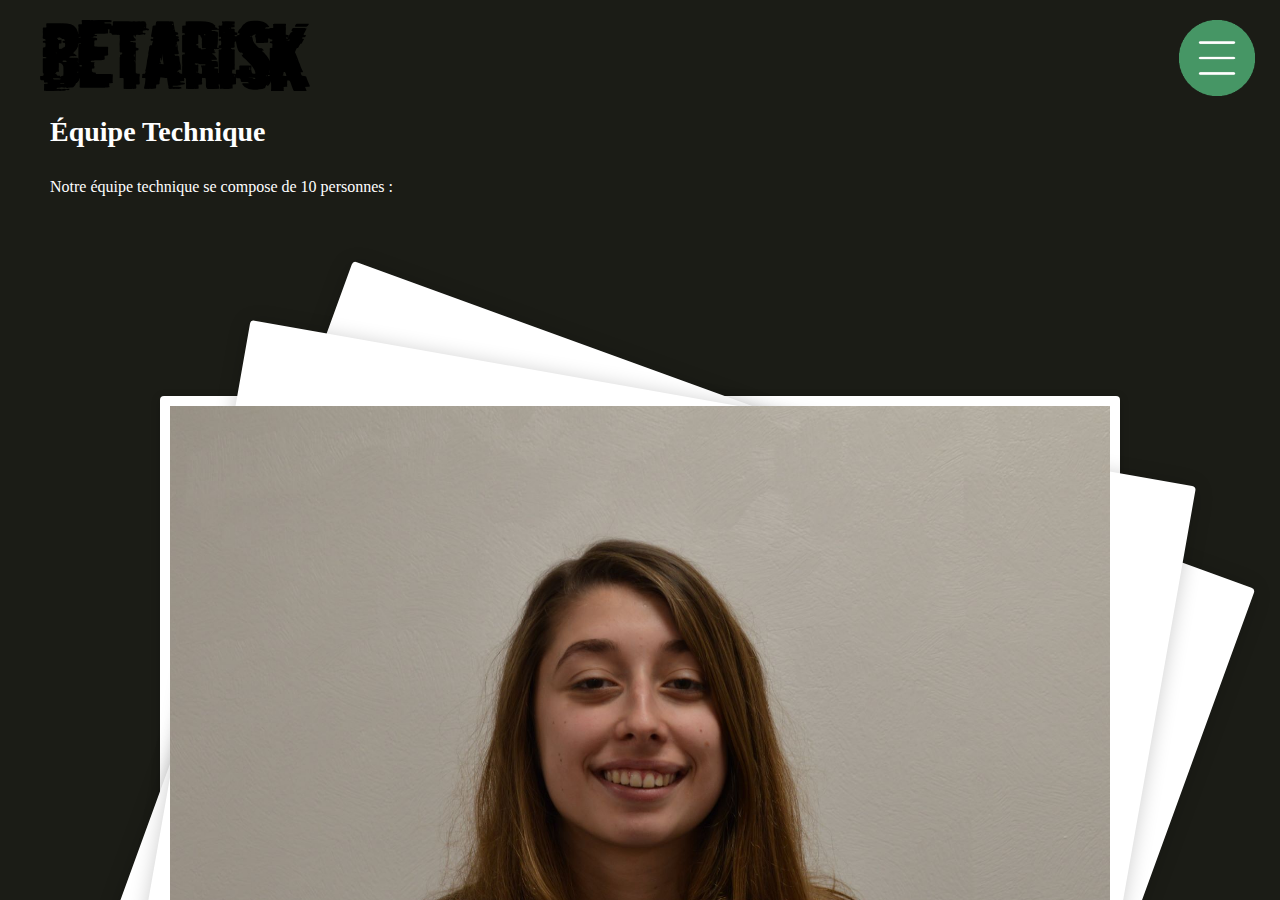
<file: page/Equipe_Technique.html>
<!DOCTYPE html>
<html>
	<head>
        <title>BetaRisk</title>
        <meta charset="UTF-8">
		<link rel="stylesheet" type="text/css" href="../css/style.css">
		<meta name="viewport" content="initial-scale=1.0, maximum-scale=1.0, width=device-width" />
		<meta http-equiv="X-UA-Compatible" content="ie=edge">
        <meta name="apple-mobile-web-app-capable" content="yes">
        <meta name="mobile-web-app-capable" content="yes">
        <link rel="icon" type="image/png" href="../images/favicon.png" />
    </head>
	<body>
		<div class="hautgauche"></div>
		<div id="grid">
			<div id="menue">
				<div  class="masquersurmobile">
						<a href="../index.html">
						<svg xmlns="http://www.w3.org/2000/svg" viewBox="0 0 299.44 79.15" id="logo">
							<g>
								<g>
									<path class="cls-1" stroke="#961914" stroke-width="1" d="M4.36,8.4H20a.17.17,0,0,1,.18.19l.37-.19h.18q11.85,0,15.07,4.91,1,.4,2.55,5.45a2.56,2.56,0,0,0,1.27,2.18,9.19,9.19,0,0,1,1.45-.18c.55.24.85.48.91.72v.91c0,.85-.79,1.27-2.36,1.27l-.55.73a1,1,0,0,0,1.09.73h1.27c.37,0,.55.24.55.72q0,1.05-.18,2.91l.18.91c0,.75-1,1.18-2.91,1.27q-.54.59-2.18,6.36c-.18,0-.78.66-1.81,2a14.33,14.33,0,0,0-2.73,1.64v.54a12.6,12.6,0,0,1,4.54,2.91q0,.54-.72.54a5.3,5.3,0,0,1-1.27-.18,9.92,9.92,0,0,1-1.82.18H32.7c-.49,0-.73-.06-.73-.18l-1.27.18H26c-.72,0-1.09.25-1.09.73a1.21,1.21,0,0,0,1.28.91H37.6c1,.7,1.45,1.36,1.45,2v1.81a2.12,2.12,0,0,1-.54,1.28v.72l.91-.18c.3,0,.54,1.45.72,4.36A24.5,24.5,0,0,0,40,59.63v.72a10.67,10.67,0,0,0,.36,1.46,4.54,4.54,0,0,1-2,.36H37.6l-.36,1.27v2.18c0,.49,1.09,1,3.27,1.45v.19l-.19.36a2.06,2.06,0,0,1,.37,1.09,12.18,12.18,0,0,0-1.64,3.63c-.21,0-.81.67-1.81,2-.4.48-2.21.73-5.45.73-1.82,0-2.73-.12-2.73-.37l-2.18.37a16.68,16.68,0,0,0-2.54-.37,12.34,12.34,0,0,1-3.09.37H19.62c-.73.06-1.09.24-1.09.54v.55l.18.36,3.09-.36a4.87,4.87,0,0,0,1.63.54h1.09c.12,0,.85-.18,2.18-.54l2.36.72a9,9,0,0,1,2.18-.54h1.09c.24,0,.37.15.37.36v.18c0,.37-.61.67-1.82.91-.15,0-.76-.06-1.82-.18a4.81,4.81,0,0,1-2.36.91q-.54,0-3.45-.18c-.73.09-1.09.21-1.09.36a1.88,1.88,0,0,1-.91-.18q-4.72.18-7.45.18H6.72c-1.57-.09-2.36-.33-2.36-.73l.18-.91a.16.16,0,0,0-.18-.18l.18-1.27V72.52l-.18-1.27a3.63,3.63,0,0,1,2.18-.54c.7,0,1.66.06,2.91.18a5.43,5.43,0,0,0,1.27-.18q3.63.18,6.35.18h5.45a22.84,22.84,0,0,0,2.55-.18,1.84,1.84,0,0,0,.9.18,3.07,3.07,0,0,0,1.09-.36,1.41,1.41,0,0,0-1.45-1.09H19.8a6.52,6.52,0,0,0-1.64.18,9.73,9.73,0,0,0-1.81-.18H6.54l-1.09.18c-.73-.3-1.09-.73-1.09-1.27L4.54,68c-.21-.84-.45-1.27-.73-1.27H2A1.77,1.77,0,0,1,.18,65.8v-2L0,62.53.73,62H2.36c1.45,0,2.18-.67,2.18-2a6.62,6.62,0,0,0-1.45-1.82V42.92c.12-.37.48-.55,1.09-.55H14.35q.27,0,.54-.54v-.18c-.12-.37-.48-.55-1.09-.55s-.72.06-.72.18l-1.82-.18H8.17a9.73,9.73,0,0,0-1.81.18,6.52,6.52,0,0,0-1.64-.18H3.63c-.36-.12-.54-.48-.54-1.09V34.2l.18-1.09a1.88,1.88,0,0,1-.18-.91v-.36c0-1.09.91-1.64,2.72-1.64l.37-2.36c0-1.69-.25-2.54-.73-2.54a1.47,1.47,0,0,1-.55-.18L4,25.3c-.55-.24-.85-.49-.91-.73V24c0-.37.54-.67,1.63-.91H6a1.36,1.36,0,0,1,.19-.55c0-1-.67-1.45-2-1.45A3.73,3.73,0,0,1,2.91,20l.18-.91q0-1.64.18-3.63a22.12,22.12,0,0,1-.18-2.36l.18-1.27a11.93,11.93,0,0,1-.18-2.18A1.13,1.13,0,0,1,4.36,8.4ZM17.07,48l.19.37a3.09,3.09,0,0,1-.37,1.45,5.74,5.74,0,0,0,.18.73,1.84,1.84,0,0,1-.18.9A22.84,22.84,0,0,1,17.07,54v2.54a15.63,15.63,0,0,1-.18,2.36l.37,2.91a2.15,2.15,0,0,1-1.09.36H14.89a6.78,6.78,0,0,0-1.27,1.27H12.53l-.18.73.55.36A2.75,2.75,0,0,1,14,64.17a5.31,5.31,0,0,0,1.27,2.18l1.27.36h.18l1.09-.18c.61,0,1,.48,1.09,1.45l.91.18h.73q5.26,0,5.26-1.09c0-.36-.66-.54-2-.54a1.38,1.38,0,0,0-.54.18c-.54-.24-.85-.48-.91-.73l.91-2.72a1.38,1.38,0,0,1-.18-.54,3.57,3.57,0,0,1,2.72-.91l.18-.37v-8a5.76,5.76,0,0,0-3.63-5.81,29.09,29.09,0,0,1-3.45-.36H17.8C17.68,47.28,17.44,47.52,17.07,48Zm.19-28.7V20c0,.45.84.76,2.54.91l.18.36v.91c0,.88-.18,1.36-.54,1.45h-.19c-.3,0-.54-.54-.72-1.63l-.37-.18H18l-.18.9.73.73A4.63,4.63,0,0,1,16,24.57c-.6,0-.9.36-.9,1.09V26c0,.34,1,.64,3.08.91a9.64,9.64,0,0,1,1.64-.18l.18.36V30.2c0,.18-.18.36-.54.55h-.55a1.4,1.4,0,0,1-.73-.19c-.72,0-1.09,1.28-1.09,3.82v.54c0,1,.25,1.7.73,2,3.51-.45,5.27-.94,5.27-1.45,0-.27.42-.88,1.27-1.82L24.88,32a1.41,1.41,0,0,1-.18-.55,3.22,3.22,0,0,1,2.91-1.27L28,27.66c0-1.7-.36-2.54-1.09-2.54H26.7l-1.27.18-.55-1.09a3.76,3.76,0,0,1,.73-1.09l.91.18h.36c.18,0,.37-.18.55-.55v-.36c-.52-.85-.88-1.27-1.09-1.27H25.07c-.34,0-1.43-.67-3.27-2l-.91-.18H19.62A9.64,9.64,0,0,1,18,18.76Q17.26,19,17.26,19.3Zm18,44.14v.37h.36A.32.32,0,0,0,35.24,63.44ZM37.6,50l.18.91h.36L38,50Z"/>
									<path class="cls-1" stroke="#961914" stroke-width="1" d="M43.28,51.27l.9.18H52c1,0,2.12.06,3.46.19l.36-.19c.54.25.85.49.91.73l-.55.91v.36l.18,1.09A2.15,2.15,0,0,0,56,55.63c.36.12.55.49.55,1.09v.18a.17.17,0,0,1-.19.18l.19.37V58c0,.18-.19.37-.55.55H54.36c-.25,0-.49.42-.73,1.27,0,.09.06.45.18,1.09a1.38,1.38,0,0,0-.18.54c0,.58.79,1.12,2.36,1.64l.91-.18h.54c.22,0,.52.54.91,1.63q2.13.18,3.09.18H73.25c1.21,0,1.81.16,1.81.37l.37-.18h1.09q.36,0,.36.36v2.36l-.18,1.09a.16.16,0,0,0,.18.18l-.18,1.27v.73l.18,1.27q-.36,0-.36.36v.19A2.08,2.08,0,0,1,77.06,74v.18q0,.27-.54.54h-.19c-2.72.25-4.17.37-4.35.37H45.09a1.51,1.51,0,0,1-1.27-.73l.18-.91V65.8c0-1.81-.42-2.72-1.27-2.72-2.06-.12-3.09-.36-3.09-.73V61.26a1.43,1.43,0,0,1,.18-.72,11,11,0,0,1-.54-1.64c.33-.36,1.3-.6,2.91-.73a1.81,1.81,0,0,0,.36-.54v-.18c0-1.21-.06-3-.18-5.45C43,51.61,43.28,51.36,43.28,51.27Zm.18-46.5h8L52.54,5a1.85,1.85,0,0,1,.91-.18V5a.16.16,0,0,0,.18-.18A3,3,0,0,1,55.08,5c2.55-.12,4.6-.18,6.18-.18h8.9a.16.16,0,0,1,.18.18l.36-.18C73,4.89,74.55,5,75.24,5a1.33,1.33,0,0,1,.37.73c-.06,1-.24,1.45-.55,1.45-2.66.12-4.42.18-5.26.18-1.06-.12-1.67-.18-1.82-.18l-.36.55V8c0,.18.18.36.54.55h4c2.18,0,3.27.42,3.27,1.27,0,.12-.06.18-.19.18l.19,1.82V14.4a1.74,1.74,0,0,1-.37.54c-2.42.12-4.24.19-5.45.19H58.17a1.79,1.79,0,0,0-1.82.9c0,.73.91,1.15,2.73,1.28l.36.54V18c0,1.21-.79,1.82-2.36,1.82a2.1,2.1,0,0,0-.36,1.09v.18c1.81.15,2.72.45,2.72.91s-.3.63-.91.91c-.36,0-.54-.06-.54-.19-1.42.13-2.45.19-3.09.19H50.72c-.88,0-1.36.18-1.45.54V24l.91.18h3.45c4,0,6,.42,6,1.27-.09,1.09-.27,1.63-.54,1.63H57.63a1.22,1.22,0,0,0-1.28.91,1.36,1.36,0,0,0,.19.55l-.19.91.19,1.08a14.57,14.57,0,0,0-.19,2.37v.72c0,.49,1.34.73,4,.73h10.9q.27,0,.54.54v.37a.16.16,0,0,1-.18.18.16.16,0,0,0,.18.18q-.18,2.46-.18,3.63v1.09q0,1.05.18,2.91c0,.85-1.45,1.27-4.36,1.27H58.9c-1.7,0-2.55.36-2.55,1.09v.18c0,.64.06,1.85.19,3.64l-.55.36c-2.42.12-4.06.18-4.9.18L50,49.82a9.92,9.92,0,0,1-1.82.18H47.09a15.63,15.63,0,0,1-2.36-.18,7.09,7.09,0,0,1-1.82.18q0-.27-.54-.54c.12-2.24.18-3.88.18-4.91V28c.15-.91.39-1.39.73-1.45a9.54,9.54,0,0,0,1.63.18,1.81,1.81,0,0,0,.36-.54V22.75c0-.84-.78-1.27-2.36-1.27l-.36-.54c0-1,.79-1.46,2.36-1.46l.18-.36V17.67c0-.3-.24-.49-.72-.55-.64.12-1,.19-1.09.19s-.49-.25-.91-.73l.18-.91V9.31l.18-1.09a18.39,18.39,0,0,1-.36-3.08A2,2,0,0,1,43.46,4.77Zm8.35,54.86-.18.36v.36c0,.25.15.37.36.37l.37-.55C52.36,60,52.18,59.81,51.81,59.63Z"/>
									<path class="cls-1" stroke="#961914" stroke-width="1" d="M126.38,6.13h12.53l1.09.19.36-.19c1.24.13,2.21.19,2.91.19h.36c.52,0,.82,1.21.91,3.63a19.5,19.5,0,0,1,.91,5.27c.36,0,.6.9.73,2.72a9.86,9.86,0,0,0,3.08.91,2.49,2.49,0,0,0,.37,1.45c0,.61-.85,1-2.55,1.09a2,2,0,0,0-.36.91,2.12,2.12,0,0,0,1.27.55h1.27a1.5,1.5,0,0,1,.91,1.45c-.18.48-.66.72-1.45.72v.37c1.21,0,1.81.48,1.81,1.45v1.27c0,.25-.78.43-2.36.55l-.36.72a29.47,29.47,0,0,0,1.09,4.73q.18,3.18.18,3.81c.33,0,.7,1.45,1.09,4.36a3.05,3.05,0,0,1-1.45.36h-5.81c-.19,0-.37.19-.55.55v.54c0,.19.18.37.55.55h4.54c2.18,0,3.27.42,3.27,1.27a34,34,0,0,0,1.63,10,.16.16,0,0,1-.18.18l.18.91v.91l-.18.91c.18,0,.42.24.73.72v.18c-.13.37-.49.55-1.09.55h-1.28c-.69.85-1.18,1.27-1.45,1.27a1.38,1.38,0,0,0-.54-.18l-.19.36v.37c.1.72.28,1.09.55,1.09,0-.19.3-.43.91-.73H150c.7,1.33,1.36,2,2,2,1.69.24,2.54.66,2.54,1.27a3,3,0,0,1,.91,1.63,31.22,31.22,0,0,0,.73,4c-.19,1.09-.43,1.63-.73,1.63l-.91-.36a6,6,0,0,1-2.54.55h-4.36c-.18,0-.36.18-.55.54.19.49.37.73.55.73h5.63c.15,0,.82.12,2,.36l.91-.18c.6.64.9,1.12.9,1.45a17.38,17.38,0,0,1-4,.73l-1.27-.18-.91.18c-.64-.12-1-.18-1.09-.18l-1.27.18c-1.06-.12-1.73-.18-2-.18l-2.18.18v-.18l-.36.18h-.19a1.51,1.51,0,0,1-1.45-.91l.18-1.63c-.36-1.37-.85-4-1.45-8V64.8c0-.09-.18-.27-.55-.54a1.38,1.38,0,0,1-.54.18q-1.27,0-7.63-.91c-1.82.12-3.33.18-4.54.18l-.18.37c.12.72.3,1.09.54,1.09h.37l.54-.37h.55c.18,0,.36.19.54.55l-1.45,7.81v2.36c0,.3-.43.55-1.27.73l-.37-.18c-1.54.24-2.45.36-2.72.36L122,76.25l-2.36.18-.91-.18a1.47,1.47,0,0,1-.55.18l-.72-.18-.91.18c-.85-.18-1.27-.42-1.27-.73l1.27-5.81c0-.51.12-1.79.36-3.81V65c0-.19-.18-.37-.54-.55h-2a1.24,1.24,0,0,1-1.27-.73v-.18c.24-1.18.36-1.84.36-2v-.18a1.43,1.43,0,0,0-.18-.72c0-.67,1-1,3.09-1.09.27-.73.63-1.15,1.09-1.27l1.09.18c.54-.25.84-.49.9-.73s-.72-.61-2.18-.73a1.81,1.81,0,0,1-.36-.54v-.18q1.81-8.77,1.82-11.45c1-4.26,1.45-6.57,1.45-6.9,0-.09-.06-.45-.18-1.09l1.09-5.27-.18-.36a4.42,4.42,0,0,1,1.45-3.27l1.27.18H124c.3,0,.72-1.51,1.27-4.54a1.44,1.44,0,0,1-.19-.54h-1.81c-.18,0-.43-.25-.73-.73v-.54a1.54,1.54,0,0,1,1.27-.91,9.28,9.28,0,0,0,1.46.18,2.66,2.66,0,0,0,.54-1.27c0-.34-.3-.64-.91-.91a1.43,1.43,0,0,1-.72.18c-.73-.42-1.09-.73-1.09-.91a100.78,100.78,0,0,0,1.81-11.26A2.25,2.25,0,0,1,126.38,6.13Zm6.9,23.8.18,1.82v.18a1.43,1.43,0,0,1-.18.72.17.17,0,0,0,.18.19,42.84,42.84,0,0,1-1.09,6.9l-1.27,9.81h-.36c-.31,0-.55-.49-.73-1.46l.18-.72a1.47,1.47,0,0,1-.18-.55h-.18c-.25,0-.37.15-.37.37v4.17c0,.25.25.37.73.37v.9a.32.32,0,0,1-.36.37h-.37l-.9-.18-.19.36,4.36.73a9.93,9.93,0,0,0,1.09-.19,1.48,1.48,0,0,1,.55.19,9.71,9.71,0,0,1,1.63-.19h1.46a.32.32,0,0,0,.36-.36q-2.55-16.12-3.09-22.16c-.15,0-.45-.42-.91-1.27Zm9.44-20.34v.54l.91.18.18-.36V9.59L143.45,9C143,9.22,142.72,9.4,142.72,9.59Zm1.09,5.81.37.18h.18V15h-.18C143.93,15.06,143.81,15.19,143.81,15.4Zm2.91,16v2c0,.88.18,1.36.55,1.45l.18-.36V33a5.88,5.88,0,0,0,.18-1.27A1.92,1.92,0,0,1,146.72,31.38Zm2,32v.18h.36v-.18Zm1.63-8.17v.72h.18v-.72Zm0,1.09v.36h.18v-.36Z"/>
									<path class="cls-1" stroke="#961914" stroke-width="1" d="M78.2,6.13h16l3.27.37A19.14,19.14,0,0,1,100,6.13h.73a19.14,19.14,0,0,1,2.54.37A14.35,14.35,0,0,1,106,6.13h.36a9.88,9.88,0,0,1,1.82.19l1.09-.19c2.78.13,4.17.49,4.17,1.09V8.5c.37,0,.61.3.73.9a14.46,14.46,0,0,0-.18,2v1.09a1.46,1.46,0,0,1-.18.73c0,.63.42,1,1.27,1.09l.36-.18c1.09.15,1.64.51,1.64,1.09-.28.72-.7,1.09-1.27,1.09s-.91-.12-.91-.37l-4.72.73a15.76,15.76,0,0,0-2.37-.18c-3.51.48-5.26.91-5.26,1.27a9.82,9.82,0,0,0-.19,1.63v.19l.19,1.09a1.44,1.44,0,0,0-.19.54l.19,1.27c-.25.55-.49.85-.73.91h-.18c-.27,0-.58-.91-.91-2.72l-.36-.19a3.12,3.12,0,0,0-.55,2c.39,1.82,1.06,2.73,2,2.73a5.65,5.65,0,0,1,.73,1.63c-.25.55-.49.85-.73.91h-.55a24.78,24.78,0,0,0-2.72.18,1.38,1.38,0,0,1-.54-.18,9.74,9.74,0,0,1-1.64.18H94.18l-.18.73.73.54H98.9a3.06,3.06,0,0,1,1.46.55l1.09-.18h.36c.12,0,.36.3.73.9-.12,1.22-.19,2.12-.19,2.73V35q0,.76,2.91,1.08l.18.37v1.27c0,.45-.85.76-2.54.91-.27.6-.45.91-.55.91,0,.24.07.36.19.36-.12,1.42-.19,2.45-.19,3.09v5.81a12.58,12.58,0,0,1-.36,2.36,12.58,12.58,0,0,1,.36,2.36v9.08c0,1.22,1.46,1.82,4.36,1.82a1.48,1.48,0,0,1,.19.55,1.44,1.44,0,0,1-.19.54,5.51,5.51,0,0,1,.19,1.27,2.08,2.08,0,0,0-.37,1.09V70.8a23.93,23.93,0,0,0,.37,3.81c-.16,1.09-.4,1.64-.73,1.64h-.91a14.46,14.46,0,0,0-2,.18.16.16,0,0,1-.18-.18l-1.82.18h-6l-1.09-.18a1.85,1.85,0,0,1-.91.18c-.18,0-.36-.18-.54-.55V64.8c0-.36-1.4-.54-4.18-.54a.32.32,0,0,0-.36-.36l.18-1.28V42.28a3.57,3.57,0,0,1,.54-1.82l-.18-1.09V39c0-.45.73-.82,2.18-1.09a3.05,3.05,0,0,0,.36-1.45c0-.18-.18-.37-.54-.55H89.09q-.27,0-.72-.72V29.93a24.5,24.5,0,0,0-.18-3.09l.36-5.45a18,18,0,0,1-.18-2.9V18.3L88.55,17a2.59,2.59,0,0,0-1.45-.54c-.25,0-.37.06-.37.18l-1.81-.18h-4c-.73,0-1.33-.61-1.82-1.82a1.38,1.38,0,0,0-.54-.18l-1.09.18c-.24-.6-.42-.91-.55-.91L77.11,12v-.37A21,21,0,0,0,76.92,9a1.28,1.28,0,0,0,.19-.54A6.09,6.09,0,0,1,76.92,7V6.86A1.27,1.27,0,0,1,78.2,6.13Zm22,37.42c.1,1.58.28,2.36.55,2.36a9.21,9.21,0,0,1,.54-2.54,2.94,2.94,0,0,1-.36-1.27,1.44,1.44,0,0,0,.18-.73l-.36-.18C100.45,41.19,100.27,42,100.17,43.55Zm.19,6.54a1.41,1.41,0,0,1,.18.55h.54a.32.32,0,0,0,.37-.37v-.18a.32.32,0,0,0-.37-.36h-.36Q100.36,49.78,100.36,50.09ZM111.62,13v.54H112a.32.32,0,0,0,.36-.36V13Z"/>
									<path class="cls-1" stroke="#961914" stroke-width="1" d="M158.57,6.13c.24,0,.37.07.37.19,1.63-.12,2.84-.19,3.63-.19H174q12.77,0,16,4.55.27,0,.54.54l-.18,1.63.36.19a1.48,1.48,0,0,1,.55-.19,4.55,4.55,0,0,0,3.81,1.82l.18.36v.19l-.18.36q-4.59.18-7.26.18h-5.45c-.18,0-.37.18-.55.55a1.25,1.25,0,0,0,1.27.72H190a4.32,4.32,0,0,1,1.45.55c.09,0,.45-.06,1.09-.18s1,.84,1.09,2.54a1.38,1.38,0,0,0-.18.54c0,.37.06.55.18.55l-.18,2.18v4.72a32.19,32.19,0,0,1-.91,7.27,4.94,4.94,0,0,0,2.36.72v.37q0,.54-3.27.72,0,.18-.36.18A5.3,5.3,0,0,1,190,37c-1.06.12-1.73.18-2,.18L185.09,37c-.72.25-1.09.49-1.09.73v.36c0,.18.24.37.73.55.12,0,.6-.06,1.45-.18,1.58.12,2.85.18,3.82.18l.36.54v.18l-3.27,2.37v.72c1.7.37,3.51,2.24,5.45,5.63l-.36.73q-6.27.18-9.09.18h-5.63a12.34,12.34,0,0,0-4.9-1.09c-.61.24-.91.43-.91.55s.06.9.18,2.18c-.63.48-2.39.72-5.27.72h-.18c-.24,0-.36.15-.36.37v.36a5.29,5.29,0,0,1,.91,2h1.45a3,3,0,0,1,1.64.72,1.24,1.24,0,0,1,1.27-.72q.54,0,.54.72c0,.13-.06.19-.18.19a5.39,5.39,0,0,0,.18.72,9.64,9.64,0,0,1-.18,1.64c0,.09.06.57.18,1.45,0,.54-.12,1.88-.36,4,0,.63.85,1.18,2.54,1.63l.37-.18h1.27q.27,0,.54.54a11,11,0,0,1-.18,1.09,1.47,1.47,0,0,1,.18.55,2.12,2.12,0,0,0-.36,1.09v3.09a.16.16,0,0,1-.18.18l.18.36v1.09a1.46,1.46,0,0,1-.18.73,6,6,0,0,1,.36,2.36v.36c0,.37-.24.55-.73.55q-1,0-3.45.18a.16.16,0,0,1-.18-.18l-1.27.18h-5.81a1.57,1.57,0,0,0-1.46,0,2.08,2.08,0,0,1-1.27-.55c.12-1.42.18-2.45.18-3.08V71a9.92,9.92,0,0,0-.18-1.82,6.44,6.44,0,0,0,.18-1.63v-.18l-.18-2.18H162c0-.61-1.21-.91-3.63-.91H158a1.93,1.93,0,0,0-.55-.36l.18-1.28v-10a15.19,15.19,0,0,1,.19-2.54,11.61,11.61,0,0,1-.19-2.36V43.92a1.44,1.44,0,0,0-.18-.73l.37-.91c-.1-.48-.22-.73-.37-.73l.18-.9-.18-1.09c0-.55.43-1,1.27-1.46l1.09.18H160q.27,0,.54-.54V36.29a.32.32,0,0,0-.36-.37h-1.27a1.13,1.13,0,0,1-1.28-1.27V21.57c0-.12.06-.18.19-.18l-.19-.36V18.85a1.46,1.46,0,0,0-.18-.73c0-.75.67-1.3,2-1.63a1.44,1.44,0,0,0,.73.18l.36-.55v-.54c0-.85-.36-1.27-1.09-1.27a2.12,2.12,0,0,1-1.09.36,3.76,3.76,0,0,1-.73-1.09,1.28,1.28,0,0,1,.19-.54l-.19-1.64.19-1.27-.19-.91L157.85,8l-.19-1.27C158.27,6.44,158.57,6.26,158.57,6.13ZM173.1,17.21a1.38,1.38,0,0,0-.54-.18,1,1,0,0,0-.73,1.09v2q0,3.14-.18,8.17l.18,1.09a1.76,1.76,0,0,1-2,2l-.36.73L170,33a.16.16,0,0,0,.18-.18c1.09.15,1.63.39,1.63.72v.18a1.44,1.44,0,0,1-.18.73c.3,1.09.61,1.63.91,1.63a4.24,4.24,0,0,0,1.27-.36c.48.12.73.36.73.73a1.38,1.38,0,0,0-.18.54,2.53,2.53,0,0,0,1.27.55c2.36,0,3.87-.43,4.54-1.27v-.37H179.1c-.18,0-.37-.18-.55-.54V35.2c.37-1.7.91-2.55,1.64-2.55a2.08,2.08,0,0,1,1.09.19l4.9-.37a2.22,2.22,0,0,0,1.09.18c.49-.18.73-.36.73-.54v-.18c-.12-.37-.49-.55-1.09-.55h-4.72c-.13,0-.19-.06-.19-.18l-.36.18h-1.45c-.18,0-.37-.18-.55-.54V29.57a16.44,16.44,0,0,0-.18-2.55,9.73,9.73,0,0,0,.18-1.81L179.46,23a9.84,9.84,0,0,0,.18-1.82,8.09,8.09,0,0,0-1.81-3.45,1.37,1.37,0,0,0,.18-.55,4.28,4.28,0,0,0-2.18-.72ZM170,61.9l-.37.91L170,63h.54a.32.32,0,0,0,.36-.37v-.18A1.64,1.64,0,0,1,170,61.9Zm9.44-11.63,1.64.18a1.38,1.38,0,0,0,.54-.18l.91.18,1.09-.18,1.27.18q3.18-.18,3.81-.18c3,.15,4.55.4,4.55.73.24,2.94.36,4.57.36,4.9v.37c0,.18-.18.36-.55.54h-1.27c-.15,0-.81.12-2,.37h-.9a1.44,1.44,0,0,1-.73-.19c-.18,0-.42.25-.73.73a1,1,0,0,0,1.09.73h1.09q1.05,0,2.91.18l.36-.18a1.19,1.19,0,0,1,.91,1.27,1.38,1.38,0,0,1-.18.54,5.43,5.43,0,0,1,.18,1.27,10,10,0,0,0-.36,1.28c.45,1,1.54,1.45,3.27,1.45a2.18,2.18,0,0,1,1.45.54,23.81,23.81,0,0,1-.36,2.55l.18,1.09v.18a6,6,0,0,1-.18,1.45,26.87,26.87,0,0,0,1.27,5.63l-.73.55H198q-1.45,0-3.45.18a.16.16,0,0,1-.18-.18l-1.28.18h-7.26c-.91,0-1.52-1-1.82-3.09V67.89q0-3.45-.72-3.45h-1.09c-1.7,0-2.55-.24-2.55-.73V54.27a9.19,9.19,0,0,0-1.27-3.45A2.2,2.2,0,0,1,179.46,50.27Z"/>
									<path class="cls-1" stroke="#961914" stroke-width="1" d="M199,6.13a1.9,1.9,0,0,1,.91.19c1.33-.12,2.48-.19,3.45-.19h1.27c1.78,0,4.21.07,7.26.19a.35.35,0,0,0,.37.36A15.09,15.09,0,0,1,211.7,10a3.06,3.06,0,0,1,.37,1.45v.37a2.12,2.12,0,0,1-.37,1.08l-1.09-.18A4.07,4.07,0,0,0,209,13a7,7,0,0,0-.73-.19c-1.24.13-2,.19-2.18.19l-2.18-.19-.36.55v.36c0,.09.18.28.54.55l2.18-.18h2c2.54.21,3.82.51,3.82.9v2.18c0,1,.9,1.46,2.72,1.46a6.71,6.71,0,0,1,.36,1.63,1.78,1.78,0,0,1-.9,1.09h-1.64c-.18,0-.36.18-.54.55v.18c0,.45.9.76,2.72.91a1.38,1.38,0,0,1,.18.54c-.12,1.52-.18,2.3-.18,2.36a4.09,4.09,0,0,0,.36,1.27c-.12,1-.6,1.46-1.45,1.46a1.49,1.49,0,0,1-.73-.18q-.81.36-.9.72v1.27a6.09,6.09,0,0,1-.19,1.46,5.64,5.64,0,0,1,.19,1.45v1.45c0,.19-.25.43-.73.73h-1.27a1.85,1.85,0,0,0-.91.18l-1.09-.18H204.8q-.36,0-.36.36v.73q0,.27.72.54a.16.16,0,0,0,.18-.18,1.37,1.37,0,0,1,.55.18q1.86-.18,2.91-.18l1.27.37,1.27-.19c.18,0,.48.25.91.73l-.18,1.27V53.54l.18,1.09a1.88,1.88,0,0,0-.18.91v2.54l.18,1.27-.73.55H211l-.91-.18a5.07,5.07,0,0,0-.91,1.63l.18.91c-.12.85-.18,1.33-.18,1.45a22.2,22.2,0,0,0,4.36,1.09V65c0,1,.06,2.54.18,4.54q-.18,2.72-.18,3.81l.18,1.27a1.47,1.47,0,0,0-.18.55,1.38,1.38,0,0,1,.18.54c0,.28-1.63.52-4.9.73h-4.73c-.69,0-1.66-.06-2.9-.18a1.47,1.47,0,0,1-.55.18,3.85,3.85,0,0,1-1.27-.55,1.43,1.43,0,0,1,.18-.72c-.12-2.24-.18-4.12-.18-5.63v-2c0-.61.06-1.51.18-2.73a2.1,2.1,0,0,0-1.09-.36h-2a2.34,2.34,0,0,1-1.45-.73l.36-1.81a6.08,6.08,0,0,1-.18-1.46c0-.18.37-.48,1.09-.9h1.09l.37.18.54-.91c-.12-2.21-.18-3.6-.18-4.18a2.6,2.6,0,0,1,.18-1.27q-.18-1.86-.18-2.91V42.28q0-2.69.18-7.26a6.08,6.08,0,0,1-.18-1.46c.24-.54.48-.85.73-.91h1.81c.18,0,.43-.24.73-.72v-.18a.32.32,0,0,0-.36-.37h-2.18c-.19,0-.43-.24-.73-.72V29.57a1.87,1.87,0,0,1,1.09-1.64l1.09.18c.39,0,.63-1,.73-2.9a5,5,0,0,0-.55-2.36l-.91.18h-.72c-.16,0-.46-.31-.91-.91.24-.85.72-1.27,1.45-1.27s1,.18,1.09.18l.36-.55v-.72a2.1,2.1,0,0,0-.36-1.09,4.16,4.16,0,0,0-1.27.36c-.18,0-.55-.3-1.09-.91.12-2.42.18-4.24.18-5.45V10.49a14.21,14.21,0,0,1,.18-2A3.84,3.84,0,0,0,197.9,7V6.86C197.9,6.62,198.26,6.38,199,6.13ZM210.07,9v1.27c0,.24.15.37.36.37l.18-.91L210.43,9Zm1.81,57v1.27h.37a1.41,1.41,0,0,1,.18-.55,1.43,1.43,0,0,1-.18-.72Z"/>
									<path class="cls-1" stroke="#961914" stroke-width="1" d="M233.77,5.59c4.81,0,8.33.48,10.54,1.45a14,14,0,0,1,6,4.91v.36c0,.24-.79.42-2.36.54-1.33,0-2,.43-2,1.28l.73.36,1.27-.18,1.09.18a9.64,9.64,0,0,1,1.63-.18c2.91.09,4.36.51,4.36,1.27v.91q0,.27-.72.72L253.21,17c-.15,0-.46.31-.91.91.48,1.06.73,3.36.73,6.9-.19,0-.37.18-.55.55-2.6.12-4.54.18-5.81.18h-6A2.08,2.08,0,0,1,239.4,25c.12-1.05.18-1.72.18-2q-.54-5.09-1.27-5.09v-.18c0-.33.49-.76,1.46-1.27v-.18l-.73-.19a4,4,0,0,0-3.27,1.28c-.85-.12-1.33-.19-1.45-.19q-2.19,0-3.09,5.64a23,23,0,0,1,1.27,4.54h-.18q1,3,6,7.81a8.58,8.58,0,0,0,2.36.9,1.47,1.47,0,0,1,.55-.18c.57,0,1.66.82,3.27,2.36a1.72,1.72,0,0,1-.55.37,1.43,1.43,0,0,1-.72-.18c-.49.18-.73.36-.73.54v.18A5.08,5.08,0,0,0,244.85,41q0,.59,2.73,3.45,4.53,6.09,4.54,9.45c.36,0,.66,2.11.91,6.35a28.51,28.51,0,0,0-.37,3.09c0,.49.79.85,2.36,1.09h1.09c.18,0,.37.18.55.55v.18q0,.54-3.45.72a.16.16,0,0,1-.18-.18l-.91.18h-6.36c-.18,0-.36.19-.55.55v.36c0,.24.16.37.37.37h4q2.1,0,6.36.18l.18.36c-.63,2.33-1.54,3.85-2.72,4.54,0,.36-.3.73-.91,1.09l-.91-1.27c-.63,0-1.3,1.09-2,3.27a14.2,14.2,0,0,1-6.9,1.45c0,.27-.54.46-1.63.55h-4.36a17.12,17.12,0,0,1-9.63-3.09,20.49,20.49,0,0,1-2.72-3.09v-.54c0-.18.18-.37.54-.55h6.18a14.21,14.21,0,0,0,2-.18l1.09.36a1.13,1.13,0,0,0,.91-1.09A2.1,2.1,0,0,0,234,68.8h-9.62c-1.21,0-1.82-.79-1.82-2.36a2,2,0,0,0-1.09-1.82h-1.27c-1.82,0-2.73-.3-2.73-.91q-.18-3.81-.18-6.17v-.18a1.44,1.44,0,0,0-.18-.73c.33-1,.64-1.45.91-1.45h9.26c.85,0,1.27.15,1.27.36l.91-.18h.73l.54.36c0,.46-.12,1.73-.36,3.82a24.94,24.94,0,0,0,.91,4c0,.61,1.21.91,3.63.91l.36-.18c.52,0,1.06.54,1.64,1.63a3.9,3.9,0,0,0,1.82.73H239c.7,0,1.6-.54,2.72-1.63V64.8q-3.63-.14-3.63-.9c.36,0,.67-1.21.91-3.64q0-5-5.09-10.71a66.94,66.94,0,0,1-5.08-5.27q-5.09-3.86-5.09-5.45v-.18l.18-.37.91.19a.32.32,0,0,0,.36-.37v-.36L224,36.1l-.91.19h-.36q-3.49,0-5.27-11.63V23a19.08,19.08,0,0,1,.55-4.18l-.18-.36c0-1.21,1-1.82,3.09-1.82a1.79,1.79,0,0,0,.54-1.45c0-.28-.61-.52-1.82-.73a1.34,1.34,0,0,1-.36-.73c1.42-2.75,2.69-4.33,3.81-4.72Q225.56,5.59,233.77,5.59ZM228.5,57.18v.18c-.12,1.51-.18,2.42-.18,2.72l.37.18h.18q.27,0,.72-.72a2.57,2.57,0,0,0-.54-1.64,1.81,1.81,0,0,0,.36-.54v-.18Zm1.09-34.33c.19.48.37.72.55.72a.32.32,0,0,0,.36-.36l-.18-.91h-.18C230,22.3,229.78,22.48,229.59,22.85ZM251,60.44a17.8,17.8,0,0,1-.18,2.73h.72l-.36-2.73Zm0-41.23v.55h.18v-.55Zm1.45,51-.54.91.36.18q.27,0,.54-.54v-.18A.32.32,0,0,0,252.48,70.25Z"/>
									<path class="cls-1" stroke="#961914" stroke-width="1" d="M256,8.86h7.09c1.21,0,3,.06,5.45.18,0,.18.18.36.54.55l-.36,2.18.18,2.54q-.18,3.36-.18,6h-.18c0,.67,1.09,1,3.27,1.09a.16.16,0,0,0,.18.18,5.34,5.34,0,0,1-.18.73c.12.64.18,1,.18,1.09-.15.61-.34.91-.55.91h-.91a1.32,1.32,0,0,0-.72-.36A1,1,0,0,0,269.1,25c.12.37.48.55,1.09.55h1.27l.55.36a7.36,7.36,0,0,1-.37,1.64l.19.91-.19,1.63c.25.55.49.85.73.91q.72,0,2.36-4.72c0-.28-.6-.52-1.81-.73l-.19-.36v-.55c.19-.66,1.27-1.09,3.27-1.27a2.52,2.52,0,0,0,.91-1.63.33.33,0,0,1-.36-.37l-.37.18h-.72c-.18,0-.43-.24-.73-.72v-.37q2.91-6.59,3.82-6.9h10l1.81.55,1.09-.19.18.37v.36q-2.76,5.49-3.08,5.81v.37q0,.27.9.72l.37-.18h.72c.19,0,.37.18.55.55,0,.72-.55,1.39-1.64,2h-1.27a1.52,1.52,0,0,0-1.45.9V25c0,.31.73.55,2.18.73v.55a9,9,0,0,0-1.64,2.9c-.69,1.34-1.12,2-1.27,2h-.54a1.46,1.46,0,0,1-.73-.18c-.91,0-1.75,1-2.54,2.91q-.74.68-3.27,6.53,1.63,2.73,4.36,10.9a27.69,27.69,0,0,1,2.18,5.45c.63,1.58,1.42,3.27,2.36,5.09v.18c0,.33-.79.57-2.36.73a1.38,1.38,0,0,0-.18.54c.57,2.18,1.18,3.27,1.81,3.27,2.91.24,4.36.67,4.36,1.27a29.7,29.7,0,0,0,1.82,4.72,46.64,46.64,0,0,1,2.36,5.82q0,.72-7.45.72H288c-1.36,0-3.12-.06-5.27-.18a1.43,1.43,0,0,1-.72.18q-.92,0-3.64-8.35c-.84-2.42-1.57-3.63-2.18-3.63-2.9,0-4.35-.55-4.35-1.64a6.58,6.58,0,0,0-.91-2.36c0-.52.6-.82,1.81-.91v.18a1.47,1.47,0,0,1,.55-.18v-.18a15,15,0,0,0-1.64-4.72c-.45-1.7-.93-2.55-1.45-2.55a7.9,7.9,0,0,0-1.45,4v2a11.13,11.13,0,0,1,.36,1.45.32.32,0,0,1-.36.36h-1.46a1,1,0,0,0-1.09,1.09V65c-.48.72-.9,1.09-1.27,1.09v.36h.18a10,10,0,0,1,3.46.73h.18L270,66.8l.36.55a5.43,5.43,0,0,1-.18,1.27c.12,1.82.18,3.33.18,4.54a9.19,9.19,0,0,1-.18,1.45,6.52,6.52,0,0,1,.18,1.64c-.12.84-.18,1.33-.18,1.45a2,2,0,0,1,.36.91l-.36.18H269.1l-2.72.36A2.65,2.65,0,0,1,265.1,79a22.53,22.53,0,0,1-2.54.18h-4.9a2.36,2.36,0,0,1-1.46-.72c.13-1.21.19-2.12.19-2.73V72.61a29.08,29.08,0,0,0-.19-3.26v-2c-2.9-.12-4.36-.49-4.36-1.09a9.45,9.45,0,0,1,.37-1.82A6,6,0,0,1,252,63a4,4,0,0,1,2.54-.91,2.94,2.94,0,0,0,.36-1.27.16.16,0,0,0-.18-.18l.18-1.09c0-.85-.06-1.27-.18-1.27.12-1.22.18-2.12.18-2.73V48.46c0-3.58-.06-7.51-.18-11.81a27.73,27.73,0,0,0,.18-3.63l-.18-1.09c0-.73,1-1.15,2.91-1.27a.17.17,0,0,1,.18-.19l-.18-1.09c.12-1.27.18-2.3.18-3.08-.33-.4-1.18-.64-2.54-.73l-.55-.73a1.77,1.77,0,0,1,1.64-1.27.16.16,0,0,1,.18.18c.72-.15,1.09-.33,1.09-.54V21.94a.32.32,0,0,0-.37-.37l-1.09.19a3.22,3.22,0,0,1-1.45-1.28V17.76a9.84,9.84,0,0,1,.18-1.82,6.44,6.44,0,0,1-.18-1.63l.18-2.18-.18-.91.18-.91a2,2,0,0,1-.36-.91A3.11,3.11,0,0,1,256,8.86Zm5.81,19.25-.54.73v.73l.91.18h1.27c.18,0,.36-.18.54-.55C264,28.75,263.29,28.39,261.83,28.11Zm8.18-.72-.18.36v.18q0,.36.36.36a1.37,1.37,0,0,1,.55-.18v-.54Zm8.54,9.26V37q.27,0,.54-.54v-.18h-.18Q278.55,36.34,278.55,36.65Zm3.08-27.79V9l.37-.18h.54a.16.16,0,0,1,.18.18l.37-.18h2c.13,0,.19.06.19.18l.36-.18h2.91a.16.16,0,0,1,.18.18,1.38,1.38,0,0,1,.54-.18c.31,0,1.88.06,4.73.18l.36.55c-.88,1.81-1.79,2.72-2.73,2.72h-12c-.49-.24-.73-.54-.73-.91l1.27-2.18A3.05,3.05,0,0,1,281.63,8.86Zm-1.45,39.23v.73h.36v-.36A.32.32,0,0,0,280.18,48.09Z"/>
									<path class="cls-2" stroke="#449665" stroke-width="1" d="M8.18,3.63H23.8a.16.16,0,0,1,.18.18l.36-.18h.19q11.85,0,15.07,4.91,1,.41,2.54,5.45a2.58,2.58,0,0,0,1.28,2.18A9.53,9.53,0,0,1,44.87,16c.54.25.85.49.91.73v.91c0,.85-.79,1.27-2.36,1.27l-.55.73c.12.48.48.72,1.09.72h1.27c.37,0,.55.25.55.73q0,1-.18,2.91l.18.9c0,.76-1,1.19-2.91,1.28q-.54.59-2.18,6.35c-.18,0-.79.67-1.81,2a13.8,13.8,0,0,0-2.73,1.64v.54a12.33,12.33,0,0,1,4.54,2.91c0,.36-.24.54-.73.54A5.43,5.43,0,0,1,38.69,40a9.73,9.73,0,0,1-1.81.18h-.37q-.72,0-.72-.18l-1.27.18H29.79c-.72,0-1.09.25-1.09.73a1.19,1.19,0,0,0,1.27.91H41.42c1,.69,1.45,1.36,1.45,2v1.81a2.08,2.08,0,0,1-.54,1.27v.73l.9-.18c.31,0,.55,1.45.73,4.36a24.5,24.5,0,0,0-.18,3.09v.72A11.06,11.06,0,0,0,44.14,57a4.56,4.56,0,0,1-2,.36h-.72l-.37,1.27v2.18c0,.48,1.09,1,3.27,1.45v.18l-.18.37a2.12,2.12,0,0,1,.37,1.09,11.82,11.82,0,0,0-1.64,3.63c-.21,0-.82.67-1.82,2-.39.48-2.21.72-5.44.72q-2.73,0-2.73-.36l-2.18.36a16,16,0,0,0-2.54-.36,12.83,12.83,0,0,1-3.09.36H23.44c-.73.07-1.09.25-1.09.55v.54l.18.37,3.09-.37a4.73,4.73,0,0,0,1.63.55h1.09a22.09,22.09,0,0,0,2.18-.55l2.36.73a9,9,0,0,1,2.18-.54h1.09q.36,0,.36.36v.18c0,.36-.6.67-1.81.91-.15,0-.76-.06-1.82-.18a4.91,4.91,0,0,1-2.36.91c-.36,0-1.51-.06-3.45-.19-.73.1-1.09.22-1.09.37a1.85,1.85,0,0,1-.91-.18q-4.72.18-7.45.18H10.54c-1.58-.09-2.36-.34-2.36-.73l.18-.91a.16.16,0,0,0-.18-.18l.18-1.27V67.75l-.18-1.27a3.63,3.63,0,0,1,2.18-.54c.69,0,1.66.06,2.9.18a5.44,5.44,0,0,0,1.28-.18q3.63.18,6.35.18h5.45a22.53,22.53,0,0,0,2.54-.18,1.91,1.91,0,0,0,.91.18,3,3,0,0,0,1.09-.37,1.42,1.42,0,0,0-1.45-1.09H23.62a6.48,6.48,0,0,0-1.64.19,9.78,9.78,0,0,0-1.81-.19H10.36l-1.09.19c-.73-.31-1.09-.73-1.09-1.28l.18-.36c-.21-.85-.45-1.27-.73-1.27H5.82A1.77,1.77,0,0,1,4,61V59l-.18-1.27.72-.54H6.18c1.45,0,2.18-.67,2.18-2A6.62,6.62,0,0,0,6.91,53.4V38.14c.12-.36.48-.54,1.09-.54H18.17c.18,0,.36-.18.54-.55v-.18c-.12-.36-.48-.54-1.09-.54s-.72.06-.72.18l-1.82-.18H12a9.73,9.73,0,0,0-1.81.18,6.52,6.52,0,0,0-1.64-.18H7.45c-.36-.12-.54-.49-.54-1.09V29.43l.18-1.09a1.91,1.91,0,0,1-.18-.91v-.37c0-1.09.9-1.63,2.72-1.63L10,23.07c0-1.7-.24-2.54-.72-2.54a1.48,1.48,0,0,1-.55-.19l-.91.19c-.54-.25-.84-.49-.9-.73v-.55c0-.36.54-.66,1.63-.9H9.81A1.41,1.41,0,0,1,10,17.8c0-1-.66-1.45-2-1.45a3.84,3.84,0,0,1-1.28-1.09l.19-.91q0-1.63.18-3.63a22.12,22.12,0,0,1-.18-2.36l.18-1.28A11.78,11.78,0,0,1,6.91,4.9,1.12,1.12,0,0,1,8.18,3.63Zm12.71,39.6.18.36a3.09,3.09,0,0,1-.36,1.46,5.39,5.39,0,0,0,.18.72,1.85,1.85,0,0,1-.18.91,22.84,22.84,0,0,1,.18,2.54v2.55a15.63,15.63,0,0,1-.18,2.36L21.07,57A2.1,2.1,0,0,1,20,57.4H18.71a6.78,6.78,0,0,0-1.27,1.27H16.35l-.18.73.54.36a2.85,2.85,0,0,1,1.09-.36,5.49,5.49,0,0,0,1.28,2.18l1.27.36h.18l1.09-.18c.6,0,1,.48,1.09,1.45l.91.18h.72c3.52,0,5.27-.36,5.27-1.09,0-.36-.66-.54-2-.54a1.38,1.38,0,0,0-.54.18c-.55-.24-.85-.48-.91-.73l.91-2.72a1.41,1.41,0,0,1-.18-.55,3.61,3.61,0,0,1,2.72-.9l.18-.37v-8a5.75,5.75,0,0,0-3.63-5.81,27.28,27.28,0,0,1-3.45-.37H21.62C21.5,42.5,21.26,42.75,20.89,43.23Zm.18-28.7v.73c0,.45.85.75,2.55.91l.18.36v.91c0,.88-.18,1.36-.55,1.45h-.18c-.3,0-.54-.54-.72-1.63L22,17.07H21.8l-.18.91.73.73A4.63,4.63,0,0,1,19.8,19.8c-.6,0-.91.36-.91,1.09v.36c0,.34,1,.64,3.09.91A9.64,9.64,0,0,1,23.62,22l.18.36v3.09c0,.18-.18.36-.55.54h-.54a1.46,1.46,0,0,1-.73-.18c-.72,0-1.09,1.27-1.09,3.82v.54c0,1,.24,1.7.73,2,3.51-.45,5.27-.94,5.27-1.45,0-.28.42-.88,1.27-1.82l.54-1.63a1.47,1.47,0,0,1-.18-.55,3.2,3.2,0,0,1,2.91-1.27l.36-2.54c0-1.7-.36-2.55-1.09-2.55h-.18l-1.27.19-.55-1.09a3.62,3.62,0,0,1,.73-1.09l.91.18h.36c.18,0,.36-.18.55-.55v-.36c-.52-.85-.88-1.27-1.09-1.27H28.88c-.33,0-1.42-.67-3.26-2l-.91-.18H23.44A9.64,9.64,0,0,1,21.8,14C21.32,14.17,21.07,14.35,21.07,14.53Zm18,44.14V59h.36A.32.32,0,0,0,39.06,58.67Zm2.36-13.44.18.91H42l-.18-.91Z"/>
									<path class="cls-2" stroke="#449665" stroke-width="1" d="M47.09,46.5l.91.18h7.81q1.45,0,3.45.18l.37-.18c.54.24.84.49.91.73l-.55.91v.36l.18,1.09a2.12,2.12,0,0,0-.36,1.09c.36.12.54.48.54,1.09v.18a.16.16,0,0,1-.18.18l.18.37v.54c0,.18-.18.36-.54.55H58.17c-.24,0-.48.42-.72,1.27,0,.09.06.45.18,1.09a1.38,1.38,0,0,0-.18.54c0,.58.78,1.12,2.36,1.64l.91-.18h.54c.21,0,.52.54.91,1.63q2.13.18,3.09.18h11.8c1.22,0,1.82.15,1.82.36l.36-.18h1.09c.25,0,.37.15.37.37v2.36l-.18,1.09a.16.16,0,0,0,.18.18l-.18,1.27v.73l.18,1.27c-.24,0-.37.15-.37.36v.18a2.08,2.08,0,0,1,.55,1.28v.18c0,.18-.18.36-.55.54h-.18c-2.72.24-4.17.36-4.36.36H48.91a1.5,1.5,0,0,1-1.27-.72l.18-.91V61c0-1.82-.42-2.72-1.27-2.72-2.06-.12-3.09-.37-3.09-.73V56.49a1.49,1.49,0,0,1,.18-.73,11.09,11.09,0,0,1-.54-1.63c.33-.36,1.3-.61,2.9-.73a1.74,1.74,0,0,0,.37-.54v-.18c0-1.21-.06-3-.18-5.45C46.79,46.83,47.09,46.59,47.09,46.5ZM47.28,0h8l1.09.18A1.85,1.85,0,0,1,57.27,0V.18A.16.16,0,0,0,57.45,0,3,3,0,0,1,58.9.18Q62.71,0,65.08,0H74a.16.16,0,0,1,.18.18L74.52,0c2.33.12,3.85.18,4.54.18a1.3,1.3,0,0,1,.37.73c-.06,1-.25,1.45-.55,1.45-2.66.12-4.42.18-5.27.18-1.06-.12-1.66-.18-1.81-.18l-.37.55v.36c0,.18.19.36.55.54h4c2.17,0,3.26.43,3.26,1.28a.16.16,0,0,1-.18.18l.18,1.81V9.63a1.81,1.81,0,0,1-.36.54c-2.42.12-4.24.18-5.45.18H62a1.79,1.79,0,0,0-1.82.91c0,.73.91,1.15,2.73,1.27l.36.55v.18c0,1.21-.79,1.82-2.36,1.82a2.1,2.1,0,0,0-.36,1.09v.18c1.81.15,2.72.45,2.72.91s-.3.63-.91.9q-.54,0-.54-.18-2.14.18-3.09.18H54.54c-.88,0-1.36.19-1.45.55v.54l.91.19h3.45q6,0,6,1.27c-.09,1.09-.27,1.63-.54,1.63H61.44a1.19,1.19,0,0,0-1.27.91,1.38,1.38,0,0,0,.18.54l-.18.91.18,1.09a15.73,15.73,0,0,0-.18,2.36v.73c0,.49,1.33.73,4,.73h10.9q.27,0,.54.54v.37a.16.16,0,0,1-.18.18.16.16,0,0,0,.18.18q-.18,2.44-.18,3.63V35.6q0,1,.18,2.91c0,.85-1.45,1.27-4.36,1.27H62.72c-1.7,0-2.55.36-2.55,1.09v.18q0,1,.18,3.63l-.54.37c-2.42.12-4.06.18-4.91.18l-1.09-.18a9.73,9.73,0,0,1-1.81.18H50.91a15.53,15.53,0,0,1-2.36-.18,7.09,7.09,0,0,1-1.82.18c0-.18-.18-.36-.54-.55.12-2.24.18-3.87.18-4.9V23.25c.15-.91.39-1.39.72-1.45a9.64,9.64,0,0,0,1.64.18,1.8,1.8,0,0,0,.36-.55V18c0-.84-.79-1.27-2.36-1.27l-.36-.54c0-1,.78-1.46,2.36-1.46l.18-.36V12.9c0-.31-.24-.49-.73-.55a11,11,0,0,1-1.09.18q-.27,0-.9-.72l.18-.91V4.54l.18-1.09A18.42,18.42,0,0,1,46.19.36,2.1,2.1,0,0,1,47.28,0Zm8.35,54.86-.18.36v.36c0,.24.15.37.36.37l.37-.55C56.18,55.22,56,55,55.63,54.86Z"/>
									<path class="cls-2" stroke="#449665" stroke-width="1" d="M82,1.36H98l3.27.37a17.51,17.51,0,0,1,2.54-.37h.73a17.51,17.51,0,0,1,2.54.37,13.57,13.57,0,0,1,2.73-.37h.36a9.92,9.92,0,0,1,1.82.18l1.09-.18c2.78.12,4.17.49,4.17,1.09V3.72c.37,0,.61.31.73.91a14.46,14.46,0,0,0-.18,2V7.72a1.49,1.49,0,0,1-.18.73c0,.63.42,1,1.27,1.09l.36-.19c1.09.16,1.64.52,1.64,1.09-.28.73-.7,1.09-1.28,1.09s-.9-.12-.9-.36L114,11.9a15.53,15.53,0,0,0-2.36-.18q-5.27.72-5.27,1.27a9.54,9.54,0,0,0-.18,1.63v.18l.18,1.09a1.47,1.47,0,0,0-.18.55l.18,1.27c-.24.54-.48.85-.72.91h-.18c-.28,0-.58-.91-.91-2.73l-.37-.18a3.18,3.18,0,0,0-.54,2c.39,1.82,1.06,2.72,2,2.72a5.61,5.61,0,0,1,.72,1.64c-.24.54-.48.85-.72.91h-.55a24.78,24.78,0,0,0-2.72.18,1.47,1.47,0,0,1-.55-.18,9.54,9.54,0,0,1-1.63.18H98l-.18.73.72.54h4.18a3,3,0,0,1,1.45.55l1.09-.19h.37c.12,0,.36.31.72.91q-.18,1.82-.18,2.73v1.81c0,.52,1,.88,2.91,1.09l.18.37V33c0,.45-.85.75-2.54.91-.27.6-.46.9-.55.9,0,.25.06.37.18.37q-.18,2.13-.18,3.09v5.81a12.58,12.58,0,0,1-.36,2.36,12.58,12.58,0,0,1,.36,2.36v9.08c0,1.21,1.46,1.82,4.36,1.82a1.38,1.38,0,0,1,.18.54,1.41,1.41,0,0,1-.18.55,5.36,5.36,0,0,1,.18,1.27,2.12,2.12,0,0,0-.36,1.09V66a25,25,0,0,0,.36,3.81c-.15,1.09-.39,1.64-.72,1.64h-.91a14.34,14.34,0,0,0-2,.18.16.16,0,0,1-.18-.18l-1.82.18h-6L98,71.48a1.88,1.88,0,0,1-.91.18c-.18,0-.36-.18-.54-.55V60c0-.36-1.4-.54-4.18-.54a.33.33,0,0,0-.37-.37l.19-1.27V37.51a3.54,3.54,0,0,1,.54-1.82l-.18-1.09v-.36c0-.45.73-.82,2.18-1.09a3.05,3.05,0,0,0,.36-1.45c0-.19-.18-.37-.54-.55H92.91c-.18,0-.42-.24-.72-.73V25.16A22.68,22.68,0,0,0,92,22.07l.37-5.45a18.1,18.1,0,0,1-.18-2.91v-.18l.18-1.27a2.59,2.59,0,0,0-1.45-.54c-.25,0-.37.06-.37.18l-1.81-.18h-4c-.73,0-1.33-.61-1.82-1.82a1.38,1.38,0,0,0-.54-.18l-1.09.18c-.24-.61-.43-.91-.55-.91l.18-1.82V6.81a22.84,22.84,0,0,0-.18-2.54,1.41,1.41,0,0,0,.18-.55,6,6,0,0,1-.18-1.45V2.09A1.25,1.25,0,0,1,82,1.36Zm22,37.42c.09,1.57.28,2.36.55,2.36a9.21,9.21,0,0,1,.54-2.54,3,3,0,0,1-.36-1.27,1.46,1.46,0,0,0,.18-.73l-.36-.18C104.27,36.42,104.08,37.21,104,38.78Zm.18,6.54a1.28,1.28,0,0,1,.19.54h.54a.32.32,0,0,0,.36-.36v-.18a.32.32,0,0,0-.36-.36h-.36C104.3,45,104.17,45.11,104.17,45.32ZM115.44,8.26v.55h.36a.32.32,0,0,0,.36-.36V8.26Z"/>
									<path class="cls-2" stroke="#449665" stroke-width="1" d="M130.19,1.36h12.54l1.09.18.36-.18q1.86.18,2.91.18h.36c.52,0,.82,1.21.91,3.64a19.42,19.42,0,0,1,.91,5.26q.54,0,.72,2.73a10.37,10.37,0,0,0,3.09.91,2.59,2.59,0,0,0,.36,1.45c0,.61-.84,1-2.54,1.09a2,2,0,0,0-.36.91,2.1,2.1,0,0,0,1.27.54h1.27a1.53,1.53,0,0,1,.91,1.46c-.18.48-.67.72-1.45.72v.37c1.21,0,1.81.48,1.81,1.45v1.27c0,.24-.78.43-2.36.55l-.36.72a29.22,29.22,0,0,0,1.09,4.72c.12,2.12.18,3.4.18,3.82.33,0,.7,1.45,1.09,4.36a3.05,3.05,0,0,1-1.45.36h-5.82c-.18,0-.36.18-.54.55V39c0,.18.18.37.54.55h4.55c2.17,0,3.26.42,3.26,1.27a34,34,0,0,0,1.64,10A.16.16,0,0,1,156,51l.18.91v.91l-.18.9c.18,0,.42.25.72.73v.18c-.12.37-.48.55-1.09.55h-1.27c-.69.85-1.18,1.27-1.45,1.27a1.37,1.37,0,0,0-.55-.18l-.18.36v.36c.09.73.28,1.09.55,1.09,0-.18.3-.42.91-.72h.18c.69,1.33,1.36,2,2,2,1.69.24,2.54.66,2.54,1.27a3,3,0,0,1,.91,1.63,33.74,33.74,0,0,0,.72,4c-.18,1.09-.42,1.63-.72,1.63l-.91-.36a6.06,6.06,0,0,1-2.54.54h-4.36c-.18,0-.37.19-.55.55.18.48.37.73.55.73h5.63c.15,0,.82.12,2,.36l.9-.18c.61.63.91,1.12.91,1.45a18,18,0,0,1-4,.73l-1.28-.18-.9.18c-.64-.12-1-.18-1.09-.18l-1.28.18c-1.06-.12-1.72-.18-2-.18l-2.18.18v-.18l-.37.18h-.18a1.53,1.53,0,0,1-1.45-.91l.18-1.64c-.36-1.36-.85-4-1.45-8V60c0-.09-.18-.27-.55-.54a1.38,1.38,0,0,1-.54.18q-1.27,0-7.63-.91c-1.82.12-3.33.18-4.54.18l-.18.37c.12.72.3,1.09.54,1.09h.36l.55-.37h.54c.19,0,.37.18.55.55l-1.45,7.81v2.36c0,.3-.43.54-1.28.73l-.36-.19c-1.54.25-2.45.37-2.72.37l-2.36-.18-2.37.18-.9-.18a1.47,1.47,0,0,1-.55.18l-.73-.18-.9.18c-.85-.18-1.28-.43-1.28-.73l1.28-5.81c0-.52.12-1.79.36-3.82V60.21c0-.18-.18-.36-.55-.54h-2a1.24,1.24,0,0,1-1.27-.73v-.18c.24-1.18.36-1.85.36-2v-.18a1.49,1.49,0,0,0-.18-.73c0-.66,1-1,3.08-1.09.28-.72.64-1.15,1.09-1.27l1.09.18c.55-.24.85-.48.91-.72s-.72-.61-2.18-.73a1.81,1.81,0,0,1-.36-.54V51.5q1.81-8.78,1.82-11.45c1-4.27,1.45-6.57,1.45-6.9,0-.09-.06-.45-.18-1.09l1.09-5.27-.18-.36a4.42,4.42,0,0,1,1.45-3.27l1.27.18h.36c.31,0,.73-1.51,1.27-4.54a1.37,1.37,0,0,1-.18-.55h-1.81c-.18,0-.43-.24-.73-.72V17a1.53,1.53,0,0,1,1.27-.9,9.32,9.32,0,0,0,1.45.18,2.6,2.6,0,0,0,.55-1.27c0-.34-.3-.64-.91-.91a1.43,1.43,0,0,1-.72.18c-.73-.43-1.09-.73-1.09-.91a101.16,101.16,0,0,0,1.81-11.26A2.2,2.2,0,0,1,130.19,1.36Zm6.91,23.8.18,1.81v.19a1.43,1.43,0,0,1-.18.72.16.16,0,0,0,.18.18A43.91,43.91,0,0,1,136.19,35l-1.27,9.8h-.37c-.3,0-.54-.48-.72-1.45l.18-.73a1.38,1.38,0,0,1-.18-.54h-.18c-.25,0-.37.15-.37.36v4.18c0,.24.24.36.73.36v.91a.33.33,0,0,1-.36.37h-.37l-.91-.19-.18.37,4.36.72c.09,0,.46-.06,1.09-.18a1.47,1.47,0,0,1,.55.18,9.54,9.54,0,0,1,1.63-.18h1.45a.32.32,0,0,0,.37-.36q-2.55-16.12-3.09-22.16c-.15,0-.45-.43-.91-1.27Zm9.44-20.35v.55l.91.18.18-.36V4.81l-.36-.54C146.78,4.45,146.54,4.63,146.54,4.81Zm1.09,5.82.37.18h.18v-.55H148C147.75,10.29,147.63,10.41,147.63,10.63Zm2.91,16v2c0,.88.18,1.36.54,1.45l.19-.36V28.25a5.88,5.88,0,0,0,.18-1.28A2,2,0,0,1,150.54,26.61Zm2,32v.18h.36v-.18Zm1.63-8.17v.72h.18v-.72Zm0,1.09v.36h.18V51.5Z"/>
									<path class="cls-2" stroke="#449665" stroke-width="1" d="M162.39,1.36q.36,0,.36.18c1.64-.12,2.85-.18,3.64-.18h11.44q12.76,0,16,4.54c.19,0,.37.18.55.55l-.18,1.63.36.18a1.37,1.37,0,0,1,.55-.18A4.56,4.56,0,0,0,198.9,9.9l.18.36v.18l-.18.37q-4.59.18-7.27.18h-5.44c-.19,0-.37.18-.55.54a1.24,1.24,0,0,0,1.27.73h6.9a4.27,4.27,0,0,1,1.46.55,10.37,10.37,0,0,0,1.09-.19c.63,0,1,.85,1.09,2.55a1.38,1.38,0,0,0-.18.54c0,.37.06.55.18.55l-.18,2.18v4.72a32,32,0,0,1-.91,7.26,4.82,4.82,0,0,0,2.36.73v.36c0,.37-1.09.61-3.27.73q0,.18-.36.18a5.44,5.44,0,0,1-1.28-.18c-1.06.12-1.72.18-2,.18l-2.91-.18c-.73.24-1.09.49-1.09.73v.36c0,.18.24.36.73.55.12,0,.6-.06,1.45-.19,1.57.13,2.85.19,3.81.19l.37.54v.18L190.91,37v.73q2.53.54,5.45,5.63l-.37.73q-6.26.18-9.08.18h-5.63a12.34,12.34,0,0,0-4.9-1.09c-.61.24-.91.42-.91.54s.06.91.18,2.18c-.64.49-2.39.73-5.27.73h-.18q-.36,0-.36.36v.37a5.46,5.46,0,0,1,.91,2h1.45a2.9,2.9,0,0,1,1.63.72,1.26,1.26,0,0,1,1.28-.72q.54,0,.54.72a.16.16,0,0,1-.18.18,5.34,5.34,0,0,0,.18.73,9.54,9.54,0,0,1-.18,1.63c0,.1.06.58.18,1.46,0,.54-.12,1.88-.36,4,0,.64.84,1.18,2.54,1.64l.36-.18h1.27c.19,0,.37.18.55.54,0,.09-.06.46-.18,1.09a1.41,1.41,0,0,1,.18.55,2.1,2.1,0,0,0-.36,1.09v3.08a.17.17,0,0,1-.19.19l.19.36v1.09a1.4,1.4,0,0,1-.19.73,5.84,5.84,0,0,1,.37,2.36v.36c0,.36-.24.55-.73.55q-1,0-3.45.18a.16.16,0,0,1-.18-.18l-1.27.18h-5.82a1.43,1.43,0,0,1-.72-.18,1.46,1.46,0,0,1-.73.18,2.06,2.06,0,0,1-1.27-.55q.18-2.13.18-3.09V66.21a9.84,9.84,0,0,0-.18-1.82,6.44,6.44,0,0,0,.18-1.63v-.18l-.18-2.18h.18c0-.61-1.21-.91-3.63-.91h-.36a2.11,2.11,0,0,0-.55-.37l.18-1.27v-10a16.3,16.3,0,0,1,.18-2.54,12.57,12.57,0,0,1-.18-2.36V39.14a1.43,1.43,0,0,0-.18-.72l.36-.91c-.09-.49-.21-.73-.36-.73l.18-.91-.18-1.09c0-.54.42-1,1.27-1.45l1.09.18h.18c.19,0,.37-.18.55-.54V31.51a.32.32,0,0,0-.36-.36h-1.28a1.12,1.12,0,0,1-1.27-1.27V16.8a.16.16,0,0,1,.18-.18l-.18-.36V14.08a1.44,1.44,0,0,0-.18-.73c0-.76.67-1.3,2-1.63a1.44,1.44,0,0,0,.73.18l.36-.55v-.54c0-.85-.36-1.27-1.09-1.27a2.12,2.12,0,0,1-1.09.36,3.66,3.66,0,0,1-.73-1.09,1.47,1.47,0,0,1,.18-.55l-.18-1.63.18-1.27-.18-.91.18-1.27-.18-1.27C162.09,1.67,162.39,1.48,162.39,1.36Zm14.53,11.08a1.38,1.38,0,0,0-.54-.18,1,1,0,0,0-.73,1.09v2q0,3.14-.18,8.17l.18,1.09a1.77,1.77,0,0,1-2,2l-.36.73.54.91a.17.17,0,0,0,.19-.19c1.09.16,1.63.4,1.63.73V29a1.46,1.46,0,0,1-.18.73c.3,1.09.6,1.63.91,1.63a4.24,4.24,0,0,0,1.27-.36c.48.12.73.36.73.73a1.28,1.28,0,0,0-.19.54,2.7,2.7,0,0,0,1.27.55c2.37,0,3.88-.43,4.55-1.28v-.36h-1.09c-.19,0-.37-.18-.55-.54v-.19c.36-1.69.91-2.54,1.64-2.54a2.24,2.24,0,0,1,1.09.18l4.9-.36a2.19,2.19,0,0,0,1.09.18c.48-.18.73-.36.73-.54v-.18c-.12-.37-.49-.55-1.09-.55H186a.16.16,0,0,1-.18-.18l-.36.18H184c-.19,0-.37-.18-.55-.54V24.79a16.4,16.4,0,0,0-.18-2.54,9.75,9.75,0,0,0,.18-1.82l-.18-2.18a9.73,9.73,0,0,0,.18-1.81A7.87,7.87,0,0,0,181.64,13a1.31,1.31,0,0,0,.19-.55,4.28,4.28,0,0,0-2.18-.72Zm-3.09,44.69-.36.9.36.19h.55a.32.32,0,0,0,.36-.37v-.18A1.69,1.69,0,0,1,173.83,57.13Zm9.45-11.63,1.63.18a1.37,1.37,0,0,0,.55-.18l.91.18,1.09-.18,1.27.18q3.18-.18,3.81-.18c3,.15,4.54.39,4.54.73.25,2.93.37,4.57.37,4.9v.37c0,.18-.18.36-.55.54h-1.27c-.15,0-.82.12-2,.36h-.91a1.43,1.43,0,0,1-.72-.18c-.18,0-.43.24-.73.73a1,1,0,0,0,1.09.72h1.09c.7,0,1.67.07,2.91.19l.36-.19a1.21,1.21,0,0,1,.91,1.28,1.38,1.38,0,0,1-.18.54,5.43,5.43,0,0,1,.18,1.27,10.11,10.11,0,0,0-.36,1.27c.45,1,1.54,1.46,3.27,1.46A2.19,2.19,0,0,1,202,60a24.26,24.26,0,0,1-.36,2.55l.18,1.09v.18a6,6,0,0,1-.18,1.45,26.87,26.87,0,0,0,1.27,5.63l-.73.55h-.36q-1.45,0-3.45.18c-.13,0-.19-.06-.19-.18l-1.27.18h-7.26c-.91,0-1.52-1-1.82-3.09V63.12c0-2.3-.24-3.45-.73-3.45H186c-1.69,0-2.54-.24-2.54-.73V49.5a9.19,9.19,0,0,0-1.27-3.45A2.16,2.16,0,0,1,183.28,45.5Z"/>
									<path class="cls-2" stroke="#449665" stroke-width="1" d="M202.81,1.36a1.84,1.84,0,0,1,.9.18c1.34-.12,2.49-.18,3.46-.18h1.27q2.67,0,7.26.18c0,.25.15.37.37.37a15.73,15.73,0,0,1-.55,3.27,3.05,3.05,0,0,1,.36,1.45V7a2.1,2.1,0,0,1-.36,1.09l-1.09-.18a4.23,4.23,0,0,0-1.63.36,5.74,5.74,0,0,0-.73-.18c-1.24.12-2,.18-2.18.18l-2.18-.18-.36.55V9c0,.09.18.27.54.55l2.18-.19h2c2.54.22,3.81.52,3.81.91v2.18c0,1,.91,1.46,2.73,1.46a6.58,6.58,0,0,1,.36,1.63,1.79,1.79,0,0,1-.91,1.09h-1.63c-.18,0-.36.18-.55.55v.18q0,.67,2.73.9a1.47,1.47,0,0,1,.18.55c-.12,1.51-.18,2.3-.18,2.36a4.16,4.16,0,0,0,.36,1.27c-.12,1-.6,1.46-1.45,1.46a1.37,1.37,0,0,1-.73-.19c-.54.25-.85.49-.91.73V25.7a6.08,6.08,0,0,1-.18,1.46,5.59,5.59,0,0,1,.18,1.45v1.45c0,.18-.24.43-.72.73h-1.27A1.85,1.85,0,0,0,213,31l-1.09-.18h-3.27c-.24,0-.37.15-.37.36v.73c0,.18.25.36.73.54a.16.16,0,0,0,.18-.18,1.41,1.41,0,0,1,.55.18c1.24-.12,2.21-.18,2.9-.18l1.28.36,1.27-.18c.18,0,.48.25.91.73l-.19,1.27V48.77l.19,1.09a1.76,1.76,0,0,0-.19.91v2.54l.19,1.27-.73.55h-.55l-.9-.18a5.07,5.07,0,0,0-.91,1.63l.18.91c-.12.85-.18,1.33-.18,1.45A22,22,0,0,0,217.34,60v.18c0,1,.06,2.55.18,4.54-.12,1.82-.18,3.09-.18,3.82l.18,1.27a1.41,1.41,0,0,0-.18.55,1.38,1.38,0,0,1,.18.54c0,.27-1.64.52-4.91.73h-4.72c-.69,0-1.66-.06-2.9-.18a1.47,1.47,0,0,1-.55.18,4.07,4.07,0,0,1-1.27-.55,1.43,1.43,0,0,1,.18-.72q-.18-3.36-.18-5.64v-2q0-.91.18-2.73a2.12,2.12,0,0,0-1.09-.36h-2a2.31,2.31,0,0,1-1.45-.73l.36-1.81a6.08,6.08,0,0,1-.18-1.46c0-.18.36-.48,1.09-.91h1.09l.36.19.55-.91c-.12-2.21-.18-3.6-.18-4.18a2.58,2.58,0,0,1,.18-1.27q-.18-1.86-.18-2.91V37.51q0-2.68.18-7.27a6,6,0,0,1-.18-1.45c.24-.54.48-.85.72-.91h1.82c.18,0,.42-.24.73-.72V27a.32.32,0,0,0-.37-.36h-2.18c-.18,0-.42-.24-.72-.73V24.79A1.86,1.86,0,0,1,203,23.16l1.09.18q.58,0,.72-2.91a5,5,0,0,0-.54-2.36l-.91.18h-.73q-.23,0-.9-.9c.24-.85.72-1.27,1.45-1.27s1,.18,1.09.18l.36-.55V15a2.1,2.1,0,0,0-.36-1.09,4.16,4.16,0,0,0-1.27.36c-.18,0-.55-.3-1.09-.91.12-2.42.18-4.24.18-5.45V5.72a14.46,14.46,0,0,1,.18-2,3.85,3.85,0,0,0-.54-1.45V2.09C201.72,1.85,202.08,1.6,202.81,1.36Zm11.08,2.91V5.54q0,.36.36.36l.18-.9-.18-.73Zm1.81,57v1.28h.37a1.37,1.37,0,0,1,.18-.55,1.44,1.44,0,0,1-.18-.73Z"/>
									<path class="cls-2" stroke="#449665" stroke-width="1" d="M237.59.82c4.81,0,8.33.48,10.54,1.45a14.1,14.1,0,0,1,6,4.9v.37c0,.24-.79.42-2.36.54-1.33,0-2,.43-2,1.27l.73.37,1.27-.18,1.09.18a9.54,9.54,0,0,1,1.63-.18c2.91.09,4.36.51,4.36,1.27v.91q0,.27-.72.72L257,12.26c-.16,0-.46.3-.91.91q.72,1.59.72,6.9c-.18,0-.36.18-.54.55-2.6.12-4.54.18-5.81.18h-6a2.06,2.06,0,0,1-1.27-.55c.12-1.06.18-1.72.18-2q-.54-5.09-1.27-5.08V13c0-.34.49-.76,1.45-1.27v-.19l-.72-.18a4,4,0,0,0-3.27,1.27c-.85-.12-1.33-.18-1.46-.18q-2.17,0-3.08,5.63a23.17,23.17,0,0,1,1.27,4.54h-.18q1,3,6,7.81a8,8,0,0,0,2.36.91,1.41,1.41,0,0,1,.55-.18c.57,0,1.66.82,3.27,2.36a1.84,1.84,0,0,1-.55.37,1.34,1.34,0,0,1-.72-.19c-.49.19-.73.37-.73.55v.18a5.08,5.08,0,0,0,2.36,1.82q0,.59,2.72,3.45,4.55,6.09,4.55,9.44.54,0,.9,6.36a30.24,30.24,0,0,0-.36,3.09c0,.48.79.85,2.36,1.09h1.09c.18,0,.36.18.55.54v.19q0,.54-3.45.72c-.13,0-.19-.06-.19-.18l-.9.18h-6.36c-.18,0-.37.18-.55.55V62c0,.24.15.36.37.36h4c1.4,0,3.51.06,6.36.19l.18.36q-.94,3.5-2.72,4.54c0,.36-.31.73-.91,1.09l-.91-1.27c-.64,0-1.3,1.09-2,3.27a14.2,14.2,0,0,1-6.9,1.45c0,.27-.54.45-1.63.55H240.5a17.12,17.12,0,0,1-9.63-3.09,21.06,21.06,0,0,1-2.73-3.09v-.55c0-.18.19-.36.55-.54h6.18a14.21,14.21,0,0,0,2-.18l1.09.36a1.13,1.13,0,0,0,.91-1.09,2.12,2.12,0,0,0-1.09-.36h-9.63c-1.21,0-1.81-.79-1.81-2.36a2,2,0,0,0-1.09-1.82H224c-1.82,0-2.73-.3-2.73-.91q-.18-3.81-.18-6.17v-.19a1.43,1.43,0,0,0-.18-.72c.33-1,.63-1.45.91-1.45h9.26c.85,0,1.27.15,1.27.36l.91-.18H234l.54.36c0,.45-.12,1.73-.36,3.81a24,24,0,0,0,.91,4c0,.61,1.21.91,3.63.91l.36-.18c.52,0,1.06.54,1.64,1.63a3.88,3.88,0,0,0,1.81.73h.37c.69,0,1.6-.55,2.72-1.64V60c-2.42-.09-3.63-.39-3.63-.91.36,0,.67-1.21.91-3.63q0-5-5.09-10.72a65.9,65.9,0,0,1-5.08-5.26c-3.4-2.58-5.09-4.39-5.09-5.45v-.18l.18-.37.91.18a.32.32,0,0,0,.36-.36V33l-1.27-1.64-.91.18h-.36q-3.49,0-5.27-11.62V18.25a18.41,18.41,0,0,1,.55-4.17l-.18-.37c0-1.21,1-1.81,3.08-1.81a1.78,1.78,0,0,0,.55-1.46c0-.27-.61-.51-1.82-.72a1.34,1.34,0,0,1-.36-.73c1.42-2.75,2.69-4.33,3.81-4.72Q229.38.82,237.59.82ZM232.32,52.4v.18q-.18,2.28-.18,2.73l.36.18h.19c.18,0,.42-.24.72-.73a2.54,2.54,0,0,0-.54-1.63,1.68,1.68,0,0,0,.36-.55V52.4Zm1.09-34.33c.18.49.37.73.55.73a.32.32,0,0,0,.36-.36l-.18-.91H234C233.78,17.53,233.59,17.71,233.41,18.07Zm21.44,37.6a16.51,16.51,0,0,1-.19,2.73h.73L255,55.67Zm0-41.23V15H255v-.55Zm1.45,51-.55.91.37.18q.27,0,.54-.54v-.19A.32.32,0,0,0,256.3,65.48Z"/>
									<path class="cls-2" stroke="#449665" stroke-width="1" d="M259.84,4.09h7.08c1.22,0,3,.06,5.45.18,0,.18.19.36.55.54L272.56,7l.18,2.55c-.12,2.24-.18,4.23-.18,6h-.19c0,.67,1.09,1,3.27,1.09,0,.12.06.18.19.18a7,7,0,0,1-.19.73c.12.63.19,1,.19,1.09-.16.6-.34.91-.55.91h-.91a1.28,1.28,0,0,0-.72-.37,1,1,0,0,0-.73,1.09c.12.37.48.55,1.09.55h1.27l.55.36a8.18,8.18,0,0,1-.37,1.64l.18.9-.18,1.64c.24.54.49.85.73.91q.72,0,2.36-4.73c0-.27-.61-.51-1.82-.72l-.18-.37v-.54c.18-.67,1.27-1.09,3.27-1.27a2.52,2.52,0,0,0,.91-1.64.32.32,0,0,1-.36-.36l-.37.18h-.72c-.19,0-.43-.24-.73-.72v-.37q2.91-6.59,3.81-6.9h10l1.82.54,1.09-.18.18.37V9.9a61.82,61.82,0,0,1-3.09,5.81v.37c0,.18.31.42.91.72l.37-.18h.72c.18,0,.37.18.55.55,0,.72-.55,1.39-1.64,2H292a1.53,1.53,0,0,0-1.45.91v.18c0,.31.72.55,2.18.73v.54a9.17,9.17,0,0,0-1.64,2.91c-.69,1.33-1.12,2-1.27,2h-.54a1.44,1.44,0,0,1-.73-.18c-.91,0-1.76,1-2.54,2.9q-.74.69-3.27,6.54,1.63,2.73,4.36,10.9A27.69,27.69,0,0,1,289.27,52q.94,2.35,2.36,5.09v.18c0,.33-.79.57-2.36.72a1.54,1.54,0,0,0-.19.55c.58,2.18,1.19,3.27,1.82,3.27,2.91.24,4.36.66,4.36,1.27a30.11,30.11,0,0,0,1.82,4.72,48.22,48.22,0,0,1,2.36,5.82q0,.72-7.45.72h-.18c-1.36,0-3.12-.06-5.27-.18a1.43,1.43,0,0,1-.72.18q-.92,0-3.64-8.35c-.85-2.43-1.57-3.64-2.18-3.64-2.9,0-4.36-.54-4.36-1.63a6.38,6.38,0,0,0-.9-2.36c0-.52.6-.82,1.81-.91v.18a1.41,1.41,0,0,1,.55-.18v-.18a15,15,0,0,0-1.64-4.73C275,50.89,274.52,50,274,50a7.9,7.9,0,0,0-1.45,4v2a10.73,10.73,0,0,1,.36,1.45.32.32,0,0,1-.36.36H271.1A1,1,0,0,0,270,58.94v1.27c-.48.73-.91,1.09-1.27,1.09v.37h.18a10.14,10.14,0,0,1,3.45.72h.19l1.27-.36.36.55a5.43,5.43,0,0,1-.18,1.27c.12,1.81.18,3.33.18,4.54a9.19,9.19,0,0,1-.18,1.45,6.47,6.47,0,0,1,.18,1.64c-.12.84-.18,1.33-.18,1.45a2,2,0,0,1,.36.91L274,74h-1.09l-2.73.36a2.6,2.6,0,0,1-1.27-.18,22.68,22.68,0,0,1-2.54.18h-4.9a2.36,2.36,0,0,1-1.46-.72c.12-1.22.18-2.12.18-2.73V67.84a31.57,31.57,0,0,0-.18-3.27v-2c-2.9-.13-4.36-.49-4.36-1.09a8.58,8.58,0,0,1,.37-1.82,6,6,0,0,1-.19-1.45,4.06,4.06,0,0,1,2.55-.91,3,3,0,0,0,.36-1.27.17.17,0,0,0-.18-.19l.18-1.09c0-.84-.06-1.27-.18-1.27.12-1.21.18-2.12.18-2.72V43.68q0-5.35-.18-11.8a27.73,27.73,0,0,0,.18-3.63l-.18-1.09c0-.73,1-1.16,2.91-1.28a.16.16,0,0,1,.18-.18l-.18-1.09q.18-1.91.18-3.09a4,4,0,0,0-2.55-.72l-.54-.73a1.75,1.75,0,0,1,1.63-1.27c.13,0,.19.06.19.18.72-.15,1.09-.33,1.09-.54V17.17a.33.33,0,0,0-.37-.37L260,17a3.14,3.14,0,0,1-1.45-1.27V13a9.84,9.84,0,0,1,.18-1.82,6.44,6.44,0,0,1-.18-1.63l.18-2.18-.18-.91.18-.91a2,2,0,0,1-.36-.91A3.11,3.11,0,0,1,259.84,4.09Zm5.81,19.25-.54.73v.72L266,25h1.27c.18,0,.36-.19.54-.55C267.83,24,267.11,23.61,265.65,23.34Zm8.18-.73-.18.37v.18q0,.36.36.36a1.38,1.38,0,0,1,.54-.18V22.8Zm8.53,9.27v.36c.19,0,.37-.18.55-.54v-.19h-.18C282.49,31.54,282.36,31.67,282.36,31.88Zm3.09-27.79v.18l.37-.18h.54a.16.16,0,0,1,.18.18l.37-.18h2a.16.16,0,0,1,.18.18l.37-.18h2.9c.13,0,.19.06.19.18a1.38,1.38,0,0,1,.54-.18c.3,0,1.88.06,4.72.18l.37.54q-1.32,2.73-2.73,2.73h-12c-.48-.24-.72-.55-.72-.91L284,4.45A3.05,3.05,0,0,1,285.45,4.09ZM284,43.32v.73h.36v-.37A.32.32,0,0,0,284,43.32Z"/>
									
								</g>
							</g>
						</svg>
						</a>
						<div class="header-toogle">
							<a href="#menue" class="header-toogle-open"><img class="imgopen" src="../images/menu.png" alt="Ouvrir Menu"></a>
							<a href="#" class="header-toogle-close"><img class="imgclose" src="../images/close.png" width="30" alt="Fermer Menu"></a>
						</div>
					</div>
				<nav>
					<div>
						<a href="../index.html">
						<svg xmlns="http://www.w3.org/2000/svg" viewBox="0 0 299.44 79.15" id="logomobile">
							<g>
								<g>
									<path class="cls-1" stroke="#961914" stroke-width="1" d="M4.36,8.4H20a.17.17,0,0,1,.18.19l.37-.19h.18q11.85,0,15.07,4.91,1,.4,2.55,5.45a2.56,2.56,0,0,0,1.27,2.18,9.19,9.19,0,0,1,1.45-.18c.55.24.85.48.91.72v.91c0,.85-.79,1.27-2.36,1.27l-.55.73a1,1,0,0,0,1.09.73h1.27c.37,0,.55.24.55.72q0,1.05-.18,2.91l.18.91c0,.75-1,1.18-2.91,1.27q-.54.59-2.18,6.36c-.18,0-.78.66-1.81,2a14.33,14.33,0,0,0-2.73,1.64v.54a12.6,12.6,0,0,1,4.54,2.91q0,.54-.72.54a5.3,5.3,0,0,1-1.27-.18,9.92,9.92,0,0,1-1.82.18H32.7c-.49,0-.73-.06-.73-.18l-1.27.18H26c-.72,0-1.09.25-1.09.73a1.21,1.21,0,0,0,1.28.91H37.6c1,.7,1.45,1.36,1.45,2v1.81a2.12,2.12,0,0,1-.54,1.28v.72l.91-.18c.3,0,.54,1.45.72,4.36A24.5,24.5,0,0,0,40,59.63v.72a10.67,10.67,0,0,0,.36,1.46,4.54,4.54,0,0,1-2,.36H37.6l-.36,1.27v2.18c0,.49,1.09,1,3.27,1.45v.19l-.19.36a2.06,2.06,0,0,1,.37,1.09,12.18,12.18,0,0,0-1.64,3.63c-.21,0-.81.67-1.81,2-.4.48-2.21.73-5.45.73-1.82,0-2.73-.12-2.73-.37l-2.18.37a16.68,16.68,0,0,0-2.54-.37,12.34,12.34,0,0,1-3.09.37H19.62c-.73.06-1.09.24-1.09.54v.55l.18.36,3.09-.36a4.87,4.87,0,0,0,1.63.54h1.09c.12,0,.85-.18,2.18-.54l2.36.72a9,9,0,0,1,2.18-.54h1.09c.24,0,.37.15.37.36v.18c0,.37-.61.67-1.82.91-.15,0-.76-.06-1.82-.18a4.81,4.81,0,0,1-2.36.91q-.54,0-3.45-.18c-.73.09-1.09.21-1.09.36a1.88,1.88,0,0,1-.91-.18q-4.72.18-7.45.18H6.72c-1.57-.09-2.36-.33-2.36-.73l.18-.91a.16.16,0,0,0-.18-.18l.18-1.27V72.52l-.18-1.27a3.63,3.63,0,0,1,2.18-.54c.7,0,1.66.06,2.91.18a5.43,5.43,0,0,0,1.27-.18q3.63.18,6.35.18h5.45a22.84,22.84,0,0,0,2.55-.18,1.84,1.84,0,0,0,.9.18,3.07,3.07,0,0,0,1.09-.36,1.41,1.41,0,0,0-1.45-1.09H19.8a6.52,6.52,0,0,0-1.64.18,9.73,9.73,0,0,0-1.81-.18H6.54l-1.09.18c-.73-.3-1.09-.73-1.09-1.27L4.54,68c-.21-.84-.45-1.27-.73-1.27H2A1.77,1.77,0,0,1,.18,65.8v-2L0,62.53.73,62H2.36c1.45,0,2.18-.67,2.18-2a6.62,6.62,0,0,0-1.45-1.82V42.92c.12-.37.48-.55,1.09-.55H14.35q.27,0,.54-.54v-.18c-.12-.37-.48-.55-1.09-.55s-.72.06-.72.18l-1.82-.18H8.17a9.73,9.73,0,0,0-1.81.18,6.52,6.52,0,0,0-1.64-.18H3.63c-.36-.12-.54-.48-.54-1.09V34.2l.18-1.09a1.88,1.88,0,0,1-.18-.91v-.36c0-1.09.91-1.64,2.72-1.64l.37-2.36c0-1.69-.25-2.54-.73-2.54a1.47,1.47,0,0,1-.55-.18L4,25.3c-.55-.24-.85-.49-.91-.73V24c0-.37.54-.67,1.63-.91H6a1.36,1.36,0,0,1,.19-.55c0-1-.67-1.45-2-1.45A3.73,3.73,0,0,1,2.91,20l.18-.91q0-1.64.18-3.63a22.12,22.12,0,0,1-.18-2.36l.18-1.27a11.93,11.93,0,0,1-.18-2.18A1.13,1.13,0,0,1,4.36,8.4ZM17.07,48l.19.37a3.09,3.09,0,0,1-.37,1.45,5.74,5.74,0,0,0,.18.73,1.84,1.84,0,0,1-.18.9A22.84,22.84,0,0,1,17.07,54v2.54a15.63,15.63,0,0,1-.18,2.36l.37,2.91a2.15,2.15,0,0,1-1.09.36H14.89a6.78,6.78,0,0,0-1.27,1.27H12.53l-.18.73.55.36A2.75,2.75,0,0,1,14,64.17a5.31,5.31,0,0,0,1.27,2.18l1.27.36h.18l1.09-.18c.61,0,1,.48,1.09,1.45l.91.18h.73q5.26,0,5.26-1.09c0-.36-.66-.54-2-.54a1.38,1.38,0,0,0-.54.18c-.54-.24-.85-.48-.91-.73l.91-2.72a1.38,1.38,0,0,1-.18-.54,3.57,3.57,0,0,1,2.72-.91l.18-.37v-8a5.76,5.76,0,0,0-3.63-5.81,29.09,29.09,0,0,1-3.45-.36H17.8C17.68,47.28,17.44,47.52,17.07,48Zm.19-28.7V20c0,.45.84.76,2.54.91l.18.36v.91c0,.88-.18,1.36-.54,1.45h-.19c-.3,0-.54-.54-.72-1.63l-.37-.18H18l-.18.9.73.73A4.63,4.63,0,0,1,16,24.57c-.6,0-.9.36-.9,1.09V26c0,.34,1,.64,3.08.91a9.64,9.64,0,0,1,1.64-.18l.18.36V30.2c0,.18-.18.36-.54.55h-.55a1.4,1.4,0,0,1-.73-.19c-.72,0-1.09,1.28-1.09,3.82v.54c0,1,.25,1.7.73,2,3.51-.45,5.27-.94,5.27-1.45,0-.27.42-.88,1.27-1.82L24.88,32a1.41,1.41,0,0,1-.18-.55,3.22,3.22,0,0,1,2.91-1.27L28,27.66c0-1.7-.36-2.54-1.09-2.54H26.7l-1.27.18-.55-1.09a3.76,3.76,0,0,1,.73-1.09l.91.18h.36c.18,0,.37-.18.55-.55v-.36c-.52-.85-.88-1.27-1.09-1.27H25.07c-.34,0-1.43-.67-3.27-2l-.91-.18H19.62A9.64,9.64,0,0,1,18,18.76Q17.26,19,17.26,19.3Zm18,44.14v.37h.36A.32.32,0,0,0,35.24,63.44ZM37.6,50l.18.91h.36L38,50Z"/>
									<path class="cls-1" stroke="#961914" stroke-width="1" d="M43.28,51.27l.9.18H52c1,0,2.12.06,3.46.19l.36-.19c.54.25.85.49.91.73l-.55.91v.36l.18,1.09A2.15,2.15,0,0,0,56,55.63c.36.12.55.49.55,1.09v.18a.17.17,0,0,1-.19.18l.19.37V58c0,.18-.19.37-.55.55H54.36c-.25,0-.49.42-.73,1.27,0,.09.06.45.18,1.09a1.38,1.38,0,0,0-.18.54c0,.58.79,1.12,2.36,1.64l.91-.18h.54c.22,0,.52.54.91,1.63q2.13.18,3.09.18H73.25c1.21,0,1.81.16,1.81.37l.37-.18h1.09q.36,0,.36.36v2.36l-.18,1.09a.16.16,0,0,0,.18.18l-.18,1.27v.73l.18,1.27q-.36,0-.36.36v.19A2.08,2.08,0,0,1,77.06,74v.18q0,.27-.54.54h-.19c-2.72.25-4.17.37-4.35.37H45.09a1.51,1.51,0,0,1-1.27-.73l.18-.91V65.8c0-1.81-.42-2.72-1.27-2.72-2.06-.12-3.09-.36-3.09-.73V61.26a1.43,1.43,0,0,1,.18-.72,11,11,0,0,1-.54-1.64c.33-.36,1.3-.6,2.91-.73a1.81,1.81,0,0,0,.36-.54v-.18c0-1.21-.06-3-.18-5.45C43,51.61,43.28,51.36,43.28,51.27Zm.18-46.5h8L52.54,5a1.85,1.85,0,0,1,.91-.18V5a.16.16,0,0,0,.18-.18A3,3,0,0,1,55.08,5c2.55-.12,4.6-.18,6.18-.18h8.9a.16.16,0,0,1,.18.18l.36-.18C73,4.89,74.55,5,75.24,5a1.33,1.33,0,0,1,.37.73c-.06,1-.24,1.45-.55,1.45-2.66.12-4.42.18-5.26.18-1.06-.12-1.67-.18-1.82-.18l-.36.55V8c0,.18.18.36.54.55h4c2.18,0,3.27.42,3.27,1.27,0,.12-.06.18-.19.18l.19,1.82V14.4a1.74,1.74,0,0,1-.37.54c-2.42.12-4.24.19-5.45.19H58.17a1.79,1.79,0,0,0-1.82.9c0,.73.91,1.15,2.73,1.28l.36.54V18c0,1.21-.79,1.82-2.36,1.82a2.1,2.1,0,0,0-.36,1.09v.18c1.81.15,2.72.45,2.72.91s-.3.63-.91.91c-.36,0-.54-.06-.54-.19-1.42.13-2.45.19-3.09.19H50.72c-.88,0-1.36.18-1.45.54V24l.91.18h3.45c4,0,6,.42,6,1.27-.09,1.09-.27,1.63-.54,1.63H57.63a1.22,1.22,0,0,0-1.28.91,1.36,1.36,0,0,0,.19.55l-.19.91.19,1.08a14.57,14.57,0,0,0-.19,2.37v.72c0,.49,1.34.73,4,.73h10.9q.27,0,.54.54v.37a.16.16,0,0,1-.18.18.16.16,0,0,0,.18.18q-.18,2.46-.18,3.63v1.09q0,1.05.18,2.91c0,.85-1.45,1.27-4.36,1.27H58.9c-1.7,0-2.55.36-2.55,1.09v.18c0,.64.06,1.85.19,3.64l-.55.36c-2.42.12-4.06.18-4.9.18L50,49.82a9.92,9.92,0,0,1-1.82.18H47.09a15.63,15.63,0,0,1-2.36-.18,7.09,7.09,0,0,1-1.82.18q0-.27-.54-.54c.12-2.24.18-3.88.18-4.91V28c.15-.91.39-1.39.73-1.45a9.54,9.54,0,0,0,1.63.18,1.81,1.81,0,0,0,.36-.54V22.75c0-.84-.78-1.27-2.36-1.27l-.36-.54c0-1,.79-1.46,2.36-1.46l.18-.36V17.67c0-.3-.24-.49-.72-.55-.64.12-1,.19-1.09.19s-.49-.25-.91-.73l.18-.91V9.31l.18-1.09a18.39,18.39,0,0,1-.36-3.08A2,2,0,0,1,43.46,4.77Zm8.35,54.86-.18.36v.36c0,.25.15.37.36.37l.37-.55C52.36,60,52.18,59.81,51.81,59.63Z"/>
									<path class="cls-1" stroke="#961914" stroke-width="1" d="M126.38,6.13h12.53l1.09.19.36-.19c1.24.13,2.21.19,2.91.19h.36c.52,0,.82,1.21.91,3.63a19.5,19.5,0,0,1,.91,5.27c.36,0,.6.9.73,2.72a9.86,9.86,0,0,0,3.08.91,2.49,2.49,0,0,0,.37,1.45c0,.61-.85,1-2.55,1.09a2,2,0,0,0-.36.91,2.12,2.12,0,0,0,1.27.55h1.27a1.5,1.5,0,0,1,.91,1.45c-.18.48-.66.72-1.45.72v.37c1.21,0,1.81.48,1.81,1.45v1.27c0,.25-.78.43-2.36.55l-.36.72a29.47,29.47,0,0,0,1.09,4.73q.18,3.18.18,3.81c.33,0,.7,1.45,1.09,4.36a3.05,3.05,0,0,1-1.45.36h-5.81c-.19,0-.37.19-.55.55v.54c0,.19.18.37.55.55h4.54c2.18,0,3.27.42,3.27,1.27a34,34,0,0,0,1.63,10,.16.16,0,0,1-.18.18l.18.91v.91l-.18.91c.18,0,.42.24.73.72v.18c-.13.37-.49.55-1.09.55h-1.28c-.69.85-1.18,1.27-1.45,1.27a1.38,1.38,0,0,0-.54-.18l-.19.36v.37c.1.72.28,1.09.55,1.09,0-.19.3-.43.91-.73H150c.7,1.33,1.36,2,2,2,1.69.24,2.54.66,2.54,1.27a3,3,0,0,1,.91,1.63,31.22,31.22,0,0,0,.73,4c-.19,1.09-.43,1.63-.73,1.63l-.91-.36a6,6,0,0,1-2.54.55h-4.36c-.18,0-.36.18-.55.54.19.49.37.73.55.73h5.63c.15,0,.82.12,2,.36l.91-.18c.6.64.9,1.12.9,1.45a17.38,17.38,0,0,1-4,.73l-1.27-.18-.91.18c-.64-.12-1-.18-1.09-.18l-1.27.18c-1.06-.12-1.73-.18-2-.18l-2.18.18v-.18l-.36.18h-.19a1.51,1.51,0,0,1-1.45-.91l.18-1.63c-.36-1.37-.85-4-1.45-8V64.8c0-.09-.18-.27-.55-.54a1.38,1.38,0,0,1-.54.18q-1.27,0-7.63-.91c-1.82.12-3.33.18-4.54.18l-.18.37c.12.72.3,1.09.54,1.09h.37l.54-.37h.55c.18,0,.36.19.54.55l-1.45,7.81v2.36c0,.3-.43.55-1.27.73l-.37-.18c-1.54.24-2.45.36-2.72.36L122,76.25l-2.36.18-.91-.18a1.47,1.47,0,0,1-.55.18l-.72-.18-.91.18c-.85-.18-1.27-.42-1.27-.73l1.27-5.81c0-.51.12-1.79.36-3.81V65c0-.19-.18-.37-.54-.55h-2a1.24,1.24,0,0,1-1.27-.73v-.18c.24-1.18.36-1.84.36-2v-.18a1.43,1.43,0,0,0-.18-.72c0-.67,1-1,3.09-1.09.27-.73.63-1.15,1.09-1.27l1.09.18c.54-.25.84-.49.9-.73s-.72-.61-2.18-.73a1.81,1.81,0,0,1-.36-.54v-.18q1.81-8.77,1.82-11.45c1-4.26,1.45-6.57,1.45-6.9,0-.09-.06-.45-.18-1.09l1.09-5.27-.18-.36a4.42,4.42,0,0,1,1.45-3.27l1.27.18H124c.3,0,.72-1.51,1.27-4.54a1.44,1.44,0,0,1-.19-.54h-1.81c-.18,0-.43-.25-.73-.73v-.54a1.54,1.54,0,0,1,1.27-.91,9.28,9.28,0,0,0,1.46.18,2.66,2.66,0,0,0,.54-1.27c0-.34-.3-.64-.91-.91a1.43,1.43,0,0,1-.72.18c-.73-.42-1.09-.73-1.09-.91a100.78,100.78,0,0,0,1.81-11.26A2.25,2.25,0,0,1,126.38,6.13Zm6.9,23.8.18,1.82v.18a1.43,1.43,0,0,1-.18.72.17.17,0,0,0,.18.19,42.84,42.84,0,0,1-1.09,6.9l-1.27,9.81h-.36c-.31,0-.55-.49-.73-1.46l.18-.72a1.47,1.47,0,0,1-.18-.55h-.18c-.25,0-.37.15-.37.37v4.17c0,.25.25.37.73.37v.9a.32.32,0,0,1-.36.37h-.37l-.9-.18-.19.36,4.36.73a9.93,9.93,0,0,0,1.09-.19,1.48,1.48,0,0,1,.55.19,9.71,9.71,0,0,1,1.63-.19h1.46a.32.32,0,0,0,.36-.36q-2.55-16.12-3.09-22.16c-.15,0-.45-.42-.91-1.27Zm9.44-20.34v.54l.91.18.18-.36V9.59L143.45,9C143,9.22,142.72,9.4,142.72,9.59Zm1.09,5.81.37.18h.18V15h-.18C143.93,15.06,143.81,15.19,143.81,15.4Zm2.91,16v2c0,.88.18,1.36.55,1.45l.18-.36V33a5.88,5.88,0,0,0,.18-1.27A1.92,1.92,0,0,1,146.72,31.38Zm2,32v.18h.36v-.18Zm1.63-8.17v.72h.18v-.72Zm0,1.09v.36h.18v-.36Z"/>
									<path class="cls-1" stroke="#961914" stroke-width="1" d="M78.2,6.13h16l3.27.37A19.14,19.14,0,0,1,100,6.13h.73a19.14,19.14,0,0,1,2.54.37A14.35,14.35,0,0,1,106,6.13h.36a9.88,9.88,0,0,1,1.82.19l1.09-.19c2.78.13,4.17.49,4.17,1.09V8.5c.37,0,.61.3.73.9a14.46,14.46,0,0,0-.18,2v1.09a1.46,1.46,0,0,1-.18.73c0,.63.42,1,1.27,1.09l.36-.18c1.09.15,1.64.51,1.64,1.09-.28.72-.7,1.09-1.27,1.09s-.91-.12-.91-.37l-4.72.73a15.76,15.76,0,0,0-2.37-.18c-3.51.48-5.26.91-5.26,1.27a9.82,9.82,0,0,0-.19,1.63v.19l.19,1.09a1.44,1.44,0,0,0-.19.54l.19,1.27c-.25.55-.49.85-.73.91h-.18c-.27,0-.58-.91-.91-2.72l-.36-.19a3.12,3.12,0,0,0-.55,2c.39,1.82,1.06,2.73,2,2.73a5.65,5.65,0,0,1,.73,1.63c-.25.55-.49.85-.73.91h-.55a24.78,24.78,0,0,0-2.72.18,1.38,1.38,0,0,1-.54-.18,9.74,9.74,0,0,1-1.64.18H94.18l-.18.73.73.54H98.9a3.06,3.06,0,0,1,1.46.55l1.09-.18h.36c.12,0,.36.3.73.9-.12,1.22-.19,2.12-.19,2.73V35q0,.76,2.91,1.08l.18.37v1.27c0,.45-.85.76-2.54.91-.27.6-.45.91-.55.91,0,.24.07.36.19.36-.12,1.42-.19,2.45-.19,3.09v5.81a12.58,12.58,0,0,1-.36,2.36,12.58,12.58,0,0,1,.36,2.36v9.08c0,1.22,1.46,1.82,4.36,1.82a1.48,1.48,0,0,1,.19.55,1.44,1.44,0,0,1-.19.54,5.51,5.51,0,0,1,.19,1.27,2.08,2.08,0,0,0-.37,1.09V70.8a23.93,23.93,0,0,0,.37,3.81c-.16,1.09-.4,1.64-.73,1.64h-.91a14.46,14.46,0,0,0-2,.18.16.16,0,0,1-.18-.18l-1.82.18h-6l-1.09-.18a1.85,1.85,0,0,1-.91.18c-.18,0-.36-.18-.54-.55V64.8c0-.36-1.4-.54-4.18-.54a.32.32,0,0,0-.36-.36l.18-1.28V42.28a3.57,3.57,0,0,1,.54-1.82l-.18-1.09V39c0-.45.73-.82,2.18-1.09a3.05,3.05,0,0,0,.36-1.45c0-.18-.18-.37-.54-.55H89.09q-.27,0-.72-.72V29.93a24.5,24.5,0,0,0-.18-3.09l.36-5.45a18,18,0,0,1-.18-2.9V18.3L88.55,17a2.59,2.59,0,0,0-1.45-.54c-.25,0-.37.06-.37.18l-1.81-.18h-4c-.73,0-1.33-.61-1.82-1.82a1.38,1.38,0,0,0-.54-.18l-1.09.18c-.24-.6-.42-.91-.55-.91L77.11,12v-.37A21,21,0,0,0,76.92,9a1.28,1.28,0,0,0,.19-.54A6.09,6.09,0,0,1,76.92,7V6.86A1.27,1.27,0,0,1,78.2,6.13Zm22,37.42c.1,1.58.28,2.36.55,2.36a9.21,9.21,0,0,1,.54-2.54,2.94,2.94,0,0,1-.36-1.27,1.44,1.44,0,0,0,.18-.73l-.36-.18C100.45,41.19,100.27,42,100.17,43.55Zm.19,6.54a1.41,1.41,0,0,1,.18.55h.54a.32.32,0,0,0,.37-.37v-.18a.32.32,0,0,0-.37-.36h-.36Q100.36,49.78,100.36,50.09ZM111.62,13v.54H112a.32.32,0,0,0,.36-.36V13Z"/>
									<path class="cls-1" stroke="#961914" stroke-width="1" d="M158.57,6.13c.24,0,.37.07.37.19,1.63-.12,2.84-.19,3.63-.19H174q12.77,0,16,4.55.27,0,.54.54l-.18,1.63.36.19a1.48,1.48,0,0,1,.55-.19,4.55,4.55,0,0,0,3.81,1.82l.18.36v.19l-.18.36q-4.59.18-7.26.18h-5.45c-.18,0-.37.18-.55.55a1.25,1.25,0,0,0,1.27.72H190a4.32,4.32,0,0,1,1.45.55c.09,0,.45-.06,1.09-.18s1,.84,1.09,2.54a1.38,1.38,0,0,0-.18.54c0,.37.06.55.18.55l-.18,2.18v4.72a32.19,32.19,0,0,1-.91,7.27,4.94,4.94,0,0,0,2.36.72v.37q0,.54-3.27.72,0,.18-.36.18A5.3,5.3,0,0,1,190,37c-1.06.12-1.73.18-2,.18L185.09,37c-.72.25-1.09.49-1.09.73v.36c0,.18.24.37.73.55.12,0,.6-.06,1.45-.18,1.58.12,2.85.18,3.82.18l.36.54v.18l-3.27,2.37v.72c1.7.37,3.51,2.24,5.45,5.63l-.36.73q-6.27.18-9.09.18h-5.63a12.34,12.34,0,0,0-4.9-1.09c-.61.24-.91.43-.91.55s.06.9.18,2.18c-.63.48-2.39.72-5.27.72h-.18c-.24,0-.36.15-.36.37v.36a5.29,5.29,0,0,1,.91,2h1.45a3,3,0,0,1,1.64.72,1.24,1.24,0,0,1,1.27-.72q.54,0,.54.72c0,.13-.06.19-.18.19a5.39,5.39,0,0,0,.18.72,9.64,9.64,0,0,1-.18,1.64c0,.09.06.57.18,1.45,0,.54-.12,1.88-.36,4,0,.63.85,1.18,2.54,1.63l.37-.18h1.27q.27,0,.54.54a11,11,0,0,1-.18,1.09,1.47,1.47,0,0,1,.18.55,2.12,2.12,0,0,0-.36,1.09v3.09a.16.16,0,0,1-.18.18l.18.36v1.09a1.46,1.46,0,0,1-.18.73,6,6,0,0,1,.36,2.36v.36c0,.37-.24.55-.73.55q-1,0-3.45.18a.16.16,0,0,1-.18-.18l-1.27.18h-5.81a1.57,1.57,0,0,0-1.46,0,2.08,2.08,0,0,1-1.27-.55c.12-1.42.18-2.45.18-3.08V71a9.92,9.92,0,0,0-.18-1.82,6.44,6.44,0,0,0,.18-1.63v-.18l-.18-2.18H162c0-.61-1.21-.91-3.63-.91H158a1.93,1.93,0,0,0-.55-.36l.18-1.28v-10a15.19,15.19,0,0,1,.19-2.54,11.61,11.61,0,0,1-.19-2.36V43.92a1.44,1.44,0,0,0-.18-.73l.37-.91c-.1-.48-.22-.73-.37-.73l.18-.9-.18-1.09c0-.55.43-1,1.27-1.46l1.09.18H160q.27,0,.54-.54V36.29a.32.32,0,0,0-.36-.37h-1.27a1.13,1.13,0,0,1-1.28-1.27V21.57c0-.12.06-.18.19-.18l-.19-.36V18.85a1.46,1.46,0,0,0-.18-.73c0-.75.67-1.3,2-1.63a1.44,1.44,0,0,0,.73.18l.36-.55v-.54c0-.85-.36-1.27-1.09-1.27a2.12,2.12,0,0,1-1.09.36,3.76,3.76,0,0,1-.73-1.09,1.28,1.28,0,0,1,.19-.54l-.19-1.64.19-1.27-.19-.91L157.85,8l-.19-1.27C158.27,6.44,158.57,6.26,158.57,6.13ZM173.1,17.21a1.38,1.38,0,0,0-.54-.18,1,1,0,0,0-.73,1.09v2q0,3.14-.18,8.17l.18,1.09a1.76,1.76,0,0,1-2,2l-.36.73L170,33a.16.16,0,0,0,.18-.18c1.09.15,1.63.39,1.63.72v.18a1.44,1.44,0,0,1-.18.73c.3,1.09.61,1.63.91,1.63a4.24,4.24,0,0,0,1.27-.36c.48.12.73.36.73.73a1.38,1.38,0,0,0-.18.54,2.53,2.53,0,0,0,1.27.55c2.36,0,3.87-.43,4.54-1.27v-.37H179.1c-.18,0-.37-.18-.55-.54V35.2c.37-1.7.91-2.55,1.64-2.55a2.08,2.08,0,0,1,1.09.19l4.9-.37a2.22,2.22,0,0,0,1.09.18c.49-.18.73-.36.73-.54v-.18c-.12-.37-.49-.55-1.09-.55h-4.72c-.13,0-.19-.06-.19-.18l-.36.18h-1.45c-.18,0-.37-.18-.55-.54V29.57a16.44,16.44,0,0,0-.18-2.55,9.73,9.73,0,0,0,.18-1.81L179.46,23a9.84,9.84,0,0,0,.18-1.82,8.09,8.09,0,0,0-1.81-3.45,1.37,1.37,0,0,0,.18-.55,4.28,4.28,0,0,0-2.18-.72ZM170,61.9l-.37.91L170,63h.54a.32.32,0,0,0,.36-.37v-.18A1.64,1.64,0,0,1,170,61.9Zm9.44-11.63,1.64.18a1.38,1.38,0,0,0,.54-.18l.91.18,1.09-.18,1.27.18q3.18-.18,3.81-.18c3,.15,4.55.4,4.55.73.24,2.94.36,4.57.36,4.9v.37c0,.18-.18.36-.55.54h-1.27c-.15,0-.81.12-2,.37h-.9a1.44,1.44,0,0,1-.73-.19c-.18,0-.42.25-.73.73a1,1,0,0,0,1.09.73h1.09q1.05,0,2.91.18l.36-.18a1.19,1.19,0,0,1,.91,1.27,1.38,1.38,0,0,1-.18.54,5.43,5.43,0,0,1,.18,1.27,10,10,0,0,0-.36,1.28c.45,1,1.54,1.45,3.27,1.45a2.18,2.18,0,0,1,1.45.54,23.81,23.81,0,0,1-.36,2.55l.18,1.09v.18a6,6,0,0,1-.18,1.45,26.87,26.87,0,0,0,1.27,5.63l-.73.55H198q-1.45,0-3.45.18a.16.16,0,0,1-.18-.18l-1.28.18h-7.26c-.91,0-1.52-1-1.82-3.09V67.89q0-3.45-.72-3.45h-1.09c-1.7,0-2.55-.24-2.55-.73V54.27a9.19,9.19,0,0,0-1.27-3.45A2.2,2.2,0,0,1,179.46,50.27Z"/>
									<path class="cls-1" stroke="#961914" stroke-width="1" d="M199,6.13a1.9,1.9,0,0,1,.91.19c1.33-.12,2.48-.19,3.45-.19h1.27c1.78,0,4.21.07,7.26.19a.35.35,0,0,0,.37.36A15.09,15.09,0,0,1,211.7,10a3.06,3.06,0,0,1,.37,1.45v.37a2.12,2.12,0,0,1-.37,1.08l-1.09-.18A4.07,4.07,0,0,0,209,13a7,7,0,0,0-.73-.19c-1.24.13-2,.19-2.18.19l-2.18-.19-.36.55v.36c0,.09.18.28.54.55l2.18-.18h2c2.54.21,3.82.51,3.82.9v2.18c0,1,.9,1.46,2.72,1.46a6.71,6.71,0,0,1,.36,1.63,1.78,1.78,0,0,1-.9,1.09h-1.64c-.18,0-.36.18-.54.55v.18c0,.45.9.76,2.72.91a1.38,1.38,0,0,1,.18.54c-.12,1.52-.18,2.3-.18,2.36a4.09,4.09,0,0,0,.36,1.27c-.12,1-.6,1.46-1.45,1.46a1.49,1.49,0,0,1-.73-.18q-.81.36-.9.72v1.27a6.09,6.09,0,0,1-.19,1.46,5.64,5.64,0,0,1,.19,1.45v1.45c0,.19-.25.43-.73.73h-1.27a1.85,1.85,0,0,0-.91.18l-1.09-.18H204.8q-.36,0-.36.36v.73q0,.27.72.54a.16.16,0,0,0,.18-.18,1.37,1.37,0,0,1,.55.18q1.86-.18,2.91-.18l1.27.37,1.27-.19c.18,0,.48.25.91.73l-.18,1.27V53.54l.18,1.09a1.88,1.88,0,0,0-.18.91v2.54l.18,1.27-.73.55H211l-.91-.18a5.07,5.07,0,0,0-.91,1.63l.18.91c-.12.85-.18,1.33-.18,1.45a22.2,22.2,0,0,0,4.36,1.09V65c0,1,.06,2.54.18,4.54q-.18,2.72-.18,3.81l.18,1.27a1.47,1.47,0,0,0-.18.55,1.38,1.38,0,0,1,.18.54c0,.28-1.63.52-4.9.73h-4.73c-.69,0-1.66-.06-2.9-.18a1.47,1.47,0,0,1-.55.18,3.85,3.85,0,0,1-1.27-.55,1.43,1.43,0,0,1,.18-.72c-.12-2.24-.18-4.12-.18-5.63v-2c0-.61.06-1.51.18-2.73a2.1,2.1,0,0,0-1.09-.36h-2a2.34,2.34,0,0,1-1.45-.73l.36-1.81a6.08,6.08,0,0,1-.18-1.46c0-.18.37-.48,1.09-.9h1.09l.37.18.54-.91c-.12-2.21-.18-3.6-.18-4.18a2.6,2.6,0,0,1,.18-1.27q-.18-1.86-.18-2.91V42.28q0-2.69.18-7.26a6.08,6.08,0,0,1-.18-1.46c.24-.54.48-.85.73-.91h1.81c.18,0,.43-.24.73-.72v-.18a.32.32,0,0,0-.36-.37h-2.18c-.19,0-.43-.24-.73-.72V29.57a1.87,1.87,0,0,1,1.09-1.64l1.09.18c.39,0,.63-1,.73-2.9a5,5,0,0,0-.55-2.36l-.91.18h-.72c-.16,0-.46-.31-.91-.91.24-.85.72-1.27,1.45-1.27s1,.18,1.09.18l.36-.55v-.72a2.1,2.1,0,0,0-.36-1.09,4.16,4.16,0,0,0-1.27.36c-.18,0-.55-.3-1.09-.91.12-2.42.18-4.24.18-5.45V10.49a14.21,14.21,0,0,1,.18-2A3.84,3.84,0,0,0,197.9,7V6.86C197.9,6.62,198.26,6.38,199,6.13ZM210.07,9v1.27c0,.24.15.37.36.37l.18-.91L210.43,9Zm1.81,57v1.27h.37a1.41,1.41,0,0,1,.18-.55,1.43,1.43,0,0,1-.18-.72Z"/>
									<path class="cls-1" stroke="#961914" stroke-width="1" d="M233.77,5.59c4.81,0,8.33.48,10.54,1.45a14,14,0,0,1,6,4.91v.36c0,.24-.79.42-2.36.54-1.33,0-2,.43-2,1.28l.73.36,1.27-.18,1.09.18a9.64,9.64,0,0,1,1.63-.18c2.91.09,4.36.51,4.36,1.27v.91q0,.27-.72.72L253.21,17c-.15,0-.46.31-.91.91.48,1.06.73,3.36.73,6.9-.19,0-.37.18-.55.55-2.6.12-4.54.18-5.81.18h-6A2.08,2.08,0,0,1,239.4,25c.12-1.05.18-1.72.18-2q-.54-5.09-1.27-5.09v-.18c0-.33.49-.76,1.46-1.27v-.18l-.73-.19a4,4,0,0,0-3.27,1.28c-.85-.12-1.33-.19-1.45-.19q-2.19,0-3.09,5.64a23,23,0,0,1,1.27,4.54h-.18q1,3,6,7.81a8.58,8.58,0,0,0,2.36.9,1.47,1.47,0,0,1,.55-.18c.57,0,1.66.82,3.27,2.36a1.72,1.72,0,0,1-.55.37,1.43,1.43,0,0,1-.72-.18c-.49.18-.73.36-.73.54v.18A5.08,5.08,0,0,0,244.85,41q0,.59,2.73,3.45,4.53,6.09,4.54,9.45c.36,0,.66,2.11.91,6.35a28.51,28.51,0,0,0-.37,3.09c0,.49.79.85,2.36,1.09h1.09c.18,0,.37.18.55.55v.18q0,.54-3.45.72a.16.16,0,0,1-.18-.18l-.91.18h-6.36c-.18,0-.36.19-.55.55v.36c0,.24.16.37.37.37h4q2.1,0,6.36.18l.18.36c-.63,2.33-1.54,3.85-2.72,4.54,0,.36-.3.73-.91,1.09l-.91-1.27c-.63,0-1.3,1.09-2,3.27a14.2,14.2,0,0,1-6.9,1.45c0,.27-.54.46-1.63.55h-4.36a17.12,17.12,0,0,1-9.63-3.09,20.49,20.49,0,0,1-2.72-3.09v-.54c0-.18.18-.37.54-.55h6.18a14.21,14.21,0,0,0,2-.18l1.09.36a1.13,1.13,0,0,0,.91-1.09A2.1,2.1,0,0,0,234,68.8h-9.62c-1.21,0-1.82-.79-1.82-2.36a2,2,0,0,0-1.09-1.82h-1.27c-1.82,0-2.73-.3-2.73-.91q-.18-3.81-.18-6.17v-.18a1.44,1.44,0,0,0-.18-.73c.33-1,.64-1.45.91-1.45h9.26c.85,0,1.27.15,1.27.36l.91-.18h.73l.54.36c0,.46-.12,1.73-.36,3.82a24.94,24.94,0,0,0,.91,4c0,.61,1.21.91,3.63.91l.36-.18c.52,0,1.06.54,1.64,1.63a3.9,3.9,0,0,0,1.82.73H239c.7,0,1.6-.54,2.72-1.63V64.8q-3.63-.14-3.63-.9c.36,0,.67-1.21.91-3.64q0-5-5.09-10.71a66.94,66.94,0,0,1-5.08-5.27q-5.09-3.86-5.09-5.45v-.18l.18-.37.91.19a.32.32,0,0,0,.36-.37v-.36L224,36.1l-.91.19h-.36q-3.49,0-5.27-11.63V23a19.08,19.08,0,0,1,.55-4.18l-.18-.36c0-1.21,1-1.82,3.09-1.82a1.79,1.79,0,0,0,.54-1.45c0-.28-.61-.52-1.82-.73a1.34,1.34,0,0,1-.36-.73c1.42-2.75,2.69-4.33,3.81-4.72Q225.56,5.59,233.77,5.59ZM228.5,57.18v.18c-.12,1.51-.18,2.42-.18,2.72l.37.18h.18q.27,0,.72-.72a2.57,2.57,0,0,0-.54-1.64,1.81,1.81,0,0,0,.36-.54v-.18Zm1.09-34.33c.19.48.37.72.55.72a.32.32,0,0,0,.36-.36l-.18-.91h-.18C230,22.3,229.78,22.48,229.59,22.85ZM251,60.44a17.8,17.8,0,0,1-.18,2.73h.72l-.36-2.73Zm0-41.23v.55h.18v-.55Zm1.45,51-.54.91.36.18q.27,0,.54-.54v-.18A.32.32,0,0,0,252.48,70.25Z"/>
									<path class="cls-1" stroke="#961914" stroke-width="1" d="M256,8.86h7.09c1.21,0,3,.06,5.45.18,0,.18.18.36.54.55l-.36,2.18.18,2.54q-.18,3.36-.18,6h-.18c0,.67,1.09,1,3.27,1.09a.16.16,0,0,0,.18.18,5.34,5.34,0,0,1-.18.73c.12.64.18,1,.18,1.09-.15.61-.34.91-.55.91h-.91a1.32,1.32,0,0,0-.72-.36A1,1,0,0,0,269.1,25c.12.37.48.55,1.09.55h1.27l.55.36a7.36,7.36,0,0,1-.37,1.64l.19.91-.19,1.63c.25.55.49.85.73.91q.72,0,2.36-4.72c0-.28-.6-.52-1.81-.73l-.19-.36v-.55c.19-.66,1.27-1.09,3.27-1.27a2.52,2.52,0,0,0,.91-1.63.33.33,0,0,1-.36-.37l-.37.18h-.72c-.18,0-.43-.24-.73-.72v-.37q2.91-6.59,3.82-6.9h10l1.81.55,1.09-.19.18.37v.36q-2.76,5.49-3.08,5.81v.37q0,.27.9.72l.37-.18h.72c.19,0,.37.18.55.55,0,.72-.55,1.39-1.64,2h-1.27a1.52,1.52,0,0,0-1.45.9V25c0,.31.73.55,2.18.73v.55a9,9,0,0,0-1.64,2.9c-.69,1.34-1.12,2-1.27,2h-.54a1.46,1.46,0,0,1-.73-.18c-.91,0-1.75,1-2.54,2.91q-.74.68-3.27,6.53,1.63,2.73,4.36,10.9a27.69,27.69,0,0,1,2.18,5.45c.63,1.58,1.42,3.27,2.36,5.09v.18c0,.33-.79.57-2.36.73a1.38,1.38,0,0,0-.18.54c.57,2.18,1.18,3.27,1.81,3.27,2.91.24,4.36.67,4.36,1.27a29.7,29.7,0,0,0,1.82,4.72,46.64,46.64,0,0,1,2.36,5.82q0,.72-7.45.72H288c-1.36,0-3.12-.06-5.27-.18a1.43,1.43,0,0,1-.72.18q-.92,0-3.64-8.35c-.84-2.42-1.57-3.63-2.18-3.63-2.9,0-4.35-.55-4.35-1.64a6.58,6.58,0,0,0-.91-2.36c0-.52.6-.82,1.81-.91v.18a1.47,1.47,0,0,1,.55-.18v-.18a15,15,0,0,0-1.64-4.72c-.45-1.7-.93-2.55-1.45-2.55a7.9,7.9,0,0,0-1.45,4v2a11.13,11.13,0,0,1,.36,1.45.32.32,0,0,1-.36.36h-1.46a1,1,0,0,0-1.09,1.09V65c-.48.72-.9,1.09-1.27,1.09v.36h.18a10,10,0,0,1,3.46.73h.18L270,66.8l.36.55a5.43,5.43,0,0,1-.18,1.27c.12,1.82.18,3.33.18,4.54a9.19,9.19,0,0,1-.18,1.45,6.52,6.52,0,0,1,.18,1.64c-.12.84-.18,1.33-.18,1.45a2,2,0,0,1,.36.91l-.36.18H269.1l-2.72.36A2.65,2.65,0,0,1,265.1,79a22.53,22.53,0,0,1-2.54.18h-4.9a2.36,2.36,0,0,1-1.46-.72c.13-1.21.19-2.12.19-2.73V72.61a29.08,29.08,0,0,0-.19-3.26v-2c-2.9-.12-4.36-.49-4.36-1.09a9.45,9.45,0,0,1,.37-1.82A6,6,0,0,1,252,63a4,4,0,0,1,2.54-.91,2.94,2.94,0,0,0,.36-1.27.16.16,0,0,0-.18-.18l.18-1.09c0-.85-.06-1.27-.18-1.27.12-1.22.18-2.12.18-2.73V48.46c0-3.58-.06-7.51-.18-11.81a27.73,27.73,0,0,0,.18-3.63l-.18-1.09c0-.73,1-1.15,2.91-1.27a.17.17,0,0,1,.18-.19l-.18-1.09c.12-1.27.18-2.3.18-3.08-.33-.4-1.18-.64-2.54-.73l-.55-.73a1.77,1.77,0,0,1,1.64-1.27.16.16,0,0,1,.18.18c.72-.15,1.09-.33,1.09-.54V21.94a.32.32,0,0,0-.37-.37l-1.09.19a3.22,3.22,0,0,1-1.45-1.28V17.76a9.84,9.84,0,0,1,.18-1.82,6.44,6.44,0,0,1-.18-1.63l.18-2.18-.18-.91.18-.91a2,2,0,0,1-.36-.91A3.11,3.11,0,0,1,256,8.86Zm5.81,19.25-.54.73v.73l.91.18h1.27c.18,0,.36-.18.54-.55C264,28.75,263.29,28.39,261.83,28.11Zm8.18-.72-.18.36v.18q0,.36.36.36a1.37,1.37,0,0,1,.55-.18v-.54Zm8.54,9.26V37q.27,0,.54-.54v-.18h-.18Q278.55,36.34,278.55,36.65Zm3.08-27.79V9l.37-.18h.54a.16.16,0,0,1,.18.18l.37-.18h2c.13,0,.19.06.19.18l.36-.18h2.91a.16.16,0,0,1,.18.18,1.38,1.38,0,0,1,.54-.18c.31,0,1.88.06,4.73.18l.36.55c-.88,1.81-1.79,2.72-2.73,2.72h-12c-.49-.24-.73-.54-.73-.91l1.27-2.18A3.05,3.05,0,0,1,281.63,8.86Zm-1.45,39.23v.73h.36v-.36A.32.32,0,0,0,280.18,48.09Z"/>
									<path class="cls-2" stroke="#449665" stroke-width="1" d="M8.18,3.63H23.8a.16.16,0,0,1,.18.18l.36-.18h.19q11.85,0,15.07,4.91,1,.41,2.54,5.45a2.58,2.58,0,0,0,1.28,2.18A9.53,9.53,0,0,1,44.87,16c.54.25.85.49.91.73v.91c0,.85-.79,1.27-2.36,1.27l-.55.73c.12.48.48.72,1.09.72h1.27c.37,0,.55.25.55.73q0,1-.18,2.91l.18.9c0,.76-1,1.19-2.91,1.28q-.54.59-2.18,6.35c-.18,0-.79.67-1.81,2a13.8,13.8,0,0,0-2.73,1.64v.54a12.33,12.33,0,0,1,4.54,2.91c0,.36-.24.54-.73.54A5.43,5.43,0,0,1,38.69,40a9.73,9.73,0,0,1-1.81.18h-.37q-.72,0-.72-.18l-1.27.18H29.79c-.72,0-1.09.25-1.09.73a1.19,1.19,0,0,0,1.27.91H41.42c1,.69,1.45,1.36,1.45,2v1.81a2.08,2.08,0,0,1-.54,1.27v.73l.9-.18c.31,0,.55,1.45.73,4.36a24.5,24.5,0,0,0-.18,3.09v.72A11.06,11.06,0,0,0,44.14,57a4.56,4.56,0,0,1-2,.36h-.72l-.37,1.27v2.18c0,.48,1.09,1,3.27,1.45v.18l-.18.37a2.12,2.12,0,0,1,.37,1.09,11.82,11.82,0,0,0-1.64,3.63c-.21,0-.82.67-1.82,2-.39.48-2.21.72-5.44.72q-2.73,0-2.73-.36l-2.18.36a16,16,0,0,0-2.54-.36,12.83,12.83,0,0,1-3.09.36H23.44c-.73.07-1.09.25-1.09.55v.54l.18.37,3.09-.37a4.73,4.73,0,0,0,1.63.55h1.09a22.09,22.09,0,0,0,2.18-.55l2.36.73a9,9,0,0,1,2.18-.54h1.09q.36,0,.36.36v.18c0,.36-.6.67-1.81.91-.15,0-.76-.06-1.82-.18a4.91,4.91,0,0,1-2.36.91c-.36,0-1.51-.06-3.45-.19-.73.1-1.09.22-1.09.37a1.85,1.85,0,0,1-.91-.18q-4.72.18-7.45.18H10.54c-1.58-.09-2.36-.34-2.36-.73l.18-.91a.16.16,0,0,0-.18-.18l.18-1.27V67.75l-.18-1.27a3.63,3.63,0,0,1,2.18-.54c.69,0,1.66.06,2.9.18a5.44,5.44,0,0,0,1.28-.18q3.63.18,6.35.18h5.45a22.53,22.53,0,0,0,2.54-.18,1.91,1.91,0,0,0,.91.18,3,3,0,0,0,1.09-.37,1.42,1.42,0,0,0-1.45-1.09H23.62a6.48,6.48,0,0,0-1.64.19,9.78,9.78,0,0,0-1.81-.19H10.36l-1.09.19c-.73-.31-1.09-.73-1.09-1.28l.18-.36c-.21-.85-.45-1.27-.73-1.27H5.82A1.77,1.77,0,0,1,4,61V59l-.18-1.27.72-.54H6.18c1.45,0,2.18-.67,2.18-2A6.62,6.62,0,0,0,6.91,53.4V38.14c.12-.36.48-.54,1.09-.54H18.17c.18,0,.36-.18.54-.55v-.18c-.12-.36-.48-.54-1.09-.54s-.72.06-.72.18l-1.82-.18H12a9.73,9.73,0,0,0-1.81.18,6.52,6.52,0,0,0-1.64-.18H7.45c-.36-.12-.54-.49-.54-1.09V29.43l.18-1.09a1.91,1.91,0,0,1-.18-.91v-.37c0-1.09.9-1.63,2.72-1.63L10,23.07c0-1.7-.24-2.54-.72-2.54a1.48,1.48,0,0,1-.55-.19l-.91.19c-.54-.25-.84-.49-.9-.73v-.55c0-.36.54-.66,1.63-.9H9.81A1.41,1.41,0,0,1,10,17.8c0-1-.66-1.45-2-1.45a3.84,3.84,0,0,1-1.28-1.09l.19-.91q0-1.63.18-3.63a22.12,22.12,0,0,1-.18-2.36l.18-1.28A11.78,11.78,0,0,1,6.91,4.9,1.12,1.12,0,0,1,8.18,3.63Zm12.71,39.6.18.36a3.09,3.09,0,0,1-.36,1.46,5.39,5.39,0,0,0,.18.72,1.85,1.85,0,0,1-.18.91,22.84,22.84,0,0,1,.18,2.54v2.55a15.63,15.63,0,0,1-.18,2.36L21.07,57A2.1,2.1,0,0,1,20,57.4H18.71a6.78,6.78,0,0,0-1.27,1.27H16.35l-.18.73.54.36a2.85,2.85,0,0,1,1.09-.36,5.49,5.49,0,0,0,1.28,2.18l1.27.36h.18l1.09-.18c.6,0,1,.48,1.09,1.45l.91.18h.72c3.52,0,5.27-.36,5.27-1.09,0-.36-.66-.54-2-.54a1.38,1.38,0,0,0-.54.18c-.55-.24-.85-.48-.91-.73l.91-2.72a1.41,1.41,0,0,1-.18-.55,3.61,3.61,0,0,1,2.72-.9l.18-.37v-8a5.75,5.75,0,0,0-3.63-5.81,27.28,27.28,0,0,1-3.45-.37H21.62C21.5,42.5,21.26,42.75,20.89,43.23Zm.18-28.7v.73c0,.45.85.75,2.55.91l.18.36v.91c0,.88-.18,1.36-.55,1.45h-.18c-.3,0-.54-.54-.72-1.63L22,17.07H21.8l-.18.91.73.73A4.63,4.63,0,0,1,19.8,19.8c-.6,0-.91.36-.91,1.09v.36c0,.34,1,.64,3.09.91A9.64,9.64,0,0,1,23.62,22l.18.36v3.09c0,.18-.18.36-.55.54h-.54a1.46,1.46,0,0,1-.73-.18c-.72,0-1.09,1.27-1.09,3.82v.54c0,1,.24,1.7.73,2,3.51-.45,5.27-.94,5.27-1.45,0-.28.42-.88,1.27-1.82l.54-1.63a1.47,1.47,0,0,1-.18-.55,3.2,3.2,0,0,1,2.91-1.27l.36-2.54c0-1.7-.36-2.55-1.09-2.55h-.18l-1.27.19-.55-1.09a3.62,3.62,0,0,1,.73-1.09l.91.18h.36c.18,0,.36-.18.55-.55v-.36c-.52-.85-.88-1.27-1.09-1.27H28.88c-.33,0-1.42-.67-3.26-2l-.91-.18H23.44A9.64,9.64,0,0,1,21.8,14C21.32,14.17,21.07,14.35,21.07,14.53Zm18,44.14V59h.36A.32.32,0,0,0,39.06,58.67Zm2.36-13.44.18.91H42l-.18-.91Z"/>
									<path class="cls-2" stroke="#449665" stroke-width="1" d="M47.09,46.5l.91.18h7.81q1.45,0,3.45.18l.37-.18c.54.24.84.49.91.73l-.55.91v.36l.18,1.09a2.12,2.12,0,0,0-.36,1.09c.36.12.54.48.54,1.09v.18a.16.16,0,0,1-.18.18l.18.37v.54c0,.18-.18.36-.54.55H58.17c-.24,0-.48.42-.72,1.27,0,.09.06.45.18,1.09a1.38,1.38,0,0,0-.18.54c0,.58.78,1.12,2.36,1.64l.91-.18h.54c.21,0,.52.54.91,1.63q2.13.18,3.09.18h11.8c1.22,0,1.82.15,1.82.36l.36-.18h1.09c.25,0,.37.15.37.37v2.36l-.18,1.09a.16.16,0,0,0,.18.18l-.18,1.27v.73l.18,1.27c-.24,0-.37.15-.37.36v.18a2.08,2.08,0,0,1,.55,1.28v.18c0,.18-.18.36-.55.54h-.18c-2.72.24-4.17.36-4.36.36H48.91a1.5,1.5,0,0,1-1.27-.72l.18-.91V61c0-1.82-.42-2.72-1.27-2.72-2.06-.12-3.09-.37-3.09-.73V56.49a1.49,1.49,0,0,1,.18-.73,11.09,11.09,0,0,1-.54-1.63c.33-.36,1.3-.61,2.9-.73a1.74,1.74,0,0,0,.37-.54v-.18c0-1.21-.06-3-.18-5.45C46.79,46.83,47.09,46.59,47.09,46.5ZM47.28,0h8l1.09.18A1.85,1.85,0,0,1,57.27,0V.18A.16.16,0,0,0,57.45,0,3,3,0,0,1,58.9.18Q62.71,0,65.08,0H74a.16.16,0,0,1,.18.18L74.52,0c2.33.12,3.85.18,4.54.18a1.3,1.3,0,0,1,.37.73c-.06,1-.25,1.45-.55,1.45-2.66.12-4.42.18-5.27.18-1.06-.12-1.66-.18-1.81-.18l-.37.55v.36c0,.18.19.36.55.54h4c2.17,0,3.26.43,3.26,1.28a.16.16,0,0,1-.18.18l.18,1.81V9.63a1.81,1.81,0,0,1-.36.54c-2.42.12-4.24.18-5.45.18H62a1.79,1.79,0,0,0-1.82.91c0,.73.91,1.15,2.73,1.27l.36.55v.18c0,1.21-.79,1.82-2.36,1.82a2.1,2.1,0,0,0-.36,1.09v.18c1.81.15,2.72.45,2.72.91s-.3.63-.91.9q-.54,0-.54-.18-2.14.18-3.09.18H54.54c-.88,0-1.36.19-1.45.55v.54l.91.19h3.45q6,0,6,1.27c-.09,1.09-.27,1.63-.54,1.63H61.44a1.19,1.19,0,0,0-1.27.91,1.38,1.38,0,0,0,.18.54l-.18.91.18,1.09a15.73,15.73,0,0,0-.18,2.36v.73c0,.49,1.33.73,4,.73h10.9q.27,0,.54.54v.37a.16.16,0,0,1-.18.18.16.16,0,0,0,.18.18q-.18,2.44-.18,3.63V35.6q0,1,.18,2.91c0,.85-1.45,1.27-4.36,1.27H62.72c-1.7,0-2.55.36-2.55,1.09v.18q0,1,.18,3.63l-.54.37c-2.42.12-4.06.18-4.91.18l-1.09-.18a9.73,9.73,0,0,1-1.81.18H50.91a15.53,15.53,0,0,1-2.36-.18,7.09,7.09,0,0,1-1.82.18c0-.18-.18-.36-.54-.55.12-2.24.18-3.87.18-4.9V23.25c.15-.91.39-1.39.72-1.45a9.64,9.64,0,0,0,1.64.18,1.8,1.8,0,0,0,.36-.55V18c0-.84-.79-1.27-2.36-1.27l-.36-.54c0-1,.78-1.46,2.36-1.46l.18-.36V12.9c0-.31-.24-.49-.73-.55a11,11,0,0,1-1.09.18q-.27,0-.9-.72l.18-.91V4.54l.18-1.09A18.42,18.42,0,0,1,46.19.36,2.1,2.1,0,0,1,47.28,0Zm8.35,54.86-.18.36v.36c0,.24.15.37.36.37l.37-.55C56.18,55.22,56,55,55.63,54.86Z"/>
									<path class="cls-2" stroke="#449665" stroke-width="1" d="M82,1.36H98l3.27.37a17.51,17.51,0,0,1,2.54-.37h.73a17.51,17.51,0,0,1,2.54.37,13.57,13.57,0,0,1,2.73-.37h.36a9.92,9.92,0,0,1,1.82.18l1.09-.18c2.78.12,4.17.49,4.17,1.09V3.72c.37,0,.61.31.73.91a14.46,14.46,0,0,0-.18,2V7.72a1.49,1.49,0,0,1-.18.73c0,.63.42,1,1.27,1.09l.36-.19c1.09.16,1.64.52,1.64,1.09-.28.73-.7,1.09-1.28,1.09s-.9-.12-.9-.36L114,11.9a15.53,15.53,0,0,0-2.36-.18q-5.27.72-5.27,1.27a9.54,9.54,0,0,0-.18,1.63v.18l.18,1.09a1.47,1.47,0,0,0-.18.55l.18,1.27c-.24.54-.48.85-.72.91h-.18c-.28,0-.58-.91-.91-2.73l-.37-.18a3.18,3.18,0,0,0-.54,2c.39,1.82,1.06,2.72,2,2.72a5.61,5.61,0,0,1,.72,1.64c-.24.54-.48.85-.72.91h-.55a24.78,24.78,0,0,0-2.72.18,1.47,1.47,0,0,1-.55-.18,9.54,9.54,0,0,1-1.63.18H98l-.18.73.72.54h4.18a3,3,0,0,1,1.45.55l1.09-.19h.37c.12,0,.36.31.72.91q-.18,1.82-.18,2.73v1.81c0,.52,1,.88,2.91,1.09l.18.37V33c0,.45-.85.75-2.54.91-.27.6-.46.9-.55.9,0,.25.06.37.18.37q-.18,2.13-.18,3.09v5.81a12.58,12.58,0,0,1-.36,2.36,12.58,12.58,0,0,1,.36,2.36v9.08c0,1.21,1.46,1.82,4.36,1.82a1.38,1.38,0,0,1,.18.54,1.41,1.41,0,0,1-.18.55,5.36,5.36,0,0,1,.18,1.27,2.12,2.12,0,0,0-.36,1.09V66a25,25,0,0,0,.36,3.81c-.15,1.09-.39,1.64-.72,1.64h-.91a14.34,14.34,0,0,0-2,.18.16.16,0,0,1-.18-.18l-1.82.18h-6L98,71.48a1.88,1.88,0,0,1-.91.18c-.18,0-.36-.18-.54-.55V60c0-.36-1.4-.54-4.18-.54a.33.33,0,0,0-.37-.37l.19-1.27V37.51a3.54,3.54,0,0,1,.54-1.82l-.18-1.09v-.36c0-.45.73-.82,2.18-1.09a3.05,3.05,0,0,0,.36-1.45c0-.19-.18-.37-.54-.55H92.91c-.18,0-.42-.24-.72-.73V25.16A22.68,22.68,0,0,0,92,22.07l.37-5.45a18.1,18.1,0,0,1-.18-2.91v-.18l.18-1.27a2.59,2.59,0,0,0-1.45-.54c-.25,0-.37.06-.37.18l-1.81-.18h-4c-.73,0-1.33-.61-1.82-1.82a1.38,1.38,0,0,0-.54-.18l-1.09.18c-.24-.61-.43-.91-.55-.91l.18-1.82V6.81a22.84,22.84,0,0,0-.18-2.54,1.41,1.41,0,0,0,.18-.55,6,6,0,0,1-.18-1.45V2.09A1.25,1.25,0,0,1,82,1.36Zm22,37.42c.09,1.57.28,2.36.55,2.36a9.21,9.21,0,0,1,.54-2.54,3,3,0,0,1-.36-1.27,1.46,1.46,0,0,0,.18-.73l-.36-.18C104.27,36.42,104.08,37.21,104,38.78Zm.18,6.54a1.28,1.28,0,0,1,.19.54h.54a.32.32,0,0,0,.36-.36v-.18a.32.32,0,0,0-.36-.36h-.36C104.3,45,104.17,45.11,104.17,45.32ZM115.44,8.26v.55h.36a.32.32,0,0,0,.36-.36V8.26Z"/>
									<path class="cls-2" stroke="#449665" stroke-width="1" d="M130.19,1.36h12.54l1.09.18.36-.18q1.86.18,2.91.18h.36c.52,0,.82,1.21.91,3.64a19.42,19.42,0,0,1,.91,5.26q.54,0,.72,2.73a10.37,10.37,0,0,0,3.09.91,2.59,2.59,0,0,0,.36,1.45c0,.61-.84,1-2.54,1.09a2,2,0,0,0-.36.91,2.1,2.1,0,0,0,1.27.54h1.27a1.53,1.53,0,0,1,.91,1.46c-.18.48-.67.72-1.45.72v.37c1.21,0,1.81.48,1.81,1.45v1.27c0,.24-.78.43-2.36.55l-.36.72a29.22,29.22,0,0,0,1.09,4.72c.12,2.12.18,3.4.18,3.82.33,0,.7,1.45,1.09,4.36a3.05,3.05,0,0,1-1.45.36h-5.82c-.18,0-.36.18-.54.55V39c0,.18.18.37.54.55h4.55c2.17,0,3.26.42,3.26,1.27a34,34,0,0,0,1.64,10A.16.16,0,0,1,156,51l.18.91v.91l-.18.9c.18,0,.42.25.72.73v.18c-.12.37-.48.55-1.09.55h-1.27c-.69.85-1.18,1.27-1.45,1.27a1.37,1.37,0,0,0-.55-.18l-.18.36v.36c.09.73.28,1.09.55,1.09,0-.18.3-.42.91-.72h.18c.69,1.33,1.36,2,2,2,1.69.24,2.54.66,2.54,1.27a3,3,0,0,1,.91,1.63,33.74,33.74,0,0,0,.72,4c-.18,1.09-.42,1.63-.72,1.63l-.91-.36a6.06,6.06,0,0,1-2.54.54h-4.36c-.18,0-.37.19-.55.55.18.48.37.73.55.73h5.63c.15,0,.82.12,2,.36l.9-.18c.61.63.91,1.12.91,1.45a18,18,0,0,1-4,.73l-1.28-.18-.9.18c-.64-.12-1-.18-1.09-.18l-1.28.18c-1.06-.12-1.72-.18-2-.18l-2.18.18v-.18l-.37.18h-.18a1.53,1.53,0,0,1-1.45-.91l.18-1.64c-.36-1.36-.85-4-1.45-8V60c0-.09-.18-.27-.55-.54a1.38,1.38,0,0,1-.54.18q-1.27,0-7.63-.91c-1.82.12-3.33.18-4.54.18l-.18.37c.12.72.3,1.09.54,1.09h.36l.55-.37h.54c.19,0,.37.18.55.55l-1.45,7.81v2.36c0,.3-.43.54-1.28.73l-.36-.19c-1.54.25-2.45.37-2.72.37l-2.36-.18-2.37.18-.9-.18a1.47,1.47,0,0,1-.55.18l-.73-.18-.9.18c-.85-.18-1.28-.43-1.28-.73l1.28-5.81c0-.52.12-1.79.36-3.82V60.21c0-.18-.18-.36-.55-.54h-2a1.24,1.24,0,0,1-1.27-.73v-.18c.24-1.18.36-1.85.36-2v-.18a1.49,1.49,0,0,0-.18-.73c0-.66,1-1,3.08-1.09.28-.72.64-1.15,1.09-1.27l1.09.18c.55-.24.85-.48.91-.72s-.72-.61-2.18-.73a1.81,1.81,0,0,1-.36-.54V51.5q1.81-8.78,1.82-11.45c1-4.27,1.45-6.57,1.45-6.9,0-.09-.06-.45-.18-1.09l1.09-5.27-.18-.36a4.42,4.42,0,0,1,1.45-3.27l1.27.18h.36c.31,0,.73-1.51,1.27-4.54a1.37,1.37,0,0,1-.18-.55h-1.81c-.18,0-.43-.24-.73-.72V17a1.53,1.53,0,0,1,1.27-.9,9.32,9.32,0,0,0,1.45.18,2.6,2.6,0,0,0,.55-1.27c0-.34-.3-.64-.91-.91a1.43,1.43,0,0,1-.72.18c-.73-.43-1.09-.73-1.09-.91a101.16,101.16,0,0,0,1.81-11.26A2.2,2.2,0,0,1,130.19,1.36Zm6.91,23.8.18,1.81v.19a1.43,1.43,0,0,1-.18.72.16.16,0,0,0,.18.18A43.91,43.91,0,0,1,136.19,35l-1.27,9.8h-.37c-.3,0-.54-.48-.72-1.45l.18-.73a1.38,1.38,0,0,1-.18-.54h-.18c-.25,0-.37.15-.37.36v4.18c0,.24.24.36.73.36v.91a.33.33,0,0,1-.36.37h-.37l-.91-.19-.18.37,4.36.72c.09,0,.46-.06,1.09-.18a1.47,1.47,0,0,1,.55.18,9.54,9.54,0,0,1,1.63-.18h1.45a.32.32,0,0,0,.37-.36q-2.55-16.12-3.09-22.16c-.15,0-.45-.43-.91-1.27Zm9.44-20.35v.55l.91.18.18-.36V4.81l-.36-.54C146.78,4.45,146.54,4.63,146.54,4.81Zm1.09,5.82.37.18h.18v-.55H148C147.75,10.29,147.63,10.41,147.63,10.63Zm2.91,16v2c0,.88.18,1.36.54,1.45l.19-.36V28.25a5.88,5.88,0,0,0,.18-1.28A2,2,0,0,1,150.54,26.61Zm2,32v.18h.36v-.18Zm1.63-8.17v.72h.18v-.72Zm0,1.09v.36h.18V51.5Z"/>
									<path class="cls-2" stroke="#449665" stroke-width="1" d="M162.39,1.36q.36,0,.36.18c1.64-.12,2.85-.18,3.64-.18h11.44q12.76,0,16,4.54c.19,0,.37.18.55.55l-.18,1.63.36.18a1.37,1.37,0,0,1,.55-.18A4.56,4.56,0,0,0,198.9,9.9l.18.36v.18l-.18.37q-4.59.18-7.27.18h-5.44c-.19,0-.37.18-.55.54a1.24,1.24,0,0,0,1.27.73h6.9a4.27,4.27,0,0,1,1.46.55,10.37,10.37,0,0,0,1.09-.19c.63,0,1,.85,1.09,2.55a1.38,1.38,0,0,0-.18.54c0,.37.06.55.18.55l-.18,2.18v4.72a32,32,0,0,1-.91,7.26,4.82,4.82,0,0,0,2.36.73v.36c0,.37-1.09.61-3.27.73q0,.18-.36.18a5.44,5.44,0,0,1-1.28-.18c-1.06.12-1.72.18-2,.18l-2.91-.18c-.73.24-1.09.49-1.09.73v.36c0,.18.24.36.73.55.12,0,.6-.06,1.45-.19,1.57.13,2.85.19,3.81.19l.37.54v.18L190.91,37v.73q2.53.54,5.45,5.63l-.37.73q-6.26.18-9.08.18h-5.63a12.34,12.34,0,0,0-4.9-1.09c-.61.24-.91.42-.91.54s.06.91.18,2.18c-.64.49-2.39.73-5.27.73h-.18q-.36,0-.36.36v.37a5.46,5.46,0,0,1,.91,2h1.45a2.9,2.9,0,0,1,1.63.72,1.26,1.26,0,0,1,1.28-.72q.54,0,.54.72a.16.16,0,0,1-.18.18,5.34,5.34,0,0,0,.18.73,9.54,9.54,0,0,1-.18,1.63c0,.1.06.58.18,1.46,0,.54-.12,1.88-.36,4,0,.64.84,1.18,2.54,1.64l.36-.18h1.27c.19,0,.37.18.55.54,0,.09-.06.46-.18,1.09a1.41,1.41,0,0,1,.18.55,2.1,2.1,0,0,0-.36,1.09v3.08a.17.17,0,0,1-.19.19l.19.36v1.09a1.4,1.4,0,0,1-.19.73,5.84,5.84,0,0,1,.37,2.36v.36c0,.36-.24.55-.73.55q-1,0-3.45.18a.16.16,0,0,1-.18-.18l-1.27.18h-5.82a1.43,1.43,0,0,1-.72-.18,1.46,1.46,0,0,1-.73.18,2.06,2.06,0,0,1-1.27-.55q.18-2.13.18-3.09V66.21a9.84,9.84,0,0,0-.18-1.82,6.44,6.44,0,0,0,.18-1.63v-.18l-.18-2.18h.18c0-.61-1.21-.91-3.63-.91h-.36a2.11,2.11,0,0,0-.55-.37l.18-1.27v-10a16.3,16.3,0,0,1,.18-2.54,12.57,12.57,0,0,1-.18-2.36V39.14a1.43,1.43,0,0,0-.18-.72l.36-.91c-.09-.49-.21-.73-.36-.73l.18-.91-.18-1.09c0-.54.42-1,1.27-1.45l1.09.18h.18c.19,0,.37-.18.55-.54V31.51a.32.32,0,0,0-.36-.36h-1.28a1.12,1.12,0,0,1-1.27-1.27V16.8a.16.16,0,0,1,.18-.18l-.18-.36V14.08a1.44,1.44,0,0,0-.18-.73c0-.76.67-1.3,2-1.63a1.44,1.44,0,0,0,.73.18l.36-.55v-.54c0-.85-.36-1.27-1.09-1.27a2.12,2.12,0,0,1-1.09.36,3.66,3.66,0,0,1-.73-1.09,1.47,1.47,0,0,1,.18-.55l-.18-1.63.18-1.27-.18-.91.18-1.27-.18-1.27C162.09,1.67,162.39,1.48,162.39,1.36Zm14.53,11.08a1.38,1.38,0,0,0-.54-.18,1,1,0,0,0-.73,1.09v2q0,3.14-.18,8.17l.18,1.09a1.77,1.77,0,0,1-2,2l-.36.73.54.91a.17.17,0,0,0,.19-.19c1.09.16,1.63.4,1.63.73V29a1.46,1.46,0,0,1-.18.73c.3,1.09.6,1.63.91,1.63a4.24,4.24,0,0,0,1.27-.36c.48.12.73.36.73.73a1.28,1.28,0,0,0-.19.54,2.7,2.7,0,0,0,1.27.55c2.37,0,3.88-.43,4.55-1.28v-.36h-1.09c-.19,0-.37-.18-.55-.54v-.19c.36-1.69.91-2.54,1.64-2.54a2.24,2.24,0,0,1,1.09.18l4.9-.36a2.19,2.19,0,0,0,1.09.18c.48-.18.73-.36.73-.54v-.18c-.12-.37-.49-.55-1.09-.55H186a.16.16,0,0,1-.18-.18l-.36.18H184c-.19,0-.37-.18-.55-.54V24.79a16.4,16.4,0,0,0-.18-2.54,9.75,9.75,0,0,0,.18-1.82l-.18-2.18a9.73,9.73,0,0,0,.18-1.81A7.87,7.87,0,0,0,181.64,13a1.31,1.31,0,0,0,.19-.55,4.28,4.28,0,0,0-2.18-.72Zm-3.09,44.69-.36.9.36.19h.55a.32.32,0,0,0,.36-.37v-.18A1.69,1.69,0,0,1,173.83,57.13Zm9.45-11.63,1.63.18a1.37,1.37,0,0,0,.55-.18l.91.18,1.09-.18,1.27.18q3.18-.18,3.81-.18c3,.15,4.54.39,4.54.73.25,2.93.37,4.57.37,4.9v.37c0,.18-.18.36-.55.54h-1.27c-.15,0-.82.12-2,.36h-.91a1.43,1.43,0,0,1-.72-.18c-.18,0-.43.24-.73.73a1,1,0,0,0,1.09.72h1.09c.7,0,1.67.07,2.91.19l.36-.19a1.21,1.21,0,0,1,.91,1.28,1.38,1.38,0,0,1-.18.54,5.43,5.43,0,0,1,.18,1.27,10.11,10.11,0,0,0-.36,1.27c.45,1,1.54,1.46,3.27,1.46A2.19,2.19,0,0,1,202,60a24.26,24.26,0,0,1-.36,2.55l.18,1.09v.18a6,6,0,0,1-.18,1.45,26.87,26.87,0,0,0,1.27,5.63l-.73.55h-.36q-1.45,0-3.45.18c-.13,0-.19-.06-.19-.18l-1.27.18h-7.26c-.91,0-1.52-1-1.82-3.09V63.12c0-2.3-.24-3.45-.73-3.45H186c-1.69,0-2.54-.24-2.54-.73V49.5a9.19,9.19,0,0,0-1.27-3.45A2.16,2.16,0,0,1,183.28,45.5Z"/>
									<path class="cls-2" stroke="#449665" stroke-width="1" d="M202.81,1.36a1.84,1.84,0,0,1,.9.18c1.34-.12,2.49-.18,3.46-.18h1.27q2.67,0,7.26.18c0,.25.15.37.37.37a15.73,15.73,0,0,1-.55,3.27,3.05,3.05,0,0,1,.36,1.45V7a2.1,2.1,0,0,1-.36,1.09l-1.09-.18a4.23,4.23,0,0,0-1.63.36,5.74,5.74,0,0,0-.73-.18c-1.24.12-2,.18-2.18.18l-2.18-.18-.36.55V9c0,.09.18.27.54.55l2.18-.19h2c2.54.22,3.81.52,3.81.91v2.18c0,1,.91,1.46,2.73,1.46a6.58,6.58,0,0,1,.36,1.63,1.79,1.79,0,0,1-.91,1.09h-1.63c-.18,0-.36.18-.55.55v.18q0,.67,2.73.9a1.47,1.47,0,0,1,.18.55c-.12,1.51-.18,2.3-.18,2.36a4.16,4.16,0,0,0,.36,1.27c-.12,1-.6,1.46-1.45,1.46a1.37,1.37,0,0,1-.73-.19c-.54.25-.85.49-.91.73V25.7a6.08,6.08,0,0,1-.18,1.46,5.59,5.59,0,0,1,.18,1.45v1.45c0,.18-.24.43-.72.73h-1.27A1.85,1.85,0,0,0,213,31l-1.09-.18h-3.27c-.24,0-.37.15-.37.36v.73c0,.18.25.36.73.54a.16.16,0,0,0,.18-.18,1.41,1.41,0,0,1,.55.18c1.24-.12,2.21-.18,2.9-.18l1.28.36,1.27-.18c.18,0,.48.25.91.73l-.19,1.27V48.77l.19,1.09a1.76,1.76,0,0,0-.19.91v2.54l.19,1.27-.73.55h-.55l-.9-.18a5.07,5.07,0,0,0-.91,1.63l.18.91c-.12.85-.18,1.33-.18,1.45A22,22,0,0,0,217.34,60v.18c0,1,.06,2.55.18,4.54-.12,1.82-.18,3.09-.18,3.82l.18,1.27a1.41,1.41,0,0,0-.18.55,1.38,1.38,0,0,1,.18.54c0,.27-1.64.52-4.91.73h-4.72c-.69,0-1.66-.06-2.9-.18a1.47,1.47,0,0,1-.55.18,4.07,4.07,0,0,1-1.27-.55,1.43,1.43,0,0,1,.18-.72q-.18-3.36-.18-5.64v-2q0-.91.18-2.73a2.12,2.12,0,0,0-1.09-.36h-2a2.31,2.31,0,0,1-1.45-.73l.36-1.81a6.08,6.08,0,0,1-.18-1.46c0-.18.36-.48,1.09-.91h1.09l.36.19.55-.91c-.12-2.21-.18-3.6-.18-4.18a2.58,2.58,0,0,1,.18-1.27q-.18-1.86-.18-2.91V37.51q0-2.68.18-7.27a6,6,0,0,1-.18-1.45c.24-.54.48-.85.72-.91h1.82c.18,0,.42-.24.73-.72V27a.32.32,0,0,0-.37-.36h-2.18c-.18,0-.42-.24-.72-.73V24.79A1.86,1.86,0,0,1,203,23.16l1.09.18q.58,0,.72-2.91a5,5,0,0,0-.54-2.36l-.91.18h-.73q-.23,0-.9-.9c.24-.85.72-1.27,1.45-1.27s1,.18,1.09.18l.36-.55V15a2.1,2.1,0,0,0-.36-1.09,4.16,4.16,0,0,0-1.27.36c-.18,0-.55-.3-1.09-.91.12-2.42.18-4.24.18-5.45V5.72a14.46,14.46,0,0,1,.18-2,3.85,3.85,0,0,0-.54-1.45V2.09C201.72,1.85,202.08,1.6,202.81,1.36Zm11.08,2.91V5.54q0,.36.36.36l.18-.9-.18-.73Zm1.81,57v1.28h.37a1.37,1.37,0,0,1,.18-.55,1.44,1.44,0,0,1-.18-.73Z"/>
									<path class="cls-2" stroke="#449665" stroke-width="1" d="M237.59.82c4.81,0,8.33.48,10.54,1.45a14.1,14.1,0,0,1,6,4.9v.37c0,.24-.79.42-2.36.54-1.33,0-2,.43-2,1.27l.73.37,1.27-.18,1.09.18a9.54,9.54,0,0,1,1.63-.18c2.91.09,4.36.51,4.36,1.27v.91q0,.27-.72.72L257,12.26c-.16,0-.46.3-.91.91q.72,1.59.72,6.9c-.18,0-.36.18-.54.55-2.6.12-4.54.18-5.81.18h-6a2.06,2.06,0,0,1-1.27-.55c.12-1.06.18-1.72.18-2q-.54-5.09-1.27-5.08V13c0-.34.49-.76,1.45-1.27v-.19l-.72-.18a4,4,0,0,0-3.27,1.27c-.85-.12-1.33-.18-1.46-.18q-2.17,0-3.08,5.63a23.17,23.17,0,0,1,1.27,4.54h-.18q1,3,6,7.81a8,8,0,0,0,2.36.91,1.41,1.41,0,0,1,.55-.18c.57,0,1.66.82,3.27,2.36a1.84,1.84,0,0,1-.55.37,1.34,1.34,0,0,1-.72-.19c-.49.19-.73.37-.73.55v.18a5.08,5.08,0,0,0,2.36,1.82q0,.59,2.72,3.45,4.55,6.09,4.55,9.44.54,0,.9,6.36a30.24,30.24,0,0,0-.36,3.09c0,.48.79.85,2.36,1.09h1.09c.18,0,.36.18.55.54v.19q0,.54-3.45.72c-.13,0-.19-.06-.19-.18l-.9.18h-6.36c-.18,0-.37.18-.55.55V62c0,.24.15.36.37.36h4c1.4,0,3.51.06,6.36.19l.18.36q-.94,3.5-2.72,4.54c0,.36-.31.73-.91,1.09l-.91-1.27c-.64,0-1.3,1.09-2,3.27a14.2,14.2,0,0,1-6.9,1.45c0,.27-.54.45-1.63.55H240.5a17.12,17.12,0,0,1-9.63-3.09,21.06,21.06,0,0,1-2.73-3.09v-.55c0-.18.19-.36.55-.54h6.18a14.21,14.21,0,0,0,2-.18l1.09.36a1.13,1.13,0,0,0,.91-1.09,2.12,2.12,0,0,0-1.09-.36h-9.63c-1.21,0-1.81-.79-1.81-2.36a2,2,0,0,0-1.09-1.82H224c-1.82,0-2.73-.3-2.73-.91q-.18-3.81-.18-6.17v-.19a1.43,1.43,0,0,0-.18-.72c.33-1,.63-1.45.91-1.45h9.26c.85,0,1.27.15,1.27.36l.91-.18H234l.54.36c0,.45-.12,1.73-.36,3.81a24,24,0,0,0,.91,4c0,.61,1.21.91,3.63.91l.36-.18c.52,0,1.06.54,1.64,1.63a3.88,3.88,0,0,0,1.81.73h.37c.69,0,1.6-.55,2.72-1.64V60c-2.42-.09-3.63-.39-3.63-.91.36,0,.67-1.21.91-3.63q0-5-5.09-10.72a65.9,65.9,0,0,1-5.08-5.26c-3.4-2.58-5.09-4.39-5.09-5.45v-.18l.18-.37.91.18a.32.32,0,0,0,.36-.36V33l-1.27-1.64-.91.18h-.36q-3.49,0-5.27-11.62V18.25a18.41,18.41,0,0,1,.55-4.17l-.18-.37c0-1.21,1-1.81,3.08-1.81a1.78,1.78,0,0,0,.55-1.46c0-.27-.61-.51-1.82-.72a1.34,1.34,0,0,1-.36-.73c1.42-2.75,2.69-4.33,3.81-4.72Q229.38.82,237.59.82ZM232.32,52.4v.18q-.18,2.28-.18,2.73l.36.18h.19c.18,0,.42-.24.72-.73a2.54,2.54,0,0,0-.54-1.63,1.68,1.68,0,0,0,.36-.55V52.4Zm1.09-34.33c.18.49.37.73.55.73a.32.32,0,0,0,.36-.36l-.18-.91H234C233.78,17.53,233.59,17.71,233.41,18.07Zm21.44,37.6a16.51,16.51,0,0,1-.19,2.73h.73L255,55.67Zm0-41.23V15H255v-.55Zm1.45,51-.55.91.37.18q.27,0,.54-.54v-.19A.32.32,0,0,0,256.3,65.48Z"/>
									<path class="cls-2" stroke="#449665" stroke-width="1" d="M259.84,4.09h7.08c1.22,0,3,.06,5.45.18,0,.18.19.36.55.54L272.56,7l.18,2.55c-.12,2.24-.18,4.23-.18,6h-.19c0,.67,1.09,1,3.27,1.09,0,.12.06.18.19.18a7,7,0,0,1-.19.73c.12.63.19,1,.19,1.09-.16.6-.34.91-.55.91h-.91a1.28,1.28,0,0,0-.72-.37,1,1,0,0,0-.73,1.09c.12.37.48.55,1.09.55h1.27l.55.36a8.18,8.18,0,0,1-.37,1.64l.18.9-.18,1.64c.24.54.49.85.73.91q.72,0,2.36-4.73c0-.27-.61-.51-1.82-.72l-.18-.37v-.54c.18-.67,1.27-1.09,3.27-1.27a2.52,2.52,0,0,0,.91-1.64.32.32,0,0,1-.36-.36l-.37.18h-.72c-.19,0-.43-.24-.73-.72v-.37q2.91-6.59,3.81-6.9h10l1.82.54,1.09-.18.18.37V9.9a61.82,61.82,0,0,1-3.09,5.81v.37c0,.18.31.42.91.72l.37-.18h.72c.18,0,.37.18.55.55,0,.72-.55,1.39-1.64,2H292a1.53,1.53,0,0,0-1.45.91v.18c0,.31.72.55,2.18.73v.54a9.17,9.17,0,0,0-1.64,2.91c-.69,1.33-1.12,2-1.27,2h-.54a1.44,1.44,0,0,1-.73-.18c-.91,0-1.76,1-2.54,2.9q-.74.69-3.27,6.54,1.63,2.73,4.36,10.9A27.69,27.69,0,0,1,289.27,52q.94,2.35,2.36,5.09v.18c0,.33-.79.57-2.36.72a1.54,1.54,0,0,0-.19.55c.58,2.18,1.19,3.27,1.82,3.27,2.91.24,4.36.66,4.36,1.27a30.11,30.11,0,0,0,1.82,4.72,48.22,48.22,0,0,1,2.36,5.82q0,.72-7.45.72h-.18c-1.36,0-3.12-.06-5.27-.18a1.43,1.43,0,0,1-.72.18q-.92,0-3.64-8.35c-.85-2.43-1.57-3.64-2.18-3.64-2.9,0-4.36-.54-4.36-1.63a6.38,6.38,0,0,0-.9-2.36c0-.52.6-.82,1.81-.91v.18a1.41,1.41,0,0,1,.55-.18v-.18a15,15,0,0,0-1.64-4.73C275,50.89,274.52,50,274,50a7.9,7.9,0,0,0-1.45,4v2a10.73,10.73,0,0,1,.36,1.45.32.32,0,0,1-.36.36H271.1A1,1,0,0,0,270,58.94v1.27c-.48.73-.91,1.09-1.27,1.09v.37h.18a10.14,10.14,0,0,1,3.45.72h.19l1.27-.36.36.55a5.43,5.43,0,0,1-.18,1.27c.12,1.81.18,3.33.18,4.54a9.19,9.19,0,0,1-.18,1.45,6.47,6.47,0,0,1,.18,1.64c-.12.84-.18,1.33-.18,1.45a2,2,0,0,1,.36.91L274,74h-1.09l-2.73.36a2.6,2.6,0,0,1-1.27-.18,22.68,22.68,0,0,1-2.54.18h-4.9a2.36,2.36,0,0,1-1.46-.72c.12-1.22.18-2.12.18-2.73V67.84a31.57,31.57,0,0,0-.18-3.27v-2c-2.9-.13-4.36-.49-4.36-1.09a8.58,8.58,0,0,1,.37-1.82,6,6,0,0,1-.19-1.45,4.06,4.06,0,0,1,2.55-.91,3,3,0,0,0,.36-1.27.17.17,0,0,0-.18-.19l.18-1.09c0-.84-.06-1.27-.18-1.27.12-1.21.18-2.12.18-2.72V43.68q0-5.35-.18-11.8a27.73,27.73,0,0,0,.18-3.63l-.18-1.09c0-.73,1-1.16,2.91-1.28a.16.16,0,0,1,.18-.18l-.18-1.09q.18-1.91.18-3.09a4,4,0,0,0-2.55-.72l-.54-.73a1.75,1.75,0,0,1,1.63-1.27c.13,0,.19.06.19.18.72-.15,1.09-.33,1.09-.54V17.17a.33.33,0,0,0-.37-.37L260,17a3.14,3.14,0,0,1-1.45-1.27V13a9.84,9.84,0,0,1,.18-1.82,6.44,6.44,0,0,1-.18-1.63l.18-2.18-.18-.91.18-.91a2,2,0,0,1-.36-.91A3.11,3.11,0,0,1,259.84,4.09Zm5.81,19.25-.54.73v.72L266,25h1.27c.18,0,.36-.19.54-.55C267.83,24,267.11,23.61,265.65,23.34Zm8.18-.73-.18.37v.18q0,.36.36.36a1.38,1.38,0,0,1,.54-.18V22.8Zm8.53,9.27v.36c.19,0,.37-.18.55-.54v-.19h-.18C282.49,31.54,282.36,31.67,282.36,31.88Zm3.09-27.79v.18l.37-.18h.54a.16.16,0,0,1,.18.18l.37-.18h2a.16.16,0,0,1,.18.18l.37-.18h2.9c.13,0,.19.06.19.18a1.38,1.38,0,0,1,.54-.18c.3,0,1.88.06,4.72.18l.37.54q-1.32,2.73-2.73,2.73h-12c-.48-.24-.72-.55-.72-.91L284,4.45A3.05,3.05,0,0,1,285.45,4.09ZM284,43.32v.73h.36v-.37A.32.32,0,0,0,284,43.32Z"/>
									
								</g>
							</g>
						</svg>
						</a>
						<div class="header-toogle">
							<a href="#menue" class="header-toogle-open"><img class="imgopen" src="../images/menu.png" alt="Ouvrir Menu"></a>
							<a href="#" class="header-toogle-close"><img class="imgclose" src="../images/close.png" width="30" alt="Fermer Menu"></a>
						</div>
					</div>
					<ul>
						<a href="../index.html"><li>Accueil</li></a>
						<a href="Synopsis.html"><li>Synopsis</li></a>
						<a href="Equipe_Technique.html" class="active"><li>Équipe Technique</li></a>
						<a href="Les_acteurs.html"><li>Les acteurs</li></a>
						<a href="Galerie.html"><li>Galerie</li></a>
						<a href="Nous_Suivre.html"><li>Nous suivre</li></a>
					</ul>
				</nav>
			</div>
			<div id="contenue">
				<div>
					<h1>Équipe Technique</h1>
					<p id="t">Notre équipe technique se compose de 10 personnes :</p>
					<div class="conteneurcartes">
						<div class="carte">
						<div class="imgCarte">
							<img src="../images/lydie.JPG" alt="Photo équipe technique">
						</div>
						<div class="details">
							<h2>Vittu Lydie<br><span>Réalisatrice</span></h2>
						</div>
						</div>
					
						<div class="carte">
						<div class="imgCarte">
							<img src="../images/olivier.JPG" alt="Photo équipe technique">
						</div>
						<div class="details">
							<h2>Delacherie Olivier<br><span>Assistant réalisateur </span></h2>
							</div>
						</div>
					
						<div class="carte">
						<div class="imgCarte">
							<img src="../images/florianl.JPG" alt="Photo équipe technique">
						</div>
						<div class="details">
							<h2>Laignez Florian<br><span>Caméraman</span></h2>
							</div>
						</div>
					
						<div class="carte">
						<div class="imgCarte">
							<img src="../images/bouba.JPG" alt="Photo équipe technique">
						</div>
						<div class="details">
							<h2>Sow Thierno<br><span>Caméraman</span></h2>
						</div>
						</div>
					
						<div class="carte">
						<div class="imgCarte">
							<img src="../images/alexandre.JPG" alt="Photo équipe technique">
						</div>
						<div class="details">
							<h2>Herbin Alexandre<br><span>Son</span></h2>
						</div>
						</div>
					
						<div class="carte">
						<div class="imgCarte">
							<img src="../images/florians.JPG" alt="Photo équipe technique">
						</div>
						<div class="details">
							<h2>Sassias Florian<br><span>Son / Régie</span></h2>
						</div>
						</div>
					
						<div class="carte">
						<div class="imgCarte">
							<img src="../images/tiphaine.JPG" alt="Photo équipe technique">
						</div>
						<div class="details">
							<h2>Tournemaine Tiphaine<br><span>Faux raccords</span></h2>
						</div>
						</div>
					
						<div class="carte">
						<div class="imgCarte">
							<img src="../images/morgane.JPG" alt="Photo équipe technique">
						</div>
						<div class="details">
							<h2>Troumelen Morgane<br><span>Scripte</span></h2>
						</div>
						</div>
					
						<div class="carte">
						<div class="imgCarte">
							<img src="../images/valentin.JPG" alt="Photo équipe technique">
						</div>
						<div class="details">
							<h2>Triquet Valentin<br><span>Lumière / Décors</span></h2>
						</div>
						</div>
					
						<div class="carte">
						<div class="imgCarte">
							<img src="../images/maxence.JPG" alt="Photo équipe technique">
						</div>
						<div class="details">
							<h2>Duhem Maxence<br><span>Making-off / Photographe</span></h2>
						</div>
						</div>
					</div>
					<div class="basdroite"></div>
				</div>
			</div>
		</div>
	</body>
</html>
</file>
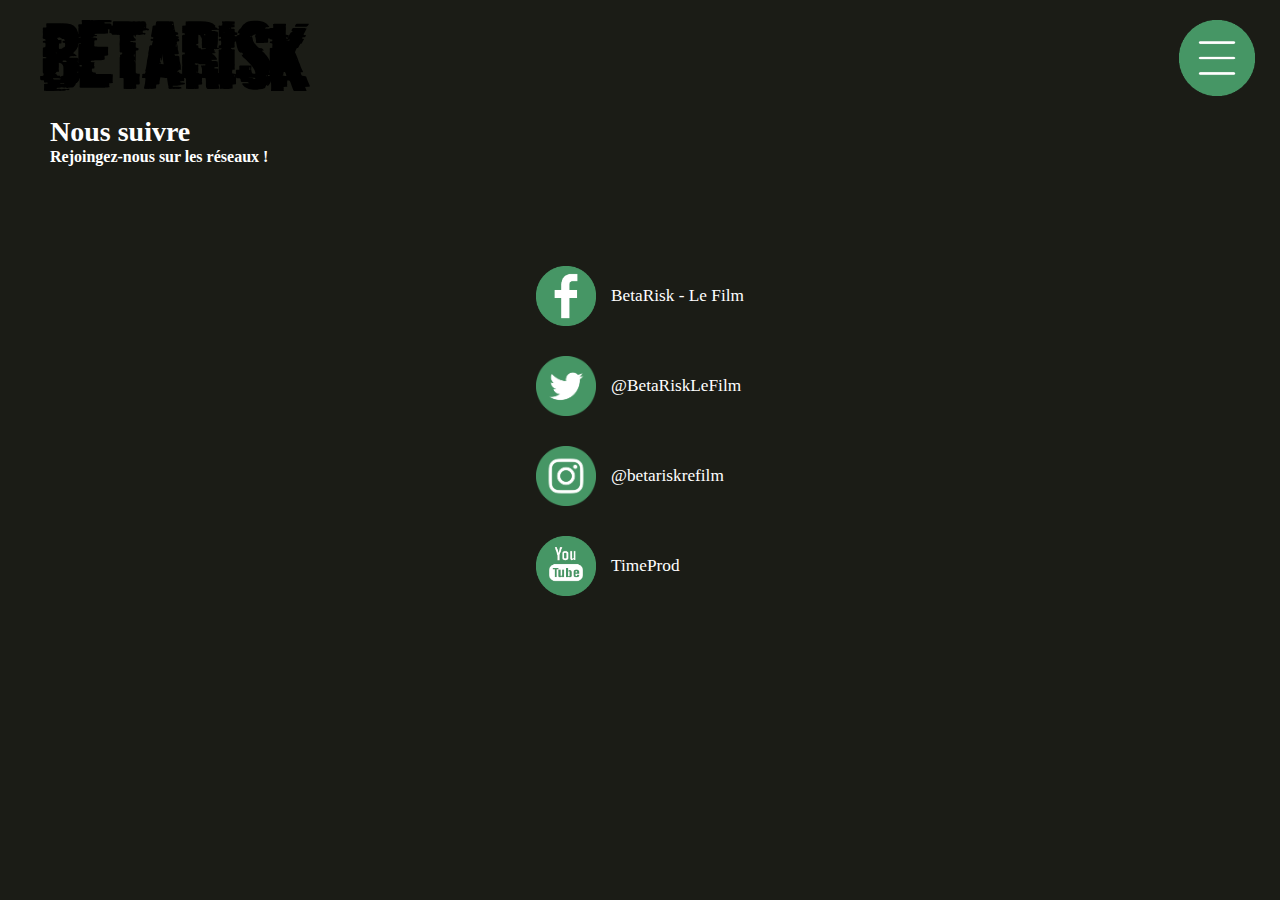
<file: page/Nous_Suivre.html>
<!DOCTYPE html>
<html>
	<head>
        <title>BetaRisk</title>
        <meta charset="UTF-8">
		<link rel="stylesheet" type="text/css" href="../css/style.css">
		<meta name="viewport" content="initial-scale=1.0, maximum-scale=1.0, width=device-width" />
		<meta http-equiv="X-UA-Compatible" content="ie=edge">
        <meta name="apple-mobile-web-app-capable" content="yes">
        <meta name="mobile-web-app-capable" content="yes">
        <link rel="icon" type="image/png" href="../images/favicon.png" />
    </head>
	<body>
		<div class="hautgauche"></div>
		<div id="grid">
			<div id="menue">
				<div  class="masquersurmobile">
						<a href="../index.html">
						<svg xmlns="http://www.w3.org/2000/svg" viewBox="0 0 299.44 79.15" id="logo">
							<g>
								<g>
									<path class="cls-1" stroke="#961914" stroke-width="1" d="M4.36,8.4H20a.17.17,0,0,1,.18.19l.37-.19h.18q11.85,0,15.07,4.91,1,.4,2.55,5.45a2.56,2.56,0,0,0,1.27,2.18,9.19,9.19,0,0,1,1.45-.18c.55.24.85.48.91.72v.91c0,.85-.79,1.27-2.36,1.27l-.55.73a1,1,0,0,0,1.09.73h1.27c.37,0,.55.24.55.72q0,1.05-.18,2.91l.18.91c0,.75-1,1.18-2.91,1.27q-.54.59-2.18,6.36c-.18,0-.78.66-1.81,2a14.33,14.33,0,0,0-2.73,1.64v.54a12.6,12.6,0,0,1,4.54,2.91q0,.54-.72.54a5.3,5.3,0,0,1-1.27-.18,9.92,9.92,0,0,1-1.82.18H32.7c-.49,0-.73-.06-.73-.18l-1.27.18H26c-.72,0-1.09.25-1.09.73a1.21,1.21,0,0,0,1.28.91H37.6c1,.7,1.45,1.36,1.45,2v1.81a2.12,2.12,0,0,1-.54,1.28v.72l.91-.18c.3,0,.54,1.45.72,4.36A24.5,24.5,0,0,0,40,59.63v.72a10.67,10.67,0,0,0,.36,1.46,4.54,4.54,0,0,1-2,.36H37.6l-.36,1.27v2.18c0,.49,1.09,1,3.27,1.45v.19l-.19.36a2.06,2.06,0,0,1,.37,1.09,12.18,12.18,0,0,0-1.64,3.63c-.21,0-.81.67-1.81,2-.4.48-2.21.73-5.45.73-1.82,0-2.73-.12-2.73-.37l-2.18.37a16.68,16.68,0,0,0-2.54-.37,12.34,12.34,0,0,1-3.09.37H19.62c-.73.06-1.09.24-1.09.54v.55l.18.36,3.09-.36a4.87,4.87,0,0,0,1.63.54h1.09c.12,0,.85-.18,2.18-.54l2.36.72a9,9,0,0,1,2.18-.54h1.09c.24,0,.37.15.37.36v.18c0,.37-.61.67-1.82.91-.15,0-.76-.06-1.82-.18a4.81,4.81,0,0,1-2.36.91q-.54,0-3.45-.18c-.73.09-1.09.21-1.09.36a1.88,1.88,0,0,1-.91-.18q-4.72.18-7.45.18H6.72c-1.57-.09-2.36-.33-2.36-.73l.18-.91a.16.16,0,0,0-.18-.18l.18-1.27V72.52l-.18-1.27a3.63,3.63,0,0,1,2.18-.54c.7,0,1.66.06,2.91.18a5.43,5.43,0,0,0,1.27-.18q3.63.18,6.35.18h5.45a22.84,22.84,0,0,0,2.55-.18,1.84,1.84,0,0,0,.9.18,3.07,3.07,0,0,0,1.09-.36,1.41,1.41,0,0,0-1.45-1.09H19.8a6.52,6.52,0,0,0-1.64.18,9.73,9.73,0,0,0-1.81-.18H6.54l-1.09.18c-.73-.3-1.09-.73-1.09-1.27L4.54,68c-.21-.84-.45-1.27-.73-1.27H2A1.77,1.77,0,0,1,.18,65.8v-2L0,62.53.73,62H2.36c1.45,0,2.18-.67,2.18-2a6.62,6.62,0,0,0-1.45-1.82V42.92c.12-.37.48-.55,1.09-.55H14.35q.27,0,.54-.54v-.18c-.12-.37-.48-.55-1.09-.55s-.72.06-.72.18l-1.82-.18H8.17a9.73,9.73,0,0,0-1.81.18,6.52,6.52,0,0,0-1.64-.18H3.63c-.36-.12-.54-.48-.54-1.09V34.2l.18-1.09a1.88,1.88,0,0,1-.18-.91v-.36c0-1.09.91-1.64,2.72-1.64l.37-2.36c0-1.69-.25-2.54-.73-2.54a1.47,1.47,0,0,1-.55-.18L4,25.3c-.55-.24-.85-.49-.91-.73V24c0-.37.54-.67,1.63-.91H6a1.36,1.36,0,0,1,.19-.55c0-1-.67-1.45-2-1.45A3.73,3.73,0,0,1,2.91,20l.18-.91q0-1.64.18-3.63a22.12,22.12,0,0,1-.18-2.36l.18-1.27a11.93,11.93,0,0,1-.18-2.18A1.13,1.13,0,0,1,4.36,8.4ZM17.07,48l.19.37a3.09,3.09,0,0,1-.37,1.45,5.74,5.74,0,0,0,.18.73,1.84,1.84,0,0,1-.18.9A22.84,22.84,0,0,1,17.07,54v2.54a15.63,15.63,0,0,1-.18,2.36l.37,2.91a2.15,2.15,0,0,1-1.09.36H14.89a6.78,6.78,0,0,0-1.27,1.27H12.53l-.18.73.55.36A2.75,2.75,0,0,1,14,64.17a5.31,5.31,0,0,0,1.27,2.18l1.27.36h.18l1.09-.18c.61,0,1,.48,1.09,1.45l.91.18h.73q5.26,0,5.26-1.09c0-.36-.66-.54-2-.54a1.38,1.38,0,0,0-.54.18c-.54-.24-.85-.48-.91-.73l.91-2.72a1.38,1.38,0,0,1-.18-.54,3.57,3.57,0,0,1,2.72-.91l.18-.37v-8a5.76,5.76,0,0,0-3.63-5.81,29.09,29.09,0,0,1-3.45-.36H17.8C17.68,47.28,17.44,47.52,17.07,48Zm.19-28.7V20c0,.45.84.76,2.54.91l.18.36v.91c0,.88-.18,1.36-.54,1.45h-.19c-.3,0-.54-.54-.72-1.63l-.37-.18H18l-.18.9.73.73A4.63,4.63,0,0,1,16,24.57c-.6,0-.9.36-.9,1.09V26c0,.34,1,.64,3.08.91a9.64,9.64,0,0,1,1.64-.18l.18.36V30.2c0,.18-.18.36-.54.55h-.55a1.4,1.4,0,0,1-.73-.19c-.72,0-1.09,1.28-1.09,3.82v.54c0,1,.25,1.7.73,2,3.51-.45,5.27-.94,5.27-1.45,0-.27.42-.88,1.27-1.82L24.88,32a1.41,1.41,0,0,1-.18-.55,3.22,3.22,0,0,1,2.91-1.27L28,27.66c0-1.7-.36-2.54-1.09-2.54H26.7l-1.27.18-.55-1.09a3.76,3.76,0,0,1,.73-1.09l.91.18h.36c.18,0,.37-.18.55-.55v-.36c-.52-.85-.88-1.27-1.09-1.27H25.07c-.34,0-1.43-.67-3.27-2l-.91-.18H19.62A9.64,9.64,0,0,1,18,18.76Q17.26,19,17.26,19.3Zm18,44.14v.37h.36A.32.32,0,0,0,35.24,63.44ZM37.6,50l.18.91h.36L38,50Z"/>
									<path class="cls-1" stroke="#961914" stroke-width="1" d="M43.28,51.27l.9.18H52c1,0,2.12.06,3.46.19l.36-.19c.54.25.85.49.91.73l-.55.91v.36l.18,1.09A2.15,2.15,0,0,0,56,55.63c.36.12.55.49.55,1.09v.18a.17.17,0,0,1-.19.18l.19.37V58c0,.18-.19.37-.55.55H54.36c-.25,0-.49.42-.73,1.27,0,.09.06.45.18,1.09a1.38,1.38,0,0,0-.18.54c0,.58.79,1.12,2.36,1.64l.91-.18h.54c.22,0,.52.54.91,1.63q2.13.18,3.09.18H73.25c1.21,0,1.81.16,1.81.37l.37-.18h1.09q.36,0,.36.36v2.36l-.18,1.09a.16.16,0,0,0,.18.18l-.18,1.27v.73l.18,1.27q-.36,0-.36.36v.19A2.08,2.08,0,0,1,77.06,74v.18q0,.27-.54.54h-.19c-2.72.25-4.17.37-4.35.37H45.09a1.51,1.51,0,0,1-1.27-.73l.18-.91V65.8c0-1.81-.42-2.72-1.27-2.72-2.06-.12-3.09-.36-3.09-.73V61.26a1.43,1.43,0,0,1,.18-.72,11,11,0,0,1-.54-1.64c.33-.36,1.3-.6,2.91-.73a1.81,1.81,0,0,0,.36-.54v-.18c0-1.21-.06-3-.18-5.45C43,51.61,43.28,51.36,43.28,51.27Zm.18-46.5h8L52.54,5a1.85,1.85,0,0,1,.91-.18V5a.16.16,0,0,0,.18-.18A3,3,0,0,1,55.08,5c2.55-.12,4.6-.18,6.18-.18h8.9a.16.16,0,0,1,.18.18l.36-.18C73,4.89,74.55,5,75.24,5a1.33,1.33,0,0,1,.37.73c-.06,1-.24,1.45-.55,1.45-2.66.12-4.42.18-5.26.18-1.06-.12-1.67-.18-1.82-.18l-.36.55V8c0,.18.18.36.54.55h4c2.18,0,3.27.42,3.27,1.27,0,.12-.06.18-.19.18l.19,1.82V14.4a1.74,1.74,0,0,1-.37.54c-2.42.12-4.24.19-5.45.19H58.17a1.79,1.79,0,0,0-1.82.9c0,.73.91,1.15,2.73,1.28l.36.54V18c0,1.21-.79,1.82-2.36,1.82a2.1,2.1,0,0,0-.36,1.09v.18c1.81.15,2.72.45,2.72.91s-.3.63-.91.91c-.36,0-.54-.06-.54-.19-1.42.13-2.45.19-3.09.19H50.72c-.88,0-1.36.18-1.45.54V24l.91.18h3.45c4,0,6,.42,6,1.27-.09,1.09-.27,1.63-.54,1.63H57.63a1.22,1.22,0,0,0-1.28.91,1.36,1.36,0,0,0,.19.55l-.19.91.19,1.08a14.57,14.57,0,0,0-.19,2.37v.72c0,.49,1.34.73,4,.73h10.9q.27,0,.54.54v.37a.16.16,0,0,1-.18.18.16.16,0,0,0,.18.18q-.18,2.46-.18,3.63v1.09q0,1.05.18,2.91c0,.85-1.45,1.27-4.36,1.27H58.9c-1.7,0-2.55.36-2.55,1.09v.18c0,.64.06,1.85.19,3.64l-.55.36c-2.42.12-4.06.18-4.9.18L50,49.82a9.92,9.92,0,0,1-1.82.18H47.09a15.63,15.63,0,0,1-2.36-.18,7.09,7.09,0,0,1-1.82.18q0-.27-.54-.54c.12-2.24.18-3.88.18-4.91V28c.15-.91.39-1.39.73-1.45a9.54,9.54,0,0,0,1.63.18,1.81,1.81,0,0,0,.36-.54V22.75c0-.84-.78-1.27-2.36-1.27l-.36-.54c0-1,.79-1.46,2.36-1.46l.18-.36V17.67c0-.3-.24-.49-.72-.55-.64.12-1,.19-1.09.19s-.49-.25-.91-.73l.18-.91V9.31l.18-1.09a18.39,18.39,0,0,1-.36-3.08A2,2,0,0,1,43.46,4.77Zm8.35,54.86-.18.36v.36c0,.25.15.37.36.37l.37-.55C52.36,60,52.18,59.81,51.81,59.63Z"/>
									<path class="cls-1" stroke="#961914" stroke-width="1" d="M126.38,6.13h12.53l1.09.19.36-.19c1.24.13,2.21.19,2.91.19h.36c.52,0,.82,1.21.91,3.63a19.5,19.5,0,0,1,.91,5.27c.36,0,.6.9.73,2.72a9.86,9.86,0,0,0,3.08.91,2.49,2.49,0,0,0,.37,1.45c0,.61-.85,1-2.55,1.09a2,2,0,0,0-.36.91,2.12,2.12,0,0,0,1.27.55h1.27a1.5,1.5,0,0,1,.91,1.45c-.18.48-.66.72-1.45.72v.37c1.21,0,1.81.48,1.81,1.45v1.27c0,.25-.78.43-2.36.55l-.36.72a29.47,29.47,0,0,0,1.09,4.73q.18,3.18.18,3.81c.33,0,.7,1.45,1.09,4.36a3.05,3.05,0,0,1-1.45.36h-5.81c-.19,0-.37.19-.55.55v.54c0,.19.18.37.55.55h4.54c2.18,0,3.27.42,3.27,1.27a34,34,0,0,0,1.63,10,.16.16,0,0,1-.18.18l.18.91v.91l-.18.91c.18,0,.42.24.73.72v.18c-.13.37-.49.55-1.09.55h-1.28c-.69.85-1.18,1.27-1.45,1.27a1.38,1.38,0,0,0-.54-.18l-.19.36v.37c.1.72.28,1.09.55,1.09,0-.19.3-.43.91-.73H150c.7,1.33,1.36,2,2,2,1.69.24,2.54.66,2.54,1.27a3,3,0,0,1,.91,1.63,31.22,31.22,0,0,0,.73,4c-.19,1.09-.43,1.63-.73,1.63l-.91-.36a6,6,0,0,1-2.54.55h-4.36c-.18,0-.36.18-.55.54.19.49.37.73.55.73h5.63c.15,0,.82.12,2,.36l.91-.18c.6.64.9,1.12.9,1.45a17.38,17.38,0,0,1-4,.73l-1.27-.18-.91.18c-.64-.12-1-.18-1.09-.18l-1.27.18c-1.06-.12-1.73-.18-2-.18l-2.18.18v-.18l-.36.18h-.19a1.51,1.51,0,0,1-1.45-.91l.18-1.63c-.36-1.37-.85-4-1.45-8V64.8c0-.09-.18-.27-.55-.54a1.38,1.38,0,0,1-.54.18q-1.27,0-7.63-.91c-1.82.12-3.33.18-4.54.18l-.18.37c.12.72.3,1.09.54,1.09h.37l.54-.37h.55c.18,0,.36.19.54.55l-1.45,7.81v2.36c0,.3-.43.55-1.27.73l-.37-.18c-1.54.24-2.45.36-2.72.36L122,76.25l-2.36.18-.91-.18a1.47,1.47,0,0,1-.55.18l-.72-.18-.91.18c-.85-.18-1.27-.42-1.27-.73l1.27-5.81c0-.51.12-1.79.36-3.81V65c0-.19-.18-.37-.54-.55h-2a1.24,1.24,0,0,1-1.27-.73v-.18c.24-1.18.36-1.84.36-2v-.18a1.43,1.43,0,0,0-.18-.72c0-.67,1-1,3.09-1.09.27-.73.63-1.15,1.09-1.27l1.09.18c.54-.25.84-.49.9-.73s-.72-.61-2.18-.73a1.81,1.81,0,0,1-.36-.54v-.18q1.81-8.77,1.82-11.45c1-4.26,1.45-6.57,1.45-6.9,0-.09-.06-.45-.18-1.09l1.09-5.27-.18-.36a4.42,4.42,0,0,1,1.45-3.27l1.27.18H124c.3,0,.72-1.51,1.27-4.54a1.44,1.44,0,0,1-.19-.54h-1.81c-.18,0-.43-.25-.73-.73v-.54a1.54,1.54,0,0,1,1.27-.91,9.28,9.28,0,0,0,1.46.18,2.66,2.66,0,0,0,.54-1.27c0-.34-.3-.64-.91-.91a1.43,1.43,0,0,1-.72.18c-.73-.42-1.09-.73-1.09-.91a100.78,100.78,0,0,0,1.81-11.26A2.25,2.25,0,0,1,126.38,6.13Zm6.9,23.8.18,1.82v.18a1.43,1.43,0,0,1-.18.72.17.17,0,0,0,.18.19,42.84,42.84,0,0,1-1.09,6.9l-1.27,9.81h-.36c-.31,0-.55-.49-.73-1.46l.18-.72a1.47,1.47,0,0,1-.18-.55h-.18c-.25,0-.37.15-.37.37v4.17c0,.25.25.37.73.37v.9a.32.32,0,0,1-.36.37h-.37l-.9-.18-.19.36,4.36.73a9.93,9.93,0,0,0,1.09-.19,1.48,1.48,0,0,1,.55.19,9.71,9.71,0,0,1,1.63-.19h1.46a.32.32,0,0,0,.36-.36q-2.55-16.12-3.09-22.16c-.15,0-.45-.42-.91-1.27Zm9.44-20.34v.54l.91.18.18-.36V9.59L143.45,9C143,9.22,142.72,9.4,142.72,9.59Zm1.09,5.81.37.18h.18V15h-.18C143.93,15.06,143.81,15.19,143.81,15.4Zm2.91,16v2c0,.88.18,1.36.55,1.45l.18-.36V33a5.88,5.88,0,0,0,.18-1.27A1.92,1.92,0,0,1,146.72,31.38Zm2,32v.18h.36v-.18Zm1.63-8.17v.72h.18v-.72Zm0,1.09v.36h.18v-.36Z"/>
									<path class="cls-1" stroke="#961914" stroke-width="1" d="M78.2,6.13h16l3.27.37A19.14,19.14,0,0,1,100,6.13h.73a19.14,19.14,0,0,1,2.54.37A14.35,14.35,0,0,1,106,6.13h.36a9.88,9.88,0,0,1,1.82.19l1.09-.19c2.78.13,4.17.49,4.17,1.09V8.5c.37,0,.61.3.73.9a14.46,14.46,0,0,0-.18,2v1.09a1.46,1.46,0,0,1-.18.73c0,.63.42,1,1.27,1.09l.36-.18c1.09.15,1.64.51,1.64,1.09-.28.72-.7,1.09-1.27,1.09s-.91-.12-.91-.37l-4.72.73a15.76,15.76,0,0,0-2.37-.18c-3.51.48-5.26.91-5.26,1.27a9.82,9.82,0,0,0-.19,1.63v.19l.19,1.09a1.44,1.44,0,0,0-.19.54l.19,1.27c-.25.55-.49.85-.73.91h-.18c-.27,0-.58-.91-.91-2.72l-.36-.19a3.12,3.12,0,0,0-.55,2c.39,1.82,1.06,2.73,2,2.73a5.65,5.65,0,0,1,.73,1.63c-.25.55-.49.85-.73.91h-.55a24.78,24.78,0,0,0-2.72.18,1.38,1.38,0,0,1-.54-.18,9.74,9.74,0,0,1-1.64.18H94.18l-.18.73.73.54H98.9a3.06,3.06,0,0,1,1.46.55l1.09-.18h.36c.12,0,.36.3.73.9-.12,1.22-.19,2.12-.19,2.73V35q0,.76,2.91,1.08l.18.37v1.27c0,.45-.85.76-2.54.91-.27.6-.45.91-.55.91,0,.24.07.36.19.36-.12,1.42-.19,2.45-.19,3.09v5.81a12.58,12.58,0,0,1-.36,2.36,12.58,12.58,0,0,1,.36,2.36v9.08c0,1.22,1.46,1.82,4.36,1.82a1.48,1.48,0,0,1,.19.55,1.44,1.44,0,0,1-.19.54,5.51,5.51,0,0,1,.19,1.27,2.08,2.08,0,0,0-.37,1.09V70.8a23.93,23.93,0,0,0,.37,3.81c-.16,1.09-.4,1.64-.73,1.64h-.91a14.46,14.46,0,0,0-2,.18.16.16,0,0,1-.18-.18l-1.82.18h-6l-1.09-.18a1.85,1.85,0,0,1-.91.18c-.18,0-.36-.18-.54-.55V64.8c0-.36-1.4-.54-4.18-.54a.32.32,0,0,0-.36-.36l.18-1.28V42.28a3.57,3.57,0,0,1,.54-1.82l-.18-1.09V39c0-.45.73-.82,2.18-1.09a3.05,3.05,0,0,0,.36-1.45c0-.18-.18-.37-.54-.55H89.09q-.27,0-.72-.72V29.93a24.5,24.5,0,0,0-.18-3.09l.36-5.45a18,18,0,0,1-.18-2.9V18.3L88.55,17a2.59,2.59,0,0,0-1.45-.54c-.25,0-.37.06-.37.18l-1.81-.18h-4c-.73,0-1.33-.61-1.82-1.82a1.38,1.38,0,0,0-.54-.18l-1.09.18c-.24-.6-.42-.91-.55-.91L77.11,12v-.37A21,21,0,0,0,76.92,9a1.28,1.28,0,0,0,.19-.54A6.09,6.09,0,0,1,76.92,7V6.86A1.27,1.27,0,0,1,78.2,6.13Zm22,37.42c.1,1.58.28,2.36.55,2.36a9.21,9.21,0,0,1,.54-2.54,2.94,2.94,0,0,1-.36-1.27,1.44,1.44,0,0,0,.18-.73l-.36-.18C100.45,41.19,100.27,42,100.17,43.55Zm.19,6.54a1.41,1.41,0,0,1,.18.55h.54a.32.32,0,0,0,.37-.37v-.18a.32.32,0,0,0-.37-.36h-.36Q100.36,49.78,100.36,50.09ZM111.62,13v.54H112a.32.32,0,0,0,.36-.36V13Z"/>
									<path class="cls-1" stroke="#961914" stroke-width="1" d="M158.57,6.13c.24,0,.37.07.37.19,1.63-.12,2.84-.19,3.63-.19H174q12.77,0,16,4.55.27,0,.54.54l-.18,1.63.36.19a1.48,1.48,0,0,1,.55-.19,4.55,4.55,0,0,0,3.81,1.82l.18.36v.19l-.18.36q-4.59.18-7.26.18h-5.45c-.18,0-.37.18-.55.55a1.25,1.25,0,0,0,1.27.72H190a4.32,4.32,0,0,1,1.45.55c.09,0,.45-.06,1.09-.18s1,.84,1.09,2.54a1.38,1.38,0,0,0-.18.54c0,.37.06.55.18.55l-.18,2.18v4.72a32.19,32.19,0,0,1-.91,7.27,4.94,4.94,0,0,0,2.36.72v.37q0,.54-3.27.72,0,.18-.36.18A5.3,5.3,0,0,1,190,37c-1.06.12-1.73.18-2,.18L185.09,37c-.72.25-1.09.49-1.09.73v.36c0,.18.24.37.73.55.12,0,.6-.06,1.45-.18,1.58.12,2.85.18,3.82.18l.36.54v.18l-3.27,2.37v.72c1.7.37,3.51,2.24,5.45,5.63l-.36.73q-6.27.18-9.09.18h-5.63a12.34,12.34,0,0,0-4.9-1.09c-.61.24-.91.43-.91.55s.06.9.18,2.18c-.63.48-2.39.72-5.27.72h-.18c-.24,0-.36.15-.36.37v.36a5.29,5.29,0,0,1,.91,2h1.45a3,3,0,0,1,1.64.72,1.24,1.24,0,0,1,1.27-.72q.54,0,.54.72c0,.13-.06.19-.18.19a5.39,5.39,0,0,0,.18.72,9.64,9.64,0,0,1-.18,1.64c0,.09.06.57.18,1.45,0,.54-.12,1.88-.36,4,0,.63.85,1.18,2.54,1.63l.37-.18h1.27q.27,0,.54.54a11,11,0,0,1-.18,1.09,1.47,1.47,0,0,1,.18.55,2.12,2.12,0,0,0-.36,1.09v3.09a.16.16,0,0,1-.18.18l.18.36v1.09a1.46,1.46,0,0,1-.18.73,6,6,0,0,1,.36,2.36v.36c0,.37-.24.55-.73.55q-1,0-3.45.18a.16.16,0,0,1-.18-.18l-1.27.18h-5.81a1.57,1.57,0,0,0-1.46,0,2.08,2.08,0,0,1-1.27-.55c.12-1.42.18-2.45.18-3.08V71a9.92,9.92,0,0,0-.18-1.82,6.44,6.44,0,0,0,.18-1.63v-.18l-.18-2.18H162c0-.61-1.21-.91-3.63-.91H158a1.93,1.93,0,0,0-.55-.36l.18-1.28v-10a15.19,15.19,0,0,1,.19-2.54,11.61,11.61,0,0,1-.19-2.36V43.92a1.44,1.44,0,0,0-.18-.73l.37-.91c-.1-.48-.22-.73-.37-.73l.18-.9-.18-1.09c0-.55.43-1,1.27-1.46l1.09.18H160q.27,0,.54-.54V36.29a.32.32,0,0,0-.36-.37h-1.27a1.13,1.13,0,0,1-1.28-1.27V21.57c0-.12.06-.18.19-.18l-.19-.36V18.85a1.46,1.46,0,0,0-.18-.73c0-.75.67-1.3,2-1.63a1.44,1.44,0,0,0,.73.18l.36-.55v-.54c0-.85-.36-1.27-1.09-1.27a2.12,2.12,0,0,1-1.09.36,3.76,3.76,0,0,1-.73-1.09,1.28,1.28,0,0,1,.19-.54l-.19-1.64.19-1.27-.19-.91L157.85,8l-.19-1.27C158.27,6.44,158.57,6.26,158.57,6.13ZM173.1,17.21a1.38,1.38,0,0,0-.54-.18,1,1,0,0,0-.73,1.09v2q0,3.14-.18,8.17l.18,1.09a1.76,1.76,0,0,1-2,2l-.36.73L170,33a.16.16,0,0,0,.18-.18c1.09.15,1.63.39,1.63.72v.18a1.44,1.44,0,0,1-.18.73c.3,1.09.61,1.63.91,1.63a4.24,4.24,0,0,0,1.27-.36c.48.12.73.36.73.73a1.38,1.38,0,0,0-.18.54,2.53,2.53,0,0,0,1.27.55c2.36,0,3.87-.43,4.54-1.27v-.37H179.1c-.18,0-.37-.18-.55-.54V35.2c.37-1.7.91-2.55,1.64-2.55a2.08,2.08,0,0,1,1.09.19l4.9-.37a2.22,2.22,0,0,0,1.09.18c.49-.18.73-.36.73-.54v-.18c-.12-.37-.49-.55-1.09-.55h-4.72c-.13,0-.19-.06-.19-.18l-.36.18h-1.45c-.18,0-.37-.18-.55-.54V29.57a16.44,16.44,0,0,0-.18-2.55,9.73,9.73,0,0,0,.18-1.81L179.46,23a9.84,9.84,0,0,0,.18-1.82,8.09,8.09,0,0,0-1.81-3.45,1.37,1.37,0,0,0,.18-.55,4.28,4.28,0,0,0-2.18-.72ZM170,61.9l-.37.91L170,63h.54a.32.32,0,0,0,.36-.37v-.18A1.64,1.64,0,0,1,170,61.9Zm9.44-11.63,1.64.18a1.38,1.38,0,0,0,.54-.18l.91.18,1.09-.18,1.27.18q3.18-.18,3.81-.18c3,.15,4.55.4,4.55.73.24,2.94.36,4.57.36,4.9v.37c0,.18-.18.36-.55.54h-1.27c-.15,0-.81.12-2,.37h-.9a1.44,1.44,0,0,1-.73-.19c-.18,0-.42.25-.73.73a1,1,0,0,0,1.09.73h1.09q1.05,0,2.91.18l.36-.18a1.19,1.19,0,0,1,.91,1.27,1.38,1.38,0,0,1-.18.54,5.43,5.43,0,0,1,.18,1.27,10,10,0,0,0-.36,1.28c.45,1,1.54,1.45,3.27,1.45a2.18,2.18,0,0,1,1.45.54,23.81,23.81,0,0,1-.36,2.55l.18,1.09v.18a6,6,0,0,1-.18,1.45,26.87,26.87,0,0,0,1.27,5.63l-.73.55H198q-1.45,0-3.45.18a.16.16,0,0,1-.18-.18l-1.28.18h-7.26c-.91,0-1.52-1-1.82-3.09V67.89q0-3.45-.72-3.45h-1.09c-1.7,0-2.55-.24-2.55-.73V54.27a9.19,9.19,0,0,0-1.27-3.45A2.2,2.2,0,0,1,179.46,50.27Z"/>
									<path class="cls-1" stroke="#961914" stroke-width="1" d="M199,6.13a1.9,1.9,0,0,1,.91.19c1.33-.12,2.48-.19,3.45-.19h1.27c1.78,0,4.21.07,7.26.19a.35.35,0,0,0,.37.36A15.09,15.09,0,0,1,211.7,10a3.06,3.06,0,0,1,.37,1.45v.37a2.12,2.12,0,0,1-.37,1.08l-1.09-.18A4.07,4.07,0,0,0,209,13a7,7,0,0,0-.73-.19c-1.24.13-2,.19-2.18.19l-2.18-.19-.36.55v.36c0,.09.18.28.54.55l2.18-.18h2c2.54.21,3.82.51,3.82.9v2.18c0,1,.9,1.46,2.72,1.46a6.71,6.71,0,0,1,.36,1.63,1.78,1.78,0,0,1-.9,1.09h-1.64c-.18,0-.36.18-.54.55v.18c0,.45.9.76,2.72.91a1.38,1.38,0,0,1,.18.54c-.12,1.52-.18,2.3-.18,2.36a4.09,4.09,0,0,0,.36,1.27c-.12,1-.6,1.46-1.45,1.46a1.49,1.49,0,0,1-.73-.18q-.81.36-.9.72v1.27a6.09,6.09,0,0,1-.19,1.46,5.64,5.64,0,0,1,.19,1.45v1.45c0,.19-.25.43-.73.73h-1.27a1.85,1.85,0,0,0-.91.18l-1.09-.18H204.8q-.36,0-.36.36v.73q0,.27.72.54a.16.16,0,0,0,.18-.18,1.37,1.37,0,0,1,.55.18q1.86-.18,2.91-.18l1.27.37,1.27-.19c.18,0,.48.25.91.73l-.18,1.27V53.54l.18,1.09a1.88,1.88,0,0,0-.18.91v2.54l.18,1.27-.73.55H211l-.91-.18a5.07,5.07,0,0,0-.91,1.63l.18.91c-.12.85-.18,1.33-.18,1.45a22.2,22.2,0,0,0,4.36,1.09V65c0,1,.06,2.54.18,4.54q-.18,2.72-.18,3.81l.18,1.27a1.47,1.47,0,0,0-.18.55,1.38,1.38,0,0,1,.18.54c0,.28-1.63.52-4.9.73h-4.73c-.69,0-1.66-.06-2.9-.18a1.47,1.47,0,0,1-.55.18,3.85,3.85,0,0,1-1.27-.55,1.43,1.43,0,0,1,.18-.72c-.12-2.24-.18-4.12-.18-5.63v-2c0-.61.06-1.51.18-2.73a2.1,2.1,0,0,0-1.09-.36h-2a2.34,2.34,0,0,1-1.45-.73l.36-1.81a6.08,6.08,0,0,1-.18-1.46c0-.18.37-.48,1.09-.9h1.09l.37.18.54-.91c-.12-2.21-.18-3.6-.18-4.18a2.6,2.6,0,0,1,.18-1.27q-.18-1.86-.18-2.91V42.28q0-2.69.18-7.26a6.08,6.08,0,0,1-.18-1.46c.24-.54.48-.85.73-.91h1.81c.18,0,.43-.24.73-.72v-.18a.32.32,0,0,0-.36-.37h-2.18c-.19,0-.43-.24-.73-.72V29.57a1.87,1.87,0,0,1,1.09-1.64l1.09.18c.39,0,.63-1,.73-2.9a5,5,0,0,0-.55-2.36l-.91.18h-.72c-.16,0-.46-.31-.91-.91.24-.85.72-1.27,1.45-1.27s1,.18,1.09.18l.36-.55v-.72a2.1,2.1,0,0,0-.36-1.09,4.16,4.16,0,0,0-1.27.36c-.18,0-.55-.3-1.09-.91.12-2.42.18-4.24.18-5.45V10.49a14.21,14.21,0,0,1,.18-2A3.84,3.84,0,0,0,197.9,7V6.86C197.9,6.62,198.26,6.38,199,6.13ZM210.07,9v1.27c0,.24.15.37.36.37l.18-.91L210.43,9Zm1.81,57v1.27h.37a1.41,1.41,0,0,1,.18-.55,1.43,1.43,0,0,1-.18-.72Z"/>
									<path class="cls-1" stroke="#961914" stroke-width="1" d="M233.77,5.59c4.81,0,8.33.48,10.54,1.45a14,14,0,0,1,6,4.91v.36c0,.24-.79.42-2.36.54-1.33,0-2,.43-2,1.28l.73.36,1.27-.18,1.09.18a9.64,9.64,0,0,1,1.63-.18c2.91.09,4.36.51,4.36,1.27v.91q0,.27-.72.72L253.21,17c-.15,0-.46.31-.91.91.48,1.06.73,3.36.73,6.9-.19,0-.37.18-.55.55-2.6.12-4.54.18-5.81.18h-6A2.08,2.08,0,0,1,239.4,25c.12-1.05.18-1.72.18-2q-.54-5.09-1.27-5.09v-.18c0-.33.49-.76,1.46-1.27v-.18l-.73-.19a4,4,0,0,0-3.27,1.28c-.85-.12-1.33-.19-1.45-.19q-2.19,0-3.09,5.64a23,23,0,0,1,1.27,4.54h-.18q1,3,6,7.81a8.58,8.58,0,0,0,2.36.9,1.47,1.47,0,0,1,.55-.18c.57,0,1.66.82,3.27,2.36a1.72,1.72,0,0,1-.55.37,1.43,1.43,0,0,1-.72-.18c-.49.18-.73.36-.73.54v.18A5.08,5.08,0,0,0,244.85,41q0,.59,2.73,3.45,4.53,6.09,4.54,9.45c.36,0,.66,2.11.91,6.35a28.51,28.51,0,0,0-.37,3.09c0,.49.79.85,2.36,1.09h1.09c.18,0,.37.18.55.55v.18q0,.54-3.45.72a.16.16,0,0,1-.18-.18l-.91.18h-6.36c-.18,0-.36.19-.55.55v.36c0,.24.16.37.37.37h4q2.1,0,6.36.18l.18.36c-.63,2.33-1.54,3.85-2.72,4.54,0,.36-.3.73-.91,1.09l-.91-1.27c-.63,0-1.3,1.09-2,3.27a14.2,14.2,0,0,1-6.9,1.45c0,.27-.54.46-1.63.55h-4.36a17.12,17.12,0,0,1-9.63-3.09,20.49,20.49,0,0,1-2.72-3.09v-.54c0-.18.18-.37.54-.55h6.18a14.21,14.21,0,0,0,2-.18l1.09.36a1.13,1.13,0,0,0,.91-1.09A2.1,2.1,0,0,0,234,68.8h-9.62c-1.21,0-1.82-.79-1.82-2.36a2,2,0,0,0-1.09-1.82h-1.27c-1.82,0-2.73-.3-2.73-.91q-.18-3.81-.18-6.17v-.18a1.44,1.44,0,0,0-.18-.73c.33-1,.64-1.45.91-1.45h9.26c.85,0,1.27.15,1.27.36l.91-.18h.73l.54.36c0,.46-.12,1.73-.36,3.82a24.94,24.94,0,0,0,.91,4c0,.61,1.21.91,3.63.91l.36-.18c.52,0,1.06.54,1.64,1.63a3.9,3.9,0,0,0,1.82.73H239c.7,0,1.6-.54,2.72-1.63V64.8q-3.63-.14-3.63-.9c.36,0,.67-1.21.91-3.64q0-5-5.09-10.71a66.94,66.94,0,0,1-5.08-5.27q-5.09-3.86-5.09-5.45v-.18l.18-.37.91.19a.32.32,0,0,0,.36-.37v-.36L224,36.1l-.91.19h-.36q-3.49,0-5.27-11.63V23a19.08,19.08,0,0,1,.55-4.18l-.18-.36c0-1.21,1-1.82,3.09-1.82a1.79,1.79,0,0,0,.54-1.45c0-.28-.61-.52-1.82-.73a1.34,1.34,0,0,1-.36-.73c1.42-2.75,2.69-4.33,3.81-4.72Q225.56,5.59,233.77,5.59ZM228.5,57.18v.18c-.12,1.51-.18,2.42-.18,2.72l.37.18h.18q.27,0,.72-.72a2.57,2.57,0,0,0-.54-1.64,1.81,1.81,0,0,0,.36-.54v-.18Zm1.09-34.33c.19.48.37.72.55.72a.32.32,0,0,0,.36-.36l-.18-.91h-.18C230,22.3,229.78,22.48,229.59,22.85ZM251,60.44a17.8,17.8,0,0,1-.18,2.73h.72l-.36-2.73Zm0-41.23v.55h.18v-.55Zm1.45,51-.54.91.36.18q.27,0,.54-.54v-.18A.32.32,0,0,0,252.48,70.25Z"/>
									<path class="cls-1" stroke="#961914" stroke-width="1" d="M256,8.86h7.09c1.21,0,3,.06,5.45.18,0,.18.18.36.54.55l-.36,2.18.18,2.54q-.18,3.36-.18,6h-.18c0,.67,1.09,1,3.27,1.09a.16.16,0,0,0,.18.18,5.34,5.34,0,0,1-.18.73c.12.64.18,1,.18,1.09-.15.61-.34.91-.55.91h-.91a1.32,1.32,0,0,0-.72-.36A1,1,0,0,0,269.1,25c.12.37.48.55,1.09.55h1.27l.55.36a7.36,7.36,0,0,1-.37,1.64l.19.91-.19,1.63c.25.55.49.85.73.91q.72,0,2.36-4.72c0-.28-.6-.52-1.81-.73l-.19-.36v-.55c.19-.66,1.27-1.09,3.27-1.27a2.52,2.52,0,0,0,.91-1.63.33.33,0,0,1-.36-.37l-.37.18h-.72c-.18,0-.43-.24-.73-.72v-.37q2.91-6.59,3.82-6.9h10l1.81.55,1.09-.19.18.37v.36q-2.76,5.49-3.08,5.81v.37q0,.27.9.72l.37-.18h.72c.19,0,.37.18.55.55,0,.72-.55,1.39-1.64,2h-1.27a1.52,1.52,0,0,0-1.45.9V25c0,.31.73.55,2.18.73v.55a9,9,0,0,0-1.64,2.9c-.69,1.34-1.12,2-1.27,2h-.54a1.46,1.46,0,0,1-.73-.18c-.91,0-1.75,1-2.54,2.91q-.74.68-3.27,6.53,1.63,2.73,4.36,10.9a27.69,27.69,0,0,1,2.18,5.45c.63,1.58,1.42,3.27,2.36,5.09v.18c0,.33-.79.57-2.36.73a1.38,1.38,0,0,0-.18.54c.57,2.18,1.18,3.27,1.81,3.27,2.91.24,4.36.67,4.36,1.27a29.7,29.7,0,0,0,1.82,4.72,46.64,46.64,0,0,1,2.36,5.82q0,.72-7.45.72H288c-1.36,0-3.12-.06-5.27-.18a1.43,1.43,0,0,1-.72.18q-.92,0-3.64-8.35c-.84-2.42-1.57-3.63-2.18-3.63-2.9,0-4.35-.55-4.35-1.64a6.58,6.58,0,0,0-.91-2.36c0-.52.6-.82,1.81-.91v.18a1.47,1.47,0,0,1,.55-.18v-.18a15,15,0,0,0-1.64-4.72c-.45-1.7-.93-2.55-1.45-2.55a7.9,7.9,0,0,0-1.45,4v2a11.13,11.13,0,0,1,.36,1.45.32.32,0,0,1-.36.36h-1.46a1,1,0,0,0-1.09,1.09V65c-.48.72-.9,1.09-1.27,1.09v.36h.18a10,10,0,0,1,3.46.73h.18L270,66.8l.36.55a5.43,5.43,0,0,1-.18,1.27c.12,1.82.18,3.33.18,4.54a9.19,9.19,0,0,1-.18,1.45,6.52,6.52,0,0,1,.18,1.64c-.12.84-.18,1.33-.18,1.45a2,2,0,0,1,.36.91l-.36.18H269.1l-2.72.36A2.65,2.65,0,0,1,265.1,79a22.53,22.53,0,0,1-2.54.18h-4.9a2.36,2.36,0,0,1-1.46-.72c.13-1.21.19-2.12.19-2.73V72.61a29.08,29.08,0,0,0-.19-3.26v-2c-2.9-.12-4.36-.49-4.36-1.09a9.45,9.45,0,0,1,.37-1.82A6,6,0,0,1,252,63a4,4,0,0,1,2.54-.91,2.94,2.94,0,0,0,.36-1.27.16.16,0,0,0-.18-.18l.18-1.09c0-.85-.06-1.27-.18-1.27.12-1.22.18-2.12.18-2.73V48.46c0-3.58-.06-7.51-.18-11.81a27.73,27.73,0,0,0,.18-3.63l-.18-1.09c0-.73,1-1.15,2.91-1.27a.17.17,0,0,1,.18-.19l-.18-1.09c.12-1.27.18-2.3.18-3.08-.33-.4-1.18-.64-2.54-.73l-.55-.73a1.77,1.77,0,0,1,1.64-1.27.16.16,0,0,1,.18.18c.72-.15,1.09-.33,1.09-.54V21.94a.32.32,0,0,0-.37-.37l-1.09.19a3.22,3.22,0,0,1-1.45-1.28V17.76a9.84,9.84,0,0,1,.18-1.82,6.44,6.44,0,0,1-.18-1.63l.18-2.18-.18-.91.18-.91a2,2,0,0,1-.36-.91A3.11,3.11,0,0,1,256,8.86Zm5.81,19.25-.54.73v.73l.91.18h1.27c.18,0,.36-.18.54-.55C264,28.75,263.29,28.39,261.83,28.11Zm8.18-.72-.18.36v.18q0,.36.36.36a1.37,1.37,0,0,1,.55-.18v-.54Zm8.54,9.26V37q.27,0,.54-.54v-.18h-.18Q278.55,36.34,278.55,36.65Zm3.08-27.79V9l.37-.18h.54a.16.16,0,0,1,.18.18l.37-.18h2c.13,0,.19.06.19.18l.36-.18h2.91a.16.16,0,0,1,.18.18,1.38,1.38,0,0,1,.54-.18c.31,0,1.88.06,4.73.18l.36.55c-.88,1.81-1.79,2.72-2.73,2.72h-12c-.49-.24-.73-.54-.73-.91l1.27-2.18A3.05,3.05,0,0,1,281.63,8.86Zm-1.45,39.23v.73h.36v-.36A.32.32,0,0,0,280.18,48.09Z"/>
									<path class="cls-2" stroke="#449665" stroke-width="1" d="M8.18,3.63H23.8a.16.16,0,0,1,.18.18l.36-.18h.19q11.85,0,15.07,4.91,1,.41,2.54,5.45a2.58,2.58,0,0,0,1.28,2.18A9.53,9.53,0,0,1,44.87,16c.54.25.85.49.91.73v.91c0,.85-.79,1.27-2.36,1.27l-.55.73c.12.48.48.72,1.09.72h1.27c.37,0,.55.25.55.73q0,1-.18,2.91l.18.9c0,.76-1,1.19-2.91,1.28q-.54.59-2.18,6.35c-.18,0-.79.67-1.81,2a13.8,13.8,0,0,0-2.73,1.64v.54a12.33,12.33,0,0,1,4.54,2.91c0,.36-.24.54-.73.54A5.43,5.43,0,0,1,38.69,40a9.73,9.73,0,0,1-1.81.18h-.37q-.72,0-.72-.18l-1.27.18H29.79c-.72,0-1.09.25-1.09.73a1.19,1.19,0,0,0,1.27.91H41.42c1,.69,1.45,1.36,1.45,2v1.81a2.08,2.08,0,0,1-.54,1.27v.73l.9-.18c.31,0,.55,1.45.73,4.36a24.5,24.5,0,0,0-.18,3.09v.72A11.06,11.06,0,0,0,44.14,57a4.56,4.56,0,0,1-2,.36h-.72l-.37,1.27v2.18c0,.48,1.09,1,3.27,1.45v.18l-.18.37a2.12,2.12,0,0,1,.37,1.09,11.82,11.82,0,0,0-1.64,3.63c-.21,0-.82.67-1.82,2-.39.48-2.21.72-5.44.72q-2.73,0-2.73-.36l-2.18.36a16,16,0,0,0-2.54-.36,12.83,12.83,0,0,1-3.09.36H23.44c-.73.07-1.09.25-1.09.55v.54l.18.37,3.09-.37a4.73,4.73,0,0,0,1.63.55h1.09a22.09,22.09,0,0,0,2.18-.55l2.36.73a9,9,0,0,1,2.18-.54h1.09q.36,0,.36.36v.18c0,.36-.6.67-1.81.91-.15,0-.76-.06-1.82-.18a4.91,4.91,0,0,1-2.36.91c-.36,0-1.51-.06-3.45-.19-.73.1-1.09.22-1.09.37a1.85,1.85,0,0,1-.91-.18q-4.72.18-7.45.18H10.54c-1.58-.09-2.36-.34-2.36-.73l.18-.91a.16.16,0,0,0-.18-.18l.18-1.27V67.75l-.18-1.27a3.63,3.63,0,0,1,2.18-.54c.69,0,1.66.06,2.9.18a5.44,5.44,0,0,0,1.28-.18q3.63.18,6.35.18h5.45a22.53,22.53,0,0,0,2.54-.18,1.91,1.91,0,0,0,.91.18,3,3,0,0,0,1.09-.37,1.42,1.42,0,0,0-1.45-1.09H23.62a6.48,6.48,0,0,0-1.64.19,9.78,9.78,0,0,0-1.81-.19H10.36l-1.09.19c-.73-.31-1.09-.73-1.09-1.28l.18-.36c-.21-.85-.45-1.27-.73-1.27H5.82A1.77,1.77,0,0,1,4,61V59l-.18-1.27.72-.54H6.18c1.45,0,2.18-.67,2.18-2A6.62,6.62,0,0,0,6.91,53.4V38.14c.12-.36.48-.54,1.09-.54H18.17c.18,0,.36-.18.54-.55v-.18c-.12-.36-.48-.54-1.09-.54s-.72.06-.72.18l-1.82-.18H12a9.73,9.73,0,0,0-1.81.18,6.52,6.52,0,0,0-1.64-.18H7.45c-.36-.12-.54-.49-.54-1.09V29.43l.18-1.09a1.91,1.91,0,0,1-.18-.91v-.37c0-1.09.9-1.63,2.72-1.63L10,23.07c0-1.7-.24-2.54-.72-2.54a1.48,1.48,0,0,1-.55-.19l-.91.19c-.54-.25-.84-.49-.9-.73v-.55c0-.36.54-.66,1.63-.9H9.81A1.41,1.41,0,0,1,10,17.8c0-1-.66-1.45-2-1.45a3.84,3.84,0,0,1-1.28-1.09l.19-.91q0-1.63.18-3.63a22.12,22.12,0,0,1-.18-2.36l.18-1.28A11.78,11.78,0,0,1,6.91,4.9,1.12,1.12,0,0,1,8.18,3.63Zm12.71,39.6.18.36a3.09,3.09,0,0,1-.36,1.46,5.39,5.39,0,0,0,.18.72,1.85,1.85,0,0,1-.18.91,22.84,22.84,0,0,1,.18,2.54v2.55a15.63,15.63,0,0,1-.18,2.36L21.07,57A2.1,2.1,0,0,1,20,57.4H18.71a6.78,6.78,0,0,0-1.27,1.27H16.35l-.18.73.54.36a2.85,2.85,0,0,1,1.09-.36,5.49,5.49,0,0,0,1.28,2.18l1.27.36h.18l1.09-.18c.6,0,1,.48,1.09,1.45l.91.18h.72c3.52,0,5.27-.36,5.27-1.09,0-.36-.66-.54-2-.54a1.38,1.38,0,0,0-.54.18c-.55-.24-.85-.48-.91-.73l.91-2.72a1.41,1.41,0,0,1-.18-.55,3.61,3.61,0,0,1,2.72-.9l.18-.37v-8a5.75,5.75,0,0,0-3.63-5.81,27.28,27.28,0,0,1-3.45-.37H21.62C21.5,42.5,21.26,42.75,20.89,43.23Zm.18-28.7v.73c0,.45.85.75,2.55.91l.18.36v.91c0,.88-.18,1.36-.55,1.45h-.18c-.3,0-.54-.54-.72-1.63L22,17.07H21.8l-.18.91.73.73A4.63,4.63,0,0,1,19.8,19.8c-.6,0-.91.36-.91,1.09v.36c0,.34,1,.64,3.09.91A9.64,9.64,0,0,1,23.62,22l.18.36v3.09c0,.18-.18.36-.55.54h-.54a1.46,1.46,0,0,1-.73-.18c-.72,0-1.09,1.27-1.09,3.82v.54c0,1,.24,1.7.73,2,3.51-.45,5.27-.94,5.27-1.45,0-.28.42-.88,1.27-1.82l.54-1.63a1.47,1.47,0,0,1-.18-.55,3.2,3.2,0,0,1,2.91-1.27l.36-2.54c0-1.7-.36-2.55-1.09-2.55h-.18l-1.27.19-.55-1.09a3.62,3.62,0,0,1,.73-1.09l.91.18h.36c.18,0,.36-.18.55-.55v-.36c-.52-.85-.88-1.27-1.09-1.27H28.88c-.33,0-1.42-.67-3.26-2l-.91-.18H23.44A9.64,9.64,0,0,1,21.8,14C21.32,14.17,21.07,14.35,21.07,14.53Zm18,44.14V59h.36A.32.32,0,0,0,39.06,58.67Zm2.36-13.44.18.91H42l-.18-.91Z"/>
									<path class="cls-2" stroke="#449665" stroke-width="1" d="M47.09,46.5l.91.18h7.81q1.45,0,3.45.18l.37-.18c.54.24.84.49.91.73l-.55.91v.36l.18,1.09a2.12,2.12,0,0,0-.36,1.09c.36.12.54.48.54,1.09v.18a.16.16,0,0,1-.18.18l.18.37v.54c0,.18-.18.36-.54.55H58.17c-.24,0-.48.42-.72,1.27,0,.09.06.45.18,1.09a1.38,1.38,0,0,0-.18.54c0,.58.78,1.12,2.36,1.64l.91-.18h.54c.21,0,.52.54.91,1.63q2.13.18,3.09.18h11.8c1.22,0,1.82.15,1.82.36l.36-.18h1.09c.25,0,.37.15.37.37v2.36l-.18,1.09a.16.16,0,0,0,.18.18l-.18,1.27v.73l.18,1.27c-.24,0-.37.15-.37.36v.18a2.08,2.08,0,0,1,.55,1.28v.18c0,.18-.18.36-.55.54h-.18c-2.72.24-4.17.36-4.36.36H48.91a1.5,1.5,0,0,1-1.27-.72l.18-.91V61c0-1.82-.42-2.72-1.27-2.72-2.06-.12-3.09-.37-3.09-.73V56.49a1.49,1.49,0,0,1,.18-.73,11.09,11.09,0,0,1-.54-1.63c.33-.36,1.3-.61,2.9-.73a1.74,1.74,0,0,0,.37-.54v-.18c0-1.21-.06-3-.18-5.45C46.79,46.83,47.09,46.59,47.09,46.5ZM47.28,0h8l1.09.18A1.85,1.85,0,0,1,57.27,0V.18A.16.16,0,0,0,57.45,0,3,3,0,0,1,58.9.18Q62.71,0,65.08,0H74a.16.16,0,0,1,.18.18L74.52,0c2.33.12,3.85.18,4.54.18a1.3,1.3,0,0,1,.37.73c-.06,1-.25,1.45-.55,1.45-2.66.12-4.42.18-5.27.18-1.06-.12-1.66-.18-1.81-.18l-.37.55v.36c0,.18.19.36.55.54h4c2.17,0,3.26.43,3.26,1.28a.16.16,0,0,1-.18.18l.18,1.81V9.63a1.81,1.81,0,0,1-.36.54c-2.42.12-4.24.18-5.45.18H62a1.79,1.79,0,0,0-1.82.91c0,.73.91,1.15,2.73,1.27l.36.55v.18c0,1.21-.79,1.82-2.36,1.82a2.1,2.1,0,0,0-.36,1.09v.18c1.81.15,2.72.45,2.72.91s-.3.63-.91.9q-.54,0-.54-.18-2.14.18-3.09.18H54.54c-.88,0-1.36.19-1.45.55v.54l.91.19h3.45q6,0,6,1.27c-.09,1.09-.27,1.63-.54,1.63H61.44a1.19,1.19,0,0,0-1.27.91,1.38,1.38,0,0,0,.18.54l-.18.91.18,1.09a15.73,15.73,0,0,0-.18,2.36v.73c0,.49,1.33.73,4,.73h10.9q.27,0,.54.54v.37a.16.16,0,0,1-.18.18.16.16,0,0,0,.18.18q-.18,2.44-.18,3.63V35.6q0,1,.18,2.91c0,.85-1.45,1.27-4.36,1.27H62.72c-1.7,0-2.55.36-2.55,1.09v.18q0,1,.18,3.63l-.54.37c-2.42.12-4.06.18-4.91.18l-1.09-.18a9.73,9.73,0,0,1-1.81.18H50.91a15.53,15.53,0,0,1-2.36-.18,7.09,7.09,0,0,1-1.82.18c0-.18-.18-.36-.54-.55.12-2.24.18-3.87.18-4.9V23.25c.15-.91.39-1.39.72-1.45a9.64,9.64,0,0,0,1.64.18,1.8,1.8,0,0,0,.36-.55V18c0-.84-.79-1.27-2.36-1.27l-.36-.54c0-1,.78-1.46,2.36-1.46l.18-.36V12.9c0-.31-.24-.49-.73-.55a11,11,0,0,1-1.09.18q-.27,0-.9-.72l.18-.91V4.54l.18-1.09A18.42,18.42,0,0,1,46.19.36,2.1,2.1,0,0,1,47.28,0Zm8.35,54.86-.18.36v.36c0,.24.15.37.36.37l.37-.55C56.18,55.22,56,55,55.63,54.86Z"/>
									<path class="cls-2" stroke="#449665" stroke-width="1" d="M82,1.36H98l3.27.37a17.51,17.51,0,0,1,2.54-.37h.73a17.51,17.51,0,0,1,2.54.37,13.57,13.57,0,0,1,2.73-.37h.36a9.92,9.92,0,0,1,1.82.18l1.09-.18c2.78.12,4.17.49,4.17,1.09V3.72c.37,0,.61.31.73.91a14.46,14.46,0,0,0-.18,2V7.72a1.49,1.49,0,0,1-.18.73c0,.63.42,1,1.27,1.09l.36-.19c1.09.16,1.64.52,1.64,1.09-.28.73-.7,1.09-1.28,1.09s-.9-.12-.9-.36L114,11.9a15.53,15.53,0,0,0-2.36-.18q-5.27.72-5.27,1.27a9.54,9.54,0,0,0-.18,1.63v.18l.18,1.09a1.47,1.47,0,0,0-.18.55l.18,1.27c-.24.54-.48.85-.72.91h-.18c-.28,0-.58-.91-.91-2.73l-.37-.18a3.18,3.18,0,0,0-.54,2c.39,1.82,1.06,2.72,2,2.72a5.61,5.61,0,0,1,.72,1.64c-.24.54-.48.85-.72.91h-.55a24.78,24.78,0,0,0-2.72.18,1.47,1.47,0,0,1-.55-.18,9.54,9.54,0,0,1-1.63.18H98l-.18.73.72.54h4.18a3,3,0,0,1,1.45.55l1.09-.19h.37c.12,0,.36.31.72.91q-.18,1.82-.18,2.73v1.81c0,.52,1,.88,2.91,1.09l.18.37V33c0,.45-.85.75-2.54.91-.27.6-.46.9-.55.9,0,.25.06.37.18.37q-.18,2.13-.18,3.09v5.81a12.58,12.58,0,0,1-.36,2.36,12.58,12.58,0,0,1,.36,2.36v9.08c0,1.21,1.46,1.82,4.36,1.82a1.38,1.38,0,0,1,.18.54,1.41,1.41,0,0,1-.18.55,5.36,5.36,0,0,1,.18,1.27,2.12,2.12,0,0,0-.36,1.09V66a25,25,0,0,0,.36,3.81c-.15,1.09-.39,1.64-.72,1.64h-.91a14.34,14.34,0,0,0-2,.18.16.16,0,0,1-.18-.18l-1.82.18h-6L98,71.48a1.88,1.88,0,0,1-.91.18c-.18,0-.36-.18-.54-.55V60c0-.36-1.4-.54-4.18-.54a.33.33,0,0,0-.37-.37l.19-1.27V37.51a3.54,3.54,0,0,1,.54-1.82l-.18-1.09v-.36c0-.45.73-.82,2.18-1.09a3.05,3.05,0,0,0,.36-1.45c0-.19-.18-.37-.54-.55H92.91c-.18,0-.42-.24-.72-.73V25.16A22.68,22.68,0,0,0,92,22.07l.37-5.45a18.1,18.1,0,0,1-.18-2.91v-.18l.18-1.27a2.59,2.59,0,0,0-1.45-.54c-.25,0-.37.06-.37.18l-1.81-.18h-4c-.73,0-1.33-.61-1.82-1.82a1.38,1.38,0,0,0-.54-.18l-1.09.18c-.24-.61-.43-.91-.55-.91l.18-1.82V6.81a22.84,22.84,0,0,0-.18-2.54,1.41,1.41,0,0,0,.18-.55,6,6,0,0,1-.18-1.45V2.09A1.25,1.25,0,0,1,82,1.36Zm22,37.42c.09,1.57.28,2.36.55,2.36a9.21,9.21,0,0,1,.54-2.54,3,3,0,0,1-.36-1.27,1.46,1.46,0,0,0,.18-.73l-.36-.18C104.27,36.42,104.08,37.21,104,38.78Zm.18,6.54a1.28,1.28,0,0,1,.19.54h.54a.32.32,0,0,0,.36-.36v-.18a.32.32,0,0,0-.36-.36h-.36C104.3,45,104.17,45.11,104.17,45.32ZM115.44,8.26v.55h.36a.32.32,0,0,0,.36-.36V8.26Z"/>
									<path class="cls-2" stroke="#449665" stroke-width="1" d="M130.19,1.36h12.54l1.09.18.36-.18q1.86.18,2.91.18h.36c.52,0,.82,1.21.91,3.64a19.42,19.42,0,0,1,.91,5.26q.54,0,.72,2.73a10.37,10.37,0,0,0,3.09.91,2.59,2.59,0,0,0,.36,1.45c0,.61-.84,1-2.54,1.09a2,2,0,0,0-.36.91,2.1,2.1,0,0,0,1.27.54h1.27a1.53,1.53,0,0,1,.91,1.46c-.18.48-.67.72-1.45.72v.37c1.21,0,1.81.48,1.81,1.45v1.27c0,.24-.78.43-2.36.55l-.36.72a29.22,29.22,0,0,0,1.09,4.72c.12,2.12.18,3.4.18,3.82.33,0,.7,1.45,1.09,4.36a3.05,3.05,0,0,1-1.45.36h-5.82c-.18,0-.36.18-.54.55V39c0,.18.18.37.54.55h4.55c2.17,0,3.26.42,3.26,1.27a34,34,0,0,0,1.64,10A.16.16,0,0,1,156,51l.18.91v.91l-.18.9c.18,0,.42.25.72.73v.18c-.12.37-.48.55-1.09.55h-1.27c-.69.85-1.18,1.27-1.45,1.27a1.37,1.37,0,0,0-.55-.18l-.18.36v.36c.09.73.28,1.09.55,1.09,0-.18.3-.42.91-.72h.18c.69,1.33,1.36,2,2,2,1.69.24,2.54.66,2.54,1.27a3,3,0,0,1,.91,1.63,33.74,33.74,0,0,0,.72,4c-.18,1.09-.42,1.63-.72,1.63l-.91-.36a6.06,6.06,0,0,1-2.54.54h-4.36c-.18,0-.37.19-.55.55.18.48.37.73.55.73h5.63c.15,0,.82.12,2,.36l.9-.18c.61.63.91,1.12.91,1.45a18,18,0,0,1-4,.73l-1.28-.18-.9.18c-.64-.12-1-.18-1.09-.18l-1.28.18c-1.06-.12-1.72-.18-2-.18l-2.18.18v-.18l-.37.18h-.18a1.53,1.53,0,0,1-1.45-.91l.18-1.64c-.36-1.36-.85-4-1.45-8V60c0-.09-.18-.27-.55-.54a1.38,1.38,0,0,1-.54.18q-1.27,0-7.63-.91c-1.82.12-3.33.18-4.54.18l-.18.37c.12.72.3,1.09.54,1.09h.36l.55-.37h.54c.19,0,.37.18.55.55l-1.45,7.81v2.36c0,.3-.43.54-1.28.73l-.36-.19c-1.54.25-2.45.37-2.72.37l-2.36-.18-2.37.18-.9-.18a1.47,1.47,0,0,1-.55.18l-.73-.18-.9.18c-.85-.18-1.28-.43-1.28-.73l1.28-5.81c0-.52.12-1.79.36-3.82V60.21c0-.18-.18-.36-.55-.54h-2a1.24,1.24,0,0,1-1.27-.73v-.18c.24-1.18.36-1.85.36-2v-.18a1.49,1.49,0,0,0-.18-.73c0-.66,1-1,3.08-1.09.28-.72.64-1.15,1.09-1.27l1.09.18c.55-.24.85-.48.91-.72s-.72-.61-2.18-.73a1.81,1.81,0,0,1-.36-.54V51.5q1.81-8.78,1.82-11.45c1-4.27,1.45-6.57,1.45-6.9,0-.09-.06-.45-.18-1.09l1.09-5.27-.18-.36a4.42,4.42,0,0,1,1.45-3.27l1.27.18h.36c.31,0,.73-1.51,1.27-4.54a1.37,1.37,0,0,1-.18-.55h-1.81c-.18,0-.43-.24-.73-.72V17a1.53,1.53,0,0,1,1.27-.9,9.32,9.32,0,0,0,1.45.18,2.6,2.6,0,0,0,.55-1.27c0-.34-.3-.64-.91-.91a1.43,1.43,0,0,1-.72.18c-.73-.43-1.09-.73-1.09-.91a101.16,101.16,0,0,0,1.81-11.26A2.2,2.2,0,0,1,130.19,1.36Zm6.91,23.8.18,1.81v.19a1.43,1.43,0,0,1-.18.72.16.16,0,0,0,.18.18A43.91,43.91,0,0,1,136.19,35l-1.27,9.8h-.37c-.3,0-.54-.48-.72-1.45l.18-.73a1.38,1.38,0,0,1-.18-.54h-.18c-.25,0-.37.15-.37.36v4.18c0,.24.24.36.73.36v.91a.33.33,0,0,1-.36.37h-.37l-.91-.19-.18.37,4.36.72c.09,0,.46-.06,1.09-.18a1.47,1.47,0,0,1,.55.18,9.54,9.54,0,0,1,1.63-.18h1.45a.32.32,0,0,0,.37-.36q-2.55-16.12-3.09-22.16c-.15,0-.45-.43-.91-1.27Zm9.44-20.35v.55l.91.18.18-.36V4.81l-.36-.54C146.78,4.45,146.54,4.63,146.54,4.81Zm1.09,5.82.37.18h.18v-.55H148C147.75,10.29,147.63,10.41,147.63,10.63Zm2.91,16v2c0,.88.18,1.36.54,1.45l.19-.36V28.25a5.88,5.88,0,0,0,.18-1.28A2,2,0,0,1,150.54,26.61Zm2,32v.18h.36v-.18Zm1.63-8.17v.72h.18v-.72Zm0,1.09v.36h.18V51.5Z"/>
									<path class="cls-2" stroke="#449665" stroke-width="1" d="M162.39,1.36q.36,0,.36.18c1.64-.12,2.85-.18,3.64-.18h11.44q12.76,0,16,4.54c.19,0,.37.18.55.55l-.18,1.63.36.18a1.37,1.37,0,0,1,.55-.18A4.56,4.56,0,0,0,198.9,9.9l.18.36v.18l-.18.37q-4.59.18-7.27.18h-5.44c-.19,0-.37.18-.55.54a1.24,1.24,0,0,0,1.27.73h6.9a4.27,4.27,0,0,1,1.46.55,10.37,10.37,0,0,0,1.09-.19c.63,0,1,.85,1.09,2.55a1.38,1.38,0,0,0-.18.54c0,.37.06.55.18.55l-.18,2.18v4.72a32,32,0,0,1-.91,7.26,4.82,4.82,0,0,0,2.36.73v.36c0,.37-1.09.61-3.27.73q0,.18-.36.18a5.44,5.44,0,0,1-1.28-.18c-1.06.12-1.72.18-2,.18l-2.91-.18c-.73.24-1.09.49-1.09.73v.36c0,.18.24.36.73.55.12,0,.6-.06,1.45-.19,1.57.13,2.85.19,3.81.19l.37.54v.18L190.91,37v.73q2.53.54,5.45,5.63l-.37.73q-6.26.18-9.08.18h-5.63a12.34,12.34,0,0,0-4.9-1.09c-.61.24-.91.42-.91.54s.06.91.18,2.18c-.64.49-2.39.73-5.27.73h-.18q-.36,0-.36.36v.37a5.46,5.46,0,0,1,.91,2h1.45a2.9,2.9,0,0,1,1.63.72,1.26,1.26,0,0,1,1.28-.72q.54,0,.54.72a.16.16,0,0,1-.18.18,5.34,5.34,0,0,0,.18.73,9.54,9.54,0,0,1-.18,1.63c0,.1.06.58.18,1.46,0,.54-.12,1.88-.36,4,0,.64.84,1.18,2.54,1.64l.36-.18h1.27c.19,0,.37.18.55.54,0,.09-.06.46-.18,1.09a1.41,1.41,0,0,1,.18.55,2.1,2.1,0,0,0-.36,1.09v3.08a.17.17,0,0,1-.19.19l.19.36v1.09a1.4,1.4,0,0,1-.19.73,5.84,5.84,0,0,1,.37,2.36v.36c0,.36-.24.55-.73.55q-1,0-3.45.18a.16.16,0,0,1-.18-.18l-1.27.18h-5.82a1.43,1.43,0,0,1-.72-.18,1.46,1.46,0,0,1-.73.18,2.06,2.06,0,0,1-1.27-.55q.18-2.13.18-3.09V66.21a9.84,9.84,0,0,0-.18-1.82,6.44,6.44,0,0,0,.18-1.63v-.18l-.18-2.18h.18c0-.61-1.21-.91-3.63-.91h-.36a2.11,2.11,0,0,0-.55-.37l.18-1.27v-10a16.3,16.3,0,0,1,.18-2.54,12.57,12.57,0,0,1-.18-2.36V39.14a1.43,1.43,0,0,0-.18-.72l.36-.91c-.09-.49-.21-.73-.36-.73l.18-.91-.18-1.09c0-.54.42-1,1.27-1.45l1.09.18h.18c.19,0,.37-.18.55-.54V31.51a.32.32,0,0,0-.36-.36h-1.28a1.12,1.12,0,0,1-1.27-1.27V16.8a.16.16,0,0,1,.18-.18l-.18-.36V14.08a1.44,1.44,0,0,0-.18-.73c0-.76.67-1.3,2-1.63a1.44,1.44,0,0,0,.73.18l.36-.55v-.54c0-.85-.36-1.27-1.09-1.27a2.12,2.12,0,0,1-1.09.36,3.66,3.66,0,0,1-.73-1.09,1.47,1.47,0,0,1,.18-.55l-.18-1.63.18-1.27-.18-.91.18-1.27-.18-1.27C162.09,1.67,162.39,1.48,162.39,1.36Zm14.53,11.08a1.38,1.38,0,0,0-.54-.18,1,1,0,0,0-.73,1.09v2q0,3.14-.18,8.17l.18,1.09a1.77,1.77,0,0,1-2,2l-.36.73.54.91a.17.17,0,0,0,.19-.19c1.09.16,1.63.4,1.63.73V29a1.46,1.46,0,0,1-.18.73c.3,1.09.6,1.63.91,1.63a4.24,4.24,0,0,0,1.27-.36c.48.12.73.36.73.73a1.28,1.28,0,0,0-.19.54,2.7,2.7,0,0,0,1.27.55c2.37,0,3.88-.43,4.55-1.28v-.36h-1.09c-.19,0-.37-.18-.55-.54v-.19c.36-1.69.91-2.54,1.64-2.54a2.24,2.24,0,0,1,1.09.18l4.9-.36a2.19,2.19,0,0,0,1.09.18c.48-.18.73-.36.73-.54v-.18c-.12-.37-.49-.55-1.09-.55H186a.16.16,0,0,1-.18-.18l-.36.18H184c-.19,0-.37-.18-.55-.54V24.79a16.4,16.4,0,0,0-.18-2.54,9.75,9.75,0,0,0,.18-1.82l-.18-2.18a9.73,9.73,0,0,0,.18-1.81A7.87,7.87,0,0,0,181.64,13a1.31,1.31,0,0,0,.19-.55,4.28,4.28,0,0,0-2.18-.72Zm-3.09,44.69-.36.9.36.19h.55a.32.32,0,0,0,.36-.37v-.18A1.69,1.69,0,0,1,173.83,57.13Zm9.45-11.63,1.63.18a1.37,1.37,0,0,0,.55-.18l.91.18,1.09-.18,1.27.18q3.18-.18,3.81-.18c3,.15,4.54.39,4.54.73.25,2.93.37,4.57.37,4.9v.37c0,.18-.18.36-.55.54h-1.27c-.15,0-.82.12-2,.36h-.91a1.43,1.43,0,0,1-.72-.18c-.18,0-.43.24-.73.73a1,1,0,0,0,1.09.72h1.09c.7,0,1.67.07,2.91.19l.36-.19a1.21,1.21,0,0,1,.91,1.28,1.38,1.38,0,0,1-.18.54,5.43,5.43,0,0,1,.18,1.27,10.11,10.11,0,0,0-.36,1.27c.45,1,1.54,1.46,3.27,1.46A2.19,2.19,0,0,1,202,60a24.26,24.26,0,0,1-.36,2.55l.18,1.09v.18a6,6,0,0,1-.18,1.45,26.87,26.87,0,0,0,1.27,5.63l-.73.55h-.36q-1.45,0-3.45.18c-.13,0-.19-.06-.19-.18l-1.27.18h-7.26c-.91,0-1.52-1-1.82-3.09V63.12c0-2.3-.24-3.45-.73-3.45H186c-1.69,0-2.54-.24-2.54-.73V49.5a9.19,9.19,0,0,0-1.27-3.45A2.16,2.16,0,0,1,183.28,45.5Z"/>
									<path class="cls-2" stroke="#449665" stroke-width="1" d="M202.81,1.36a1.84,1.84,0,0,1,.9.18c1.34-.12,2.49-.18,3.46-.18h1.27q2.67,0,7.26.18c0,.25.15.37.37.37a15.73,15.73,0,0,1-.55,3.27,3.05,3.05,0,0,1,.36,1.45V7a2.1,2.1,0,0,1-.36,1.09l-1.09-.18a4.23,4.23,0,0,0-1.63.36,5.74,5.74,0,0,0-.73-.18c-1.24.12-2,.18-2.18.18l-2.18-.18-.36.55V9c0,.09.18.27.54.55l2.18-.19h2c2.54.22,3.81.52,3.81.91v2.18c0,1,.91,1.46,2.73,1.46a6.58,6.58,0,0,1,.36,1.63,1.79,1.79,0,0,1-.91,1.09h-1.63c-.18,0-.36.18-.55.55v.18q0,.67,2.73.9a1.47,1.47,0,0,1,.18.55c-.12,1.51-.18,2.3-.18,2.36a4.16,4.16,0,0,0,.36,1.27c-.12,1-.6,1.46-1.45,1.46a1.37,1.37,0,0,1-.73-.19c-.54.25-.85.49-.91.73V25.7a6.08,6.08,0,0,1-.18,1.46,5.59,5.59,0,0,1,.18,1.45v1.45c0,.18-.24.43-.72.73h-1.27A1.85,1.85,0,0,0,213,31l-1.09-.18h-3.27c-.24,0-.37.15-.37.36v.73c0,.18.25.36.73.54a.16.16,0,0,0,.18-.18,1.41,1.41,0,0,1,.55.18c1.24-.12,2.21-.18,2.9-.18l1.28.36,1.27-.18c.18,0,.48.25.91.73l-.19,1.27V48.77l.19,1.09a1.76,1.76,0,0,0-.19.91v2.54l.19,1.27-.73.55h-.55l-.9-.18a5.07,5.07,0,0,0-.91,1.63l.18.91c-.12.85-.18,1.33-.18,1.45A22,22,0,0,0,217.34,60v.18c0,1,.06,2.55.18,4.54-.12,1.82-.18,3.09-.18,3.82l.18,1.27a1.41,1.41,0,0,0-.18.55,1.38,1.38,0,0,1,.18.54c0,.27-1.64.52-4.91.73h-4.72c-.69,0-1.66-.06-2.9-.18a1.47,1.47,0,0,1-.55.18,4.07,4.07,0,0,1-1.27-.55,1.43,1.43,0,0,1,.18-.72q-.18-3.36-.18-5.64v-2q0-.91.18-2.73a2.12,2.12,0,0,0-1.09-.36h-2a2.31,2.31,0,0,1-1.45-.73l.36-1.81a6.08,6.08,0,0,1-.18-1.46c0-.18.36-.48,1.09-.91h1.09l.36.19.55-.91c-.12-2.21-.18-3.6-.18-4.18a2.58,2.58,0,0,1,.18-1.27q-.18-1.86-.18-2.91V37.51q0-2.68.18-7.27a6,6,0,0,1-.18-1.45c.24-.54.48-.85.72-.91h1.82c.18,0,.42-.24.73-.72V27a.32.32,0,0,0-.37-.36h-2.18c-.18,0-.42-.24-.72-.73V24.79A1.86,1.86,0,0,1,203,23.16l1.09.18q.58,0,.72-2.91a5,5,0,0,0-.54-2.36l-.91.18h-.73q-.23,0-.9-.9c.24-.85.72-1.27,1.45-1.27s1,.18,1.09.18l.36-.55V15a2.1,2.1,0,0,0-.36-1.09,4.16,4.16,0,0,0-1.27.36c-.18,0-.55-.3-1.09-.91.12-2.42.18-4.24.18-5.45V5.72a14.46,14.46,0,0,1,.18-2,3.85,3.85,0,0,0-.54-1.45V2.09C201.72,1.85,202.08,1.6,202.81,1.36Zm11.08,2.91V5.54q0,.36.36.36l.18-.9-.18-.73Zm1.81,57v1.28h.37a1.37,1.37,0,0,1,.18-.55,1.44,1.44,0,0,1-.18-.73Z"/>
									<path class="cls-2" stroke="#449665" stroke-width="1" d="M237.59.82c4.81,0,8.33.48,10.54,1.45a14.1,14.1,0,0,1,6,4.9v.37c0,.24-.79.42-2.36.54-1.33,0-2,.43-2,1.27l.73.37,1.27-.18,1.09.18a9.54,9.54,0,0,1,1.63-.18c2.91.09,4.36.51,4.36,1.27v.91q0,.27-.72.72L257,12.26c-.16,0-.46.3-.91.91q.72,1.59.72,6.9c-.18,0-.36.18-.54.55-2.6.12-4.54.18-5.81.18h-6a2.06,2.06,0,0,1-1.27-.55c.12-1.06.18-1.72.18-2q-.54-5.09-1.27-5.08V13c0-.34.49-.76,1.45-1.27v-.19l-.72-.18a4,4,0,0,0-3.27,1.27c-.85-.12-1.33-.18-1.46-.18q-2.17,0-3.08,5.63a23.17,23.17,0,0,1,1.27,4.54h-.18q1,3,6,7.81a8,8,0,0,0,2.36.91,1.41,1.41,0,0,1,.55-.18c.57,0,1.66.82,3.27,2.36a1.84,1.84,0,0,1-.55.37,1.34,1.34,0,0,1-.72-.19c-.49.19-.73.37-.73.55v.18a5.08,5.08,0,0,0,2.36,1.82q0,.59,2.72,3.45,4.55,6.09,4.55,9.44.54,0,.9,6.36a30.24,30.24,0,0,0-.36,3.09c0,.48.79.85,2.36,1.09h1.09c.18,0,.36.18.55.54v.19q0,.54-3.45.72c-.13,0-.19-.06-.19-.18l-.9.18h-6.36c-.18,0-.37.18-.55.55V62c0,.24.15.36.37.36h4c1.4,0,3.51.06,6.36.19l.18.36q-.94,3.5-2.72,4.54c0,.36-.31.73-.91,1.09l-.91-1.27c-.64,0-1.3,1.09-2,3.27a14.2,14.2,0,0,1-6.9,1.45c0,.27-.54.45-1.63.55H240.5a17.12,17.12,0,0,1-9.63-3.09,21.06,21.06,0,0,1-2.73-3.09v-.55c0-.18.19-.36.55-.54h6.18a14.21,14.21,0,0,0,2-.18l1.09.36a1.13,1.13,0,0,0,.91-1.09,2.12,2.12,0,0,0-1.09-.36h-9.63c-1.21,0-1.81-.79-1.81-2.36a2,2,0,0,0-1.09-1.82H224c-1.82,0-2.73-.3-2.73-.91q-.18-3.81-.18-6.17v-.19a1.43,1.43,0,0,0-.18-.72c.33-1,.63-1.45.91-1.45h9.26c.85,0,1.27.15,1.27.36l.91-.18H234l.54.36c0,.45-.12,1.73-.36,3.81a24,24,0,0,0,.91,4c0,.61,1.21.91,3.63.91l.36-.18c.52,0,1.06.54,1.64,1.63a3.88,3.88,0,0,0,1.81.73h.37c.69,0,1.6-.55,2.72-1.64V60c-2.42-.09-3.63-.39-3.63-.91.36,0,.67-1.21.91-3.63q0-5-5.09-10.72a65.9,65.9,0,0,1-5.08-5.26c-3.4-2.58-5.09-4.39-5.09-5.45v-.18l.18-.37.91.18a.32.32,0,0,0,.36-.36V33l-1.27-1.64-.91.18h-.36q-3.49,0-5.27-11.62V18.25a18.41,18.41,0,0,1,.55-4.17l-.18-.37c0-1.21,1-1.81,3.08-1.81a1.78,1.78,0,0,0,.55-1.46c0-.27-.61-.51-1.82-.72a1.34,1.34,0,0,1-.36-.73c1.42-2.75,2.69-4.33,3.81-4.72Q229.38.82,237.59.82ZM232.32,52.4v.18q-.18,2.28-.18,2.73l.36.18h.19c.18,0,.42-.24.72-.73a2.54,2.54,0,0,0-.54-1.63,1.68,1.68,0,0,0,.36-.55V52.4Zm1.09-34.33c.18.49.37.73.55.73a.32.32,0,0,0,.36-.36l-.18-.91H234C233.78,17.53,233.59,17.71,233.41,18.07Zm21.44,37.6a16.51,16.51,0,0,1-.19,2.73h.73L255,55.67Zm0-41.23V15H255v-.55Zm1.45,51-.55.91.37.18q.27,0,.54-.54v-.19A.32.32,0,0,0,256.3,65.48Z"/>
									<path class="cls-2" stroke="#449665" stroke-width="1" d="M259.84,4.09h7.08c1.22,0,3,.06,5.45.18,0,.18.19.36.55.54L272.56,7l.18,2.55c-.12,2.24-.18,4.23-.18,6h-.19c0,.67,1.09,1,3.27,1.09,0,.12.06.18.19.18a7,7,0,0,1-.19.73c.12.63.19,1,.19,1.09-.16.6-.34.91-.55.91h-.91a1.28,1.28,0,0,0-.72-.37,1,1,0,0,0-.73,1.09c.12.37.48.55,1.09.55h1.27l.55.36a8.18,8.18,0,0,1-.37,1.64l.18.9-.18,1.64c.24.54.49.85.73.91q.72,0,2.36-4.73c0-.27-.61-.51-1.82-.72l-.18-.37v-.54c.18-.67,1.27-1.09,3.27-1.27a2.52,2.52,0,0,0,.91-1.64.32.32,0,0,1-.36-.36l-.37.18h-.72c-.19,0-.43-.24-.73-.72v-.37q2.91-6.59,3.81-6.9h10l1.82.54,1.09-.18.18.37V9.9a61.82,61.82,0,0,1-3.09,5.81v.37c0,.18.31.42.91.72l.37-.18h.72c.18,0,.37.18.55.55,0,.72-.55,1.39-1.64,2H292a1.53,1.53,0,0,0-1.45.91v.18c0,.31.72.55,2.18.73v.54a9.17,9.17,0,0,0-1.64,2.91c-.69,1.33-1.12,2-1.27,2h-.54a1.44,1.44,0,0,1-.73-.18c-.91,0-1.76,1-2.54,2.9q-.74.69-3.27,6.54,1.63,2.73,4.36,10.9A27.69,27.69,0,0,1,289.27,52q.94,2.35,2.36,5.09v.18c0,.33-.79.57-2.36.72a1.54,1.54,0,0,0-.19.55c.58,2.18,1.19,3.27,1.82,3.27,2.91.24,4.36.66,4.36,1.27a30.11,30.11,0,0,0,1.82,4.72,48.22,48.22,0,0,1,2.36,5.82q0,.72-7.45.72h-.18c-1.36,0-3.12-.06-5.27-.18a1.43,1.43,0,0,1-.72.18q-.92,0-3.64-8.35c-.85-2.43-1.57-3.64-2.18-3.64-2.9,0-4.36-.54-4.36-1.63a6.38,6.38,0,0,0-.9-2.36c0-.52.6-.82,1.81-.91v.18a1.41,1.41,0,0,1,.55-.18v-.18a15,15,0,0,0-1.64-4.73C275,50.89,274.52,50,274,50a7.9,7.9,0,0,0-1.45,4v2a10.73,10.73,0,0,1,.36,1.45.32.32,0,0,1-.36.36H271.1A1,1,0,0,0,270,58.94v1.27c-.48.73-.91,1.09-1.27,1.09v.37h.18a10.14,10.14,0,0,1,3.45.72h.19l1.27-.36.36.55a5.43,5.43,0,0,1-.18,1.27c.12,1.81.18,3.33.18,4.54a9.19,9.19,0,0,1-.18,1.45,6.47,6.47,0,0,1,.18,1.64c-.12.84-.18,1.33-.18,1.45a2,2,0,0,1,.36.91L274,74h-1.09l-2.73.36a2.6,2.6,0,0,1-1.27-.18,22.68,22.68,0,0,1-2.54.18h-4.9a2.36,2.36,0,0,1-1.46-.72c.12-1.22.18-2.12.18-2.73V67.84a31.57,31.57,0,0,0-.18-3.27v-2c-2.9-.13-4.36-.49-4.36-1.09a8.58,8.58,0,0,1,.37-1.82,6,6,0,0,1-.19-1.45,4.06,4.06,0,0,1,2.55-.91,3,3,0,0,0,.36-1.27.17.17,0,0,0-.18-.19l.18-1.09c0-.84-.06-1.27-.18-1.27.12-1.21.18-2.12.18-2.72V43.68q0-5.35-.18-11.8a27.73,27.73,0,0,0,.18-3.63l-.18-1.09c0-.73,1-1.16,2.91-1.28a.16.16,0,0,1,.18-.18l-.18-1.09q.18-1.91.18-3.09a4,4,0,0,0-2.55-.72l-.54-.73a1.75,1.75,0,0,1,1.63-1.27c.13,0,.19.06.19.18.72-.15,1.09-.33,1.09-.54V17.17a.33.33,0,0,0-.37-.37L260,17a3.14,3.14,0,0,1-1.45-1.27V13a9.84,9.84,0,0,1,.18-1.82,6.44,6.44,0,0,1-.18-1.63l.18-2.18-.18-.91.18-.91a2,2,0,0,1-.36-.91A3.11,3.11,0,0,1,259.84,4.09Zm5.81,19.25-.54.73v.72L266,25h1.27c.18,0,.36-.19.54-.55C267.83,24,267.11,23.61,265.65,23.34Zm8.18-.73-.18.37v.18q0,.36.36.36a1.38,1.38,0,0,1,.54-.18V22.8Zm8.53,9.27v.36c.19,0,.37-.18.55-.54v-.19h-.18C282.49,31.54,282.36,31.67,282.36,31.88Zm3.09-27.79v.18l.37-.18h.54a.16.16,0,0,1,.18.18l.37-.18h2a.16.16,0,0,1,.18.18l.37-.18h2.9c.13,0,.19.06.19.18a1.38,1.38,0,0,1,.54-.18c.3,0,1.88.06,4.72.18l.37.54q-1.32,2.73-2.73,2.73h-12c-.48-.24-.72-.55-.72-.91L284,4.45A3.05,3.05,0,0,1,285.45,4.09ZM284,43.32v.73h.36v-.37A.32.32,0,0,0,284,43.32Z"/>
									
								</g>
							</g>
						</svg>
						</a>
						<div class="header-toogle">
							<a href="#menue" class="header-toogle-open"><img class="imgopen" src="../images/menu.png" alt="Ouvrir Menu"></a>
							<a href="#" class="header-toogle-close"><img class="imgclose" src="../images/close.png" width="30" alt="Fermer Menu"></a>
						</div>
					</div>
				<nav>
					<div>
						<a href="../index.html">
						<svg xmlns="http://www.w3.org/2000/svg" viewBox="0 0 299.44 79.15" id="logomobile">
							<g>
								<g>
									<path class="cls-1" stroke="#961914" stroke-width="1" d="M4.36,8.4H20a.17.17,0,0,1,.18.19l.37-.19h.18q11.85,0,15.07,4.91,1,.4,2.55,5.45a2.56,2.56,0,0,0,1.27,2.18,9.19,9.19,0,0,1,1.45-.18c.55.24.85.48.91.72v.91c0,.85-.79,1.27-2.36,1.27l-.55.73a1,1,0,0,0,1.09.73h1.27c.37,0,.55.24.55.72q0,1.05-.18,2.91l.18.91c0,.75-1,1.18-2.91,1.27q-.54.59-2.18,6.36c-.18,0-.78.66-1.81,2a14.33,14.33,0,0,0-2.73,1.64v.54a12.6,12.6,0,0,1,4.54,2.91q0,.54-.72.54a5.3,5.3,0,0,1-1.27-.18,9.92,9.92,0,0,1-1.82.18H32.7c-.49,0-.73-.06-.73-.18l-1.27.18H26c-.72,0-1.09.25-1.09.73a1.21,1.21,0,0,0,1.28.91H37.6c1,.7,1.45,1.36,1.45,2v1.81a2.12,2.12,0,0,1-.54,1.28v.72l.91-.18c.3,0,.54,1.45.72,4.36A24.5,24.5,0,0,0,40,59.63v.72a10.67,10.67,0,0,0,.36,1.46,4.54,4.54,0,0,1-2,.36H37.6l-.36,1.27v2.18c0,.49,1.09,1,3.27,1.45v.19l-.19.36a2.06,2.06,0,0,1,.37,1.09,12.18,12.18,0,0,0-1.64,3.63c-.21,0-.81.67-1.81,2-.4.48-2.21.73-5.45.73-1.82,0-2.73-.12-2.73-.37l-2.18.37a16.68,16.68,0,0,0-2.54-.37,12.34,12.34,0,0,1-3.09.37H19.62c-.73.06-1.09.24-1.09.54v.55l.18.36,3.09-.36a4.87,4.87,0,0,0,1.63.54h1.09c.12,0,.85-.18,2.18-.54l2.36.72a9,9,0,0,1,2.18-.54h1.09c.24,0,.37.15.37.36v.18c0,.37-.61.67-1.82.91-.15,0-.76-.06-1.82-.18a4.81,4.81,0,0,1-2.36.91q-.54,0-3.45-.18c-.73.09-1.09.21-1.09.36a1.88,1.88,0,0,1-.91-.18q-4.72.18-7.45.18H6.72c-1.57-.09-2.36-.33-2.36-.73l.18-.91a.16.16,0,0,0-.18-.18l.18-1.27V72.52l-.18-1.27a3.63,3.63,0,0,1,2.18-.54c.7,0,1.66.06,2.91.18a5.43,5.43,0,0,0,1.27-.18q3.63.18,6.35.18h5.45a22.84,22.84,0,0,0,2.55-.18,1.84,1.84,0,0,0,.9.18,3.07,3.07,0,0,0,1.09-.36,1.41,1.41,0,0,0-1.45-1.09H19.8a6.52,6.52,0,0,0-1.64.18,9.73,9.73,0,0,0-1.81-.18H6.54l-1.09.18c-.73-.3-1.09-.73-1.09-1.27L4.54,68c-.21-.84-.45-1.27-.73-1.27H2A1.77,1.77,0,0,1,.18,65.8v-2L0,62.53.73,62H2.36c1.45,0,2.18-.67,2.18-2a6.62,6.62,0,0,0-1.45-1.82V42.92c.12-.37.48-.55,1.09-.55H14.35q.27,0,.54-.54v-.18c-.12-.37-.48-.55-1.09-.55s-.72.06-.72.18l-1.82-.18H8.17a9.73,9.73,0,0,0-1.81.18,6.52,6.52,0,0,0-1.64-.18H3.63c-.36-.12-.54-.48-.54-1.09V34.2l.18-1.09a1.88,1.88,0,0,1-.18-.91v-.36c0-1.09.91-1.64,2.72-1.64l.37-2.36c0-1.69-.25-2.54-.73-2.54a1.47,1.47,0,0,1-.55-.18L4,25.3c-.55-.24-.85-.49-.91-.73V24c0-.37.54-.67,1.63-.91H6a1.36,1.36,0,0,1,.19-.55c0-1-.67-1.45-2-1.45A3.73,3.73,0,0,1,2.91,20l.18-.91q0-1.64.18-3.63a22.12,22.12,0,0,1-.18-2.36l.18-1.27a11.93,11.93,0,0,1-.18-2.18A1.13,1.13,0,0,1,4.36,8.4ZM17.07,48l.19.37a3.09,3.09,0,0,1-.37,1.45,5.74,5.74,0,0,0,.18.73,1.84,1.84,0,0,1-.18.9A22.84,22.84,0,0,1,17.07,54v2.54a15.63,15.63,0,0,1-.18,2.36l.37,2.91a2.15,2.15,0,0,1-1.09.36H14.89a6.78,6.78,0,0,0-1.27,1.27H12.53l-.18.73.55.36A2.75,2.75,0,0,1,14,64.17a5.31,5.31,0,0,0,1.27,2.18l1.27.36h.18l1.09-.18c.61,0,1,.48,1.09,1.45l.91.18h.73q5.26,0,5.26-1.09c0-.36-.66-.54-2-.54a1.38,1.38,0,0,0-.54.18c-.54-.24-.85-.48-.91-.73l.91-2.72a1.38,1.38,0,0,1-.18-.54,3.57,3.57,0,0,1,2.72-.91l.18-.37v-8a5.76,5.76,0,0,0-3.63-5.81,29.09,29.09,0,0,1-3.45-.36H17.8C17.68,47.28,17.44,47.52,17.07,48Zm.19-28.7V20c0,.45.84.76,2.54.91l.18.36v.91c0,.88-.18,1.36-.54,1.45h-.19c-.3,0-.54-.54-.72-1.63l-.37-.18H18l-.18.9.73.73A4.63,4.63,0,0,1,16,24.57c-.6,0-.9.36-.9,1.09V26c0,.34,1,.64,3.08.91a9.64,9.64,0,0,1,1.64-.18l.18.36V30.2c0,.18-.18.36-.54.55h-.55a1.4,1.4,0,0,1-.73-.19c-.72,0-1.09,1.28-1.09,3.82v.54c0,1,.25,1.7.73,2,3.51-.45,5.27-.94,5.27-1.45,0-.27.42-.88,1.27-1.82L24.88,32a1.41,1.41,0,0,1-.18-.55,3.22,3.22,0,0,1,2.91-1.27L28,27.66c0-1.7-.36-2.54-1.09-2.54H26.7l-1.27.18-.55-1.09a3.76,3.76,0,0,1,.73-1.09l.91.18h.36c.18,0,.37-.18.55-.55v-.36c-.52-.85-.88-1.27-1.09-1.27H25.07c-.34,0-1.43-.67-3.27-2l-.91-.18H19.62A9.64,9.64,0,0,1,18,18.76Q17.26,19,17.26,19.3Zm18,44.14v.37h.36A.32.32,0,0,0,35.24,63.44ZM37.6,50l.18.91h.36L38,50Z"/>
									<path class="cls-1" stroke="#961914" stroke-width="1" d="M43.28,51.27l.9.18H52c1,0,2.12.06,3.46.19l.36-.19c.54.25.85.49.91.73l-.55.91v.36l.18,1.09A2.15,2.15,0,0,0,56,55.63c.36.12.55.49.55,1.09v.18a.17.17,0,0,1-.19.18l.19.37V58c0,.18-.19.37-.55.55H54.36c-.25,0-.49.42-.73,1.27,0,.09.06.45.18,1.09a1.38,1.38,0,0,0-.18.54c0,.58.79,1.12,2.36,1.64l.91-.18h.54c.22,0,.52.54.91,1.63q2.13.18,3.09.18H73.25c1.21,0,1.81.16,1.81.37l.37-.18h1.09q.36,0,.36.36v2.36l-.18,1.09a.16.16,0,0,0,.18.18l-.18,1.27v.73l.18,1.27q-.36,0-.36.36v.19A2.08,2.08,0,0,1,77.06,74v.18q0,.27-.54.54h-.19c-2.72.25-4.17.37-4.35.37H45.09a1.51,1.51,0,0,1-1.27-.73l.18-.91V65.8c0-1.81-.42-2.72-1.27-2.72-2.06-.12-3.09-.36-3.09-.73V61.26a1.43,1.43,0,0,1,.18-.72,11,11,0,0,1-.54-1.64c.33-.36,1.3-.6,2.91-.73a1.81,1.81,0,0,0,.36-.54v-.18c0-1.21-.06-3-.18-5.45C43,51.61,43.28,51.36,43.28,51.27Zm.18-46.5h8L52.54,5a1.85,1.85,0,0,1,.91-.18V5a.16.16,0,0,0,.18-.18A3,3,0,0,1,55.08,5c2.55-.12,4.6-.18,6.18-.18h8.9a.16.16,0,0,1,.18.18l.36-.18C73,4.89,74.55,5,75.24,5a1.33,1.33,0,0,1,.37.73c-.06,1-.24,1.45-.55,1.45-2.66.12-4.42.18-5.26.18-1.06-.12-1.67-.18-1.82-.18l-.36.55V8c0,.18.18.36.54.55h4c2.18,0,3.27.42,3.27,1.27,0,.12-.06.18-.19.18l.19,1.82V14.4a1.74,1.74,0,0,1-.37.54c-2.42.12-4.24.19-5.45.19H58.17a1.79,1.79,0,0,0-1.82.9c0,.73.91,1.15,2.73,1.28l.36.54V18c0,1.21-.79,1.82-2.36,1.82a2.1,2.1,0,0,0-.36,1.09v.18c1.81.15,2.72.45,2.72.91s-.3.63-.91.91c-.36,0-.54-.06-.54-.19-1.42.13-2.45.19-3.09.19H50.72c-.88,0-1.36.18-1.45.54V24l.91.18h3.45c4,0,6,.42,6,1.27-.09,1.09-.27,1.63-.54,1.63H57.63a1.22,1.22,0,0,0-1.28.91,1.36,1.36,0,0,0,.19.55l-.19.91.19,1.08a14.57,14.57,0,0,0-.19,2.37v.72c0,.49,1.34.73,4,.73h10.9q.27,0,.54.54v.37a.16.16,0,0,1-.18.18.16.16,0,0,0,.18.18q-.18,2.46-.18,3.63v1.09q0,1.05.18,2.91c0,.85-1.45,1.27-4.36,1.27H58.9c-1.7,0-2.55.36-2.55,1.09v.18c0,.64.06,1.85.19,3.64l-.55.36c-2.42.12-4.06.18-4.9.18L50,49.82a9.92,9.92,0,0,1-1.82.18H47.09a15.63,15.63,0,0,1-2.36-.18,7.09,7.09,0,0,1-1.82.18q0-.27-.54-.54c.12-2.24.18-3.88.18-4.91V28c.15-.91.39-1.39.73-1.45a9.54,9.54,0,0,0,1.63.18,1.81,1.81,0,0,0,.36-.54V22.75c0-.84-.78-1.27-2.36-1.27l-.36-.54c0-1,.79-1.46,2.36-1.46l.18-.36V17.67c0-.3-.24-.49-.72-.55-.64.12-1,.19-1.09.19s-.49-.25-.91-.73l.18-.91V9.31l.18-1.09a18.39,18.39,0,0,1-.36-3.08A2,2,0,0,1,43.46,4.77Zm8.35,54.86-.18.36v.36c0,.25.15.37.36.37l.37-.55C52.36,60,52.18,59.81,51.81,59.63Z"/>
									<path class="cls-1" stroke="#961914" stroke-width="1" d="M126.38,6.13h12.53l1.09.19.36-.19c1.24.13,2.21.19,2.91.19h.36c.52,0,.82,1.21.91,3.63a19.5,19.5,0,0,1,.91,5.27c.36,0,.6.9.73,2.72a9.86,9.86,0,0,0,3.08.91,2.49,2.49,0,0,0,.37,1.45c0,.61-.85,1-2.55,1.09a2,2,0,0,0-.36.91,2.12,2.12,0,0,0,1.27.55h1.27a1.5,1.5,0,0,1,.91,1.45c-.18.48-.66.72-1.45.72v.37c1.21,0,1.81.48,1.81,1.45v1.27c0,.25-.78.43-2.36.55l-.36.72a29.47,29.47,0,0,0,1.09,4.73q.18,3.18.18,3.81c.33,0,.7,1.45,1.09,4.36a3.05,3.05,0,0,1-1.45.36h-5.81c-.19,0-.37.19-.55.55v.54c0,.19.18.37.55.55h4.54c2.18,0,3.27.42,3.27,1.27a34,34,0,0,0,1.63,10,.16.16,0,0,1-.18.18l.18.91v.91l-.18.91c.18,0,.42.24.73.72v.18c-.13.37-.49.55-1.09.55h-1.28c-.69.85-1.18,1.27-1.45,1.27a1.38,1.38,0,0,0-.54-.18l-.19.36v.37c.1.72.28,1.09.55,1.09,0-.19.3-.43.91-.73H150c.7,1.33,1.36,2,2,2,1.69.24,2.54.66,2.54,1.27a3,3,0,0,1,.91,1.63,31.22,31.22,0,0,0,.73,4c-.19,1.09-.43,1.63-.73,1.63l-.91-.36a6,6,0,0,1-2.54.55h-4.36c-.18,0-.36.18-.55.54.19.49.37.73.55.73h5.63c.15,0,.82.12,2,.36l.91-.18c.6.64.9,1.12.9,1.45a17.38,17.38,0,0,1-4,.73l-1.27-.18-.91.18c-.64-.12-1-.18-1.09-.18l-1.27.18c-1.06-.12-1.73-.18-2-.18l-2.18.18v-.18l-.36.18h-.19a1.51,1.51,0,0,1-1.45-.91l.18-1.63c-.36-1.37-.85-4-1.45-8V64.8c0-.09-.18-.27-.55-.54a1.38,1.38,0,0,1-.54.18q-1.27,0-7.63-.91c-1.82.12-3.33.18-4.54.18l-.18.37c.12.72.3,1.09.54,1.09h.37l.54-.37h.55c.18,0,.36.19.54.55l-1.45,7.81v2.36c0,.3-.43.55-1.27.73l-.37-.18c-1.54.24-2.45.36-2.72.36L122,76.25l-2.36.18-.91-.18a1.47,1.47,0,0,1-.55.18l-.72-.18-.91.18c-.85-.18-1.27-.42-1.27-.73l1.27-5.81c0-.51.12-1.79.36-3.81V65c0-.19-.18-.37-.54-.55h-2a1.24,1.24,0,0,1-1.27-.73v-.18c.24-1.18.36-1.84.36-2v-.18a1.43,1.43,0,0,0-.18-.72c0-.67,1-1,3.09-1.09.27-.73.63-1.15,1.09-1.27l1.09.18c.54-.25.84-.49.9-.73s-.72-.61-2.18-.73a1.81,1.81,0,0,1-.36-.54v-.18q1.81-8.77,1.82-11.45c1-4.26,1.45-6.57,1.45-6.9,0-.09-.06-.45-.18-1.09l1.09-5.27-.18-.36a4.42,4.42,0,0,1,1.45-3.27l1.27.18H124c.3,0,.72-1.51,1.27-4.54a1.44,1.44,0,0,1-.19-.54h-1.81c-.18,0-.43-.25-.73-.73v-.54a1.54,1.54,0,0,1,1.27-.91,9.28,9.28,0,0,0,1.46.18,2.66,2.66,0,0,0,.54-1.27c0-.34-.3-.64-.91-.91a1.43,1.43,0,0,1-.72.18c-.73-.42-1.09-.73-1.09-.91a100.78,100.78,0,0,0,1.81-11.26A2.25,2.25,0,0,1,126.38,6.13Zm6.9,23.8.18,1.82v.18a1.43,1.43,0,0,1-.18.72.17.17,0,0,0,.18.19,42.84,42.84,0,0,1-1.09,6.9l-1.27,9.81h-.36c-.31,0-.55-.49-.73-1.46l.18-.72a1.47,1.47,0,0,1-.18-.55h-.18c-.25,0-.37.15-.37.37v4.17c0,.25.25.37.73.37v.9a.32.32,0,0,1-.36.37h-.37l-.9-.18-.19.36,4.36.73a9.93,9.93,0,0,0,1.09-.19,1.48,1.48,0,0,1,.55.19,9.71,9.71,0,0,1,1.63-.19h1.46a.32.32,0,0,0,.36-.36q-2.55-16.12-3.09-22.16c-.15,0-.45-.42-.91-1.27Zm9.44-20.34v.54l.91.18.18-.36V9.59L143.45,9C143,9.22,142.72,9.4,142.72,9.59Zm1.09,5.81.37.18h.18V15h-.18C143.93,15.06,143.81,15.19,143.81,15.4Zm2.91,16v2c0,.88.18,1.36.55,1.45l.18-.36V33a5.88,5.88,0,0,0,.18-1.27A1.92,1.92,0,0,1,146.72,31.38Zm2,32v.18h.36v-.18Zm1.63-8.17v.72h.18v-.72Zm0,1.09v.36h.18v-.36Z"/>
									<path class="cls-1" stroke="#961914" stroke-width="1" d="M78.2,6.13h16l3.27.37A19.14,19.14,0,0,1,100,6.13h.73a19.14,19.14,0,0,1,2.54.37A14.35,14.35,0,0,1,106,6.13h.36a9.88,9.88,0,0,1,1.82.19l1.09-.19c2.78.13,4.17.49,4.17,1.09V8.5c.37,0,.61.3.73.9a14.46,14.46,0,0,0-.18,2v1.09a1.46,1.46,0,0,1-.18.73c0,.63.42,1,1.27,1.09l.36-.18c1.09.15,1.64.51,1.64,1.09-.28.72-.7,1.09-1.27,1.09s-.91-.12-.91-.37l-4.72.73a15.76,15.76,0,0,0-2.37-.18c-3.51.48-5.26.91-5.26,1.27a9.82,9.82,0,0,0-.19,1.63v.19l.19,1.09a1.44,1.44,0,0,0-.19.54l.19,1.27c-.25.55-.49.85-.73.91h-.18c-.27,0-.58-.91-.91-2.72l-.36-.19a3.12,3.12,0,0,0-.55,2c.39,1.82,1.06,2.73,2,2.73a5.65,5.65,0,0,1,.73,1.63c-.25.55-.49.85-.73.91h-.55a24.78,24.78,0,0,0-2.72.18,1.38,1.38,0,0,1-.54-.18,9.74,9.74,0,0,1-1.64.18H94.18l-.18.73.73.54H98.9a3.06,3.06,0,0,1,1.46.55l1.09-.18h.36c.12,0,.36.3.73.9-.12,1.22-.19,2.12-.19,2.73V35q0,.76,2.91,1.08l.18.37v1.27c0,.45-.85.76-2.54.91-.27.6-.45.91-.55.91,0,.24.07.36.19.36-.12,1.42-.19,2.45-.19,3.09v5.81a12.58,12.58,0,0,1-.36,2.36,12.58,12.58,0,0,1,.36,2.36v9.08c0,1.22,1.46,1.82,4.36,1.82a1.48,1.48,0,0,1,.19.55,1.44,1.44,0,0,1-.19.54,5.51,5.51,0,0,1,.19,1.27,2.08,2.08,0,0,0-.37,1.09V70.8a23.93,23.93,0,0,0,.37,3.81c-.16,1.09-.4,1.64-.73,1.64h-.91a14.46,14.46,0,0,0-2,.18.16.16,0,0,1-.18-.18l-1.82.18h-6l-1.09-.18a1.85,1.85,0,0,1-.91.18c-.18,0-.36-.18-.54-.55V64.8c0-.36-1.4-.54-4.18-.54a.32.32,0,0,0-.36-.36l.18-1.28V42.28a3.57,3.57,0,0,1,.54-1.82l-.18-1.09V39c0-.45.73-.82,2.18-1.09a3.05,3.05,0,0,0,.36-1.45c0-.18-.18-.37-.54-.55H89.09q-.27,0-.72-.72V29.93a24.5,24.5,0,0,0-.18-3.09l.36-5.45a18,18,0,0,1-.18-2.9V18.3L88.55,17a2.59,2.59,0,0,0-1.45-.54c-.25,0-.37.06-.37.18l-1.81-.18h-4c-.73,0-1.33-.61-1.82-1.82a1.38,1.38,0,0,0-.54-.18l-1.09.18c-.24-.6-.42-.91-.55-.91L77.11,12v-.37A21,21,0,0,0,76.92,9a1.28,1.28,0,0,0,.19-.54A6.09,6.09,0,0,1,76.92,7V6.86A1.27,1.27,0,0,1,78.2,6.13Zm22,37.42c.1,1.58.28,2.36.55,2.36a9.21,9.21,0,0,1,.54-2.54,2.94,2.94,0,0,1-.36-1.27,1.44,1.44,0,0,0,.18-.73l-.36-.18C100.45,41.19,100.27,42,100.17,43.55Zm.19,6.54a1.41,1.41,0,0,1,.18.55h.54a.32.32,0,0,0,.37-.37v-.18a.32.32,0,0,0-.37-.36h-.36Q100.36,49.78,100.36,50.09ZM111.62,13v.54H112a.32.32,0,0,0,.36-.36V13Z"/>
									<path class="cls-1" stroke="#961914" stroke-width="1" d="M158.57,6.13c.24,0,.37.07.37.19,1.63-.12,2.84-.19,3.63-.19H174q12.77,0,16,4.55.27,0,.54.54l-.18,1.63.36.19a1.48,1.48,0,0,1,.55-.19,4.55,4.55,0,0,0,3.81,1.82l.18.36v.19l-.18.36q-4.59.18-7.26.18h-5.45c-.18,0-.37.18-.55.55a1.25,1.25,0,0,0,1.27.72H190a4.32,4.32,0,0,1,1.45.55c.09,0,.45-.06,1.09-.18s1,.84,1.09,2.54a1.38,1.38,0,0,0-.18.54c0,.37.06.55.18.55l-.18,2.18v4.72a32.19,32.19,0,0,1-.91,7.27,4.94,4.94,0,0,0,2.36.72v.37q0,.54-3.27.72,0,.18-.36.18A5.3,5.3,0,0,1,190,37c-1.06.12-1.73.18-2,.18L185.09,37c-.72.25-1.09.49-1.09.73v.36c0,.18.24.37.73.55.12,0,.6-.06,1.45-.18,1.58.12,2.85.18,3.82.18l.36.54v.18l-3.27,2.37v.72c1.7.37,3.51,2.24,5.45,5.63l-.36.73q-6.27.18-9.09.18h-5.63a12.34,12.34,0,0,0-4.9-1.09c-.61.24-.91.43-.91.55s.06.9.18,2.18c-.63.48-2.39.72-5.27.72h-.18c-.24,0-.36.15-.36.37v.36a5.29,5.29,0,0,1,.91,2h1.45a3,3,0,0,1,1.64.72,1.24,1.24,0,0,1,1.27-.72q.54,0,.54.72c0,.13-.06.19-.18.19a5.39,5.39,0,0,0,.18.72,9.64,9.64,0,0,1-.18,1.64c0,.09.06.57.18,1.45,0,.54-.12,1.88-.36,4,0,.63.85,1.18,2.54,1.63l.37-.18h1.27q.27,0,.54.54a11,11,0,0,1-.18,1.09,1.47,1.47,0,0,1,.18.55,2.12,2.12,0,0,0-.36,1.09v3.09a.16.16,0,0,1-.18.18l.18.36v1.09a1.46,1.46,0,0,1-.18.73,6,6,0,0,1,.36,2.36v.36c0,.37-.24.55-.73.55q-1,0-3.45.18a.16.16,0,0,1-.18-.18l-1.27.18h-5.81a1.57,1.57,0,0,0-1.46,0,2.08,2.08,0,0,1-1.27-.55c.12-1.42.18-2.45.18-3.08V71a9.92,9.92,0,0,0-.18-1.82,6.44,6.44,0,0,0,.18-1.63v-.18l-.18-2.18H162c0-.61-1.21-.91-3.63-.91H158a1.93,1.93,0,0,0-.55-.36l.18-1.28v-10a15.19,15.19,0,0,1,.19-2.54,11.61,11.61,0,0,1-.19-2.36V43.92a1.44,1.44,0,0,0-.18-.73l.37-.91c-.1-.48-.22-.73-.37-.73l.18-.9-.18-1.09c0-.55.43-1,1.27-1.46l1.09.18H160q.27,0,.54-.54V36.29a.32.32,0,0,0-.36-.37h-1.27a1.13,1.13,0,0,1-1.28-1.27V21.57c0-.12.06-.18.19-.18l-.19-.36V18.85a1.46,1.46,0,0,0-.18-.73c0-.75.67-1.3,2-1.63a1.44,1.44,0,0,0,.73.18l.36-.55v-.54c0-.85-.36-1.27-1.09-1.27a2.12,2.12,0,0,1-1.09.36,3.76,3.76,0,0,1-.73-1.09,1.28,1.28,0,0,1,.19-.54l-.19-1.64.19-1.27-.19-.91L157.85,8l-.19-1.27C158.27,6.44,158.57,6.26,158.57,6.13ZM173.1,17.21a1.38,1.38,0,0,0-.54-.18,1,1,0,0,0-.73,1.09v2q0,3.14-.18,8.17l.18,1.09a1.76,1.76,0,0,1-2,2l-.36.73L170,33a.16.16,0,0,0,.18-.18c1.09.15,1.63.39,1.63.72v.18a1.44,1.44,0,0,1-.18.73c.3,1.09.61,1.63.91,1.63a4.24,4.24,0,0,0,1.27-.36c.48.12.73.36.73.73a1.38,1.38,0,0,0-.18.54,2.53,2.53,0,0,0,1.27.55c2.36,0,3.87-.43,4.54-1.27v-.37H179.1c-.18,0-.37-.18-.55-.54V35.2c.37-1.7.91-2.55,1.64-2.55a2.08,2.08,0,0,1,1.09.19l4.9-.37a2.22,2.22,0,0,0,1.09.18c.49-.18.73-.36.73-.54v-.18c-.12-.37-.49-.55-1.09-.55h-4.72c-.13,0-.19-.06-.19-.18l-.36.18h-1.45c-.18,0-.37-.18-.55-.54V29.57a16.44,16.44,0,0,0-.18-2.55,9.73,9.73,0,0,0,.18-1.81L179.46,23a9.84,9.84,0,0,0,.18-1.82,8.09,8.09,0,0,0-1.81-3.45,1.37,1.37,0,0,0,.18-.55,4.28,4.28,0,0,0-2.18-.72ZM170,61.9l-.37.91L170,63h.54a.32.32,0,0,0,.36-.37v-.18A1.64,1.64,0,0,1,170,61.9Zm9.44-11.63,1.64.18a1.38,1.38,0,0,0,.54-.18l.91.18,1.09-.18,1.27.18q3.18-.18,3.81-.18c3,.15,4.55.4,4.55.73.24,2.94.36,4.57.36,4.9v.37c0,.18-.18.36-.55.54h-1.27c-.15,0-.81.12-2,.37h-.9a1.44,1.44,0,0,1-.73-.19c-.18,0-.42.25-.73.73a1,1,0,0,0,1.09.73h1.09q1.05,0,2.91.18l.36-.18a1.19,1.19,0,0,1,.91,1.27,1.38,1.38,0,0,1-.18.54,5.43,5.43,0,0,1,.18,1.27,10,10,0,0,0-.36,1.28c.45,1,1.54,1.45,3.27,1.45a2.18,2.18,0,0,1,1.45.54,23.81,23.81,0,0,1-.36,2.55l.18,1.09v.18a6,6,0,0,1-.18,1.45,26.87,26.87,0,0,0,1.27,5.63l-.73.55H198q-1.45,0-3.45.18a.16.16,0,0,1-.18-.18l-1.28.18h-7.26c-.91,0-1.52-1-1.82-3.09V67.89q0-3.45-.72-3.45h-1.09c-1.7,0-2.55-.24-2.55-.73V54.27a9.19,9.19,0,0,0-1.27-3.45A2.2,2.2,0,0,1,179.46,50.27Z"/>
									<path class="cls-1" stroke="#961914" stroke-width="1" d="M199,6.13a1.9,1.9,0,0,1,.91.19c1.33-.12,2.48-.19,3.45-.19h1.27c1.78,0,4.21.07,7.26.19a.35.35,0,0,0,.37.36A15.09,15.09,0,0,1,211.7,10a3.06,3.06,0,0,1,.37,1.45v.37a2.12,2.12,0,0,1-.37,1.08l-1.09-.18A4.07,4.07,0,0,0,209,13a7,7,0,0,0-.73-.19c-1.24.13-2,.19-2.18.19l-2.18-.19-.36.55v.36c0,.09.18.28.54.55l2.18-.18h2c2.54.21,3.82.51,3.82.9v2.18c0,1,.9,1.46,2.72,1.46a6.71,6.71,0,0,1,.36,1.63,1.78,1.78,0,0,1-.9,1.09h-1.64c-.18,0-.36.18-.54.55v.18c0,.45.9.76,2.72.91a1.38,1.38,0,0,1,.18.54c-.12,1.52-.18,2.3-.18,2.36a4.09,4.09,0,0,0,.36,1.27c-.12,1-.6,1.46-1.45,1.46a1.49,1.49,0,0,1-.73-.18q-.81.36-.9.72v1.27a6.09,6.09,0,0,1-.19,1.46,5.64,5.64,0,0,1,.19,1.45v1.45c0,.19-.25.43-.73.73h-1.27a1.85,1.85,0,0,0-.91.18l-1.09-.18H204.8q-.36,0-.36.36v.73q0,.27.72.54a.16.16,0,0,0,.18-.18,1.37,1.37,0,0,1,.55.18q1.86-.18,2.91-.18l1.27.37,1.27-.19c.18,0,.48.25.91.73l-.18,1.27V53.54l.18,1.09a1.88,1.88,0,0,0-.18.91v2.54l.18,1.27-.73.55H211l-.91-.18a5.07,5.07,0,0,0-.91,1.63l.18.91c-.12.85-.18,1.33-.18,1.45a22.2,22.2,0,0,0,4.36,1.09V65c0,1,.06,2.54.18,4.54q-.18,2.72-.18,3.81l.18,1.27a1.47,1.47,0,0,0-.18.55,1.38,1.38,0,0,1,.18.54c0,.28-1.63.52-4.9.73h-4.73c-.69,0-1.66-.06-2.9-.18a1.47,1.47,0,0,1-.55.18,3.85,3.85,0,0,1-1.27-.55,1.43,1.43,0,0,1,.18-.72c-.12-2.24-.18-4.12-.18-5.63v-2c0-.61.06-1.51.18-2.73a2.1,2.1,0,0,0-1.09-.36h-2a2.34,2.34,0,0,1-1.45-.73l.36-1.81a6.08,6.08,0,0,1-.18-1.46c0-.18.37-.48,1.09-.9h1.09l.37.18.54-.91c-.12-2.21-.18-3.6-.18-4.18a2.6,2.6,0,0,1,.18-1.27q-.18-1.86-.18-2.91V42.28q0-2.69.18-7.26a6.08,6.08,0,0,1-.18-1.46c.24-.54.48-.85.73-.91h1.81c.18,0,.43-.24.73-.72v-.18a.32.32,0,0,0-.36-.37h-2.18c-.19,0-.43-.24-.73-.72V29.57a1.87,1.87,0,0,1,1.09-1.64l1.09.18c.39,0,.63-1,.73-2.9a5,5,0,0,0-.55-2.36l-.91.18h-.72c-.16,0-.46-.31-.91-.91.24-.85.72-1.27,1.45-1.27s1,.18,1.09.18l.36-.55v-.72a2.1,2.1,0,0,0-.36-1.09,4.16,4.16,0,0,0-1.27.36c-.18,0-.55-.3-1.09-.91.12-2.42.18-4.24.18-5.45V10.49a14.21,14.21,0,0,1,.18-2A3.84,3.84,0,0,0,197.9,7V6.86C197.9,6.62,198.26,6.38,199,6.13ZM210.07,9v1.27c0,.24.15.37.36.37l.18-.91L210.43,9Zm1.81,57v1.27h.37a1.41,1.41,0,0,1,.18-.55,1.43,1.43,0,0,1-.18-.72Z"/>
									<path class="cls-1" stroke="#961914" stroke-width="1" d="M233.77,5.59c4.81,0,8.33.48,10.54,1.45a14,14,0,0,1,6,4.91v.36c0,.24-.79.42-2.36.54-1.33,0-2,.43-2,1.28l.73.36,1.27-.18,1.09.18a9.64,9.64,0,0,1,1.63-.18c2.91.09,4.36.51,4.36,1.27v.91q0,.27-.72.72L253.21,17c-.15,0-.46.31-.91.91.48,1.06.73,3.36.73,6.9-.19,0-.37.18-.55.55-2.6.12-4.54.18-5.81.18h-6A2.08,2.08,0,0,1,239.4,25c.12-1.05.18-1.72.18-2q-.54-5.09-1.27-5.09v-.18c0-.33.49-.76,1.46-1.27v-.18l-.73-.19a4,4,0,0,0-3.27,1.28c-.85-.12-1.33-.19-1.45-.19q-2.19,0-3.09,5.64a23,23,0,0,1,1.27,4.54h-.18q1,3,6,7.81a8.58,8.58,0,0,0,2.36.9,1.47,1.47,0,0,1,.55-.18c.57,0,1.66.82,3.27,2.36a1.72,1.72,0,0,1-.55.37,1.43,1.43,0,0,1-.72-.18c-.49.18-.73.36-.73.54v.18A5.08,5.08,0,0,0,244.85,41q0,.59,2.73,3.45,4.53,6.09,4.54,9.45c.36,0,.66,2.11.91,6.35a28.51,28.51,0,0,0-.37,3.09c0,.49.79.85,2.36,1.09h1.09c.18,0,.37.18.55.55v.18q0,.54-3.45.72a.16.16,0,0,1-.18-.18l-.91.18h-6.36c-.18,0-.36.19-.55.55v.36c0,.24.16.37.37.37h4q2.1,0,6.36.18l.18.36c-.63,2.33-1.54,3.85-2.72,4.54,0,.36-.3.73-.91,1.09l-.91-1.27c-.63,0-1.3,1.09-2,3.27a14.2,14.2,0,0,1-6.9,1.45c0,.27-.54.46-1.63.55h-4.36a17.12,17.12,0,0,1-9.63-3.09,20.49,20.49,0,0,1-2.72-3.09v-.54c0-.18.18-.37.54-.55h6.18a14.21,14.21,0,0,0,2-.18l1.09.36a1.13,1.13,0,0,0,.91-1.09A2.1,2.1,0,0,0,234,68.8h-9.62c-1.21,0-1.82-.79-1.82-2.36a2,2,0,0,0-1.09-1.82h-1.27c-1.82,0-2.73-.3-2.73-.91q-.18-3.81-.18-6.17v-.18a1.44,1.44,0,0,0-.18-.73c.33-1,.64-1.45.91-1.45h9.26c.85,0,1.27.15,1.27.36l.91-.18h.73l.54.36c0,.46-.12,1.73-.36,3.82a24.94,24.94,0,0,0,.91,4c0,.61,1.21.91,3.63.91l.36-.18c.52,0,1.06.54,1.64,1.63a3.9,3.9,0,0,0,1.82.73H239c.7,0,1.6-.54,2.72-1.63V64.8q-3.63-.14-3.63-.9c.36,0,.67-1.21.91-3.64q0-5-5.09-10.71a66.94,66.94,0,0,1-5.08-5.27q-5.09-3.86-5.09-5.45v-.18l.18-.37.91.19a.32.32,0,0,0,.36-.37v-.36L224,36.1l-.91.19h-.36q-3.49,0-5.27-11.63V23a19.08,19.08,0,0,1,.55-4.18l-.18-.36c0-1.21,1-1.82,3.09-1.82a1.79,1.79,0,0,0,.54-1.45c0-.28-.61-.52-1.82-.73a1.34,1.34,0,0,1-.36-.73c1.42-2.75,2.69-4.33,3.81-4.72Q225.56,5.59,233.77,5.59ZM228.5,57.18v.18c-.12,1.51-.18,2.42-.18,2.72l.37.18h.18q.27,0,.72-.72a2.57,2.57,0,0,0-.54-1.64,1.81,1.81,0,0,0,.36-.54v-.18Zm1.09-34.33c.19.48.37.72.55.72a.32.32,0,0,0,.36-.36l-.18-.91h-.18C230,22.3,229.78,22.48,229.59,22.85ZM251,60.44a17.8,17.8,0,0,1-.18,2.73h.72l-.36-2.73Zm0-41.23v.55h.18v-.55Zm1.45,51-.54.91.36.18q.27,0,.54-.54v-.18A.32.32,0,0,0,252.48,70.25Z"/>
									<path class="cls-1" stroke="#961914" stroke-width="1" d="M256,8.86h7.09c1.21,0,3,.06,5.45.18,0,.18.18.36.54.55l-.36,2.18.18,2.54q-.18,3.36-.18,6h-.18c0,.67,1.09,1,3.27,1.09a.16.16,0,0,0,.18.18,5.34,5.34,0,0,1-.18.73c.12.64.18,1,.18,1.09-.15.61-.34.91-.55.91h-.91a1.32,1.32,0,0,0-.72-.36A1,1,0,0,0,269.1,25c.12.37.48.55,1.09.55h1.27l.55.36a7.36,7.36,0,0,1-.37,1.64l.19.91-.19,1.63c.25.55.49.85.73.91q.72,0,2.36-4.72c0-.28-.6-.52-1.81-.73l-.19-.36v-.55c.19-.66,1.27-1.09,3.27-1.27a2.52,2.52,0,0,0,.91-1.63.33.33,0,0,1-.36-.37l-.37.18h-.72c-.18,0-.43-.24-.73-.72v-.37q2.91-6.59,3.82-6.9h10l1.81.55,1.09-.19.18.37v.36q-2.76,5.49-3.08,5.81v.37q0,.27.9.72l.37-.18h.72c.19,0,.37.18.55.55,0,.72-.55,1.39-1.64,2h-1.27a1.52,1.52,0,0,0-1.45.9V25c0,.31.73.55,2.18.73v.55a9,9,0,0,0-1.64,2.9c-.69,1.34-1.12,2-1.27,2h-.54a1.46,1.46,0,0,1-.73-.18c-.91,0-1.75,1-2.54,2.91q-.74.68-3.27,6.53,1.63,2.73,4.36,10.9a27.69,27.69,0,0,1,2.18,5.45c.63,1.58,1.42,3.27,2.36,5.09v.18c0,.33-.79.57-2.36.73a1.38,1.38,0,0,0-.18.54c.57,2.18,1.18,3.27,1.81,3.27,2.91.24,4.36.67,4.36,1.27a29.7,29.7,0,0,0,1.82,4.72,46.64,46.64,0,0,1,2.36,5.82q0,.72-7.45.72H288c-1.36,0-3.12-.06-5.27-.18a1.43,1.43,0,0,1-.72.18q-.92,0-3.64-8.35c-.84-2.42-1.57-3.63-2.18-3.63-2.9,0-4.35-.55-4.35-1.64a6.58,6.58,0,0,0-.91-2.36c0-.52.6-.82,1.81-.91v.18a1.47,1.47,0,0,1,.55-.18v-.18a15,15,0,0,0-1.64-4.72c-.45-1.7-.93-2.55-1.45-2.55a7.9,7.9,0,0,0-1.45,4v2a11.13,11.13,0,0,1,.36,1.45.32.32,0,0,1-.36.36h-1.46a1,1,0,0,0-1.09,1.09V65c-.48.72-.9,1.09-1.27,1.09v.36h.18a10,10,0,0,1,3.46.73h.18L270,66.8l.36.55a5.43,5.43,0,0,1-.18,1.27c.12,1.82.18,3.33.18,4.54a9.19,9.19,0,0,1-.18,1.45,6.52,6.52,0,0,1,.18,1.64c-.12.84-.18,1.33-.18,1.45a2,2,0,0,1,.36.91l-.36.18H269.1l-2.72.36A2.65,2.65,0,0,1,265.1,79a22.53,22.53,0,0,1-2.54.18h-4.9a2.36,2.36,0,0,1-1.46-.72c.13-1.21.19-2.12.19-2.73V72.61a29.08,29.08,0,0,0-.19-3.26v-2c-2.9-.12-4.36-.49-4.36-1.09a9.45,9.45,0,0,1,.37-1.82A6,6,0,0,1,252,63a4,4,0,0,1,2.54-.91,2.94,2.94,0,0,0,.36-1.27.16.16,0,0,0-.18-.18l.18-1.09c0-.85-.06-1.27-.18-1.27.12-1.22.18-2.12.18-2.73V48.46c0-3.58-.06-7.51-.18-11.81a27.73,27.73,0,0,0,.18-3.63l-.18-1.09c0-.73,1-1.15,2.91-1.27a.17.17,0,0,1,.18-.19l-.18-1.09c.12-1.27.18-2.3.18-3.08-.33-.4-1.18-.64-2.54-.73l-.55-.73a1.77,1.77,0,0,1,1.64-1.27.16.16,0,0,1,.18.18c.72-.15,1.09-.33,1.09-.54V21.94a.32.32,0,0,0-.37-.37l-1.09.19a3.22,3.22,0,0,1-1.45-1.28V17.76a9.84,9.84,0,0,1,.18-1.82,6.44,6.44,0,0,1-.18-1.63l.18-2.18-.18-.91.18-.91a2,2,0,0,1-.36-.91A3.11,3.11,0,0,1,256,8.86Zm5.81,19.25-.54.73v.73l.91.18h1.27c.18,0,.36-.18.54-.55C264,28.75,263.29,28.39,261.83,28.11Zm8.18-.72-.18.36v.18q0,.36.36.36a1.37,1.37,0,0,1,.55-.18v-.54Zm8.54,9.26V37q.27,0,.54-.54v-.18h-.18Q278.55,36.34,278.55,36.65Zm3.08-27.79V9l.37-.18h.54a.16.16,0,0,1,.18.18l.37-.18h2c.13,0,.19.06.19.18l.36-.18h2.91a.16.16,0,0,1,.18.18,1.38,1.38,0,0,1,.54-.18c.31,0,1.88.06,4.73.18l.36.55c-.88,1.81-1.79,2.72-2.73,2.72h-12c-.49-.24-.73-.54-.73-.91l1.27-2.18A3.05,3.05,0,0,1,281.63,8.86Zm-1.45,39.23v.73h.36v-.36A.32.32,0,0,0,280.18,48.09Z"/>
									<path class="cls-2" stroke="#449665" stroke-width="1" d="M8.18,3.63H23.8a.16.16,0,0,1,.18.18l.36-.18h.19q11.85,0,15.07,4.91,1,.41,2.54,5.45a2.58,2.58,0,0,0,1.28,2.18A9.53,9.53,0,0,1,44.87,16c.54.25.85.49.91.73v.91c0,.85-.79,1.27-2.36,1.27l-.55.73c.12.48.48.72,1.09.72h1.27c.37,0,.55.25.55.73q0,1-.18,2.91l.18.9c0,.76-1,1.19-2.91,1.28q-.54.59-2.18,6.35c-.18,0-.79.67-1.81,2a13.8,13.8,0,0,0-2.73,1.64v.54a12.33,12.33,0,0,1,4.54,2.91c0,.36-.24.54-.73.54A5.43,5.43,0,0,1,38.69,40a9.73,9.73,0,0,1-1.81.18h-.37q-.72,0-.72-.18l-1.27.18H29.79c-.72,0-1.09.25-1.09.73a1.19,1.19,0,0,0,1.27.91H41.42c1,.69,1.45,1.36,1.45,2v1.81a2.08,2.08,0,0,1-.54,1.27v.73l.9-.18c.31,0,.55,1.45.73,4.36a24.5,24.5,0,0,0-.18,3.09v.72A11.06,11.06,0,0,0,44.14,57a4.56,4.56,0,0,1-2,.36h-.72l-.37,1.27v2.18c0,.48,1.09,1,3.27,1.45v.18l-.18.37a2.12,2.12,0,0,1,.37,1.09,11.82,11.82,0,0,0-1.64,3.63c-.21,0-.82.67-1.82,2-.39.48-2.21.72-5.44.72q-2.73,0-2.73-.36l-2.18.36a16,16,0,0,0-2.54-.36,12.83,12.83,0,0,1-3.09.36H23.44c-.73.07-1.09.25-1.09.55v.54l.18.37,3.09-.37a4.73,4.73,0,0,0,1.63.55h1.09a22.09,22.09,0,0,0,2.18-.55l2.36.73a9,9,0,0,1,2.18-.54h1.09q.36,0,.36.36v.18c0,.36-.6.67-1.81.91-.15,0-.76-.06-1.82-.18a4.91,4.91,0,0,1-2.36.91c-.36,0-1.51-.06-3.45-.19-.73.1-1.09.22-1.09.37a1.85,1.85,0,0,1-.91-.18q-4.72.18-7.45.18H10.54c-1.58-.09-2.36-.34-2.36-.73l.18-.91a.16.16,0,0,0-.18-.18l.18-1.27V67.75l-.18-1.27a3.63,3.63,0,0,1,2.18-.54c.69,0,1.66.06,2.9.18a5.44,5.44,0,0,0,1.28-.18q3.63.18,6.35.18h5.45a22.53,22.53,0,0,0,2.54-.18,1.91,1.91,0,0,0,.91.18,3,3,0,0,0,1.09-.37,1.42,1.42,0,0,0-1.45-1.09H23.62a6.48,6.48,0,0,0-1.64.19,9.78,9.78,0,0,0-1.81-.19H10.36l-1.09.19c-.73-.31-1.09-.73-1.09-1.28l.18-.36c-.21-.85-.45-1.27-.73-1.27H5.82A1.77,1.77,0,0,1,4,61V59l-.18-1.27.72-.54H6.18c1.45,0,2.18-.67,2.18-2A6.62,6.62,0,0,0,6.91,53.4V38.14c.12-.36.48-.54,1.09-.54H18.17c.18,0,.36-.18.54-.55v-.18c-.12-.36-.48-.54-1.09-.54s-.72.06-.72.18l-1.82-.18H12a9.73,9.73,0,0,0-1.81.18,6.52,6.52,0,0,0-1.64-.18H7.45c-.36-.12-.54-.49-.54-1.09V29.43l.18-1.09a1.91,1.91,0,0,1-.18-.91v-.37c0-1.09.9-1.63,2.72-1.63L10,23.07c0-1.7-.24-2.54-.72-2.54a1.48,1.48,0,0,1-.55-.19l-.91.19c-.54-.25-.84-.49-.9-.73v-.55c0-.36.54-.66,1.63-.9H9.81A1.41,1.41,0,0,1,10,17.8c0-1-.66-1.45-2-1.45a3.84,3.84,0,0,1-1.28-1.09l.19-.91q0-1.63.18-3.63a22.12,22.12,0,0,1-.18-2.36l.18-1.28A11.78,11.78,0,0,1,6.91,4.9,1.12,1.12,0,0,1,8.18,3.63Zm12.71,39.6.18.36a3.09,3.09,0,0,1-.36,1.46,5.39,5.39,0,0,0,.18.72,1.85,1.85,0,0,1-.18.91,22.84,22.84,0,0,1,.18,2.54v2.55a15.63,15.63,0,0,1-.18,2.36L21.07,57A2.1,2.1,0,0,1,20,57.4H18.71a6.78,6.78,0,0,0-1.27,1.27H16.35l-.18.73.54.36a2.85,2.85,0,0,1,1.09-.36,5.49,5.49,0,0,0,1.28,2.18l1.27.36h.18l1.09-.18c.6,0,1,.48,1.09,1.45l.91.18h.72c3.52,0,5.27-.36,5.27-1.09,0-.36-.66-.54-2-.54a1.38,1.38,0,0,0-.54.18c-.55-.24-.85-.48-.91-.73l.91-2.72a1.41,1.41,0,0,1-.18-.55,3.61,3.61,0,0,1,2.72-.9l.18-.37v-8a5.75,5.75,0,0,0-3.63-5.81,27.28,27.28,0,0,1-3.45-.37H21.62C21.5,42.5,21.26,42.75,20.89,43.23Zm.18-28.7v.73c0,.45.85.75,2.55.91l.18.36v.91c0,.88-.18,1.36-.55,1.45h-.18c-.3,0-.54-.54-.72-1.63L22,17.07H21.8l-.18.91.73.73A4.63,4.63,0,0,1,19.8,19.8c-.6,0-.91.36-.91,1.09v.36c0,.34,1,.64,3.09.91A9.64,9.64,0,0,1,23.62,22l.18.36v3.09c0,.18-.18.36-.55.54h-.54a1.46,1.46,0,0,1-.73-.18c-.72,0-1.09,1.27-1.09,3.82v.54c0,1,.24,1.7.73,2,3.51-.45,5.27-.94,5.27-1.45,0-.28.42-.88,1.27-1.82l.54-1.63a1.47,1.47,0,0,1-.18-.55,3.2,3.2,0,0,1,2.91-1.27l.36-2.54c0-1.7-.36-2.55-1.09-2.55h-.18l-1.27.19-.55-1.09a3.62,3.62,0,0,1,.73-1.09l.91.18h.36c.18,0,.36-.18.55-.55v-.36c-.52-.85-.88-1.27-1.09-1.27H28.88c-.33,0-1.42-.67-3.26-2l-.91-.18H23.44A9.64,9.64,0,0,1,21.8,14C21.32,14.17,21.07,14.35,21.07,14.53Zm18,44.14V59h.36A.32.32,0,0,0,39.06,58.67Zm2.36-13.44.18.91H42l-.18-.91Z"/>
									<path class="cls-2" stroke="#449665" stroke-width="1" d="M47.09,46.5l.91.18h7.81q1.45,0,3.45.18l.37-.18c.54.24.84.49.91.73l-.55.91v.36l.18,1.09a2.12,2.12,0,0,0-.36,1.09c.36.12.54.48.54,1.09v.18a.16.16,0,0,1-.18.18l.18.37v.54c0,.18-.18.36-.54.55H58.17c-.24,0-.48.42-.72,1.27,0,.09.06.45.18,1.09a1.38,1.38,0,0,0-.18.54c0,.58.78,1.12,2.36,1.64l.91-.18h.54c.21,0,.52.54.91,1.63q2.13.18,3.09.18h11.8c1.22,0,1.82.15,1.82.36l.36-.18h1.09c.25,0,.37.15.37.37v2.36l-.18,1.09a.16.16,0,0,0,.18.18l-.18,1.27v.73l.18,1.27c-.24,0-.37.15-.37.36v.18a2.08,2.08,0,0,1,.55,1.28v.18c0,.18-.18.36-.55.54h-.18c-2.72.24-4.17.36-4.36.36H48.91a1.5,1.5,0,0,1-1.27-.72l.18-.91V61c0-1.82-.42-2.72-1.27-2.72-2.06-.12-3.09-.37-3.09-.73V56.49a1.49,1.49,0,0,1,.18-.73,11.09,11.09,0,0,1-.54-1.63c.33-.36,1.3-.61,2.9-.73a1.74,1.74,0,0,0,.37-.54v-.18c0-1.21-.06-3-.18-5.45C46.79,46.83,47.09,46.59,47.09,46.5ZM47.28,0h8l1.09.18A1.85,1.85,0,0,1,57.27,0V.18A.16.16,0,0,0,57.45,0,3,3,0,0,1,58.9.18Q62.71,0,65.08,0H74a.16.16,0,0,1,.18.18L74.52,0c2.33.12,3.85.18,4.54.18a1.3,1.3,0,0,1,.37.73c-.06,1-.25,1.45-.55,1.45-2.66.12-4.42.18-5.27.18-1.06-.12-1.66-.18-1.81-.18l-.37.55v.36c0,.18.19.36.55.54h4c2.17,0,3.26.43,3.26,1.28a.16.16,0,0,1-.18.18l.18,1.81V9.63a1.81,1.81,0,0,1-.36.54c-2.42.12-4.24.18-5.45.18H62a1.79,1.79,0,0,0-1.82.91c0,.73.91,1.15,2.73,1.27l.36.55v.18c0,1.21-.79,1.82-2.36,1.82a2.1,2.1,0,0,0-.36,1.09v.18c1.81.15,2.72.45,2.72.91s-.3.63-.91.9q-.54,0-.54-.18-2.14.18-3.09.18H54.54c-.88,0-1.36.19-1.45.55v.54l.91.19h3.45q6,0,6,1.27c-.09,1.09-.27,1.63-.54,1.63H61.44a1.19,1.19,0,0,0-1.27.91,1.38,1.38,0,0,0,.18.54l-.18.91.18,1.09a15.73,15.73,0,0,0-.18,2.36v.73c0,.49,1.33.73,4,.73h10.9q.27,0,.54.54v.37a.16.16,0,0,1-.18.18.16.16,0,0,0,.18.18q-.18,2.44-.18,3.63V35.6q0,1,.18,2.91c0,.85-1.45,1.27-4.36,1.27H62.72c-1.7,0-2.55.36-2.55,1.09v.18q0,1,.18,3.63l-.54.37c-2.42.12-4.06.18-4.91.18l-1.09-.18a9.73,9.73,0,0,1-1.81.18H50.91a15.53,15.53,0,0,1-2.36-.18,7.09,7.09,0,0,1-1.82.18c0-.18-.18-.36-.54-.55.12-2.24.18-3.87.18-4.9V23.25c.15-.91.39-1.39.72-1.45a9.64,9.64,0,0,0,1.64.18,1.8,1.8,0,0,0,.36-.55V18c0-.84-.79-1.27-2.36-1.27l-.36-.54c0-1,.78-1.46,2.36-1.46l.18-.36V12.9c0-.31-.24-.49-.73-.55a11,11,0,0,1-1.09.18q-.27,0-.9-.72l.18-.91V4.54l.18-1.09A18.42,18.42,0,0,1,46.19.36,2.1,2.1,0,0,1,47.28,0Zm8.35,54.86-.18.36v.36c0,.24.15.37.36.37l.37-.55C56.18,55.22,56,55,55.63,54.86Z"/>
									<path class="cls-2" stroke="#449665" stroke-width="1" d="M82,1.36H98l3.27.37a17.51,17.51,0,0,1,2.54-.37h.73a17.51,17.51,0,0,1,2.54.37,13.57,13.57,0,0,1,2.73-.37h.36a9.92,9.92,0,0,1,1.82.18l1.09-.18c2.78.12,4.17.49,4.17,1.09V3.72c.37,0,.61.31.73.91a14.46,14.46,0,0,0-.18,2V7.72a1.49,1.49,0,0,1-.18.73c0,.63.42,1,1.27,1.09l.36-.19c1.09.16,1.64.52,1.64,1.09-.28.73-.7,1.09-1.28,1.09s-.9-.12-.9-.36L114,11.9a15.53,15.53,0,0,0-2.36-.18q-5.27.72-5.27,1.27a9.54,9.54,0,0,0-.18,1.63v.18l.18,1.09a1.47,1.47,0,0,0-.18.55l.18,1.27c-.24.54-.48.85-.72.91h-.18c-.28,0-.58-.91-.91-2.73l-.37-.18a3.18,3.18,0,0,0-.54,2c.39,1.82,1.06,2.72,2,2.72a5.61,5.61,0,0,1,.72,1.64c-.24.54-.48.85-.72.91h-.55a24.78,24.78,0,0,0-2.72.18,1.47,1.47,0,0,1-.55-.18,9.54,9.54,0,0,1-1.63.18H98l-.18.73.72.54h4.18a3,3,0,0,1,1.45.55l1.09-.19h.37c.12,0,.36.31.72.91q-.18,1.82-.18,2.73v1.81c0,.52,1,.88,2.91,1.09l.18.37V33c0,.45-.85.75-2.54.91-.27.6-.46.9-.55.9,0,.25.06.37.18.37q-.18,2.13-.18,3.09v5.81a12.58,12.58,0,0,1-.36,2.36,12.58,12.58,0,0,1,.36,2.36v9.08c0,1.21,1.46,1.82,4.36,1.82a1.38,1.38,0,0,1,.18.54,1.41,1.41,0,0,1-.18.55,5.36,5.36,0,0,1,.18,1.27,2.12,2.12,0,0,0-.36,1.09V66a25,25,0,0,0,.36,3.81c-.15,1.09-.39,1.64-.72,1.64h-.91a14.34,14.34,0,0,0-2,.18.16.16,0,0,1-.18-.18l-1.82.18h-6L98,71.48a1.88,1.88,0,0,1-.91.18c-.18,0-.36-.18-.54-.55V60c0-.36-1.4-.54-4.18-.54a.33.33,0,0,0-.37-.37l.19-1.27V37.51a3.54,3.54,0,0,1,.54-1.82l-.18-1.09v-.36c0-.45.73-.82,2.18-1.09a3.05,3.05,0,0,0,.36-1.45c0-.19-.18-.37-.54-.55H92.91c-.18,0-.42-.24-.72-.73V25.16A22.68,22.68,0,0,0,92,22.07l.37-5.45a18.1,18.1,0,0,1-.18-2.91v-.18l.18-1.27a2.59,2.59,0,0,0-1.45-.54c-.25,0-.37.06-.37.18l-1.81-.18h-4c-.73,0-1.33-.61-1.82-1.82a1.38,1.38,0,0,0-.54-.18l-1.09.18c-.24-.61-.43-.91-.55-.91l.18-1.82V6.81a22.84,22.84,0,0,0-.18-2.54,1.41,1.41,0,0,0,.18-.55,6,6,0,0,1-.18-1.45V2.09A1.25,1.25,0,0,1,82,1.36Zm22,37.42c.09,1.57.28,2.36.55,2.36a9.21,9.21,0,0,1,.54-2.54,3,3,0,0,1-.36-1.27,1.46,1.46,0,0,0,.18-.73l-.36-.18C104.27,36.42,104.08,37.21,104,38.78Zm.18,6.54a1.28,1.28,0,0,1,.19.54h.54a.32.32,0,0,0,.36-.36v-.18a.32.32,0,0,0-.36-.36h-.36C104.3,45,104.17,45.11,104.17,45.32ZM115.44,8.26v.55h.36a.32.32,0,0,0,.36-.36V8.26Z"/>
									<path class="cls-2" stroke="#449665" stroke-width="1" d="M130.19,1.36h12.54l1.09.18.36-.18q1.86.18,2.91.18h.36c.52,0,.82,1.21.91,3.64a19.42,19.42,0,0,1,.91,5.26q.54,0,.72,2.73a10.37,10.37,0,0,0,3.09.91,2.59,2.59,0,0,0,.36,1.45c0,.61-.84,1-2.54,1.09a2,2,0,0,0-.36.91,2.1,2.1,0,0,0,1.27.54h1.27a1.53,1.53,0,0,1,.91,1.46c-.18.48-.67.72-1.45.72v.37c1.21,0,1.81.48,1.81,1.45v1.27c0,.24-.78.43-2.36.55l-.36.72a29.22,29.22,0,0,0,1.09,4.72c.12,2.12.18,3.4.18,3.82.33,0,.7,1.45,1.09,4.36a3.05,3.05,0,0,1-1.45.36h-5.82c-.18,0-.36.18-.54.55V39c0,.18.18.37.54.55h4.55c2.17,0,3.26.42,3.26,1.27a34,34,0,0,0,1.64,10A.16.16,0,0,1,156,51l.18.91v.91l-.18.9c.18,0,.42.25.72.73v.18c-.12.37-.48.55-1.09.55h-1.27c-.69.85-1.18,1.27-1.45,1.27a1.37,1.37,0,0,0-.55-.18l-.18.36v.36c.09.73.28,1.09.55,1.09,0-.18.3-.42.91-.72h.18c.69,1.33,1.36,2,2,2,1.69.24,2.54.66,2.54,1.27a3,3,0,0,1,.91,1.63,33.74,33.74,0,0,0,.72,4c-.18,1.09-.42,1.63-.72,1.63l-.91-.36a6.06,6.06,0,0,1-2.54.54h-4.36c-.18,0-.37.19-.55.55.18.48.37.73.55.73h5.63c.15,0,.82.12,2,.36l.9-.18c.61.63.91,1.12.91,1.45a18,18,0,0,1-4,.73l-1.28-.18-.9.18c-.64-.12-1-.18-1.09-.18l-1.28.18c-1.06-.12-1.72-.18-2-.18l-2.18.18v-.18l-.37.18h-.18a1.53,1.53,0,0,1-1.45-.91l.18-1.64c-.36-1.36-.85-4-1.45-8V60c0-.09-.18-.27-.55-.54a1.38,1.38,0,0,1-.54.18q-1.27,0-7.63-.91c-1.82.12-3.33.18-4.54.18l-.18.37c.12.72.3,1.09.54,1.09h.36l.55-.37h.54c.19,0,.37.18.55.55l-1.45,7.81v2.36c0,.3-.43.54-1.28.73l-.36-.19c-1.54.25-2.45.37-2.72.37l-2.36-.18-2.37.18-.9-.18a1.47,1.47,0,0,1-.55.18l-.73-.18-.9.18c-.85-.18-1.28-.43-1.28-.73l1.28-5.81c0-.52.12-1.79.36-3.82V60.21c0-.18-.18-.36-.55-.54h-2a1.24,1.24,0,0,1-1.27-.73v-.18c.24-1.18.36-1.85.36-2v-.18a1.49,1.49,0,0,0-.18-.73c0-.66,1-1,3.08-1.09.28-.72.64-1.15,1.09-1.27l1.09.18c.55-.24.85-.48.91-.72s-.72-.61-2.18-.73a1.81,1.81,0,0,1-.36-.54V51.5q1.81-8.78,1.82-11.45c1-4.27,1.45-6.57,1.45-6.9,0-.09-.06-.45-.18-1.09l1.09-5.27-.18-.36a4.42,4.42,0,0,1,1.45-3.27l1.27.18h.36c.31,0,.73-1.51,1.27-4.54a1.37,1.37,0,0,1-.18-.55h-1.81c-.18,0-.43-.24-.73-.72V17a1.53,1.53,0,0,1,1.27-.9,9.32,9.32,0,0,0,1.45.18,2.6,2.6,0,0,0,.55-1.27c0-.34-.3-.64-.91-.91a1.43,1.43,0,0,1-.72.18c-.73-.43-1.09-.73-1.09-.91a101.16,101.16,0,0,0,1.81-11.26A2.2,2.2,0,0,1,130.19,1.36Zm6.91,23.8.18,1.81v.19a1.43,1.43,0,0,1-.18.72.16.16,0,0,0,.18.18A43.91,43.91,0,0,1,136.19,35l-1.27,9.8h-.37c-.3,0-.54-.48-.72-1.45l.18-.73a1.38,1.38,0,0,1-.18-.54h-.18c-.25,0-.37.15-.37.36v4.18c0,.24.24.36.73.36v.91a.33.33,0,0,1-.36.37h-.37l-.91-.19-.18.37,4.36.72c.09,0,.46-.06,1.09-.18a1.47,1.47,0,0,1,.55.18,9.54,9.54,0,0,1,1.63-.18h1.45a.32.32,0,0,0,.37-.36q-2.55-16.12-3.09-22.16c-.15,0-.45-.43-.91-1.27Zm9.44-20.35v.55l.91.18.18-.36V4.81l-.36-.54C146.78,4.45,146.54,4.63,146.54,4.81Zm1.09,5.82.37.18h.18v-.55H148C147.75,10.29,147.63,10.41,147.63,10.63Zm2.91,16v2c0,.88.18,1.36.54,1.45l.19-.36V28.25a5.88,5.88,0,0,0,.18-1.28A2,2,0,0,1,150.54,26.61Zm2,32v.18h.36v-.18Zm1.63-8.17v.72h.18v-.72Zm0,1.09v.36h.18V51.5Z"/>
									<path class="cls-2" stroke="#449665" stroke-width="1" d="M162.39,1.36q.36,0,.36.18c1.64-.12,2.85-.18,3.64-.18h11.44q12.76,0,16,4.54c.19,0,.37.18.55.55l-.18,1.63.36.18a1.37,1.37,0,0,1,.55-.18A4.56,4.56,0,0,0,198.9,9.9l.18.36v.18l-.18.37q-4.59.18-7.27.18h-5.44c-.19,0-.37.18-.55.54a1.24,1.24,0,0,0,1.27.73h6.9a4.27,4.27,0,0,1,1.46.55,10.37,10.37,0,0,0,1.09-.19c.63,0,1,.85,1.09,2.55a1.38,1.38,0,0,0-.18.54c0,.37.06.55.18.55l-.18,2.18v4.72a32,32,0,0,1-.91,7.26,4.82,4.82,0,0,0,2.36.73v.36c0,.37-1.09.61-3.27.73q0,.18-.36.18a5.44,5.44,0,0,1-1.28-.18c-1.06.12-1.72.18-2,.18l-2.91-.18c-.73.24-1.09.49-1.09.73v.36c0,.18.24.36.73.55.12,0,.6-.06,1.45-.19,1.57.13,2.85.19,3.81.19l.37.54v.18L190.91,37v.73q2.53.54,5.45,5.63l-.37.73q-6.26.18-9.08.18h-5.63a12.34,12.34,0,0,0-4.9-1.09c-.61.24-.91.42-.91.54s.06.91.18,2.18c-.64.49-2.39.73-5.27.73h-.18q-.36,0-.36.36v.37a5.46,5.46,0,0,1,.91,2h1.45a2.9,2.9,0,0,1,1.63.72,1.26,1.26,0,0,1,1.28-.72q.54,0,.54.72a.16.16,0,0,1-.18.18,5.34,5.34,0,0,0,.18.73,9.54,9.54,0,0,1-.18,1.63c0,.1.06.58.18,1.46,0,.54-.12,1.88-.36,4,0,.64.84,1.18,2.54,1.64l.36-.18h1.27c.19,0,.37.18.55.54,0,.09-.06.46-.18,1.09a1.41,1.41,0,0,1,.18.55,2.1,2.1,0,0,0-.36,1.09v3.08a.17.17,0,0,1-.19.19l.19.36v1.09a1.4,1.4,0,0,1-.19.73,5.84,5.84,0,0,1,.37,2.36v.36c0,.36-.24.55-.73.55q-1,0-3.45.18a.16.16,0,0,1-.18-.18l-1.27.18h-5.82a1.43,1.43,0,0,1-.72-.18,1.46,1.46,0,0,1-.73.18,2.06,2.06,0,0,1-1.27-.55q.18-2.13.18-3.09V66.21a9.84,9.84,0,0,0-.18-1.82,6.44,6.44,0,0,0,.18-1.63v-.18l-.18-2.18h.18c0-.61-1.21-.91-3.63-.91h-.36a2.11,2.11,0,0,0-.55-.37l.18-1.27v-10a16.3,16.3,0,0,1,.18-2.54,12.57,12.57,0,0,1-.18-2.36V39.14a1.43,1.43,0,0,0-.18-.72l.36-.91c-.09-.49-.21-.73-.36-.73l.18-.91-.18-1.09c0-.54.42-1,1.27-1.45l1.09.18h.18c.19,0,.37-.18.55-.54V31.51a.32.32,0,0,0-.36-.36h-1.28a1.12,1.12,0,0,1-1.27-1.27V16.8a.16.16,0,0,1,.18-.18l-.18-.36V14.08a1.44,1.44,0,0,0-.18-.73c0-.76.67-1.3,2-1.63a1.44,1.44,0,0,0,.73.18l.36-.55v-.54c0-.85-.36-1.27-1.09-1.27a2.12,2.12,0,0,1-1.09.36,3.66,3.66,0,0,1-.73-1.09,1.47,1.47,0,0,1,.18-.55l-.18-1.63.18-1.27-.18-.91.18-1.27-.18-1.27C162.09,1.67,162.39,1.48,162.39,1.36Zm14.53,11.08a1.38,1.38,0,0,0-.54-.18,1,1,0,0,0-.73,1.09v2q0,3.14-.18,8.17l.18,1.09a1.77,1.77,0,0,1-2,2l-.36.73.54.91a.17.17,0,0,0,.19-.19c1.09.16,1.63.4,1.63.73V29a1.46,1.46,0,0,1-.18.73c.3,1.09.6,1.63.91,1.63a4.24,4.24,0,0,0,1.27-.36c.48.12.73.36.73.73a1.28,1.28,0,0,0-.19.54,2.7,2.7,0,0,0,1.27.55c2.37,0,3.88-.43,4.55-1.28v-.36h-1.09c-.19,0-.37-.18-.55-.54v-.19c.36-1.69.91-2.54,1.64-2.54a2.24,2.24,0,0,1,1.09.18l4.9-.36a2.19,2.19,0,0,0,1.09.18c.48-.18.73-.36.73-.54v-.18c-.12-.37-.49-.55-1.09-.55H186a.16.16,0,0,1-.18-.18l-.36.18H184c-.19,0-.37-.18-.55-.54V24.79a16.4,16.4,0,0,0-.18-2.54,9.75,9.75,0,0,0,.18-1.82l-.18-2.18a9.73,9.73,0,0,0,.18-1.81A7.87,7.87,0,0,0,181.64,13a1.31,1.31,0,0,0,.19-.55,4.28,4.28,0,0,0-2.18-.72Zm-3.09,44.69-.36.9.36.19h.55a.32.32,0,0,0,.36-.37v-.18A1.69,1.69,0,0,1,173.83,57.13Zm9.45-11.63,1.63.18a1.37,1.37,0,0,0,.55-.18l.91.18,1.09-.18,1.27.18q3.18-.18,3.81-.18c3,.15,4.54.39,4.54.73.25,2.93.37,4.57.37,4.9v.37c0,.18-.18.36-.55.54h-1.27c-.15,0-.82.12-2,.36h-.91a1.43,1.43,0,0,1-.72-.18c-.18,0-.43.24-.73.73a1,1,0,0,0,1.09.72h1.09c.7,0,1.67.07,2.91.19l.36-.19a1.21,1.21,0,0,1,.91,1.28,1.38,1.38,0,0,1-.18.54,5.43,5.43,0,0,1,.18,1.27,10.11,10.11,0,0,0-.36,1.27c.45,1,1.54,1.46,3.27,1.46A2.19,2.19,0,0,1,202,60a24.26,24.26,0,0,1-.36,2.55l.18,1.09v.18a6,6,0,0,1-.18,1.45,26.87,26.87,0,0,0,1.27,5.63l-.73.55h-.36q-1.45,0-3.45.18c-.13,0-.19-.06-.19-.18l-1.27.18h-7.26c-.91,0-1.52-1-1.82-3.09V63.12c0-2.3-.24-3.45-.73-3.45H186c-1.69,0-2.54-.24-2.54-.73V49.5a9.19,9.19,0,0,0-1.27-3.45A2.16,2.16,0,0,1,183.28,45.5Z"/>
									<path class="cls-2" stroke="#449665" stroke-width="1" d="M202.81,1.36a1.84,1.84,0,0,1,.9.18c1.34-.12,2.49-.18,3.46-.18h1.27q2.67,0,7.26.18c0,.25.15.37.37.37a15.73,15.73,0,0,1-.55,3.27,3.05,3.05,0,0,1,.36,1.45V7a2.1,2.1,0,0,1-.36,1.09l-1.09-.18a4.23,4.23,0,0,0-1.63.36,5.74,5.74,0,0,0-.73-.18c-1.24.12-2,.18-2.18.18l-2.18-.18-.36.55V9c0,.09.18.27.54.55l2.18-.19h2c2.54.22,3.81.52,3.81.91v2.18c0,1,.91,1.46,2.73,1.46a6.58,6.58,0,0,1,.36,1.63,1.79,1.79,0,0,1-.91,1.09h-1.63c-.18,0-.36.18-.55.55v.18q0,.67,2.73.9a1.47,1.47,0,0,1,.18.55c-.12,1.51-.18,2.3-.18,2.36a4.16,4.16,0,0,0,.36,1.27c-.12,1-.6,1.46-1.45,1.46a1.37,1.37,0,0,1-.73-.19c-.54.25-.85.49-.91.73V25.7a6.08,6.08,0,0,1-.18,1.46,5.59,5.59,0,0,1,.18,1.45v1.45c0,.18-.24.43-.72.73h-1.27A1.85,1.85,0,0,0,213,31l-1.09-.18h-3.27c-.24,0-.37.15-.37.36v.73c0,.18.25.36.73.54a.16.16,0,0,0,.18-.18,1.41,1.41,0,0,1,.55.18c1.24-.12,2.21-.18,2.9-.18l1.28.36,1.27-.18c.18,0,.48.25.91.73l-.19,1.27V48.77l.19,1.09a1.76,1.76,0,0,0-.19.91v2.54l.19,1.27-.73.55h-.55l-.9-.18a5.07,5.07,0,0,0-.91,1.63l.18.91c-.12.85-.18,1.33-.18,1.45A22,22,0,0,0,217.34,60v.18c0,1,.06,2.55.18,4.54-.12,1.82-.18,3.09-.18,3.82l.18,1.27a1.41,1.41,0,0,0-.18.55,1.38,1.38,0,0,1,.18.54c0,.27-1.64.52-4.91.73h-4.72c-.69,0-1.66-.06-2.9-.18a1.47,1.47,0,0,1-.55.18,4.07,4.07,0,0,1-1.27-.55,1.43,1.43,0,0,1,.18-.72q-.18-3.36-.18-5.64v-2q0-.91.18-2.73a2.12,2.12,0,0,0-1.09-.36h-2a2.31,2.31,0,0,1-1.45-.73l.36-1.81a6.08,6.08,0,0,1-.18-1.46c0-.18.36-.48,1.09-.91h1.09l.36.19.55-.91c-.12-2.21-.18-3.6-.18-4.18a2.58,2.58,0,0,1,.18-1.27q-.18-1.86-.18-2.91V37.51q0-2.68.18-7.27a6,6,0,0,1-.18-1.45c.24-.54.48-.85.72-.91h1.82c.18,0,.42-.24.73-.72V27a.32.32,0,0,0-.37-.36h-2.18c-.18,0-.42-.24-.72-.73V24.79A1.86,1.86,0,0,1,203,23.16l1.09.18q.58,0,.72-2.91a5,5,0,0,0-.54-2.36l-.91.18h-.73q-.23,0-.9-.9c.24-.85.72-1.27,1.45-1.27s1,.18,1.09.18l.36-.55V15a2.1,2.1,0,0,0-.36-1.09,4.16,4.16,0,0,0-1.27.36c-.18,0-.55-.3-1.09-.91.12-2.42.18-4.24.18-5.45V5.72a14.46,14.46,0,0,1,.18-2,3.85,3.85,0,0,0-.54-1.45V2.09C201.72,1.85,202.08,1.6,202.81,1.36Zm11.08,2.91V5.54q0,.36.36.36l.18-.9-.18-.73Zm1.81,57v1.28h.37a1.37,1.37,0,0,1,.18-.55,1.44,1.44,0,0,1-.18-.73Z"/>
									<path class="cls-2" stroke="#449665" stroke-width="1" d="M237.59.82c4.81,0,8.33.48,10.54,1.45a14.1,14.1,0,0,1,6,4.9v.37c0,.24-.79.42-2.36.54-1.33,0-2,.43-2,1.27l.73.37,1.27-.18,1.09.18a9.54,9.54,0,0,1,1.63-.18c2.91.09,4.36.51,4.36,1.27v.91q0,.27-.72.72L257,12.26c-.16,0-.46.3-.91.91q.72,1.59.72,6.9c-.18,0-.36.18-.54.55-2.6.12-4.54.18-5.81.18h-6a2.06,2.06,0,0,1-1.27-.55c.12-1.06.18-1.72.18-2q-.54-5.09-1.27-5.08V13c0-.34.49-.76,1.45-1.27v-.19l-.72-.18a4,4,0,0,0-3.27,1.27c-.85-.12-1.33-.18-1.46-.18q-2.17,0-3.08,5.63a23.17,23.17,0,0,1,1.27,4.54h-.18q1,3,6,7.81a8,8,0,0,0,2.36.91,1.41,1.41,0,0,1,.55-.18c.57,0,1.66.82,3.27,2.36a1.84,1.84,0,0,1-.55.37,1.34,1.34,0,0,1-.72-.19c-.49.19-.73.37-.73.55v.18a5.08,5.08,0,0,0,2.36,1.82q0,.59,2.72,3.45,4.55,6.09,4.55,9.44.54,0,.9,6.36a30.24,30.24,0,0,0-.36,3.09c0,.48.79.85,2.36,1.09h1.09c.18,0,.36.18.55.54v.19q0,.54-3.45.72c-.13,0-.19-.06-.19-.18l-.9.18h-6.36c-.18,0-.37.18-.55.55V62c0,.24.15.36.37.36h4c1.4,0,3.51.06,6.36.19l.18.36q-.94,3.5-2.72,4.54c0,.36-.31.73-.91,1.09l-.91-1.27c-.64,0-1.3,1.09-2,3.27a14.2,14.2,0,0,1-6.9,1.45c0,.27-.54.45-1.63.55H240.5a17.12,17.12,0,0,1-9.63-3.09,21.06,21.06,0,0,1-2.73-3.09v-.55c0-.18.19-.36.55-.54h6.18a14.21,14.21,0,0,0,2-.18l1.09.36a1.13,1.13,0,0,0,.91-1.09,2.12,2.12,0,0,0-1.09-.36h-9.63c-1.21,0-1.81-.79-1.81-2.36a2,2,0,0,0-1.09-1.82H224c-1.82,0-2.73-.3-2.73-.91q-.18-3.81-.18-6.17v-.19a1.43,1.43,0,0,0-.18-.72c.33-1,.63-1.45.91-1.45h9.26c.85,0,1.27.15,1.27.36l.91-.18H234l.54.36c0,.45-.12,1.73-.36,3.81a24,24,0,0,0,.91,4c0,.61,1.21.91,3.63.91l.36-.18c.52,0,1.06.54,1.64,1.63a3.88,3.88,0,0,0,1.81.73h.37c.69,0,1.6-.55,2.72-1.64V60c-2.42-.09-3.63-.39-3.63-.91.36,0,.67-1.21.91-3.63q0-5-5.09-10.72a65.9,65.9,0,0,1-5.08-5.26c-3.4-2.58-5.09-4.39-5.09-5.45v-.18l.18-.37.91.18a.32.32,0,0,0,.36-.36V33l-1.27-1.64-.91.18h-.36q-3.49,0-5.27-11.62V18.25a18.41,18.41,0,0,1,.55-4.17l-.18-.37c0-1.21,1-1.81,3.08-1.81a1.78,1.78,0,0,0,.55-1.46c0-.27-.61-.51-1.82-.72a1.34,1.34,0,0,1-.36-.73c1.42-2.75,2.69-4.33,3.81-4.72Q229.38.82,237.59.82ZM232.32,52.4v.18q-.18,2.28-.18,2.73l.36.18h.19c.18,0,.42-.24.72-.73a2.54,2.54,0,0,0-.54-1.63,1.68,1.68,0,0,0,.36-.55V52.4Zm1.09-34.33c.18.49.37.73.55.73a.32.32,0,0,0,.36-.36l-.18-.91H234C233.78,17.53,233.59,17.71,233.41,18.07Zm21.44,37.6a16.51,16.51,0,0,1-.19,2.73h.73L255,55.67Zm0-41.23V15H255v-.55Zm1.45,51-.55.91.37.18q.27,0,.54-.54v-.19A.32.32,0,0,0,256.3,65.48Z"/>
									<path class="cls-2" stroke="#449665" stroke-width="1" d="M259.84,4.09h7.08c1.22,0,3,.06,5.45.18,0,.18.19.36.55.54L272.56,7l.18,2.55c-.12,2.24-.18,4.23-.18,6h-.19c0,.67,1.09,1,3.27,1.09,0,.12.06.18.19.18a7,7,0,0,1-.19.73c.12.63.19,1,.19,1.09-.16.6-.34.91-.55.91h-.91a1.28,1.28,0,0,0-.72-.37,1,1,0,0,0-.73,1.09c.12.37.48.55,1.09.55h1.27l.55.36a8.18,8.18,0,0,1-.37,1.64l.18.9-.18,1.64c.24.54.49.85.73.91q.72,0,2.36-4.73c0-.27-.61-.51-1.82-.72l-.18-.37v-.54c.18-.67,1.27-1.09,3.27-1.27a2.52,2.52,0,0,0,.91-1.64.32.32,0,0,1-.36-.36l-.37.18h-.72c-.19,0-.43-.24-.73-.72v-.37q2.91-6.59,3.81-6.9h10l1.82.54,1.09-.18.18.37V9.9a61.82,61.82,0,0,1-3.09,5.81v.37c0,.18.31.42.91.72l.37-.18h.72c.18,0,.37.18.55.55,0,.72-.55,1.39-1.64,2H292a1.53,1.53,0,0,0-1.45.91v.18c0,.31.72.55,2.18.73v.54a9.17,9.17,0,0,0-1.64,2.91c-.69,1.33-1.12,2-1.27,2h-.54a1.44,1.44,0,0,1-.73-.18c-.91,0-1.76,1-2.54,2.9q-.74.69-3.27,6.54,1.63,2.73,4.36,10.9A27.69,27.69,0,0,1,289.27,52q.94,2.35,2.36,5.09v.18c0,.33-.79.57-2.36.72a1.54,1.54,0,0,0-.19.55c.58,2.18,1.19,3.27,1.82,3.27,2.91.24,4.36.66,4.36,1.27a30.11,30.11,0,0,0,1.82,4.72,48.22,48.22,0,0,1,2.36,5.82q0,.72-7.45.72h-.18c-1.36,0-3.12-.06-5.27-.18a1.43,1.43,0,0,1-.72.18q-.92,0-3.64-8.35c-.85-2.43-1.57-3.64-2.18-3.64-2.9,0-4.36-.54-4.36-1.63a6.38,6.38,0,0,0-.9-2.36c0-.52.6-.82,1.81-.91v.18a1.41,1.41,0,0,1,.55-.18v-.18a15,15,0,0,0-1.64-4.73C275,50.89,274.52,50,274,50a7.9,7.9,0,0,0-1.45,4v2a10.73,10.73,0,0,1,.36,1.45.32.32,0,0,1-.36.36H271.1A1,1,0,0,0,270,58.94v1.27c-.48.73-.91,1.09-1.27,1.09v.37h.18a10.14,10.14,0,0,1,3.45.72h.19l1.27-.36.36.55a5.43,5.43,0,0,1-.18,1.27c.12,1.81.18,3.33.18,4.54a9.19,9.19,0,0,1-.18,1.45,6.47,6.47,0,0,1,.18,1.64c-.12.84-.18,1.33-.18,1.45a2,2,0,0,1,.36.91L274,74h-1.09l-2.73.36a2.6,2.6,0,0,1-1.27-.18,22.68,22.68,0,0,1-2.54.18h-4.9a2.36,2.36,0,0,1-1.46-.72c.12-1.22.18-2.12.18-2.73V67.84a31.57,31.57,0,0,0-.18-3.27v-2c-2.9-.13-4.36-.49-4.36-1.09a8.58,8.58,0,0,1,.37-1.82,6,6,0,0,1-.19-1.45,4.06,4.06,0,0,1,2.55-.91,3,3,0,0,0,.36-1.27.17.17,0,0,0-.18-.19l.18-1.09c0-.84-.06-1.27-.18-1.27.12-1.21.18-2.12.18-2.72V43.68q0-5.35-.18-11.8a27.73,27.73,0,0,0,.18-3.63l-.18-1.09c0-.73,1-1.16,2.91-1.28a.16.16,0,0,1,.18-.18l-.18-1.09q.18-1.91.18-3.09a4,4,0,0,0-2.55-.72l-.54-.73a1.75,1.75,0,0,1,1.63-1.27c.13,0,.19.06.19.18.72-.15,1.09-.33,1.09-.54V17.17a.33.33,0,0,0-.37-.37L260,17a3.14,3.14,0,0,1-1.45-1.27V13a9.84,9.84,0,0,1,.18-1.82,6.44,6.44,0,0,1-.18-1.63l.18-2.18-.18-.91.18-.91a2,2,0,0,1-.36-.91A3.11,3.11,0,0,1,259.84,4.09Zm5.81,19.25-.54.73v.72L266,25h1.27c.18,0,.36-.19.54-.55C267.83,24,267.11,23.61,265.65,23.34Zm8.18-.73-.18.37v.18q0,.36.36.36a1.38,1.38,0,0,1,.54-.18V22.8Zm8.53,9.27v.36c.19,0,.37-.18.55-.54v-.19h-.18C282.49,31.54,282.36,31.67,282.36,31.88Zm3.09-27.79v.18l.37-.18h.54a.16.16,0,0,1,.18.18l.37-.18h2a.16.16,0,0,1,.18.18l.37-.18h2.9c.13,0,.19.06.19.18a1.38,1.38,0,0,1,.54-.18c.3,0,1.88.06,4.72.18l.37.54q-1.32,2.73-2.73,2.73h-12c-.48-.24-.72-.55-.72-.91L284,4.45A3.05,3.05,0,0,1,285.45,4.09ZM284,43.32v.73h.36v-.37A.32.32,0,0,0,284,43.32Z"/>
									
								</g>
							</g>
						</svg>
						</a>
						<div class="header-toogle">
							<a href="#menue" class="header-toogle-open"><img class="imgopen" src="../images/menu.png" alt="Ouvrir Menu"></a>
							<a href="#" class="header-toogle-close"><img class="imgclose" src="../images/close.png" width="30" alt="Fermer Menu"></a>
						</div>
					</div>
					<ul>
						<a href="../index.html"><li>Accueil</li></a>
						<a href="Synopsis.html"><li>Synopsis</li></a>
						<a href="Equipe_Technique.html"><li>Équipe Technique</li></a>
						<a href="Les_acteurs.html"><li>Les acteurs</li></a>
						<a href="Galerie.html"><li>Galerie</li></a>
						<a href="Nous_Suivre.html" class="active"><li>Nous suivre</li></a>
					</ul>
				</nav>
			</div>
			<div id="contenue" class="contact">
				<div>
					<div id="SectionContacts">
						<h1>Nous suivre</h1>
						<h2>Rejoingez-nous sur les réseaux !</h2>
						<div id="contacts">
						<div class="aligner">
							<div class="facebook" onclick="document.location.href='https://www.facebook.com/betarisklefilm/'">
							<div class="socialimage"></div>
							<p>BetaRisk - Le Film</p>
							</div>
							<div class="twitter"  onclick="document.location.href='https://twitter.com/BetaRiskLeFilm'">
							<div class="socialimage"></div>
							<p>@BetaRiskLeFilm</p>
							</div>
							<div class="instagram" onclick="document.location.href='https://www.instagram.com/betarisklefilm/'">
								<div class="socialimage"></div>
								<p>@betariskrefilm</p>
							</div>
							<div class="youtube" onclick="document.location.href='https://www.youtube.com/channel/UCVzHdSrV1vVTbUPOepJOoQQ?view_as=subscriber'">
								<div class="socialimage"></div>
								<p>TimeProd</p>
							</div>
						</div>
						</div>
						<div class="basdroite"></div>
					</div>
				</div>
			</div>
		</div>
	</body>
</html>
</file>
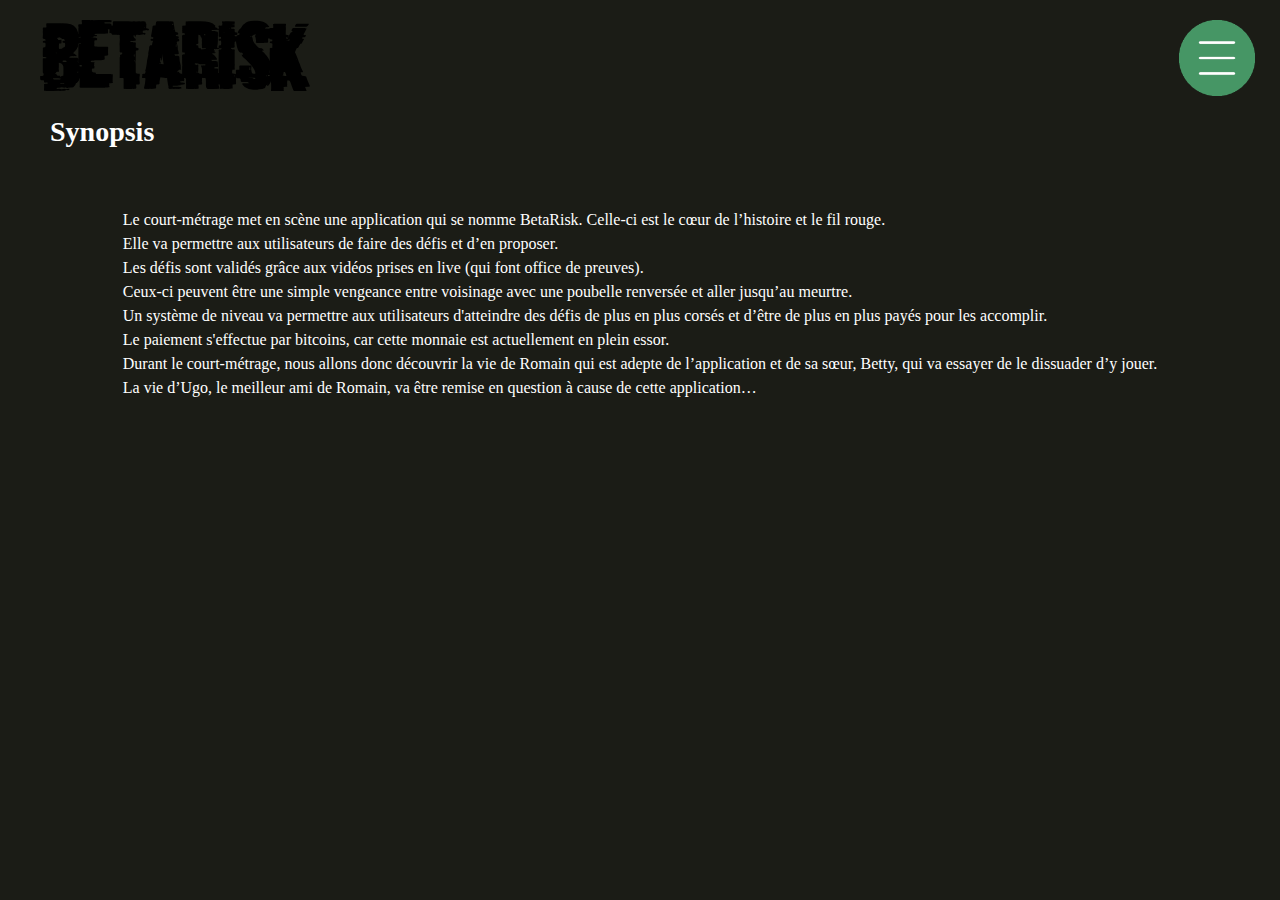
<file: page/Synopsis.html>
<!DOCTYPE html>
<html>
	<head>
        <title>BetaRisk</title>
        <meta charset="UTF-8">
		<link rel="stylesheet" type="text/css" href="../css/style.css">
		<meta name="viewport" content="initial-scale=1.0, maximum-scale=1.0, width=device-width" />
		<meta http-equiv="X-UA-Compatible" content="ie=edge">
        <meta name="apple-mobile-web-app-capable" content="yes">
        <meta name="mobile-web-app-capable" content="yes">
        <link rel="icon" type="image/png" href="../images/favicon.png" />
    </head>
	<body>
		<div class="hautgauche"></div>
		<div id="grid">
			<div id="menue">
				<div  class="masquersurmobile">
						<a href="../index.html">
						<svg xmlns="http://www.w3.org/2000/svg" viewBox="0 0 299.44 79.15" id="logo">
							<g>
								<g>
									<path class="cls-1" stroke="#961914" stroke-width="1" d="M4.36,8.4H20a.17.17,0,0,1,.18.19l.37-.19h.18q11.85,0,15.07,4.91,1,.4,2.55,5.45a2.56,2.56,0,0,0,1.27,2.18,9.19,9.19,0,0,1,1.45-.18c.55.24.85.48.91.72v.91c0,.85-.79,1.27-2.36,1.27l-.55.73a1,1,0,0,0,1.09.73h1.27c.37,0,.55.24.55.72q0,1.05-.18,2.91l.18.91c0,.75-1,1.18-2.91,1.27q-.54.59-2.18,6.36c-.18,0-.78.66-1.81,2a14.33,14.33,0,0,0-2.73,1.64v.54a12.6,12.6,0,0,1,4.54,2.91q0,.54-.72.54a5.3,5.3,0,0,1-1.27-.18,9.92,9.92,0,0,1-1.82.18H32.7c-.49,0-.73-.06-.73-.18l-1.27.18H26c-.72,0-1.09.25-1.09.73a1.21,1.21,0,0,0,1.28.91H37.6c1,.7,1.45,1.36,1.45,2v1.81a2.12,2.12,0,0,1-.54,1.28v.72l.91-.18c.3,0,.54,1.45.72,4.36A24.5,24.5,0,0,0,40,59.63v.72a10.67,10.67,0,0,0,.36,1.46,4.54,4.54,0,0,1-2,.36H37.6l-.36,1.27v2.18c0,.49,1.09,1,3.27,1.45v.19l-.19.36a2.06,2.06,0,0,1,.37,1.09,12.18,12.18,0,0,0-1.64,3.63c-.21,0-.81.67-1.81,2-.4.48-2.21.73-5.45.73-1.82,0-2.73-.12-2.73-.37l-2.18.37a16.68,16.68,0,0,0-2.54-.37,12.34,12.34,0,0,1-3.09.37H19.62c-.73.06-1.09.24-1.09.54v.55l.18.36,3.09-.36a4.87,4.87,0,0,0,1.63.54h1.09c.12,0,.85-.18,2.18-.54l2.36.72a9,9,0,0,1,2.18-.54h1.09c.24,0,.37.15.37.36v.18c0,.37-.61.67-1.82.91-.15,0-.76-.06-1.82-.18a4.81,4.81,0,0,1-2.36.91q-.54,0-3.45-.18c-.73.09-1.09.21-1.09.36a1.88,1.88,0,0,1-.91-.18q-4.72.18-7.45.18H6.72c-1.57-.09-2.36-.33-2.36-.73l.18-.91a.16.16,0,0,0-.18-.18l.18-1.27V72.52l-.18-1.27a3.63,3.63,0,0,1,2.18-.54c.7,0,1.66.06,2.91.18a5.43,5.43,0,0,0,1.27-.18q3.63.18,6.35.18h5.45a22.84,22.84,0,0,0,2.55-.18,1.84,1.84,0,0,0,.9.18,3.07,3.07,0,0,0,1.09-.36,1.41,1.41,0,0,0-1.45-1.09H19.8a6.52,6.52,0,0,0-1.64.18,9.73,9.73,0,0,0-1.81-.18H6.54l-1.09.18c-.73-.3-1.09-.73-1.09-1.27L4.54,68c-.21-.84-.45-1.27-.73-1.27H2A1.77,1.77,0,0,1,.18,65.8v-2L0,62.53.73,62H2.36c1.45,0,2.18-.67,2.18-2a6.62,6.62,0,0,0-1.45-1.82V42.92c.12-.37.48-.55,1.09-.55H14.35q.27,0,.54-.54v-.18c-.12-.37-.48-.55-1.09-.55s-.72.06-.72.18l-1.82-.18H8.17a9.73,9.73,0,0,0-1.81.18,6.52,6.52,0,0,0-1.64-.18H3.63c-.36-.12-.54-.48-.54-1.09V34.2l.18-1.09a1.88,1.88,0,0,1-.18-.91v-.36c0-1.09.91-1.64,2.72-1.64l.37-2.36c0-1.69-.25-2.54-.73-2.54a1.47,1.47,0,0,1-.55-.18L4,25.3c-.55-.24-.85-.49-.91-.73V24c0-.37.54-.67,1.63-.91H6a1.36,1.36,0,0,1,.19-.55c0-1-.67-1.45-2-1.45A3.73,3.73,0,0,1,2.91,20l.18-.91q0-1.64.18-3.63a22.12,22.12,0,0,1-.18-2.36l.18-1.27a11.93,11.93,0,0,1-.18-2.18A1.13,1.13,0,0,1,4.36,8.4ZM17.07,48l.19.37a3.09,3.09,0,0,1-.37,1.45,5.74,5.74,0,0,0,.18.73,1.84,1.84,0,0,1-.18.9A22.84,22.84,0,0,1,17.07,54v2.54a15.63,15.63,0,0,1-.18,2.36l.37,2.91a2.15,2.15,0,0,1-1.09.36H14.89a6.78,6.78,0,0,0-1.27,1.27H12.53l-.18.73.55.36A2.75,2.75,0,0,1,14,64.17a5.31,5.31,0,0,0,1.27,2.18l1.27.36h.18l1.09-.18c.61,0,1,.48,1.09,1.45l.91.18h.73q5.26,0,5.26-1.09c0-.36-.66-.54-2-.54a1.38,1.38,0,0,0-.54.18c-.54-.24-.85-.48-.91-.73l.91-2.72a1.38,1.38,0,0,1-.18-.54,3.57,3.57,0,0,1,2.72-.91l.18-.37v-8a5.76,5.76,0,0,0-3.63-5.81,29.09,29.09,0,0,1-3.45-.36H17.8C17.68,47.28,17.44,47.52,17.07,48Zm.19-28.7V20c0,.45.84.76,2.54.91l.18.36v.91c0,.88-.18,1.36-.54,1.45h-.19c-.3,0-.54-.54-.72-1.63l-.37-.18H18l-.18.9.73.73A4.63,4.63,0,0,1,16,24.57c-.6,0-.9.36-.9,1.09V26c0,.34,1,.64,3.08.91a9.64,9.64,0,0,1,1.64-.18l.18.36V30.2c0,.18-.18.36-.54.55h-.55a1.4,1.4,0,0,1-.73-.19c-.72,0-1.09,1.28-1.09,3.82v.54c0,1,.25,1.7.73,2,3.51-.45,5.27-.94,5.27-1.45,0-.27.42-.88,1.27-1.82L24.88,32a1.41,1.41,0,0,1-.18-.55,3.22,3.22,0,0,1,2.91-1.27L28,27.66c0-1.7-.36-2.54-1.09-2.54H26.7l-1.27.18-.55-1.09a3.76,3.76,0,0,1,.73-1.09l.91.18h.36c.18,0,.37-.18.55-.55v-.36c-.52-.85-.88-1.27-1.09-1.27H25.07c-.34,0-1.43-.67-3.27-2l-.91-.18H19.62A9.64,9.64,0,0,1,18,18.76Q17.26,19,17.26,19.3Zm18,44.14v.37h.36A.32.32,0,0,0,35.24,63.44ZM37.6,50l.18.91h.36L38,50Z"/>
									<path class="cls-1" stroke="#961914" stroke-width="1" d="M43.28,51.27l.9.18H52c1,0,2.12.06,3.46.19l.36-.19c.54.25.85.49.91.73l-.55.91v.36l.18,1.09A2.15,2.15,0,0,0,56,55.63c.36.12.55.49.55,1.09v.18a.17.17,0,0,1-.19.18l.19.37V58c0,.18-.19.37-.55.55H54.36c-.25,0-.49.42-.73,1.27,0,.09.06.45.18,1.09a1.38,1.38,0,0,0-.18.54c0,.58.79,1.12,2.36,1.64l.91-.18h.54c.22,0,.52.54.91,1.63q2.13.18,3.09.18H73.25c1.21,0,1.81.16,1.81.37l.37-.18h1.09q.36,0,.36.36v2.36l-.18,1.09a.16.16,0,0,0,.18.18l-.18,1.27v.73l.18,1.27q-.36,0-.36.36v.19A2.08,2.08,0,0,1,77.06,74v.18q0,.27-.54.54h-.19c-2.72.25-4.17.37-4.35.37H45.09a1.51,1.51,0,0,1-1.27-.73l.18-.91V65.8c0-1.81-.42-2.72-1.27-2.72-2.06-.12-3.09-.36-3.09-.73V61.26a1.43,1.43,0,0,1,.18-.72,11,11,0,0,1-.54-1.64c.33-.36,1.3-.6,2.91-.73a1.81,1.81,0,0,0,.36-.54v-.18c0-1.21-.06-3-.18-5.45C43,51.61,43.28,51.36,43.28,51.27Zm.18-46.5h8L52.54,5a1.85,1.85,0,0,1,.91-.18V5a.16.16,0,0,0,.18-.18A3,3,0,0,1,55.08,5c2.55-.12,4.6-.18,6.18-.18h8.9a.16.16,0,0,1,.18.18l.36-.18C73,4.89,74.55,5,75.24,5a1.33,1.33,0,0,1,.37.73c-.06,1-.24,1.45-.55,1.45-2.66.12-4.42.18-5.26.18-1.06-.12-1.67-.18-1.82-.18l-.36.55V8c0,.18.18.36.54.55h4c2.18,0,3.27.42,3.27,1.27,0,.12-.06.18-.19.18l.19,1.82V14.4a1.74,1.74,0,0,1-.37.54c-2.42.12-4.24.19-5.45.19H58.17a1.79,1.79,0,0,0-1.82.9c0,.73.91,1.15,2.73,1.28l.36.54V18c0,1.21-.79,1.82-2.36,1.82a2.1,2.1,0,0,0-.36,1.09v.18c1.81.15,2.72.45,2.72.91s-.3.63-.91.91c-.36,0-.54-.06-.54-.19-1.42.13-2.45.19-3.09.19H50.72c-.88,0-1.36.18-1.45.54V24l.91.18h3.45c4,0,6,.42,6,1.27-.09,1.09-.27,1.63-.54,1.63H57.63a1.22,1.22,0,0,0-1.28.91,1.36,1.36,0,0,0,.19.55l-.19.91.19,1.08a14.57,14.57,0,0,0-.19,2.37v.72c0,.49,1.34.73,4,.73h10.9q.27,0,.54.54v.37a.16.16,0,0,1-.18.18.16.16,0,0,0,.18.18q-.18,2.46-.18,3.63v1.09q0,1.05.18,2.91c0,.85-1.45,1.27-4.36,1.27H58.9c-1.7,0-2.55.36-2.55,1.09v.18c0,.64.06,1.85.19,3.64l-.55.36c-2.42.12-4.06.18-4.9.18L50,49.82a9.92,9.92,0,0,1-1.82.18H47.09a15.63,15.63,0,0,1-2.36-.18,7.09,7.09,0,0,1-1.82.18q0-.27-.54-.54c.12-2.24.18-3.88.18-4.91V28c.15-.91.39-1.39.73-1.45a9.54,9.54,0,0,0,1.63.18,1.81,1.81,0,0,0,.36-.54V22.75c0-.84-.78-1.27-2.36-1.27l-.36-.54c0-1,.79-1.46,2.36-1.46l.18-.36V17.67c0-.3-.24-.49-.72-.55-.64.12-1,.19-1.09.19s-.49-.25-.91-.73l.18-.91V9.31l.18-1.09a18.39,18.39,0,0,1-.36-3.08A2,2,0,0,1,43.46,4.77Zm8.35,54.86-.18.36v.36c0,.25.15.37.36.37l.37-.55C52.36,60,52.18,59.81,51.81,59.63Z"/>
									<path class="cls-1" stroke="#961914" stroke-width="1" d="M126.38,6.13h12.53l1.09.19.36-.19c1.24.13,2.21.19,2.91.19h.36c.52,0,.82,1.21.91,3.63a19.5,19.5,0,0,1,.91,5.27c.36,0,.6.9.73,2.72a9.86,9.86,0,0,0,3.08.91,2.49,2.49,0,0,0,.37,1.45c0,.61-.85,1-2.55,1.09a2,2,0,0,0-.36.91,2.12,2.12,0,0,0,1.27.55h1.27a1.5,1.5,0,0,1,.91,1.45c-.18.48-.66.72-1.45.72v.37c1.21,0,1.81.48,1.81,1.45v1.27c0,.25-.78.43-2.36.55l-.36.72a29.47,29.47,0,0,0,1.09,4.73q.18,3.18.18,3.81c.33,0,.7,1.45,1.09,4.36a3.05,3.05,0,0,1-1.45.36h-5.81c-.19,0-.37.19-.55.55v.54c0,.19.18.37.55.55h4.54c2.18,0,3.27.42,3.27,1.27a34,34,0,0,0,1.63,10,.16.16,0,0,1-.18.18l.18.91v.91l-.18.91c.18,0,.42.24.73.72v.18c-.13.37-.49.55-1.09.55h-1.28c-.69.85-1.18,1.27-1.45,1.27a1.38,1.38,0,0,0-.54-.18l-.19.36v.37c.1.72.28,1.09.55,1.09,0-.19.3-.43.91-.73H150c.7,1.33,1.36,2,2,2,1.69.24,2.54.66,2.54,1.27a3,3,0,0,1,.91,1.63,31.22,31.22,0,0,0,.73,4c-.19,1.09-.43,1.63-.73,1.63l-.91-.36a6,6,0,0,1-2.54.55h-4.36c-.18,0-.36.18-.55.54.19.49.37.73.55.73h5.63c.15,0,.82.12,2,.36l.91-.18c.6.64.9,1.12.9,1.45a17.38,17.38,0,0,1-4,.73l-1.27-.18-.91.18c-.64-.12-1-.18-1.09-.18l-1.27.18c-1.06-.12-1.73-.18-2-.18l-2.18.18v-.18l-.36.18h-.19a1.51,1.51,0,0,1-1.45-.91l.18-1.63c-.36-1.37-.85-4-1.45-8V64.8c0-.09-.18-.27-.55-.54a1.38,1.38,0,0,1-.54.18q-1.27,0-7.63-.91c-1.82.12-3.33.18-4.54.18l-.18.37c.12.72.3,1.09.54,1.09h.37l.54-.37h.55c.18,0,.36.19.54.55l-1.45,7.81v2.36c0,.3-.43.55-1.27.73l-.37-.18c-1.54.24-2.45.36-2.72.36L122,76.25l-2.36.18-.91-.18a1.47,1.47,0,0,1-.55.18l-.72-.18-.91.18c-.85-.18-1.27-.42-1.27-.73l1.27-5.81c0-.51.12-1.79.36-3.81V65c0-.19-.18-.37-.54-.55h-2a1.24,1.24,0,0,1-1.27-.73v-.18c.24-1.18.36-1.84.36-2v-.18a1.43,1.43,0,0,0-.18-.72c0-.67,1-1,3.09-1.09.27-.73.63-1.15,1.09-1.27l1.09.18c.54-.25.84-.49.9-.73s-.72-.61-2.18-.73a1.81,1.81,0,0,1-.36-.54v-.18q1.81-8.77,1.82-11.45c1-4.26,1.45-6.57,1.45-6.9,0-.09-.06-.45-.18-1.09l1.09-5.27-.18-.36a4.42,4.42,0,0,1,1.45-3.27l1.27.18H124c.3,0,.72-1.51,1.27-4.54a1.44,1.44,0,0,1-.19-.54h-1.81c-.18,0-.43-.25-.73-.73v-.54a1.54,1.54,0,0,1,1.27-.91,9.28,9.28,0,0,0,1.46.18,2.66,2.66,0,0,0,.54-1.27c0-.34-.3-.64-.91-.91a1.43,1.43,0,0,1-.72.18c-.73-.42-1.09-.73-1.09-.91a100.78,100.78,0,0,0,1.81-11.26A2.25,2.25,0,0,1,126.38,6.13Zm6.9,23.8.18,1.82v.18a1.43,1.43,0,0,1-.18.72.17.17,0,0,0,.18.19,42.84,42.84,0,0,1-1.09,6.9l-1.27,9.81h-.36c-.31,0-.55-.49-.73-1.46l.18-.72a1.47,1.47,0,0,1-.18-.55h-.18c-.25,0-.37.15-.37.37v4.17c0,.25.25.37.73.37v.9a.32.32,0,0,1-.36.37h-.37l-.9-.18-.19.36,4.36.73a9.93,9.93,0,0,0,1.09-.19,1.48,1.48,0,0,1,.55.19,9.71,9.71,0,0,1,1.63-.19h1.46a.32.32,0,0,0,.36-.36q-2.55-16.12-3.09-22.16c-.15,0-.45-.42-.91-1.27Zm9.44-20.34v.54l.91.18.18-.36V9.59L143.45,9C143,9.22,142.72,9.4,142.72,9.59Zm1.09,5.81.37.18h.18V15h-.18C143.93,15.06,143.81,15.19,143.81,15.4Zm2.91,16v2c0,.88.18,1.36.55,1.45l.18-.36V33a5.88,5.88,0,0,0,.18-1.27A1.92,1.92,0,0,1,146.72,31.38Zm2,32v.18h.36v-.18Zm1.63-8.17v.72h.18v-.72Zm0,1.09v.36h.18v-.36Z"/>
									<path class="cls-1" stroke="#961914" stroke-width="1" d="M78.2,6.13h16l3.27.37A19.14,19.14,0,0,1,100,6.13h.73a19.14,19.14,0,0,1,2.54.37A14.35,14.35,0,0,1,106,6.13h.36a9.88,9.88,0,0,1,1.82.19l1.09-.19c2.78.13,4.17.49,4.17,1.09V8.5c.37,0,.61.3.73.9a14.46,14.46,0,0,0-.18,2v1.09a1.46,1.46,0,0,1-.18.73c0,.63.42,1,1.27,1.09l.36-.18c1.09.15,1.64.51,1.64,1.09-.28.72-.7,1.09-1.27,1.09s-.91-.12-.91-.37l-4.72.73a15.76,15.76,0,0,0-2.37-.18c-3.51.48-5.26.91-5.26,1.27a9.82,9.82,0,0,0-.19,1.63v.19l.19,1.09a1.44,1.44,0,0,0-.19.54l.19,1.27c-.25.55-.49.85-.73.91h-.18c-.27,0-.58-.91-.91-2.72l-.36-.19a3.12,3.12,0,0,0-.55,2c.39,1.82,1.06,2.73,2,2.73a5.65,5.65,0,0,1,.73,1.63c-.25.55-.49.85-.73.91h-.55a24.78,24.78,0,0,0-2.72.18,1.38,1.38,0,0,1-.54-.18,9.74,9.74,0,0,1-1.64.18H94.18l-.18.73.73.54H98.9a3.06,3.06,0,0,1,1.46.55l1.09-.18h.36c.12,0,.36.3.73.9-.12,1.22-.19,2.12-.19,2.73V35q0,.76,2.91,1.08l.18.37v1.27c0,.45-.85.76-2.54.91-.27.6-.45.91-.55.91,0,.24.07.36.19.36-.12,1.42-.19,2.45-.19,3.09v5.81a12.58,12.58,0,0,1-.36,2.36,12.58,12.58,0,0,1,.36,2.36v9.08c0,1.22,1.46,1.82,4.36,1.82a1.48,1.48,0,0,1,.19.55,1.44,1.44,0,0,1-.19.54,5.51,5.51,0,0,1,.19,1.27,2.08,2.08,0,0,0-.37,1.09V70.8a23.93,23.93,0,0,0,.37,3.81c-.16,1.09-.4,1.64-.73,1.64h-.91a14.46,14.46,0,0,0-2,.18.16.16,0,0,1-.18-.18l-1.82.18h-6l-1.09-.18a1.85,1.85,0,0,1-.91.18c-.18,0-.36-.18-.54-.55V64.8c0-.36-1.4-.54-4.18-.54a.32.32,0,0,0-.36-.36l.18-1.28V42.28a3.57,3.57,0,0,1,.54-1.82l-.18-1.09V39c0-.45.73-.82,2.18-1.09a3.05,3.05,0,0,0,.36-1.45c0-.18-.18-.37-.54-.55H89.09q-.27,0-.72-.72V29.93a24.5,24.5,0,0,0-.18-3.09l.36-5.45a18,18,0,0,1-.18-2.9V18.3L88.55,17a2.59,2.59,0,0,0-1.45-.54c-.25,0-.37.06-.37.18l-1.81-.18h-4c-.73,0-1.33-.61-1.82-1.82a1.38,1.38,0,0,0-.54-.18l-1.09.18c-.24-.6-.42-.91-.55-.91L77.11,12v-.37A21,21,0,0,0,76.92,9a1.28,1.28,0,0,0,.19-.54A6.09,6.09,0,0,1,76.92,7V6.86A1.27,1.27,0,0,1,78.2,6.13Zm22,37.42c.1,1.58.28,2.36.55,2.36a9.21,9.21,0,0,1,.54-2.54,2.94,2.94,0,0,1-.36-1.27,1.44,1.44,0,0,0,.18-.73l-.36-.18C100.45,41.19,100.27,42,100.17,43.55Zm.19,6.54a1.41,1.41,0,0,1,.18.55h.54a.32.32,0,0,0,.37-.37v-.18a.32.32,0,0,0-.37-.36h-.36Q100.36,49.78,100.36,50.09ZM111.62,13v.54H112a.32.32,0,0,0,.36-.36V13Z"/>
									<path class="cls-1" stroke="#961914" stroke-width="1" d="M158.57,6.13c.24,0,.37.07.37.19,1.63-.12,2.84-.19,3.63-.19H174q12.77,0,16,4.55.27,0,.54.54l-.18,1.63.36.19a1.48,1.48,0,0,1,.55-.19,4.55,4.55,0,0,0,3.81,1.82l.18.36v.19l-.18.36q-4.59.18-7.26.18h-5.45c-.18,0-.37.18-.55.55a1.25,1.25,0,0,0,1.27.72H190a4.32,4.32,0,0,1,1.45.55c.09,0,.45-.06,1.09-.18s1,.84,1.09,2.54a1.38,1.38,0,0,0-.18.54c0,.37.06.55.18.55l-.18,2.18v4.72a32.19,32.19,0,0,1-.91,7.27,4.94,4.94,0,0,0,2.36.72v.37q0,.54-3.27.72,0,.18-.36.18A5.3,5.3,0,0,1,190,37c-1.06.12-1.73.18-2,.18L185.09,37c-.72.25-1.09.49-1.09.73v.36c0,.18.24.37.73.55.12,0,.6-.06,1.45-.18,1.58.12,2.85.18,3.82.18l.36.54v.18l-3.27,2.37v.72c1.7.37,3.51,2.24,5.45,5.63l-.36.73q-6.27.18-9.09.18h-5.63a12.34,12.34,0,0,0-4.9-1.09c-.61.24-.91.43-.91.55s.06.9.18,2.18c-.63.48-2.39.72-5.27.72h-.18c-.24,0-.36.15-.36.37v.36a5.29,5.29,0,0,1,.91,2h1.45a3,3,0,0,1,1.64.72,1.24,1.24,0,0,1,1.27-.72q.54,0,.54.72c0,.13-.06.19-.18.19a5.39,5.39,0,0,0,.18.72,9.64,9.64,0,0,1-.18,1.64c0,.09.06.57.18,1.45,0,.54-.12,1.88-.36,4,0,.63.85,1.18,2.54,1.63l.37-.18h1.27q.27,0,.54.54a11,11,0,0,1-.18,1.09,1.47,1.47,0,0,1,.18.55,2.12,2.12,0,0,0-.36,1.09v3.09a.16.16,0,0,1-.18.18l.18.36v1.09a1.46,1.46,0,0,1-.18.73,6,6,0,0,1,.36,2.36v.36c0,.37-.24.55-.73.55q-1,0-3.45.18a.16.16,0,0,1-.18-.18l-1.27.18h-5.81a1.57,1.57,0,0,0-1.46,0,2.08,2.08,0,0,1-1.27-.55c.12-1.42.18-2.45.18-3.08V71a9.92,9.92,0,0,0-.18-1.82,6.44,6.44,0,0,0,.18-1.63v-.18l-.18-2.18H162c0-.61-1.21-.91-3.63-.91H158a1.93,1.93,0,0,0-.55-.36l.18-1.28v-10a15.19,15.19,0,0,1,.19-2.54,11.61,11.61,0,0,1-.19-2.36V43.92a1.44,1.44,0,0,0-.18-.73l.37-.91c-.1-.48-.22-.73-.37-.73l.18-.9-.18-1.09c0-.55.43-1,1.27-1.46l1.09.18H160q.27,0,.54-.54V36.29a.32.32,0,0,0-.36-.37h-1.27a1.13,1.13,0,0,1-1.28-1.27V21.57c0-.12.06-.18.19-.18l-.19-.36V18.85a1.46,1.46,0,0,0-.18-.73c0-.75.67-1.3,2-1.63a1.44,1.44,0,0,0,.73.18l.36-.55v-.54c0-.85-.36-1.27-1.09-1.27a2.12,2.12,0,0,1-1.09.36,3.76,3.76,0,0,1-.73-1.09,1.28,1.28,0,0,1,.19-.54l-.19-1.64.19-1.27-.19-.91L157.85,8l-.19-1.27C158.27,6.44,158.57,6.26,158.57,6.13ZM173.1,17.21a1.38,1.38,0,0,0-.54-.18,1,1,0,0,0-.73,1.09v2q0,3.14-.18,8.17l.18,1.09a1.76,1.76,0,0,1-2,2l-.36.73L170,33a.16.16,0,0,0,.18-.18c1.09.15,1.63.39,1.63.72v.18a1.44,1.44,0,0,1-.18.73c.3,1.09.61,1.63.91,1.63a4.24,4.24,0,0,0,1.27-.36c.48.12.73.36.73.73a1.38,1.38,0,0,0-.18.54,2.53,2.53,0,0,0,1.27.55c2.36,0,3.87-.43,4.54-1.27v-.37H179.1c-.18,0-.37-.18-.55-.54V35.2c.37-1.7.91-2.55,1.64-2.55a2.08,2.08,0,0,1,1.09.19l4.9-.37a2.22,2.22,0,0,0,1.09.18c.49-.18.73-.36.73-.54v-.18c-.12-.37-.49-.55-1.09-.55h-4.72c-.13,0-.19-.06-.19-.18l-.36.18h-1.45c-.18,0-.37-.18-.55-.54V29.57a16.44,16.44,0,0,0-.18-2.55,9.73,9.73,0,0,0,.18-1.81L179.46,23a9.84,9.84,0,0,0,.18-1.82,8.09,8.09,0,0,0-1.81-3.45,1.37,1.37,0,0,0,.18-.55,4.28,4.28,0,0,0-2.18-.72ZM170,61.9l-.37.91L170,63h.54a.32.32,0,0,0,.36-.37v-.18A1.64,1.64,0,0,1,170,61.9Zm9.44-11.63,1.64.18a1.38,1.38,0,0,0,.54-.18l.91.18,1.09-.18,1.27.18q3.18-.18,3.81-.18c3,.15,4.55.4,4.55.73.24,2.94.36,4.57.36,4.9v.37c0,.18-.18.36-.55.54h-1.27c-.15,0-.81.12-2,.37h-.9a1.44,1.44,0,0,1-.73-.19c-.18,0-.42.25-.73.73a1,1,0,0,0,1.09.73h1.09q1.05,0,2.91.18l.36-.18a1.19,1.19,0,0,1,.91,1.27,1.38,1.38,0,0,1-.18.54,5.43,5.43,0,0,1,.18,1.27,10,10,0,0,0-.36,1.28c.45,1,1.54,1.45,3.27,1.45a2.18,2.18,0,0,1,1.45.54,23.81,23.81,0,0,1-.36,2.55l.18,1.09v.18a6,6,0,0,1-.18,1.45,26.87,26.87,0,0,0,1.27,5.63l-.73.55H198q-1.45,0-3.45.18a.16.16,0,0,1-.18-.18l-1.28.18h-7.26c-.91,0-1.52-1-1.82-3.09V67.89q0-3.45-.72-3.45h-1.09c-1.7,0-2.55-.24-2.55-.73V54.27a9.19,9.19,0,0,0-1.27-3.45A2.2,2.2,0,0,1,179.46,50.27Z"/>
									<path class="cls-1" stroke="#961914" stroke-width="1" d="M199,6.13a1.9,1.9,0,0,1,.91.19c1.33-.12,2.48-.19,3.45-.19h1.27c1.78,0,4.21.07,7.26.19a.35.35,0,0,0,.37.36A15.09,15.09,0,0,1,211.7,10a3.06,3.06,0,0,1,.37,1.45v.37a2.12,2.12,0,0,1-.37,1.08l-1.09-.18A4.07,4.07,0,0,0,209,13a7,7,0,0,0-.73-.19c-1.24.13-2,.19-2.18.19l-2.18-.19-.36.55v.36c0,.09.18.28.54.55l2.18-.18h2c2.54.21,3.82.51,3.82.9v2.18c0,1,.9,1.46,2.72,1.46a6.71,6.71,0,0,1,.36,1.63,1.78,1.78,0,0,1-.9,1.09h-1.64c-.18,0-.36.18-.54.55v.18c0,.45.9.76,2.72.91a1.38,1.38,0,0,1,.18.54c-.12,1.52-.18,2.3-.18,2.36a4.09,4.09,0,0,0,.36,1.27c-.12,1-.6,1.46-1.45,1.46a1.49,1.49,0,0,1-.73-.18q-.81.36-.9.72v1.27a6.09,6.09,0,0,1-.19,1.46,5.64,5.64,0,0,1,.19,1.45v1.45c0,.19-.25.43-.73.73h-1.27a1.85,1.85,0,0,0-.91.18l-1.09-.18H204.8q-.36,0-.36.36v.73q0,.27.72.54a.16.16,0,0,0,.18-.18,1.37,1.37,0,0,1,.55.18q1.86-.18,2.91-.18l1.27.37,1.27-.19c.18,0,.48.25.91.73l-.18,1.27V53.54l.18,1.09a1.88,1.88,0,0,0-.18.91v2.54l.18,1.27-.73.55H211l-.91-.18a5.07,5.07,0,0,0-.91,1.63l.18.91c-.12.85-.18,1.33-.18,1.45a22.2,22.2,0,0,0,4.36,1.09V65c0,1,.06,2.54.18,4.54q-.18,2.72-.18,3.81l.18,1.27a1.47,1.47,0,0,0-.18.55,1.38,1.38,0,0,1,.18.54c0,.28-1.63.52-4.9.73h-4.73c-.69,0-1.66-.06-2.9-.18a1.47,1.47,0,0,1-.55.18,3.85,3.85,0,0,1-1.27-.55,1.43,1.43,0,0,1,.18-.72c-.12-2.24-.18-4.12-.18-5.63v-2c0-.61.06-1.51.18-2.73a2.1,2.1,0,0,0-1.09-.36h-2a2.34,2.34,0,0,1-1.45-.73l.36-1.81a6.08,6.08,0,0,1-.18-1.46c0-.18.37-.48,1.09-.9h1.09l.37.18.54-.91c-.12-2.21-.18-3.6-.18-4.18a2.6,2.6,0,0,1,.18-1.27q-.18-1.86-.18-2.91V42.28q0-2.69.18-7.26a6.08,6.08,0,0,1-.18-1.46c.24-.54.48-.85.73-.91h1.81c.18,0,.43-.24.73-.72v-.18a.32.32,0,0,0-.36-.37h-2.18c-.19,0-.43-.24-.73-.72V29.57a1.87,1.87,0,0,1,1.09-1.64l1.09.18c.39,0,.63-1,.73-2.9a5,5,0,0,0-.55-2.36l-.91.18h-.72c-.16,0-.46-.31-.91-.91.24-.85.72-1.27,1.45-1.27s1,.18,1.09.18l.36-.55v-.72a2.1,2.1,0,0,0-.36-1.09,4.16,4.16,0,0,0-1.27.36c-.18,0-.55-.3-1.09-.91.12-2.42.18-4.24.18-5.45V10.49a14.21,14.21,0,0,1,.18-2A3.84,3.84,0,0,0,197.9,7V6.86C197.9,6.62,198.26,6.38,199,6.13ZM210.07,9v1.27c0,.24.15.37.36.37l.18-.91L210.43,9Zm1.81,57v1.27h.37a1.41,1.41,0,0,1,.18-.55,1.43,1.43,0,0,1-.18-.72Z"/>
									<path class="cls-1" stroke="#961914" stroke-width="1" d="M233.77,5.59c4.81,0,8.33.48,10.54,1.45a14,14,0,0,1,6,4.91v.36c0,.24-.79.42-2.36.54-1.33,0-2,.43-2,1.28l.73.36,1.27-.18,1.09.18a9.64,9.64,0,0,1,1.63-.18c2.91.09,4.36.51,4.36,1.27v.91q0,.27-.72.72L253.21,17c-.15,0-.46.31-.91.91.48,1.06.73,3.36.73,6.9-.19,0-.37.18-.55.55-2.6.12-4.54.18-5.81.18h-6A2.08,2.08,0,0,1,239.4,25c.12-1.05.18-1.72.18-2q-.54-5.09-1.27-5.09v-.18c0-.33.49-.76,1.46-1.27v-.18l-.73-.19a4,4,0,0,0-3.27,1.28c-.85-.12-1.33-.19-1.45-.19q-2.19,0-3.09,5.64a23,23,0,0,1,1.27,4.54h-.18q1,3,6,7.81a8.58,8.58,0,0,0,2.36.9,1.47,1.47,0,0,1,.55-.18c.57,0,1.66.82,3.27,2.36a1.72,1.72,0,0,1-.55.37,1.43,1.43,0,0,1-.72-.18c-.49.18-.73.36-.73.54v.18A5.08,5.08,0,0,0,244.85,41q0,.59,2.73,3.45,4.53,6.09,4.54,9.45c.36,0,.66,2.11.91,6.35a28.51,28.51,0,0,0-.37,3.09c0,.49.79.85,2.36,1.09h1.09c.18,0,.37.18.55.55v.18q0,.54-3.45.72a.16.16,0,0,1-.18-.18l-.91.18h-6.36c-.18,0-.36.19-.55.55v.36c0,.24.16.37.37.37h4q2.1,0,6.36.18l.18.36c-.63,2.33-1.54,3.85-2.72,4.54,0,.36-.3.73-.91,1.09l-.91-1.27c-.63,0-1.3,1.09-2,3.27a14.2,14.2,0,0,1-6.9,1.45c0,.27-.54.46-1.63.55h-4.36a17.12,17.12,0,0,1-9.63-3.09,20.49,20.49,0,0,1-2.72-3.09v-.54c0-.18.18-.37.54-.55h6.18a14.21,14.21,0,0,0,2-.18l1.09.36a1.13,1.13,0,0,0,.91-1.09A2.1,2.1,0,0,0,234,68.8h-9.62c-1.21,0-1.82-.79-1.82-2.36a2,2,0,0,0-1.09-1.82h-1.27c-1.82,0-2.73-.3-2.73-.91q-.18-3.81-.18-6.17v-.18a1.44,1.44,0,0,0-.18-.73c.33-1,.64-1.45.91-1.45h9.26c.85,0,1.27.15,1.27.36l.91-.18h.73l.54.36c0,.46-.12,1.73-.36,3.82a24.94,24.94,0,0,0,.91,4c0,.61,1.21.91,3.63.91l.36-.18c.52,0,1.06.54,1.64,1.63a3.9,3.9,0,0,0,1.82.73H239c.7,0,1.6-.54,2.72-1.63V64.8q-3.63-.14-3.63-.9c.36,0,.67-1.21.91-3.64q0-5-5.09-10.71a66.94,66.94,0,0,1-5.08-5.27q-5.09-3.86-5.09-5.45v-.18l.18-.37.91.19a.32.32,0,0,0,.36-.37v-.36L224,36.1l-.91.19h-.36q-3.49,0-5.27-11.63V23a19.08,19.08,0,0,1,.55-4.18l-.18-.36c0-1.21,1-1.82,3.09-1.82a1.79,1.79,0,0,0,.54-1.45c0-.28-.61-.52-1.82-.73a1.34,1.34,0,0,1-.36-.73c1.42-2.75,2.69-4.33,3.81-4.72Q225.56,5.59,233.77,5.59ZM228.5,57.18v.18c-.12,1.51-.18,2.42-.18,2.72l.37.18h.18q.27,0,.72-.72a2.57,2.57,0,0,0-.54-1.64,1.81,1.81,0,0,0,.36-.54v-.18Zm1.09-34.33c.19.48.37.72.55.72a.32.32,0,0,0,.36-.36l-.18-.91h-.18C230,22.3,229.78,22.48,229.59,22.85ZM251,60.44a17.8,17.8,0,0,1-.18,2.73h.72l-.36-2.73Zm0-41.23v.55h.18v-.55Zm1.45,51-.54.91.36.18q.27,0,.54-.54v-.18A.32.32,0,0,0,252.48,70.25Z"/>
									<path class="cls-1" stroke="#961914" stroke-width="1" d="M256,8.86h7.09c1.21,0,3,.06,5.45.18,0,.18.18.36.54.55l-.36,2.18.18,2.54q-.18,3.36-.18,6h-.18c0,.67,1.09,1,3.27,1.09a.16.16,0,0,0,.18.18,5.34,5.34,0,0,1-.18.73c.12.64.18,1,.18,1.09-.15.61-.34.91-.55.91h-.91a1.32,1.32,0,0,0-.72-.36A1,1,0,0,0,269.1,25c.12.37.48.55,1.09.55h1.27l.55.36a7.36,7.36,0,0,1-.37,1.64l.19.91-.19,1.63c.25.55.49.85.73.91q.72,0,2.36-4.72c0-.28-.6-.52-1.81-.73l-.19-.36v-.55c.19-.66,1.27-1.09,3.27-1.27a2.52,2.52,0,0,0,.91-1.63.33.33,0,0,1-.36-.37l-.37.18h-.72c-.18,0-.43-.24-.73-.72v-.37q2.91-6.59,3.82-6.9h10l1.81.55,1.09-.19.18.37v.36q-2.76,5.49-3.08,5.81v.37q0,.27.9.72l.37-.18h.72c.19,0,.37.18.55.55,0,.72-.55,1.39-1.64,2h-1.27a1.52,1.52,0,0,0-1.45.9V25c0,.31.73.55,2.18.73v.55a9,9,0,0,0-1.64,2.9c-.69,1.34-1.12,2-1.27,2h-.54a1.46,1.46,0,0,1-.73-.18c-.91,0-1.75,1-2.54,2.91q-.74.68-3.27,6.53,1.63,2.73,4.36,10.9a27.69,27.69,0,0,1,2.18,5.45c.63,1.58,1.42,3.27,2.36,5.09v.18c0,.33-.79.57-2.36.73a1.38,1.38,0,0,0-.18.54c.57,2.18,1.18,3.27,1.81,3.27,2.91.24,4.36.67,4.36,1.27a29.7,29.7,0,0,0,1.82,4.72,46.64,46.64,0,0,1,2.36,5.82q0,.72-7.45.72H288c-1.36,0-3.12-.06-5.27-.18a1.43,1.43,0,0,1-.72.18q-.92,0-3.64-8.35c-.84-2.42-1.57-3.63-2.18-3.63-2.9,0-4.35-.55-4.35-1.64a6.58,6.58,0,0,0-.91-2.36c0-.52.6-.82,1.81-.91v.18a1.47,1.47,0,0,1,.55-.18v-.18a15,15,0,0,0-1.64-4.72c-.45-1.7-.93-2.55-1.45-2.55a7.9,7.9,0,0,0-1.45,4v2a11.13,11.13,0,0,1,.36,1.45.32.32,0,0,1-.36.36h-1.46a1,1,0,0,0-1.09,1.09V65c-.48.72-.9,1.09-1.27,1.09v.36h.18a10,10,0,0,1,3.46.73h.18L270,66.8l.36.55a5.43,5.43,0,0,1-.18,1.27c.12,1.82.18,3.33.18,4.54a9.19,9.19,0,0,1-.18,1.45,6.52,6.52,0,0,1,.18,1.64c-.12.84-.18,1.33-.18,1.45a2,2,0,0,1,.36.91l-.36.18H269.1l-2.72.36A2.65,2.65,0,0,1,265.1,79a22.53,22.53,0,0,1-2.54.18h-4.9a2.36,2.36,0,0,1-1.46-.72c.13-1.21.19-2.12.19-2.73V72.61a29.08,29.08,0,0,0-.19-3.26v-2c-2.9-.12-4.36-.49-4.36-1.09a9.45,9.45,0,0,1,.37-1.82A6,6,0,0,1,252,63a4,4,0,0,1,2.54-.91,2.94,2.94,0,0,0,.36-1.27.16.16,0,0,0-.18-.18l.18-1.09c0-.85-.06-1.27-.18-1.27.12-1.22.18-2.12.18-2.73V48.46c0-3.58-.06-7.51-.18-11.81a27.73,27.73,0,0,0,.18-3.63l-.18-1.09c0-.73,1-1.15,2.91-1.27a.17.17,0,0,1,.18-.19l-.18-1.09c.12-1.27.18-2.3.18-3.08-.33-.4-1.18-.64-2.54-.73l-.55-.73a1.77,1.77,0,0,1,1.64-1.27.16.16,0,0,1,.18.18c.72-.15,1.09-.33,1.09-.54V21.94a.32.32,0,0,0-.37-.37l-1.09.19a3.22,3.22,0,0,1-1.45-1.28V17.76a9.84,9.84,0,0,1,.18-1.82,6.44,6.44,0,0,1-.18-1.63l.18-2.18-.18-.91.18-.91a2,2,0,0,1-.36-.91A3.11,3.11,0,0,1,256,8.86Zm5.81,19.25-.54.73v.73l.91.18h1.27c.18,0,.36-.18.54-.55C264,28.75,263.29,28.39,261.83,28.11Zm8.18-.72-.18.36v.18q0,.36.36.36a1.37,1.37,0,0,1,.55-.18v-.54Zm8.54,9.26V37q.27,0,.54-.54v-.18h-.18Q278.55,36.34,278.55,36.65Zm3.08-27.79V9l.37-.18h.54a.16.16,0,0,1,.18.18l.37-.18h2c.13,0,.19.06.19.18l.36-.18h2.91a.16.16,0,0,1,.18.18,1.38,1.38,0,0,1,.54-.18c.31,0,1.88.06,4.73.18l.36.55c-.88,1.81-1.79,2.72-2.73,2.72h-12c-.49-.24-.73-.54-.73-.91l1.27-2.18A3.05,3.05,0,0,1,281.63,8.86Zm-1.45,39.23v.73h.36v-.36A.32.32,0,0,0,280.18,48.09Z"/>
									<path class="cls-2" stroke="#449665" stroke-width="1" d="M8.18,3.63H23.8a.16.16,0,0,1,.18.18l.36-.18h.19q11.85,0,15.07,4.91,1,.41,2.54,5.45a2.58,2.58,0,0,0,1.28,2.18A9.53,9.53,0,0,1,44.87,16c.54.25.85.49.91.73v.91c0,.85-.79,1.27-2.36,1.27l-.55.73c.12.48.48.72,1.09.72h1.27c.37,0,.55.25.55.73q0,1-.18,2.91l.18.9c0,.76-1,1.19-2.91,1.28q-.54.59-2.18,6.35c-.18,0-.79.67-1.81,2a13.8,13.8,0,0,0-2.73,1.64v.54a12.33,12.33,0,0,1,4.54,2.91c0,.36-.24.54-.73.54A5.43,5.43,0,0,1,38.69,40a9.73,9.73,0,0,1-1.81.18h-.37q-.72,0-.72-.18l-1.27.18H29.79c-.72,0-1.09.25-1.09.73a1.19,1.19,0,0,0,1.27.91H41.42c1,.69,1.45,1.36,1.45,2v1.81a2.08,2.08,0,0,1-.54,1.27v.73l.9-.18c.31,0,.55,1.45.73,4.36a24.5,24.5,0,0,0-.18,3.09v.72A11.06,11.06,0,0,0,44.14,57a4.56,4.56,0,0,1-2,.36h-.72l-.37,1.27v2.18c0,.48,1.09,1,3.27,1.45v.18l-.18.37a2.12,2.12,0,0,1,.37,1.09,11.82,11.82,0,0,0-1.64,3.63c-.21,0-.82.67-1.82,2-.39.48-2.21.72-5.44.72q-2.73,0-2.73-.36l-2.18.36a16,16,0,0,0-2.54-.36,12.83,12.83,0,0,1-3.09.36H23.44c-.73.07-1.09.25-1.09.55v.54l.18.37,3.09-.37a4.73,4.73,0,0,0,1.63.55h1.09a22.09,22.09,0,0,0,2.18-.55l2.36.73a9,9,0,0,1,2.18-.54h1.09q.36,0,.36.36v.18c0,.36-.6.67-1.81.91-.15,0-.76-.06-1.82-.18a4.91,4.91,0,0,1-2.36.91c-.36,0-1.51-.06-3.45-.19-.73.1-1.09.22-1.09.37a1.85,1.85,0,0,1-.91-.18q-4.72.18-7.45.18H10.54c-1.58-.09-2.36-.34-2.36-.73l.18-.91a.16.16,0,0,0-.18-.18l.18-1.27V67.75l-.18-1.27a3.63,3.63,0,0,1,2.18-.54c.69,0,1.66.06,2.9.18a5.44,5.44,0,0,0,1.28-.18q3.63.18,6.35.18h5.45a22.53,22.53,0,0,0,2.54-.18,1.91,1.91,0,0,0,.91.18,3,3,0,0,0,1.09-.37,1.42,1.42,0,0,0-1.45-1.09H23.62a6.48,6.48,0,0,0-1.64.19,9.78,9.78,0,0,0-1.81-.19H10.36l-1.09.19c-.73-.31-1.09-.73-1.09-1.28l.18-.36c-.21-.85-.45-1.27-.73-1.27H5.82A1.77,1.77,0,0,1,4,61V59l-.18-1.27.72-.54H6.18c1.45,0,2.18-.67,2.18-2A6.62,6.62,0,0,0,6.91,53.4V38.14c.12-.36.48-.54,1.09-.54H18.17c.18,0,.36-.18.54-.55v-.18c-.12-.36-.48-.54-1.09-.54s-.72.06-.72.18l-1.82-.18H12a9.73,9.73,0,0,0-1.81.18,6.52,6.52,0,0,0-1.64-.18H7.45c-.36-.12-.54-.49-.54-1.09V29.43l.18-1.09a1.91,1.91,0,0,1-.18-.91v-.37c0-1.09.9-1.63,2.72-1.63L10,23.07c0-1.7-.24-2.54-.72-2.54a1.48,1.48,0,0,1-.55-.19l-.91.19c-.54-.25-.84-.49-.9-.73v-.55c0-.36.54-.66,1.63-.9H9.81A1.41,1.41,0,0,1,10,17.8c0-1-.66-1.45-2-1.45a3.84,3.84,0,0,1-1.28-1.09l.19-.91q0-1.63.18-3.63a22.12,22.12,0,0,1-.18-2.36l.18-1.28A11.78,11.78,0,0,1,6.91,4.9,1.12,1.12,0,0,1,8.18,3.63Zm12.71,39.6.18.36a3.09,3.09,0,0,1-.36,1.46,5.39,5.39,0,0,0,.18.72,1.85,1.85,0,0,1-.18.91,22.84,22.84,0,0,1,.18,2.54v2.55a15.63,15.63,0,0,1-.18,2.36L21.07,57A2.1,2.1,0,0,1,20,57.4H18.71a6.78,6.78,0,0,0-1.27,1.27H16.35l-.18.73.54.36a2.85,2.85,0,0,1,1.09-.36,5.49,5.49,0,0,0,1.28,2.18l1.27.36h.18l1.09-.18c.6,0,1,.48,1.09,1.45l.91.18h.72c3.52,0,5.27-.36,5.27-1.09,0-.36-.66-.54-2-.54a1.38,1.38,0,0,0-.54.18c-.55-.24-.85-.48-.91-.73l.91-2.72a1.41,1.41,0,0,1-.18-.55,3.61,3.61,0,0,1,2.72-.9l.18-.37v-8a5.75,5.75,0,0,0-3.63-5.81,27.28,27.28,0,0,1-3.45-.37H21.62C21.5,42.5,21.26,42.75,20.89,43.23Zm.18-28.7v.73c0,.45.85.75,2.55.91l.18.36v.91c0,.88-.18,1.36-.55,1.45h-.18c-.3,0-.54-.54-.72-1.63L22,17.07H21.8l-.18.91.73.73A4.63,4.63,0,0,1,19.8,19.8c-.6,0-.91.36-.91,1.09v.36c0,.34,1,.64,3.09.91A9.64,9.64,0,0,1,23.62,22l.18.36v3.09c0,.18-.18.36-.55.54h-.54a1.46,1.46,0,0,1-.73-.18c-.72,0-1.09,1.27-1.09,3.82v.54c0,1,.24,1.7.73,2,3.51-.45,5.27-.94,5.27-1.45,0-.28.42-.88,1.27-1.82l.54-1.63a1.47,1.47,0,0,1-.18-.55,3.2,3.2,0,0,1,2.91-1.27l.36-2.54c0-1.7-.36-2.55-1.09-2.55h-.18l-1.27.19-.55-1.09a3.62,3.62,0,0,1,.73-1.09l.91.18h.36c.18,0,.36-.18.55-.55v-.36c-.52-.85-.88-1.27-1.09-1.27H28.88c-.33,0-1.42-.67-3.26-2l-.91-.18H23.44A9.64,9.64,0,0,1,21.8,14C21.32,14.17,21.07,14.35,21.07,14.53Zm18,44.14V59h.36A.32.32,0,0,0,39.06,58.67Zm2.36-13.44.18.91H42l-.18-.91Z"/>
									<path class="cls-2" stroke="#449665" stroke-width="1" d="M47.09,46.5l.91.18h7.81q1.45,0,3.45.18l.37-.18c.54.24.84.49.91.73l-.55.91v.36l.18,1.09a2.12,2.12,0,0,0-.36,1.09c.36.12.54.48.54,1.09v.18a.16.16,0,0,1-.18.18l.18.37v.54c0,.18-.18.36-.54.55H58.17c-.24,0-.48.42-.72,1.27,0,.09.06.45.18,1.09a1.38,1.38,0,0,0-.18.54c0,.58.78,1.12,2.36,1.64l.91-.18h.54c.21,0,.52.54.91,1.63q2.13.18,3.09.18h11.8c1.22,0,1.82.15,1.82.36l.36-.18h1.09c.25,0,.37.15.37.37v2.36l-.18,1.09a.16.16,0,0,0,.18.18l-.18,1.27v.73l.18,1.27c-.24,0-.37.15-.37.36v.18a2.08,2.08,0,0,1,.55,1.28v.18c0,.18-.18.36-.55.54h-.18c-2.72.24-4.17.36-4.36.36H48.91a1.5,1.5,0,0,1-1.27-.72l.18-.91V61c0-1.82-.42-2.72-1.27-2.72-2.06-.12-3.09-.37-3.09-.73V56.49a1.49,1.49,0,0,1,.18-.73,11.09,11.09,0,0,1-.54-1.63c.33-.36,1.3-.61,2.9-.73a1.74,1.74,0,0,0,.37-.54v-.18c0-1.21-.06-3-.18-5.45C46.79,46.83,47.09,46.59,47.09,46.5ZM47.28,0h8l1.09.18A1.85,1.85,0,0,1,57.27,0V.18A.16.16,0,0,0,57.45,0,3,3,0,0,1,58.9.18Q62.71,0,65.08,0H74a.16.16,0,0,1,.18.18L74.52,0c2.33.12,3.85.18,4.54.18a1.3,1.3,0,0,1,.37.73c-.06,1-.25,1.45-.55,1.45-2.66.12-4.42.18-5.27.18-1.06-.12-1.66-.18-1.81-.18l-.37.55v.36c0,.18.19.36.55.54h4c2.17,0,3.26.43,3.26,1.28a.16.16,0,0,1-.18.18l.18,1.81V9.63a1.81,1.81,0,0,1-.36.54c-2.42.12-4.24.18-5.45.18H62a1.79,1.79,0,0,0-1.82.91c0,.73.91,1.15,2.73,1.27l.36.55v.18c0,1.21-.79,1.82-2.36,1.82a2.1,2.1,0,0,0-.36,1.09v.18c1.81.15,2.72.45,2.72.91s-.3.63-.91.9q-.54,0-.54-.18-2.14.18-3.09.18H54.54c-.88,0-1.36.19-1.45.55v.54l.91.19h3.45q6,0,6,1.27c-.09,1.09-.27,1.63-.54,1.63H61.44a1.19,1.19,0,0,0-1.27.91,1.38,1.38,0,0,0,.18.54l-.18.91.18,1.09a15.73,15.73,0,0,0-.18,2.36v.73c0,.49,1.33.73,4,.73h10.9q.27,0,.54.54v.37a.16.16,0,0,1-.18.18.16.16,0,0,0,.18.18q-.18,2.44-.18,3.63V35.6q0,1,.18,2.91c0,.85-1.45,1.27-4.36,1.27H62.72c-1.7,0-2.55.36-2.55,1.09v.18q0,1,.18,3.63l-.54.37c-2.42.12-4.06.18-4.91.18l-1.09-.18a9.73,9.73,0,0,1-1.81.18H50.91a15.53,15.53,0,0,1-2.36-.18,7.09,7.09,0,0,1-1.82.18c0-.18-.18-.36-.54-.55.12-2.24.18-3.87.18-4.9V23.25c.15-.91.39-1.39.72-1.45a9.64,9.64,0,0,0,1.64.18,1.8,1.8,0,0,0,.36-.55V18c0-.84-.79-1.27-2.36-1.27l-.36-.54c0-1,.78-1.46,2.36-1.46l.18-.36V12.9c0-.31-.24-.49-.73-.55a11,11,0,0,1-1.09.18q-.27,0-.9-.72l.18-.91V4.54l.18-1.09A18.42,18.42,0,0,1,46.19.36,2.1,2.1,0,0,1,47.28,0Zm8.35,54.86-.18.36v.36c0,.24.15.37.36.37l.37-.55C56.18,55.22,56,55,55.63,54.86Z"/>
									<path class="cls-2" stroke="#449665" stroke-width="1" d="M82,1.36H98l3.27.37a17.51,17.51,0,0,1,2.54-.37h.73a17.51,17.51,0,0,1,2.54.37,13.57,13.57,0,0,1,2.73-.37h.36a9.92,9.92,0,0,1,1.82.18l1.09-.18c2.78.12,4.17.49,4.17,1.09V3.72c.37,0,.61.31.73.91a14.46,14.46,0,0,0-.18,2V7.72a1.49,1.49,0,0,1-.18.73c0,.63.42,1,1.27,1.09l.36-.19c1.09.16,1.64.52,1.64,1.09-.28.73-.7,1.09-1.28,1.09s-.9-.12-.9-.36L114,11.9a15.53,15.53,0,0,0-2.36-.18q-5.27.72-5.27,1.27a9.54,9.54,0,0,0-.18,1.63v.18l.18,1.09a1.47,1.47,0,0,0-.18.55l.18,1.27c-.24.54-.48.85-.72.91h-.18c-.28,0-.58-.91-.91-2.73l-.37-.18a3.18,3.18,0,0,0-.54,2c.39,1.82,1.06,2.72,2,2.72a5.61,5.61,0,0,1,.72,1.64c-.24.54-.48.85-.72.91h-.55a24.78,24.78,0,0,0-2.72.18,1.47,1.47,0,0,1-.55-.18,9.54,9.54,0,0,1-1.63.18H98l-.18.73.72.54h4.18a3,3,0,0,1,1.45.55l1.09-.19h.37c.12,0,.36.31.72.91q-.18,1.82-.18,2.73v1.81c0,.52,1,.88,2.91,1.09l.18.37V33c0,.45-.85.75-2.54.91-.27.6-.46.9-.55.9,0,.25.06.37.18.37q-.18,2.13-.18,3.09v5.81a12.58,12.58,0,0,1-.36,2.36,12.58,12.58,0,0,1,.36,2.36v9.08c0,1.21,1.46,1.82,4.36,1.82a1.38,1.38,0,0,1,.18.54,1.41,1.41,0,0,1-.18.55,5.36,5.36,0,0,1,.18,1.27,2.12,2.12,0,0,0-.36,1.09V66a25,25,0,0,0,.36,3.81c-.15,1.09-.39,1.64-.72,1.64h-.91a14.34,14.34,0,0,0-2,.18.16.16,0,0,1-.18-.18l-1.82.18h-6L98,71.48a1.88,1.88,0,0,1-.91.18c-.18,0-.36-.18-.54-.55V60c0-.36-1.4-.54-4.18-.54a.33.33,0,0,0-.37-.37l.19-1.27V37.51a3.54,3.54,0,0,1,.54-1.82l-.18-1.09v-.36c0-.45.73-.82,2.18-1.09a3.05,3.05,0,0,0,.36-1.45c0-.19-.18-.37-.54-.55H92.91c-.18,0-.42-.24-.72-.73V25.16A22.68,22.68,0,0,0,92,22.07l.37-5.45a18.1,18.1,0,0,1-.18-2.91v-.18l.18-1.27a2.59,2.59,0,0,0-1.45-.54c-.25,0-.37.06-.37.18l-1.81-.18h-4c-.73,0-1.33-.61-1.82-1.82a1.38,1.38,0,0,0-.54-.18l-1.09.18c-.24-.61-.43-.91-.55-.91l.18-1.82V6.81a22.84,22.84,0,0,0-.18-2.54,1.41,1.41,0,0,0,.18-.55,6,6,0,0,1-.18-1.45V2.09A1.25,1.25,0,0,1,82,1.36Zm22,37.42c.09,1.57.28,2.36.55,2.36a9.21,9.21,0,0,1,.54-2.54,3,3,0,0,1-.36-1.27,1.46,1.46,0,0,0,.18-.73l-.36-.18C104.27,36.42,104.08,37.21,104,38.78Zm.18,6.54a1.28,1.28,0,0,1,.19.54h.54a.32.32,0,0,0,.36-.36v-.18a.32.32,0,0,0-.36-.36h-.36C104.3,45,104.17,45.11,104.17,45.32ZM115.44,8.26v.55h.36a.32.32,0,0,0,.36-.36V8.26Z"/>
									<path class="cls-2" stroke="#449665" stroke-width="1" d="M130.19,1.36h12.54l1.09.18.36-.18q1.86.18,2.91.18h.36c.52,0,.82,1.21.91,3.64a19.42,19.42,0,0,1,.91,5.26q.54,0,.72,2.73a10.37,10.37,0,0,0,3.09.91,2.59,2.59,0,0,0,.36,1.45c0,.61-.84,1-2.54,1.09a2,2,0,0,0-.36.91,2.1,2.1,0,0,0,1.27.54h1.27a1.53,1.53,0,0,1,.91,1.46c-.18.48-.67.72-1.45.72v.37c1.21,0,1.81.48,1.81,1.45v1.27c0,.24-.78.43-2.36.55l-.36.72a29.22,29.22,0,0,0,1.09,4.72c.12,2.12.18,3.4.18,3.82.33,0,.7,1.45,1.09,4.36a3.05,3.05,0,0,1-1.45.36h-5.82c-.18,0-.36.18-.54.55V39c0,.18.18.37.54.55h4.55c2.17,0,3.26.42,3.26,1.27a34,34,0,0,0,1.64,10A.16.16,0,0,1,156,51l.18.91v.91l-.18.9c.18,0,.42.25.72.73v.18c-.12.37-.48.55-1.09.55h-1.27c-.69.85-1.18,1.27-1.45,1.27a1.37,1.37,0,0,0-.55-.18l-.18.36v.36c.09.73.28,1.09.55,1.09,0-.18.3-.42.91-.72h.18c.69,1.33,1.36,2,2,2,1.69.24,2.54.66,2.54,1.27a3,3,0,0,1,.91,1.63,33.74,33.74,0,0,0,.72,4c-.18,1.09-.42,1.63-.72,1.63l-.91-.36a6.06,6.06,0,0,1-2.54.54h-4.36c-.18,0-.37.19-.55.55.18.48.37.73.55.73h5.63c.15,0,.82.12,2,.36l.9-.18c.61.63.91,1.12.91,1.45a18,18,0,0,1-4,.73l-1.28-.18-.9.18c-.64-.12-1-.18-1.09-.18l-1.28.18c-1.06-.12-1.72-.18-2-.18l-2.18.18v-.18l-.37.18h-.18a1.53,1.53,0,0,1-1.45-.91l.18-1.64c-.36-1.36-.85-4-1.45-8V60c0-.09-.18-.27-.55-.54a1.38,1.38,0,0,1-.54.18q-1.27,0-7.63-.91c-1.82.12-3.33.18-4.54.18l-.18.37c.12.72.3,1.09.54,1.09h.36l.55-.37h.54c.19,0,.37.18.55.55l-1.45,7.81v2.36c0,.3-.43.54-1.28.73l-.36-.19c-1.54.25-2.45.37-2.72.37l-2.36-.18-2.37.18-.9-.18a1.47,1.47,0,0,1-.55.18l-.73-.18-.9.18c-.85-.18-1.28-.43-1.28-.73l1.28-5.81c0-.52.12-1.79.36-3.82V60.21c0-.18-.18-.36-.55-.54h-2a1.24,1.24,0,0,1-1.27-.73v-.18c.24-1.18.36-1.85.36-2v-.18a1.49,1.49,0,0,0-.18-.73c0-.66,1-1,3.08-1.09.28-.72.64-1.15,1.09-1.27l1.09.18c.55-.24.85-.48.91-.72s-.72-.61-2.18-.73a1.81,1.81,0,0,1-.36-.54V51.5q1.81-8.78,1.82-11.45c1-4.27,1.45-6.57,1.45-6.9,0-.09-.06-.45-.18-1.09l1.09-5.27-.18-.36a4.42,4.42,0,0,1,1.45-3.27l1.27.18h.36c.31,0,.73-1.51,1.27-4.54a1.37,1.37,0,0,1-.18-.55h-1.81c-.18,0-.43-.24-.73-.72V17a1.53,1.53,0,0,1,1.27-.9,9.32,9.32,0,0,0,1.45.18,2.6,2.6,0,0,0,.55-1.27c0-.34-.3-.64-.91-.91a1.43,1.43,0,0,1-.72.18c-.73-.43-1.09-.73-1.09-.91a101.16,101.16,0,0,0,1.81-11.26A2.2,2.2,0,0,1,130.19,1.36Zm6.91,23.8.18,1.81v.19a1.43,1.43,0,0,1-.18.72.16.16,0,0,0,.18.18A43.91,43.91,0,0,1,136.19,35l-1.27,9.8h-.37c-.3,0-.54-.48-.72-1.45l.18-.73a1.38,1.38,0,0,1-.18-.54h-.18c-.25,0-.37.15-.37.36v4.18c0,.24.24.36.73.36v.91a.33.33,0,0,1-.36.37h-.37l-.91-.19-.18.37,4.36.72c.09,0,.46-.06,1.09-.18a1.47,1.47,0,0,1,.55.18,9.54,9.54,0,0,1,1.63-.18h1.45a.32.32,0,0,0,.37-.36q-2.55-16.12-3.09-22.16c-.15,0-.45-.43-.91-1.27Zm9.44-20.35v.55l.91.18.18-.36V4.81l-.36-.54C146.78,4.45,146.54,4.63,146.54,4.81Zm1.09,5.82.37.18h.18v-.55H148C147.75,10.29,147.63,10.41,147.63,10.63Zm2.91,16v2c0,.88.18,1.36.54,1.45l.19-.36V28.25a5.88,5.88,0,0,0,.18-1.28A2,2,0,0,1,150.54,26.61Zm2,32v.18h.36v-.18Zm1.63-8.17v.72h.18v-.72Zm0,1.09v.36h.18V51.5Z"/>
									<path class="cls-2" stroke="#449665" stroke-width="1" d="M162.39,1.36q.36,0,.36.18c1.64-.12,2.85-.18,3.64-.18h11.44q12.76,0,16,4.54c.19,0,.37.18.55.55l-.18,1.63.36.18a1.37,1.37,0,0,1,.55-.18A4.56,4.56,0,0,0,198.9,9.9l.18.36v.18l-.18.37q-4.59.18-7.27.18h-5.44c-.19,0-.37.18-.55.54a1.24,1.24,0,0,0,1.27.73h6.9a4.27,4.27,0,0,1,1.46.55,10.37,10.37,0,0,0,1.09-.19c.63,0,1,.85,1.09,2.55a1.38,1.38,0,0,0-.18.54c0,.37.06.55.18.55l-.18,2.18v4.72a32,32,0,0,1-.91,7.26,4.82,4.82,0,0,0,2.36.73v.36c0,.37-1.09.61-3.27.73q0,.18-.36.18a5.44,5.44,0,0,1-1.28-.18c-1.06.12-1.72.18-2,.18l-2.91-.18c-.73.24-1.09.49-1.09.73v.36c0,.18.24.36.73.55.12,0,.6-.06,1.45-.19,1.57.13,2.85.19,3.81.19l.37.54v.18L190.91,37v.73q2.53.54,5.45,5.63l-.37.73q-6.26.18-9.08.18h-5.63a12.34,12.34,0,0,0-4.9-1.09c-.61.24-.91.42-.91.54s.06.91.18,2.18c-.64.49-2.39.73-5.27.73h-.18q-.36,0-.36.36v.37a5.46,5.46,0,0,1,.91,2h1.45a2.9,2.9,0,0,1,1.63.72,1.26,1.26,0,0,1,1.28-.72q.54,0,.54.72a.16.16,0,0,1-.18.18,5.34,5.34,0,0,0,.18.73,9.54,9.54,0,0,1-.18,1.63c0,.1.06.58.18,1.46,0,.54-.12,1.88-.36,4,0,.64.84,1.18,2.54,1.64l.36-.18h1.27c.19,0,.37.18.55.54,0,.09-.06.46-.18,1.09a1.41,1.41,0,0,1,.18.55,2.1,2.1,0,0,0-.36,1.09v3.08a.17.17,0,0,1-.19.19l.19.36v1.09a1.4,1.4,0,0,1-.19.73,5.84,5.84,0,0,1,.37,2.36v.36c0,.36-.24.55-.73.55q-1,0-3.45.18a.16.16,0,0,1-.18-.18l-1.27.18h-5.82a1.43,1.43,0,0,1-.72-.18,1.46,1.46,0,0,1-.73.18,2.06,2.06,0,0,1-1.27-.55q.18-2.13.18-3.09V66.21a9.84,9.84,0,0,0-.18-1.82,6.44,6.44,0,0,0,.18-1.63v-.18l-.18-2.18h.18c0-.61-1.21-.91-3.63-.91h-.36a2.11,2.11,0,0,0-.55-.37l.18-1.27v-10a16.3,16.3,0,0,1,.18-2.54,12.57,12.57,0,0,1-.18-2.36V39.14a1.43,1.43,0,0,0-.18-.72l.36-.91c-.09-.49-.21-.73-.36-.73l.18-.91-.18-1.09c0-.54.42-1,1.27-1.45l1.09.18h.18c.19,0,.37-.18.55-.54V31.51a.32.32,0,0,0-.36-.36h-1.28a1.12,1.12,0,0,1-1.27-1.27V16.8a.16.16,0,0,1,.18-.18l-.18-.36V14.08a1.44,1.44,0,0,0-.18-.73c0-.76.67-1.3,2-1.63a1.44,1.44,0,0,0,.73.18l.36-.55v-.54c0-.85-.36-1.27-1.09-1.27a2.12,2.12,0,0,1-1.09.36,3.66,3.66,0,0,1-.73-1.09,1.47,1.47,0,0,1,.18-.55l-.18-1.63.18-1.27-.18-.91.18-1.27-.18-1.27C162.09,1.67,162.39,1.48,162.39,1.36Zm14.53,11.08a1.38,1.38,0,0,0-.54-.18,1,1,0,0,0-.73,1.09v2q0,3.14-.18,8.17l.18,1.09a1.77,1.77,0,0,1-2,2l-.36.73.54.91a.17.17,0,0,0,.19-.19c1.09.16,1.63.4,1.63.73V29a1.46,1.46,0,0,1-.18.73c.3,1.09.6,1.63.91,1.63a4.24,4.24,0,0,0,1.27-.36c.48.12.73.36.73.73a1.28,1.28,0,0,0-.19.54,2.7,2.7,0,0,0,1.27.55c2.37,0,3.88-.43,4.55-1.28v-.36h-1.09c-.19,0-.37-.18-.55-.54v-.19c.36-1.69.91-2.54,1.64-2.54a2.24,2.24,0,0,1,1.09.18l4.9-.36a2.19,2.19,0,0,0,1.09.18c.48-.18.73-.36.73-.54v-.18c-.12-.37-.49-.55-1.09-.55H186a.16.16,0,0,1-.18-.18l-.36.18H184c-.19,0-.37-.18-.55-.54V24.79a16.4,16.4,0,0,0-.18-2.54,9.75,9.75,0,0,0,.18-1.82l-.18-2.18a9.73,9.73,0,0,0,.18-1.81A7.87,7.87,0,0,0,181.64,13a1.31,1.31,0,0,0,.19-.55,4.28,4.28,0,0,0-2.18-.72Zm-3.09,44.69-.36.9.36.19h.55a.32.32,0,0,0,.36-.37v-.18A1.69,1.69,0,0,1,173.83,57.13Zm9.45-11.63,1.63.18a1.37,1.37,0,0,0,.55-.18l.91.18,1.09-.18,1.27.18q3.18-.18,3.81-.18c3,.15,4.54.39,4.54.73.25,2.93.37,4.57.37,4.9v.37c0,.18-.18.36-.55.54h-1.27c-.15,0-.82.12-2,.36h-.91a1.43,1.43,0,0,1-.72-.18c-.18,0-.43.24-.73.73a1,1,0,0,0,1.09.72h1.09c.7,0,1.67.07,2.91.19l.36-.19a1.21,1.21,0,0,1,.91,1.28,1.38,1.38,0,0,1-.18.54,5.43,5.43,0,0,1,.18,1.27,10.11,10.11,0,0,0-.36,1.27c.45,1,1.54,1.46,3.27,1.46A2.19,2.19,0,0,1,202,60a24.26,24.26,0,0,1-.36,2.55l.18,1.09v.18a6,6,0,0,1-.18,1.45,26.87,26.87,0,0,0,1.27,5.63l-.73.55h-.36q-1.45,0-3.45.18c-.13,0-.19-.06-.19-.18l-1.27.18h-7.26c-.91,0-1.52-1-1.82-3.09V63.12c0-2.3-.24-3.45-.73-3.45H186c-1.69,0-2.54-.24-2.54-.73V49.5a9.19,9.19,0,0,0-1.27-3.45A2.16,2.16,0,0,1,183.28,45.5Z"/>
									<path class="cls-2" stroke="#449665" stroke-width="1" d="M202.81,1.36a1.84,1.84,0,0,1,.9.18c1.34-.12,2.49-.18,3.46-.18h1.27q2.67,0,7.26.18c0,.25.15.37.37.37a15.73,15.73,0,0,1-.55,3.27,3.05,3.05,0,0,1,.36,1.45V7a2.1,2.1,0,0,1-.36,1.09l-1.09-.18a4.23,4.23,0,0,0-1.63.36,5.74,5.74,0,0,0-.73-.18c-1.24.12-2,.18-2.18.18l-2.18-.18-.36.55V9c0,.09.18.27.54.55l2.18-.19h2c2.54.22,3.81.52,3.81.91v2.18c0,1,.91,1.46,2.73,1.46a6.58,6.58,0,0,1,.36,1.63,1.79,1.79,0,0,1-.91,1.09h-1.63c-.18,0-.36.18-.55.55v.18q0,.67,2.73.9a1.47,1.47,0,0,1,.18.55c-.12,1.51-.18,2.3-.18,2.36a4.16,4.16,0,0,0,.36,1.27c-.12,1-.6,1.46-1.45,1.46a1.37,1.37,0,0,1-.73-.19c-.54.25-.85.49-.91.73V25.7a6.08,6.08,0,0,1-.18,1.46,5.59,5.59,0,0,1,.18,1.45v1.45c0,.18-.24.43-.72.73h-1.27A1.85,1.85,0,0,0,213,31l-1.09-.18h-3.27c-.24,0-.37.15-.37.36v.73c0,.18.25.36.73.54a.16.16,0,0,0,.18-.18,1.41,1.41,0,0,1,.55.18c1.24-.12,2.21-.18,2.9-.18l1.28.36,1.27-.18c.18,0,.48.25.91.73l-.19,1.27V48.77l.19,1.09a1.76,1.76,0,0,0-.19.91v2.54l.19,1.27-.73.55h-.55l-.9-.18a5.07,5.07,0,0,0-.91,1.63l.18.91c-.12.85-.18,1.33-.18,1.45A22,22,0,0,0,217.34,60v.18c0,1,.06,2.55.18,4.54-.12,1.82-.18,3.09-.18,3.82l.18,1.27a1.41,1.41,0,0,0-.18.55,1.38,1.38,0,0,1,.18.54c0,.27-1.64.52-4.91.73h-4.72c-.69,0-1.66-.06-2.9-.18a1.47,1.47,0,0,1-.55.18,4.07,4.07,0,0,1-1.27-.55,1.43,1.43,0,0,1,.18-.72q-.18-3.36-.18-5.64v-2q0-.91.18-2.73a2.12,2.12,0,0,0-1.09-.36h-2a2.31,2.31,0,0,1-1.45-.73l.36-1.81a6.08,6.08,0,0,1-.18-1.46c0-.18.36-.48,1.09-.91h1.09l.36.19.55-.91c-.12-2.21-.18-3.6-.18-4.18a2.58,2.58,0,0,1,.18-1.27q-.18-1.86-.18-2.91V37.51q0-2.68.18-7.27a6,6,0,0,1-.18-1.45c.24-.54.48-.85.72-.91h1.82c.18,0,.42-.24.73-.72V27a.32.32,0,0,0-.37-.36h-2.18c-.18,0-.42-.24-.72-.73V24.79A1.86,1.86,0,0,1,203,23.16l1.09.18q.58,0,.72-2.91a5,5,0,0,0-.54-2.36l-.91.18h-.73q-.23,0-.9-.9c.24-.85.72-1.27,1.45-1.27s1,.18,1.09.18l.36-.55V15a2.1,2.1,0,0,0-.36-1.09,4.16,4.16,0,0,0-1.27.36c-.18,0-.55-.3-1.09-.91.12-2.42.18-4.24.18-5.45V5.72a14.46,14.46,0,0,1,.18-2,3.85,3.85,0,0,0-.54-1.45V2.09C201.72,1.85,202.08,1.6,202.81,1.36Zm11.08,2.91V5.54q0,.36.36.36l.18-.9-.18-.73Zm1.81,57v1.28h.37a1.37,1.37,0,0,1,.18-.55,1.44,1.44,0,0,1-.18-.73Z"/>
									<path class="cls-2" stroke="#449665" stroke-width="1" d="M237.59.82c4.81,0,8.33.48,10.54,1.45a14.1,14.1,0,0,1,6,4.9v.37c0,.24-.79.42-2.36.54-1.33,0-2,.43-2,1.27l.73.37,1.27-.18,1.09.18a9.54,9.54,0,0,1,1.63-.18c2.91.09,4.36.51,4.36,1.27v.91q0,.27-.72.72L257,12.26c-.16,0-.46.3-.91.91q.72,1.59.72,6.9c-.18,0-.36.18-.54.55-2.6.12-4.54.18-5.81.18h-6a2.06,2.06,0,0,1-1.27-.55c.12-1.06.18-1.72.18-2q-.54-5.09-1.27-5.08V13c0-.34.49-.76,1.45-1.27v-.19l-.72-.18a4,4,0,0,0-3.27,1.27c-.85-.12-1.33-.18-1.46-.18q-2.17,0-3.08,5.63a23.17,23.17,0,0,1,1.27,4.54h-.18q1,3,6,7.81a8,8,0,0,0,2.36.91,1.41,1.41,0,0,1,.55-.18c.57,0,1.66.82,3.27,2.36a1.84,1.84,0,0,1-.55.37,1.34,1.34,0,0,1-.72-.19c-.49.19-.73.37-.73.55v.18a5.08,5.08,0,0,0,2.36,1.82q0,.59,2.72,3.45,4.55,6.09,4.55,9.44.54,0,.9,6.36a30.24,30.24,0,0,0-.36,3.09c0,.48.79.85,2.36,1.09h1.09c.18,0,.36.18.55.54v.19q0,.54-3.45.72c-.13,0-.19-.06-.19-.18l-.9.18h-6.36c-.18,0-.37.18-.55.55V62c0,.24.15.36.37.36h4c1.4,0,3.51.06,6.36.19l.18.36q-.94,3.5-2.72,4.54c0,.36-.31.73-.91,1.09l-.91-1.27c-.64,0-1.3,1.09-2,3.27a14.2,14.2,0,0,1-6.9,1.45c0,.27-.54.45-1.63.55H240.5a17.12,17.12,0,0,1-9.63-3.09,21.06,21.06,0,0,1-2.73-3.09v-.55c0-.18.19-.36.55-.54h6.18a14.21,14.21,0,0,0,2-.18l1.09.36a1.13,1.13,0,0,0,.91-1.09,2.12,2.12,0,0,0-1.09-.36h-9.63c-1.21,0-1.81-.79-1.81-2.36a2,2,0,0,0-1.09-1.82H224c-1.82,0-2.73-.3-2.73-.91q-.18-3.81-.18-6.17v-.19a1.43,1.43,0,0,0-.18-.72c.33-1,.63-1.45.91-1.45h9.26c.85,0,1.27.15,1.27.36l.91-.18H234l.54.36c0,.45-.12,1.73-.36,3.81a24,24,0,0,0,.91,4c0,.61,1.21.91,3.63.91l.36-.18c.52,0,1.06.54,1.64,1.63a3.88,3.88,0,0,0,1.81.73h.37c.69,0,1.6-.55,2.72-1.64V60c-2.42-.09-3.63-.39-3.63-.91.36,0,.67-1.21.91-3.63q0-5-5.09-10.72a65.9,65.9,0,0,1-5.08-5.26c-3.4-2.58-5.09-4.39-5.09-5.45v-.18l.18-.37.91.18a.32.32,0,0,0,.36-.36V33l-1.27-1.64-.91.18h-.36q-3.49,0-5.27-11.62V18.25a18.41,18.41,0,0,1,.55-4.17l-.18-.37c0-1.21,1-1.81,3.08-1.81a1.78,1.78,0,0,0,.55-1.46c0-.27-.61-.51-1.82-.72a1.34,1.34,0,0,1-.36-.73c1.42-2.75,2.69-4.33,3.81-4.72Q229.38.82,237.59.82ZM232.32,52.4v.18q-.18,2.28-.18,2.73l.36.18h.19c.18,0,.42-.24.72-.73a2.54,2.54,0,0,0-.54-1.63,1.68,1.68,0,0,0,.36-.55V52.4Zm1.09-34.33c.18.49.37.73.55.73a.32.32,0,0,0,.36-.36l-.18-.91H234C233.78,17.53,233.59,17.71,233.41,18.07Zm21.44,37.6a16.51,16.51,0,0,1-.19,2.73h.73L255,55.67Zm0-41.23V15H255v-.55Zm1.45,51-.55.91.37.18q.27,0,.54-.54v-.19A.32.32,0,0,0,256.3,65.48Z"/>
									<path class="cls-2" stroke="#449665" stroke-width="1" d="M259.84,4.09h7.08c1.22,0,3,.06,5.45.18,0,.18.19.36.55.54L272.56,7l.18,2.55c-.12,2.24-.18,4.23-.18,6h-.19c0,.67,1.09,1,3.27,1.09,0,.12.06.18.19.18a7,7,0,0,1-.19.73c.12.63.19,1,.19,1.09-.16.6-.34.91-.55.91h-.91a1.28,1.28,0,0,0-.72-.37,1,1,0,0,0-.73,1.09c.12.37.48.55,1.09.55h1.27l.55.36a8.18,8.18,0,0,1-.37,1.64l.18.9-.18,1.64c.24.54.49.85.73.91q.72,0,2.36-4.73c0-.27-.61-.51-1.82-.72l-.18-.37v-.54c.18-.67,1.27-1.09,3.27-1.27a2.52,2.52,0,0,0,.91-1.64.32.32,0,0,1-.36-.36l-.37.18h-.72c-.19,0-.43-.24-.73-.72v-.37q2.91-6.59,3.81-6.9h10l1.82.54,1.09-.18.18.37V9.9a61.82,61.82,0,0,1-3.09,5.81v.37c0,.18.31.42.91.72l.37-.18h.72c.18,0,.37.18.55.55,0,.72-.55,1.39-1.64,2H292a1.53,1.53,0,0,0-1.45.91v.18c0,.31.72.55,2.18.73v.54a9.17,9.17,0,0,0-1.64,2.91c-.69,1.33-1.12,2-1.27,2h-.54a1.44,1.44,0,0,1-.73-.18c-.91,0-1.76,1-2.54,2.9q-.74.69-3.27,6.54,1.63,2.73,4.36,10.9A27.69,27.69,0,0,1,289.27,52q.94,2.35,2.36,5.09v.18c0,.33-.79.57-2.36.72a1.54,1.54,0,0,0-.19.55c.58,2.18,1.19,3.27,1.82,3.27,2.91.24,4.36.66,4.36,1.27a30.11,30.11,0,0,0,1.82,4.72,48.22,48.22,0,0,1,2.36,5.82q0,.72-7.45.72h-.18c-1.36,0-3.12-.06-5.27-.18a1.43,1.43,0,0,1-.72.18q-.92,0-3.64-8.35c-.85-2.43-1.57-3.64-2.18-3.64-2.9,0-4.36-.54-4.36-1.63a6.38,6.38,0,0,0-.9-2.36c0-.52.6-.82,1.81-.91v.18a1.41,1.41,0,0,1,.55-.18v-.18a15,15,0,0,0-1.64-4.73C275,50.89,274.52,50,274,50a7.9,7.9,0,0,0-1.45,4v2a10.73,10.73,0,0,1,.36,1.45.32.32,0,0,1-.36.36H271.1A1,1,0,0,0,270,58.94v1.27c-.48.73-.91,1.09-1.27,1.09v.37h.18a10.14,10.14,0,0,1,3.45.72h.19l1.27-.36.36.55a5.43,5.43,0,0,1-.18,1.27c.12,1.81.18,3.33.18,4.54a9.19,9.19,0,0,1-.18,1.45,6.47,6.47,0,0,1,.18,1.64c-.12.84-.18,1.33-.18,1.45a2,2,0,0,1,.36.91L274,74h-1.09l-2.73.36a2.6,2.6,0,0,1-1.27-.18,22.68,22.68,0,0,1-2.54.18h-4.9a2.36,2.36,0,0,1-1.46-.72c.12-1.22.18-2.12.18-2.73V67.84a31.57,31.57,0,0,0-.18-3.27v-2c-2.9-.13-4.36-.49-4.36-1.09a8.58,8.58,0,0,1,.37-1.82,6,6,0,0,1-.19-1.45,4.06,4.06,0,0,1,2.55-.91,3,3,0,0,0,.36-1.27.17.17,0,0,0-.18-.19l.18-1.09c0-.84-.06-1.27-.18-1.27.12-1.21.18-2.12.18-2.72V43.68q0-5.35-.18-11.8a27.73,27.73,0,0,0,.18-3.63l-.18-1.09c0-.73,1-1.16,2.91-1.28a.16.16,0,0,1,.18-.18l-.18-1.09q.18-1.91.18-3.09a4,4,0,0,0-2.55-.72l-.54-.73a1.75,1.75,0,0,1,1.63-1.27c.13,0,.19.06.19.18.72-.15,1.09-.33,1.09-.54V17.17a.33.33,0,0,0-.37-.37L260,17a3.14,3.14,0,0,1-1.45-1.27V13a9.84,9.84,0,0,1,.18-1.82,6.44,6.44,0,0,1-.18-1.63l.18-2.18-.18-.91.18-.91a2,2,0,0,1-.36-.91A3.11,3.11,0,0,1,259.84,4.09Zm5.81,19.25-.54.73v.72L266,25h1.27c.18,0,.36-.19.54-.55C267.83,24,267.11,23.61,265.65,23.34Zm8.18-.73-.18.37v.18q0,.36.36.36a1.38,1.38,0,0,1,.54-.18V22.8Zm8.53,9.27v.36c.19,0,.37-.18.55-.54v-.19h-.18C282.49,31.54,282.36,31.67,282.36,31.88Zm3.09-27.79v.18l.37-.18h.54a.16.16,0,0,1,.18.18l.37-.18h2a.16.16,0,0,1,.18.18l.37-.18h2.9c.13,0,.19.06.19.18a1.38,1.38,0,0,1,.54-.18c.3,0,1.88.06,4.72.18l.37.54q-1.32,2.73-2.73,2.73h-12c-.48-.24-.72-.55-.72-.91L284,4.45A3.05,3.05,0,0,1,285.45,4.09ZM284,43.32v.73h.36v-.37A.32.32,0,0,0,284,43.32Z"/>
									
								</g>
							</g>
						</svg>
						</a>
						<div class="header-toogle">
							<a href="#menue" class="header-toogle-open"><img class="imgopen" src="../images/menu.png" alt="Ouvrir Menu"></a>
							<a href="#" class="header-toogle-close"><img class="imgclose" src="../images/close.png" width="30" alt="Fermer Menu"></a>
						</div>
					</div>
				<nav>
					<div>
						<a href="../index.html">
						<svg xmlns="http://www.w3.org/2000/svg" viewBox="0 0 299.44 79.15" id="logomobile">
							<g>
								<g>
									<path class="cls-1" stroke="#961914" stroke-width="1" d="M4.36,8.4H20a.17.17,0,0,1,.18.19l.37-.19h.18q11.85,0,15.07,4.91,1,.4,2.55,5.45a2.56,2.56,0,0,0,1.27,2.18,9.19,9.19,0,0,1,1.45-.18c.55.24.85.48.91.72v.91c0,.85-.79,1.27-2.36,1.27l-.55.73a1,1,0,0,0,1.09.73h1.27c.37,0,.55.24.55.72q0,1.05-.18,2.91l.18.91c0,.75-1,1.18-2.91,1.27q-.54.59-2.18,6.36c-.18,0-.78.66-1.81,2a14.33,14.33,0,0,0-2.73,1.64v.54a12.6,12.6,0,0,1,4.54,2.91q0,.54-.72.54a5.3,5.3,0,0,1-1.27-.18,9.92,9.92,0,0,1-1.82.18H32.7c-.49,0-.73-.06-.73-.18l-1.27.18H26c-.72,0-1.09.25-1.09.73a1.21,1.21,0,0,0,1.28.91H37.6c1,.7,1.45,1.36,1.45,2v1.81a2.12,2.12,0,0,1-.54,1.28v.72l.91-.18c.3,0,.54,1.45.72,4.36A24.5,24.5,0,0,0,40,59.63v.72a10.67,10.67,0,0,0,.36,1.46,4.54,4.54,0,0,1-2,.36H37.6l-.36,1.27v2.18c0,.49,1.09,1,3.27,1.45v.19l-.19.36a2.06,2.06,0,0,1,.37,1.09,12.18,12.18,0,0,0-1.64,3.63c-.21,0-.81.67-1.81,2-.4.48-2.21.73-5.45.73-1.82,0-2.73-.12-2.73-.37l-2.18.37a16.68,16.68,0,0,0-2.54-.37,12.34,12.34,0,0,1-3.09.37H19.62c-.73.06-1.09.24-1.09.54v.55l.18.36,3.09-.36a4.87,4.87,0,0,0,1.63.54h1.09c.12,0,.85-.18,2.18-.54l2.36.72a9,9,0,0,1,2.18-.54h1.09c.24,0,.37.15.37.36v.18c0,.37-.61.67-1.82.91-.15,0-.76-.06-1.82-.18a4.81,4.81,0,0,1-2.36.91q-.54,0-3.45-.18c-.73.09-1.09.21-1.09.36a1.88,1.88,0,0,1-.91-.18q-4.72.18-7.45.18H6.72c-1.57-.09-2.36-.33-2.36-.73l.18-.91a.16.16,0,0,0-.18-.18l.18-1.27V72.52l-.18-1.27a3.63,3.63,0,0,1,2.18-.54c.7,0,1.66.06,2.91.18a5.43,5.43,0,0,0,1.27-.18q3.63.18,6.35.18h5.45a22.84,22.84,0,0,0,2.55-.18,1.84,1.84,0,0,0,.9.18,3.07,3.07,0,0,0,1.09-.36,1.41,1.41,0,0,0-1.45-1.09H19.8a6.52,6.52,0,0,0-1.64.18,9.73,9.73,0,0,0-1.81-.18H6.54l-1.09.18c-.73-.3-1.09-.73-1.09-1.27L4.54,68c-.21-.84-.45-1.27-.73-1.27H2A1.77,1.77,0,0,1,.18,65.8v-2L0,62.53.73,62H2.36c1.45,0,2.18-.67,2.18-2a6.62,6.62,0,0,0-1.45-1.82V42.92c.12-.37.48-.55,1.09-.55H14.35q.27,0,.54-.54v-.18c-.12-.37-.48-.55-1.09-.55s-.72.06-.72.18l-1.82-.18H8.17a9.73,9.73,0,0,0-1.81.18,6.52,6.52,0,0,0-1.64-.18H3.63c-.36-.12-.54-.48-.54-1.09V34.2l.18-1.09a1.88,1.88,0,0,1-.18-.91v-.36c0-1.09.91-1.64,2.72-1.64l.37-2.36c0-1.69-.25-2.54-.73-2.54a1.47,1.47,0,0,1-.55-.18L4,25.3c-.55-.24-.85-.49-.91-.73V24c0-.37.54-.67,1.63-.91H6a1.36,1.36,0,0,1,.19-.55c0-1-.67-1.45-2-1.45A3.73,3.73,0,0,1,2.91,20l.18-.91q0-1.64.18-3.63a22.12,22.12,0,0,1-.18-2.36l.18-1.27a11.93,11.93,0,0,1-.18-2.18A1.13,1.13,0,0,1,4.36,8.4ZM17.07,48l.19.37a3.09,3.09,0,0,1-.37,1.45,5.74,5.74,0,0,0,.18.73,1.84,1.84,0,0,1-.18.9A22.84,22.84,0,0,1,17.07,54v2.54a15.63,15.63,0,0,1-.18,2.36l.37,2.91a2.15,2.15,0,0,1-1.09.36H14.89a6.78,6.78,0,0,0-1.27,1.27H12.53l-.18.73.55.36A2.75,2.75,0,0,1,14,64.17a5.31,5.31,0,0,0,1.27,2.18l1.27.36h.18l1.09-.18c.61,0,1,.48,1.09,1.45l.91.18h.73q5.26,0,5.26-1.09c0-.36-.66-.54-2-.54a1.38,1.38,0,0,0-.54.18c-.54-.24-.85-.48-.91-.73l.91-2.72a1.38,1.38,0,0,1-.18-.54,3.57,3.57,0,0,1,2.72-.91l.18-.37v-8a5.76,5.76,0,0,0-3.63-5.81,29.09,29.09,0,0,1-3.45-.36H17.8C17.68,47.28,17.44,47.52,17.07,48Zm.19-28.7V20c0,.45.84.76,2.54.91l.18.36v.91c0,.88-.18,1.36-.54,1.45h-.19c-.3,0-.54-.54-.72-1.63l-.37-.18H18l-.18.9.73.73A4.63,4.63,0,0,1,16,24.57c-.6,0-.9.36-.9,1.09V26c0,.34,1,.64,3.08.91a9.64,9.64,0,0,1,1.64-.18l.18.36V30.2c0,.18-.18.36-.54.55h-.55a1.4,1.4,0,0,1-.73-.19c-.72,0-1.09,1.28-1.09,3.82v.54c0,1,.25,1.7.73,2,3.51-.45,5.27-.94,5.27-1.45,0-.27.42-.88,1.27-1.82L24.88,32a1.41,1.41,0,0,1-.18-.55,3.22,3.22,0,0,1,2.91-1.27L28,27.66c0-1.7-.36-2.54-1.09-2.54H26.7l-1.27.18-.55-1.09a3.76,3.76,0,0,1,.73-1.09l.91.18h.36c.18,0,.37-.18.55-.55v-.36c-.52-.85-.88-1.27-1.09-1.27H25.07c-.34,0-1.43-.67-3.27-2l-.91-.18H19.62A9.64,9.64,0,0,1,18,18.76Q17.26,19,17.26,19.3Zm18,44.14v.37h.36A.32.32,0,0,0,35.24,63.44ZM37.6,50l.18.91h.36L38,50Z"/>
									<path class="cls-1" stroke="#961914" stroke-width="1" d="M43.28,51.27l.9.18H52c1,0,2.12.06,3.46.19l.36-.19c.54.25.85.49.91.73l-.55.91v.36l.18,1.09A2.15,2.15,0,0,0,56,55.63c.36.12.55.49.55,1.09v.18a.17.17,0,0,1-.19.18l.19.37V58c0,.18-.19.37-.55.55H54.36c-.25,0-.49.42-.73,1.27,0,.09.06.45.18,1.09a1.38,1.38,0,0,0-.18.54c0,.58.79,1.12,2.36,1.64l.91-.18h.54c.22,0,.52.54.91,1.63q2.13.18,3.09.18H73.25c1.21,0,1.81.16,1.81.37l.37-.18h1.09q.36,0,.36.36v2.36l-.18,1.09a.16.16,0,0,0,.18.18l-.18,1.27v.73l.18,1.27q-.36,0-.36.36v.19A2.08,2.08,0,0,1,77.06,74v.18q0,.27-.54.54h-.19c-2.72.25-4.17.37-4.35.37H45.09a1.51,1.51,0,0,1-1.27-.73l.18-.91V65.8c0-1.81-.42-2.72-1.27-2.72-2.06-.12-3.09-.36-3.09-.73V61.26a1.43,1.43,0,0,1,.18-.72,11,11,0,0,1-.54-1.64c.33-.36,1.3-.6,2.91-.73a1.81,1.81,0,0,0,.36-.54v-.18c0-1.21-.06-3-.18-5.45C43,51.61,43.28,51.36,43.28,51.27Zm.18-46.5h8L52.54,5a1.85,1.85,0,0,1,.91-.18V5a.16.16,0,0,0,.18-.18A3,3,0,0,1,55.08,5c2.55-.12,4.6-.18,6.18-.18h8.9a.16.16,0,0,1,.18.18l.36-.18C73,4.89,74.55,5,75.24,5a1.33,1.33,0,0,1,.37.73c-.06,1-.24,1.45-.55,1.45-2.66.12-4.42.18-5.26.18-1.06-.12-1.67-.18-1.82-.18l-.36.55V8c0,.18.18.36.54.55h4c2.18,0,3.27.42,3.27,1.27,0,.12-.06.18-.19.18l.19,1.82V14.4a1.74,1.74,0,0,1-.37.54c-2.42.12-4.24.19-5.45.19H58.17a1.79,1.79,0,0,0-1.82.9c0,.73.91,1.15,2.73,1.28l.36.54V18c0,1.21-.79,1.82-2.36,1.82a2.1,2.1,0,0,0-.36,1.09v.18c1.81.15,2.72.45,2.72.91s-.3.63-.91.91c-.36,0-.54-.06-.54-.19-1.42.13-2.45.19-3.09.19H50.72c-.88,0-1.36.18-1.45.54V24l.91.18h3.45c4,0,6,.42,6,1.27-.09,1.09-.27,1.63-.54,1.63H57.63a1.22,1.22,0,0,0-1.28.91,1.36,1.36,0,0,0,.19.55l-.19.91.19,1.08a14.57,14.57,0,0,0-.19,2.37v.72c0,.49,1.34.73,4,.73h10.9q.27,0,.54.54v.37a.16.16,0,0,1-.18.18.16.16,0,0,0,.18.18q-.18,2.46-.18,3.63v1.09q0,1.05.18,2.91c0,.85-1.45,1.27-4.36,1.27H58.9c-1.7,0-2.55.36-2.55,1.09v.18c0,.64.06,1.85.19,3.64l-.55.36c-2.42.12-4.06.18-4.9.18L50,49.82a9.92,9.92,0,0,1-1.82.18H47.09a15.63,15.63,0,0,1-2.36-.18,7.09,7.09,0,0,1-1.82.18q0-.27-.54-.54c.12-2.24.18-3.88.18-4.91V28c.15-.91.39-1.39.73-1.45a9.54,9.54,0,0,0,1.63.18,1.81,1.81,0,0,0,.36-.54V22.75c0-.84-.78-1.27-2.36-1.27l-.36-.54c0-1,.79-1.46,2.36-1.46l.18-.36V17.67c0-.3-.24-.49-.72-.55-.64.12-1,.19-1.09.19s-.49-.25-.91-.73l.18-.91V9.31l.18-1.09a18.39,18.39,0,0,1-.36-3.08A2,2,0,0,1,43.46,4.77Zm8.35,54.86-.18.36v.36c0,.25.15.37.36.37l.37-.55C52.36,60,52.18,59.81,51.81,59.63Z"/>
									<path class="cls-1" stroke="#961914" stroke-width="1" d="M126.38,6.13h12.53l1.09.19.36-.19c1.24.13,2.21.19,2.91.19h.36c.52,0,.82,1.21.91,3.63a19.5,19.5,0,0,1,.91,5.27c.36,0,.6.9.73,2.72a9.86,9.86,0,0,0,3.08.91,2.49,2.49,0,0,0,.37,1.45c0,.61-.85,1-2.55,1.09a2,2,0,0,0-.36.91,2.12,2.12,0,0,0,1.27.55h1.27a1.5,1.5,0,0,1,.91,1.45c-.18.48-.66.72-1.45.72v.37c1.21,0,1.81.48,1.81,1.45v1.27c0,.25-.78.43-2.36.55l-.36.72a29.47,29.47,0,0,0,1.09,4.73q.18,3.18.18,3.81c.33,0,.7,1.45,1.09,4.36a3.05,3.05,0,0,1-1.45.36h-5.81c-.19,0-.37.19-.55.55v.54c0,.19.18.37.55.55h4.54c2.18,0,3.27.42,3.27,1.27a34,34,0,0,0,1.63,10,.16.16,0,0,1-.18.18l.18.91v.91l-.18.91c.18,0,.42.24.73.72v.18c-.13.37-.49.55-1.09.55h-1.28c-.69.85-1.18,1.27-1.45,1.27a1.38,1.38,0,0,0-.54-.18l-.19.36v.37c.1.72.28,1.09.55,1.09,0-.19.3-.43.91-.73H150c.7,1.33,1.36,2,2,2,1.69.24,2.54.66,2.54,1.27a3,3,0,0,1,.91,1.63,31.22,31.22,0,0,0,.73,4c-.19,1.09-.43,1.63-.73,1.63l-.91-.36a6,6,0,0,1-2.54.55h-4.36c-.18,0-.36.18-.55.54.19.49.37.73.55.73h5.63c.15,0,.82.12,2,.36l.91-.18c.6.64.9,1.12.9,1.45a17.38,17.38,0,0,1-4,.73l-1.27-.18-.91.18c-.64-.12-1-.18-1.09-.18l-1.27.18c-1.06-.12-1.73-.18-2-.18l-2.18.18v-.18l-.36.18h-.19a1.51,1.51,0,0,1-1.45-.91l.18-1.63c-.36-1.37-.85-4-1.45-8V64.8c0-.09-.18-.27-.55-.54a1.38,1.38,0,0,1-.54.18q-1.27,0-7.63-.91c-1.82.12-3.33.18-4.54.18l-.18.37c.12.72.3,1.09.54,1.09h.37l.54-.37h.55c.18,0,.36.19.54.55l-1.45,7.81v2.36c0,.3-.43.55-1.27.73l-.37-.18c-1.54.24-2.45.36-2.72.36L122,76.25l-2.36.18-.91-.18a1.47,1.47,0,0,1-.55.18l-.72-.18-.91.18c-.85-.18-1.27-.42-1.27-.73l1.27-5.81c0-.51.12-1.79.36-3.81V65c0-.19-.18-.37-.54-.55h-2a1.24,1.24,0,0,1-1.27-.73v-.18c.24-1.18.36-1.84.36-2v-.18a1.43,1.43,0,0,0-.18-.72c0-.67,1-1,3.09-1.09.27-.73.63-1.15,1.09-1.27l1.09.18c.54-.25.84-.49.9-.73s-.72-.61-2.18-.73a1.81,1.81,0,0,1-.36-.54v-.18q1.81-8.77,1.82-11.45c1-4.26,1.45-6.57,1.45-6.9,0-.09-.06-.45-.18-1.09l1.09-5.27-.18-.36a4.42,4.42,0,0,1,1.45-3.27l1.27.18H124c.3,0,.72-1.51,1.27-4.54a1.44,1.44,0,0,1-.19-.54h-1.81c-.18,0-.43-.25-.73-.73v-.54a1.54,1.54,0,0,1,1.27-.91,9.28,9.28,0,0,0,1.46.18,2.66,2.66,0,0,0,.54-1.27c0-.34-.3-.64-.91-.91a1.43,1.43,0,0,1-.72.18c-.73-.42-1.09-.73-1.09-.91a100.78,100.78,0,0,0,1.81-11.26A2.25,2.25,0,0,1,126.38,6.13Zm6.9,23.8.18,1.82v.18a1.43,1.43,0,0,1-.18.72.17.17,0,0,0,.18.19,42.84,42.84,0,0,1-1.09,6.9l-1.27,9.81h-.36c-.31,0-.55-.49-.73-1.46l.18-.72a1.47,1.47,0,0,1-.18-.55h-.18c-.25,0-.37.15-.37.37v4.17c0,.25.25.37.73.37v.9a.32.32,0,0,1-.36.37h-.37l-.9-.18-.19.36,4.36.73a9.93,9.93,0,0,0,1.09-.19,1.48,1.48,0,0,1,.55.19,9.71,9.71,0,0,1,1.63-.19h1.46a.32.32,0,0,0,.36-.36q-2.55-16.12-3.09-22.16c-.15,0-.45-.42-.91-1.27Zm9.44-20.34v.54l.91.18.18-.36V9.59L143.45,9C143,9.22,142.72,9.4,142.72,9.59Zm1.09,5.81.37.18h.18V15h-.18C143.93,15.06,143.81,15.19,143.81,15.4Zm2.91,16v2c0,.88.18,1.36.55,1.45l.18-.36V33a5.88,5.88,0,0,0,.18-1.27A1.92,1.92,0,0,1,146.72,31.38Zm2,32v.18h.36v-.18Zm1.63-8.17v.72h.18v-.72Zm0,1.09v.36h.18v-.36Z"/>
									<path class="cls-1" stroke="#961914" stroke-width="1" d="M78.2,6.13h16l3.27.37A19.14,19.14,0,0,1,100,6.13h.73a19.14,19.14,0,0,1,2.54.37A14.35,14.35,0,0,1,106,6.13h.36a9.88,9.88,0,0,1,1.82.19l1.09-.19c2.78.13,4.17.49,4.17,1.09V8.5c.37,0,.61.3.73.9a14.46,14.46,0,0,0-.18,2v1.09a1.46,1.46,0,0,1-.18.73c0,.63.42,1,1.27,1.09l.36-.18c1.09.15,1.64.51,1.64,1.09-.28.72-.7,1.09-1.27,1.09s-.91-.12-.91-.37l-4.72.73a15.76,15.76,0,0,0-2.37-.18c-3.51.48-5.26.91-5.26,1.27a9.82,9.82,0,0,0-.19,1.63v.19l.19,1.09a1.44,1.44,0,0,0-.19.54l.19,1.27c-.25.55-.49.85-.73.91h-.18c-.27,0-.58-.91-.91-2.72l-.36-.19a3.12,3.12,0,0,0-.55,2c.39,1.82,1.06,2.73,2,2.73a5.65,5.65,0,0,1,.73,1.63c-.25.55-.49.85-.73.91h-.55a24.78,24.78,0,0,0-2.72.18,1.38,1.38,0,0,1-.54-.18,9.74,9.74,0,0,1-1.64.18H94.18l-.18.73.73.54H98.9a3.06,3.06,0,0,1,1.46.55l1.09-.18h.36c.12,0,.36.3.73.9-.12,1.22-.19,2.12-.19,2.73V35q0,.76,2.91,1.08l.18.37v1.27c0,.45-.85.76-2.54.91-.27.6-.45.91-.55.91,0,.24.07.36.19.36-.12,1.42-.19,2.45-.19,3.09v5.81a12.58,12.58,0,0,1-.36,2.36,12.58,12.58,0,0,1,.36,2.36v9.08c0,1.22,1.46,1.82,4.36,1.82a1.48,1.48,0,0,1,.19.55,1.44,1.44,0,0,1-.19.54,5.51,5.51,0,0,1,.19,1.27,2.08,2.08,0,0,0-.37,1.09V70.8a23.93,23.93,0,0,0,.37,3.81c-.16,1.09-.4,1.64-.73,1.64h-.91a14.46,14.46,0,0,0-2,.18.16.16,0,0,1-.18-.18l-1.82.18h-6l-1.09-.18a1.85,1.85,0,0,1-.91.18c-.18,0-.36-.18-.54-.55V64.8c0-.36-1.4-.54-4.18-.54a.32.32,0,0,0-.36-.36l.18-1.28V42.28a3.57,3.57,0,0,1,.54-1.82l-.18-1.09V39c0-.45.73-.82,2.18-1.09a3.05,3.05,0,0,0,.36-1.45c0-.18-.18-.37-.54-.55H89.09q-.27,0-.72-.72V29.93a24.5,24.5,0,0,0-.18-3.09l.36-5.45a18,18,0,0,1-.18-2.9V18.3L88.55,17a2.59,2.59,0,0,0-1.45-.54c-.25,0-.37.06-.37.18l-1.81-.18h-4c-.73,0-1.33-.61-1.82-1.82a1.38,1.38,0,0,0-.54-.18l-1.09.18c-.24-.6-.42-.91-.55-.91L77.11,12v-.37A21,21,0,0,0,76.92,9a1.28,1.28,0,0,0,.19-.54A6.09,6.09,0,0,1,76.92,7V6.86A1.27,1.27,0,0,1,78.2,6.13Zm22,37.42c.1,1.58.28,2.36.55,2.36a9.21,9.21,0,0,1,.54-2.54,2.94,2.94,0,0,1-.36-1.27,1.44,1.44,0,0,0,.18-.73l-.36-.18C100.45,41.19,100.27,42,100.17,43.55Zm.19,6.54a1.41,1.41,0,0,1,.18.55h.54a.32.32,0,0,0,.37-.37v-.18a.32.32,0,0,0-.37-.36h-.36Q100.36,49.78,100.36,50.09ZM111.62,13v.54H112a.32.32,0,0,0,.36-.36V13Z"/>
									<path class="cls-1" stroke="#961914" stroke-width="1" d="M158.57,6.13c.24,0,.37.07.37.19,1.63-.12,2.84-.19,3.63-.19H174q12.77,0,16,4.55.27,0,.54.54l-.18,1.63.36.19a1.48,1.48,0,0,1,.55-.19,4.55,4.55,0,0,0,3.81,1.82l.18.36v.19l-.18.36q-4.59.18-7.26.18h-5.45c-.18,0-.37.18-.55.55a1.25,1.25,0,0,0,1.27.72H190a4.32,4.32,0,0,1,1.45.55c.09,0,.45-.06,1.09-.18s1,.84,1.09,2.54a1.38,1.38,0,0,0-.18.54c0,.37.06.55.18.55l-.18,2.18v4.72a32.19,32.19,0,0,1-.91,7.27,4.94,4.94,0,0,0,2.36.72v.37q0,.54-3.27.72,0,.18-.36.18A5.3,5.3,0,0,1,190,37c-1.06.12-1.73.18-2,.18L185.09,37c-.72.25-1.09.49-1.09.73v.36c0,.18.24.37.73.55.12,0,.6-.06,1.45-.18,1.58.12,2.85.18,3.82.18l.36.54v.18l-3.27,2.37v.72c1.7.37,3.51,2.24,5.45,5.63l-.36.73q-6.27.18-9.09.18h-5.63a12.34,12.34,0,0,0-4.9-1.09c-.61.24-.91.43-.91.55s.06.9.18,2.18c-.63.48-2.39.72-5.27.72h-.18c-.24,0-.36.15-.36.37v.36a5.29,5.29,0,0,1,.91,2h1.45a3,3,0,0,1,1.64.72,1.24,1.24,0,0,1,1.27-.72q.54,0,.54.72c0,.13-.06.19-.18.19a5.39,5.39,0,0,0,.18.72,9.64,9.64,0,0,1-.18,1.64c0,.09.06.57.18,1.45,0,.54-.12,1.88-.36,4,0,.63.85,1.18,2.54,1.63l.37-.18h1.27q.27,0,.54.54a11,11,0,0,1-.18,1.09,1.47,1.47,0,0,1,.18.55,2.12,2.12,0,0,0-.36,1.09v3.09a.16.16,0,0,1-.18.18l.18.36v1.09a1.46,1.46,0,0,1-.18.73,6,6,0,0,1,.36,2.36v.36c0,.37-.24.55-.73.55q-1,0-3.45.18a.16.16,0,0,1-.18-.18l-1.27.18h-5.81a1.57,1.57,0,0,0-1.46,0,2.08,2.08,0,0,1-1.27-.55c.12-1.42.18-2.45.18-3.08V71a9.92,9.92,0,0,0-.18-1.82,6.44,6.44,0,0,0,.18-1.63v-.18l-.18-2.18H162c0-.61-1.21-.91-3.63-.91H158a1.93,1.93,0,0,0-.55-.36l.18-1.28v-10a15.19,15.19,0,0,1,.19-2.54,11.61,11.61,0,0,1-.19-2.36V43.92a1.44,1.44,0,0,0-.18-.73l.37-.91c-.1-.48-.22-.73-.37-.73l.18-.9-.18-1.09c0-.55.43-1,1.27-1.46l1.09.18H160q.27,0,.54-.54V36.29a.32.32,0,0,0-.36-.37h-1.27a1.13,1.13,0,0,1-1.28-1.27V21.57c0-.12.06-.18.19-.18l-.19-.36V18.85a1.46,1.46,0,0,0-.18-.73c0-.75.67-1.3,2-1.63a1.44,1.44,0,0,0,.73.18l.36-.55v-.54c0-.85-.36-1.27-1.09-1.27a2.12,2.12,0,0,1-1.09.36,3.76,3.76,0,0,1-.73-1.09,1.28,1.28,0,0,1,.19-.54l-.19-1.64.19-1.27-.19-.91L157.85,8l-.19-1.27C158.27,6.44,158.57,6.26,158.57,6.13ZM173.1,17.21a1.38,1.38,0,0,0-.54-.18,1,1,0,0,0-.73,1.09v2q0,3.14-.18,8.17l.18,1.09a1.76,1.76,0,0,1-2,2l-.36.73L170,33a.16.16,0,0,0,.18-.18c1.09.15,1.63.39,1.63.72v.18a1.44,1.44,0,0,1-.18.73c.3,1.09.61,1.63.91,1.63a4.24,4.24,0,0,0,1.27-.36c.48.12.73.36.73.73a1.38,1.38,0,0,0-.18.54,2.53,2.53,0,0,0,1.27.55c2.36,0,3.87-.43,4.54-1.27v-.37H179.1c-.18,0-.37-.18-.55-.54V35.2c.37-1.7.91-2.55,1.64-2.55a2.08,2.08,0,0,1,1.09.19l4.9-.37a2.22,2.22,0,0,0,1.09.18c.49-.18.73-.36.73-.54v-.18c-.12-.37-.49-.55-1.09-.55h-4.72c-.13,0-.19-.06-.19-.18l-.36.18h-1.45c-.18,0-.37-.18-.55-.54V29.57a16.44,16.44,0,0,0-.18-2.55,9.73,9.73,0,0,0,.18-1.81L179.46,23a9.84,9.84,0,0,0,.18-1.82,8.09,8.09,0,0,0-1.81-3.45,1.37,1.37,0,0,0,.18-.55,4.28,4.28,0,0,0-2.18-.72ZM170,61.9l-.37.91L170,63h.54a.32.32,0,0,0,.36-.37v-.18A1.64,1.64,0,0,1,170,61.9Zm9.44-11.63,1.64.18a1.38,1.38,0,0,0,.54-.18l.91.18,1.09-.18,1.27.18q3.18-.18,3.81-.18c3,.15,4.55.4,4.55.73.24,2.94.36,4.57.36,4.9v.37c0,.18-.18.36-.55.54h-1.27c-.15,0-.81.12-2,.37h-.9a1.44,1.44,0,0,1-.73-.19c-.18,0-.42.25-.73.73a1,1,0,0,0,1.09.73h1.09q1.05,0,2.91.18l.36-.18a1.19,1.19,0,0,1,.91,1.27,1.38,1.38,0,0,1-.18.54,5.43,5.43,0,0,1,.18,1.27,10,10,0,0,0-.36,1.28c.45,1,1.54,1.45,3.27,1.45a2.18,2.18,0,0,1,1.45.54,23.81,23.81,0,0,1-.36,2.55l.18,1.09v.18a6,6,0,0,1-.18,1.45,26.87,26.87,0,0,0,1.27,5.63l-.73.55H198q-1.45,0-3.45.18a.16.16,0,0,1-.18-.18l-1.28.18h-7.26c-.91,0-1.52-1-1.82-3.09V67.89q0-3.45-.72-3.45h-1.09c-1.7,0-2.55-.24-2.55-.73V54.27a9.19,9.19,0,0,0-1.27-3.45A2.2,2.2,0,0,1,179.46,50.27Z"/>
									<path class="cls-1" stroke="#961914" stroke-width="1" d="M199,6.13a1.9,1.9,0,0,1,.91.19c1.33-.12,2.48-.19,3.45-.19h1.27c1.78,0,4.21.07,7.26.19a.35.35,0,0,0,.37.36A15.09,15.09,0,0,1,211.7,10a3.06,3.06,0,0,1,.37,1.45v.37a2.12,2.12,0,0,1-.37,1.08l-1.09-.18A4.07,4.07,0,0,0,209,13a7,7,0,0,0-.73-.19c-1.24.13-2,.19-2.18.19l-2.18-.19-.36.55v.36c0,.09.18.28.54.55l2.18-.18h2c2.54.21,3.82.51,3.82.9v2.18c0,1,.9,1.46,2.72,1.46a6.71,6.71,0,0,1,.36,1.63,1.78,1.78,0,0,1-.9,1.09h-1.64c-.18,0-.36.18-.54.55v.18c0,.45.9.76,2.72.91a1.38,1.38,0,0,1,.18.54c-.12,1.52-.18,2.3-.18,2.36a4.09,4.09,0,0,0,.36,1.27c-.12,1-.6,1.46-1.45,1.46a1.49,1.49,0,0,1-.73-.18q-.81.36-.9.72v1.27a6.09,6.09,0,0,1-.19,1.46,5.64,5.64,0,0,1,.19,1.45v1.45c0,.19-.25.43-.73.73h-1.27a1.85,1.85,0,0,0-.91.18l-1.09-.18H204.8q-.36,0-.36.36v.73q0,.27.72.54a.16.16,0,0,0,.18-.18,1.37,1.37,0,0,1,.55.18q1.86-.18,2.91-.18l1.27.37,1.27-.19c.18,0,.48.25.91.73l-.18,1.27V53.54l.18,1.09a1.88,1.88,0,0,0-.18.91v2.54l.18,1.27-.73.55H211l-.91-.18a5.07,5.07,0,0,0-.91,1.63l.18.91c-.12.85-.18,1.33-.18,1.45a22.2,22.2,0,0,0,4.36,1.09V65c0,1,.06,2.54.18,4.54q-.18,2.72-.18,3.81l.18,1.27a1.47,1.47,0,0,0-.18.55,1.38,1.38,0,0,1,.18.54c0,.28-1.63.52-4.9.73h-4.73c-.69,0-1.66-.06-2.9-.18a1.47,1.47,0,0,1-.55.18,3.85,3.85,0,0,1-1.27-.55,1.43,1.43,0,0,1,.18-.72c-.12-2.24-.18-4.12-.18-5.63v-2c0-.61.06-1.51.18-2.73a2.1,2.1,0,0,0-1.09-.36h-2a2.34,2.34,0,0,1-1.45-.73l.36-1.81a6.08,6.08,0,0,1-.18-1.46c0-.18.37-.48,1.09-.9h1.09l.37.18.54-.91c-.12-2.21-.18-3.6-.18-4.18a2.6,2.6,0,0,1,.18-1.27q-.18-1.86-.18-2.91V42.28q0-2.69.18-7.26a6.08,6.08,0,0,1-.18-1.46c.24-.54.48-.85.73-.91h1.81c.18,0,.43-.24.73-.72v-.18a.32.32,0,0,0-.36-.37h-2.18c-.19,0-.43-.24-.73-.72V29.57a1.87,1.87,0,0,1,1.09-1.64l1.09.18c.39,0,.63-1,.73-2.9a5,5,0,0,0-.55-2.36l-.91.18h-.72c-.16,0-.46-.31-.91-.91.24-.85.72-1.27,1.45-1.27s1,.18,1.09.18l.36-.55v-.72a2.1,2.1,0,0,0-.36-1.09,4.16,4.16,0,0,0-1.27.36c-.18,0-.55-.3-1.09-.91.12-2.42.18-4.24.18-5.45V10.49a14.21,14.21,0,0,1,.18-2A3.84,3.84,0,0,0,197.9,7V6.86C197.9,6.62,198.26,6.38,199,6.13ZM210.07,9v1.27c0,.24.15.37.36.37l.18-.91L210.43,9Zm1.81,57v1.27h.37a1.41,1.41,0,0,1,.18-.55,1.43,1.43,0,0,1-.18-.72Z"/>
									<path class="cls-1" stroke="#961914" stroke-width="1" d="M233.77,5.59c4.81,0,8.33.48,10.54,1.45a14,14,0,0,1,6,4.91v.36c0,.24-.79.42-2.36.54-1.33,0-2,.43-2,1.28l.73.36,1.27-.18,1.09.18a9.64,9.64,0,0,1,1.63-.18c2.91.09,4.36.51,4.36,1.27v.91q0,.27-.72.72L253.21,17c-.15,0-.46.31-.91.91.48,1.06.73,3.36.73,6.9-.19,0-.37.18-.55.55-2.6.12-4.54.18-5.81.18h-6A2.08,2.08,0,0,1,239.4,25c.12-1.05.18-1.72.18-2q-.54-5.09-1.27-5.09v-.18c0-.33.49-.76,1.46-1.27v-.18l-.73-.19a4,4,0,0,0-3.27,1.28c-.85-.12-1.33-.19-1.45-.19q-2.19,0-3.09,5.64a23,23,0,0,1,1.27,4.54h-.18q1,3,6,7.81a8.58,8.58,0,0,0,2.36.9,1.47,1.47,0,0,1,.55-.18c.57,0,1.66.82,3.27,2.36a1.72,1.72,0,0,1-.55.37,1.43,1.43,0,0,1-.72-.18c-.49.18-.73.36-.73.54v.18A5.08,5.08,0,0,0,244.85,41q0,.59,2.73,3.45,4.53,6.09,4.54,9.45c.36,0,.66,2.11.91,6.35a28.51,28.51,0,0,0-.37,3.09c0,.49.79.85,2.36,1.09h1.09c.18,0,.37.18.55.55v.18q0,.54-3.45.72a.16.16,0,0,1-.18-.18l-.91.18h-6.36c-.18,0-.36.19-.55.55v.36c0,.24.16.37.37.37h4q2.1,0,6.36.18l.18.36c-.63,2.33-1.54,3.85-2.72,4.54,0,.36-.3.73-.91,1.09l-.91-1.27c-.63,0-1.3,1.09-2,3.27a14.2,14.2,0,0,1-6.9,1.45c0,.27-.54.46-1.63.55h-4.36a17.12,17.12,0,0,1-9.63-3.09,20.49,20.49,0,0,1-2.72-3.09v-.54c0-.18.18-.37.54-.55h6.18a14.21,14.21,0,0,0,2-.18l1.09.36a1.13,1.13,0,0,0,.91-1.09A2.1,2.1,0,0,0,234,68.8h-9.62c-1.21,0-1.82-.79-1.82-2.36a2,2,0,0,0-1.09-1.82h-1.27c-1.82,0-2.73-.3-2.73-.91q-.18-3.81-.18-6.17v-.18a1.44,1.44,0,0,0-.18-.73c.33-1,.64-1.45.91-1.45h9.26c.85,0,1.27.15,1.27.36l.91-.18h.73l.54.36c0,.46-.12,1.73-.36,3.82a24.94,24.94,0,0,0,.91,4c0,.61,1.21.91,3.63.91l.36-.18c.52,0,1.06.54,1.64,1.63a3.9,3.9,0,0,0,1.82.73H239c.7,0,1.6-.54,2.72-1.63V64.8q-3.63-.14-3.63-.9c.36,0,.67-1.21.91-3.64q0-5-5.09-10.71a66.94,66.94,0,0,1-5.08-5.27q-5.09-3.86-5.09-5.45v-.18l.18-.37.91.19a.32.32,0,0,0,.36-.37v-.36L224,36.1l-.91.19h-.36q-3.49,0-5.27-11.63V23a19.08,19.08,0,0,1,.55-4.18l-.18-.36c0-1.21,1-1.82,3.09-1.82a1.79,1.79,0,0,0,.54-1.45c0-.28-.61-.52-1.82-.73a1.34,1.34,0,0,1-.36-.73c1.42-2.75,2.69-4.33,3.81-4.72Q225.56,5.59,233.77,5.59ZM228.5,57.18v.18c-.12,1.51-.18,2.42-.18,2.72l.37.18h.18q.27,0,.72-.72a2.57,2.57,0,0,0-.54-1.64,1.81,1.81,0,0,0,.36-.54v-.18Zm1.09-34.33c.19.48.37.72.55.72a.32.32,0,0,0,.36-.36l-.18-.91h-.18C230,22.3,229.78,22.48,229.59,22.85ZM251,60.44a17.8,17.8,0,0,1-.18,2.73h.72l-.36-2.73Zm0-41.23v.55h.18v-.55Zm1.45,51-.54.91.36.18q.27,0,.54-.54v-.18A.32.32,0,0,0,252.48,70.25Z"/>
									<path class="cls-1" stroke="#961914" stroke-width="1" d="M256,8.86h7.09c1.21,0,3,.06,5.45.18,0,.18.18.36.54.55l-.36,2.18.18,2.54q-.18,3.36-.18,6h-.18c0,.67,1.09,1,3.27,1.09a.16.16,0,0,0,.18.18,5.34,5.34,0,0,1-.18.73c.12.64.18,1,.18,1.09-.15.61-.34.91-.55.91h-.91a1.32,1.32,0,0,0-.72-.36A1,1,0,0,0,269.1,25c.12.37.48.55,1.09.55h1.27l.55.36a7.36,7.36,0,0,1-.37,1.64l.19.91-.19,1.63c.25.55.49.85.73.91q.72,0,2.36-4.72c0-.28-.6-.52-1.81-.73l-.19-.36v-.55c.19-.66,1.27-1.09,3.27-1.27a2.52,2.52,0,0,0,.91-1.63.33.33,0,0,1-.36-.37l-.37.18h-.72c-.18,0-.43-.24-.73-.72v-.37q2.91-6.59,3.82-6.9h10l1.81.55,1.09-.19.18.37v.36q-2.76,5.49-3.08,5.81v.37q0,.27.9.72l.37-.18h.72c.19,0,.37.18.55.55,0,.72-.55,1.39-1.64,2h-1.27a1.52,1.52,0,0,0-1.45.9V25c0,.31.73.55,2.18.73v.55a9,9,0,0,0-1.64,2.9c-.69,1.34-1.12,2-1.27,2h-.54a1.46,1.46,0,0,1-.73-.18c-.91,0-1.75,1-2.54,2.91q-.74.68-3.27,6.53,1.63,2.73,4.36,10.9a27.69,27.69,0,0,1,2.18,5.45c.63,1.58,1.42,3.27,2.36,5.09v.18c0,.33-.79.57-2.36.73a1.38,1.38,0,0,0-.18.54c.57,2.18,1.18,3.27,1.81,3.27,2.91.24,4.36.67,4.36,1.27a29.7,29.7,0,0,0,1.82,4.72,46.64,46.64,0,0,1,2.36,5.82q0,.72-7.45.72H288c-1.36,0-3.12-.06-5.27-.18a1.43,1.43,0,0,1-.72.18q-.92,0-3.64-8.35c-.84-2.42-1.57-3.63-2.18-3.63-2.9,0-4.35-.55-4.35-1.64a6.58,6.58,0,0,0-.91-2.36c0-.52.6-.82,1.81-.91v.18a1.47,1.47,0,0,1,.55-.18v-.18a15,15,0,0,0-1.64-4.72c-.45-1.7-.93-2.55-1.45-2.55a7.9,7.9,0,0,0-1.45,4v2a11.13,11.13,0,0,1,.36,1.45.32.32,0,0,1-.36.36h-1.46a1,1,0,0,0-1.09,1.09V65c-.48.72-.9,1.09-1.27,1.09v.36h.18a10,10,0,0,1,3.46.73h.18L270,66.8l.36.55a5.43,5.43,0,0,1-.18,1.27c.12,1.82.18,3.33.18,4.54a9.19,9.19,0,0,1-.18,1.45,6.52,6.52,0,0,1,.18,1.64c-.12.84-.18,1.33-.18,1.45a2,2,0,0,1,.36.91l-.36.18H269.1l-2.72.36A2.65,2.65,0,0,1,265.1,79a22.53,22.53,0,0,1-2.54.18h-4.9a2.36,2.36,0,0,1-1.46-.72c.13-1.21.19-2.12.19-2.73V72.61a29.08,29.08,0,0,0-.19-3.26v-2c-2.9-.12-4.36-.49-4.36-1.09a9.45,9.45,0,0,1,.37-1.82A6,6,0,0,1,252,63a4,4,0,0,1,2.54-.91,2.94,2.94,0,0,0,.36-1.27.16.16,0,0,0-.18-.18l.18-1.09c0-.85-.06-1.27-.18-1.27.12-1.22.18-2.12.18-2.73V48.46c0-3.58-.06-7.51-.18-11.81a27.73,27.73,0,0,0,.18-3.63l-.18-1.09c0-.73,1-1.15,2.91-1.27a.17.17,0,0,1,.18-.19l-.18-1.09c.12-1.27.18-2.3.18-3.08-.33-.4-1.18-.64-2.54-.73l-.55-.73a1.77,1.77,0,0,1,1.64-1.27.16.16,0,0,1,.18.18c.72-.15,1.09-.33,1.09-.54V21.94a.32.32,0,0,0-.37-.37l-1.09.19a3.22,3.22,0,0,1-1.45-1.28V17.76a9.84,9.84,0,0,1,.18-1.82,6.44,6.44,0,0,1-.18-1.63l.18-2.18-.18-.91.18-.91a2,2,0,0,1-.36-.91A3.11,3.11,0,0,1,256,8.86Zm5.81,19.25-.54.73v.73l.91.18h1.27c.18,0,.36-.18.54-.55C264,28.75,263.29,28.39,261.83,28.11Zm8.18-.72-.18.36v.18q0,.36.36.36a1.37,1.37,0,0,1,.55-.18v-.54Zm8.54,9.26V37q.27,0,.54-.54v-.18h-.18Q278.55,36.34,278.55,36.65Zm3.08-27.79V9l.37-.18h.54a.16.16,0,0,1,.18.18l.37-.18h2c.13,0,.19.06.19.18l.36-.18h2.91a.16.16,0,0,1,.18.18,1.38,1.38,0,0,1,.54-.18c.31,0,1.88.06,4.73.18l.36.55c-.88,1.81-1.79,2.72-2.73,2.72h-12c-.49-.24-.73-.54-.73-.91l1.27-2.18A3.05,3.05,0,0,1,281.63,8.86Zm-1.45,39.23v.73h.36v-.36A.32.32,0,0,0,280.18,48.09Z"/>
									<path class="cls-2" stroke="#449665" stroke-width="1" d="M8.18,3.63H23.8a.16.16,0,0,1,.18.18l.36-.18h.19q11.85,0,15.07,4.91,1,.41,2.54,5.45a2.58,2.58,0,0,0,1.28,2.18A9.53,9.53,0,0,1,44.87,16c.54.25.85.49.91.73v.91c0,.85-.79,1.27-2.36,1.27l-.55.73c.12.48.48.72,1.09.72h1.27c.37,0,.55.25.55.73q0,1-.18,2.91l.18.9c0,.76-1,1.19-2.91,1.28q-.54.59-2.18,6.35c-.18,0-.79.67-1.81,2a13.8,13.8,0,0,0-2.73,1.64v.54a12.33,12.33,0,0,1,4.54,2.91c0,.36-.24.54-.73.54A5.43,5.43,0,0,1,38.69,40a9.73,9.73,0,0,1-1.81.18h-.37q-.72,0-.72-.18l-1.27.18H29.79c-.72,0-1.09.25-1.09.73a1.19,1.19,0,0,0,1.27.91H41.42c1,.69,1.45,1.36,1.45,2v1.81a2.08,2.08,0,0,1-.54,1.27v.73l.9-.18c.31,0,.55,1.45.73,4.36a24.5,24.5,0,0,0-.18,3.09v.72A11.06,11.06,0,0,0,44.14,57a4.56,4.56,0,0,1-2,.36h-.72l-.37,1.27v2.18c0,.48,1.09,1,3.27,1.45v.18l-.18.37a2.12,2.12,0,0,1,.37,1.09,11.82,11.82,0,0,0-1.64,3.63c-.21,0-.82.67-1.82,2-.39.48-2.21.72-5.44.72q-2.73,0-2.73-.36l-2.18.36a16,16,0,0,0-2.54-.36,12.83,12.83,0,0,1-3.09.36H23.44c-.73.07-1.09.25-1.09.55v.54l.18.37,3.09-.37a4.73,4.73,0,0,0,1.63.55h1.09a22.09,22.09,0,0,0,2.18-.55l2.36.73a9,9,0,0,1,2.18-.54h1.09q.36,0,.36.36v.18c0,.36-.6.67-1.81.91-.15,0-.76-.06-1.82-.18a4.91,4.91,0,0,1-2.36.91c-.36,0-1.51-.06-3.45-.19-.73.1-1.09.22-1.09.37a1.85,1.85,0,0,1-.91-.18q-4.72.18-7.45.18H10.54c-1.58-.09-2.36-.34-2.36-.73l.18-.91a.16.16,0,0,0-.18-.18l.18-1.27V67.75l-.18-1.27a3.63,3.63,0,0,1,2.18-.54c.69,0,1.66.06,2.9.18a5.44,5.44,0,0,0,1.28-.18q3.63.18,6.35.18h5.45a22.53,22.53,0,0,0,2.54-.18,1.91,1.91,0,0,0,.91.18,3,3,0,0,0,1.09-.37,1.42,1.42,0,0,0-1.45-1.09H23.62a6.48,6.48,0,0,0-1.64.19,9.78,9.78,0,0,0-1.81-.19H10.36l-1.09.19c-.73-.31-1.09-.73-1.09-1.28l.18-.36c-.21-.85-.45-1.27-.73-1.27H5.82A1.77,1.77,0,0,1,4,61V59l-.18-1.27.72-.54H6.18c1.45,0,2.18-.67,2.18-2A6.62,6.62,0,0,0,6.91,53.4V38.14c.12-.36.48-.54,1.09-.54H18.17c.18,0,.36-.18.54-.55v-.18c-.12-.36-.48-.54-1.09-.54s-.72.06-.72.18l-1.82-.18H12a9.73,9.73,0,0,0-1.81.18,6.52,6.52,0,0,0-1.64-.18H7.45c-.36-.12-.54-.49-.54-1.09V29.43l.18-1.09a1.91,1.91,0,0,1-.18-.91v-.37c0-1.09.9-1.63,2.72-1.63L10,23.07c0-1.7-.24-2.54-.72-2.54a1.48,1.48,0,0,1-.55-.19l-.91.19c-.54-.25-.84-.49-.9-.73v-.55c0-.36.54-.66,1.63-.9H9.81A1.41,1.41,0,0,1,10,17.8c0-1-.66-1.45-2-1.45a3.84,3.84,0,0,1-1.28-1.09l.19-.91q0-1.63.18-3.63a22.12,22.12,0,0,1-.18-2.36l.18-1.28A11.78,11.78,0,0,1,6.91,4.9,1.12,1.12,0,0,1,8.18,3.63Zm12.71,39.6.18.36a3.09,3.09,0,0,1-.36,1.46,5.39,5.39,0,0,0,.18.72,1.85,1.85,0,0,1-.18.91,22.84,22.84,0,0,1,.18,2.54v2.55a15.63,15.63,0,0,1-.18,2.36L21.07,57A2.1,2.1,0,0,1,20,57.4H18.71a6.78,6.78,0,0,0-1.27,1.27H16.35l-.18.73.54.36a2.85,2.85,0,0,1,1.09-.36,5.49,5.49,0,0,0,1.28,2.18l1.27.36h.18l1.09-.18c.6,0,1,.48,1.09,1.45l.91.18h.72c3.52,0,5.27-.36,5.27-1.09,0-.36-.66-.54-2-.54a1.38,1.38,0,0,0-.54.18c-.55-.24-.85-.48-.91-.73l.91-2.72a1.41,1.41,0,0,1-.18-.55,3.61,3.61,0,0,1,2.72-.9l.18-.37v-8a5.75,5.75,0,0,0-3.63-5.81,27.28,27.28,0,0,1-3.45-.37H21.62C21.5,42.5,21.26,42.75,20.89,43.23Zm.18-28.7v.73c0,.45.85.75,2.55.91l.18.36v.91c0,.88-.18,1.36-.55,1.45h-.18c-.3,0-.54-.54-.72-1.63L22,17.07H21.8l-.18.91.73.73A4.63,4.63,0,0,1,19.8,19.8c-.6,0-.91.36-.91,1.09v.36c0,.34,1,.64,3.09.91A9.64,9.64,0,0,1,23.62,22l.18.36v3.09c0,.18-.18.36-.55.54h-.54a1.46,1.46,0,0,1-.73-.18c-.72,0-1.09,1.27-1.09,3.82v.54c0,1,.24,1.7.73,2,3.51-.45,5.27-.94,5.27-1.45,0-.28.42-.88,1.27-1.82l.54-1.63a1.47,1.47,0,0,1-.18-.55,3.2,3.2,0,0,1,2.91-1.27l.36-2.54c0-1.7-.36-2.55-1.09-2.55h-.18l-1.27.19-.55-1.09a3.62,3.62,0,0,1,.73-1.09l.91.18h.36c.18,0,.36-.18.55-.55v-.36c-.52-.85-.88-1.27-1.09-1.27H28.88c-.33,0-1.42-.67-3.26-2l-.91-.18H23.44A9.64,9.64,0,0,1,21.8,14C21.32,14.17,21.07,14.35,21.07,14.53Zm18,44.14V59h.36A.32.32,0,0,0,39.06,58.67Zm2.36-13.44.18.91H42l-.18-.91Z"/>
									<path class="cls-2" stroke="#449665" stroke-width="1" d="M47.09,46.5l.91.18h7.81q1.45,0,3.45.18l.37-.18c.54.24.84.49.91.73l-.55.91v.36l.18,1.09a2.12,2.12,0,0,0-.36,1.09c.36.12.54.48.54,1.09v.18a.16.16,0,0,1-.18.18l.18.37v.54c0,.18-.18.36-.54.55H58.17c-.24,0-.48.42-.72,1.27,0,.09.06.45.18,1.09a1.38,1.38,0,0,0-.18.54c0,.58.78,1.12,2.36,1.64l.91-.18h.54c.21,0,.52.54.91,1.63q2.13.18,3.09.18h11.8c1.22,0,1.82.15,1.82.36l.36-.18h1.09c.25,0,.37.15.37.37v2.36l-.18,1.09a.16.16,0,0,0,.18.18l-.18,1.27v.73l.18,1.27c-.24,0-.37.15-.37.36v.18a2.08,2.08,0,0,1,.55,1.28v.18c0,.18-.18.36-.55.54h-.18c-2.72.24-4.17.36-4.36.36H48.91a1.5,1.5,0,0,1-1.27-.72l.18-.91V61c0-1.82-.42-2.72-1.27-2.72-2.06-.12-3.09-.37-3.09-.73V56.49a1.49,1.49,0,0,1,.18-.73,11.09,11.09,0,0,1-.54-1.63c.33-.36,1.3-.61,2.9-.73a1.74,1.74,0,0,0,.37-.54v-.18c0-1.21-.06-3-.18-5.45C46.79,46.83,47.09,46.59,47.09,46.5ZM47.28,0h8l1.09.18A1.85,1.85,0,0,1,57.27,0V.18A.16.16,0,0,0,57.45,0,3,3,0,0,1,58.9.18Q62.71,0,65.08,0H74a.16.16,0,0,1,.18.18L74.52,0c2.33.12,3.85.18,4.54.18a1.3,1.3,0,0,1,.37.73c-.06,1-.25,1.45-.55,1.45-2.66.12-4.42.18-5.27.18-1.06-.12-1.66-.18-1.81-.18l-.37.55v.36c0,.18.19.36.55.54h4c2.17,0,3.26.43,3.26,1.28a.16.16,0,0,1-.18.18l.18,1.81V9.63a1.81,1.81,0,0,1-.36.54c-2.42.12-4.24.18-5.45.18H62a1.79,1.79,0,0,0-1.82.91c0,.73.91,1.15,2.73,1.27l.36.55v.18c0,1.21-.79,1.82-2.36,1.82a2.1,2.1,0,0,0-.36,1.09v.18c1.81.15,2.72.45,2.72.91s-.3.63-.91.9q-.54,0-.54-.18-2.14.18-3.09.18H54.54c-.88,0-1.36.19-1.45.55v.54l.91.19h3.45q6,0,6,1.27c-.09,1.09-.27,1.63-.54,1.63H61.44a1.19,1.19,0,0,0-1.27.91,1.38,1.38,0,0,0,.18.54l-.18.91.18,1.09a15.73,15.73,0,0,0-.18,2.36v.73c0,.49,1.33.73,4,.73h10.9q.27,0,.54.54v.37a.16.16,0,0,1-.18.18.16.16,0,0,0,.18.18q-.18,2.44-.18,3.63V35.6q0,1,.18,2.91c0,.85-1.45,1.27-4.36,1.27H62.72c-1.7,0-2.55.36-2.55,1.09v.18q0,1,.18,3.63l-.54.37c-2.42.12-4.06.18-4.91.18l-1.09-.18a9.73,9.73,0,0,1-1.81.18H50.91a15.53,15.53,0,0,1-2.36-.18,7.09,7.09,0,0,1-1.82.18c0-.18-.18-.36-.54-.55.12-2.24.18-3.87.18-4.9V23.25c.15-.91.39-1.39.72-1.45a9.64,9.64,0,0,0,1.64.18,1.8,1.8,0,0,0,.36-.55V18c0-.84-.79-1.27-2.36-1.27l-.36-.54c0-1,.78-1.46,2.36-1.46l.18-.36V12.9c0-.31-.24-.49-.73-.55a11,11,0,0,1-1.09.18q-.27,0-.9-.72l.18-.91V4.54l.18-1.09A18.42,18.42,0,0,1,46.19.36,2.1,2.1,0,0,1,47.28,0Zm8.35,54.86-.18.36v.36c0,.24.15.37.36.37l.37-.55C56.18,55.22,56,55,55.63,54.86Z"/>
									<path class="cls-2" stroke="#449665" stroke-width="1" d="M82,1.36H98l3.27.37a17.51,17.51,0,0,1,2.54-.37h.73a17.51,17.51,0,0,1,2.54.37,13.57,13.57,0,0,1,2.73-.37h.36a9.92,9.92,0,0,1,1.82.18l1.09-.18c2.78.12,4.17.49,4.17,1.09V3.72c.37,0,.61.31.73.91a14.46,14.46,0,0,0-.18,2V7.72a1.49,1.49,0,0,1-.18.73c0,.63.42,1,1.27,1.09l.36-.19c1.09.16,1.64.52,1.64,1.09-.28.73-.7,1.09-1.28,1.09s-.9-.12-.9-.36L114,11.9a15.53,15.53,0,0,0-2.36-.18q-5.27.72-5.27,1.27a9.54,9.54,0,0,0-.18,1.63v.18l.18,1.09a1.47,1.47,0,0,0-.18.55l.18,1.27c-.24.54-.48.85-.72.91h-.18c-.28,0-.58-.91-.91-2.73l-.37-.18a3.18,3.18,0,0,0-.54,2c.39,1.82,1.06,2.72,2,2.72a5.61,5.61,0,0,1,.72,1.64c-.24.54-.48.85-.72.91h-.55a24.78,24.78,0,0,0-2.72.18,1.47,1.47,0,0,1-.55-.18,9.54,9.54,0,0,1-1.63.18H98l-.18.73.72.54h4.18a3,3,0,0,1,1.45.55l1.09-.19h.37c.12,0,.36.31.72.91q-.18,1.82-.18,2.73v1.81c0,.52,1,.88,2.91,1.09l.18.37V33c0,.45-.85.75-2.54.91-.27.6-.46.9-.55.9,0,.25.06.37.18.37q-.18,2.13-.18,3.09v5.81a12.58,12.58,0,0,1-.36,2.36,12.58,12.58,0,0,1,.36,2.36v9.08c0,1.21,1.46,1.82,4.36,1.82a1.38,1.38,0,0,1,.18.54,1.41,1.41,0,0,1-.18.55,5.36,5.36,0,0,1,.18,1.27,2.12,2.12,0,0,0-.36,1.09V66a25,25,0,0,0,.36,3.81c-.15,1.09-.39,1.64-.72,1.64h-.91a14.34,14.34,0,0,0-2,.18.16.16,0,0,1-.18-.18l-1.82.18h-6L98,71.48a1.88,1.88,0,0,1-.91.18c-.18,0-.36-.18-.54-.55V60c0-.36-1.4-.54-4.18-.54a.33.33,0,0,0-.37-.37l.19-1.27V37.51a3.54,3.54,0,0,1,.54-1.82l-.18-1.09v-.36c0-.45.73-.82,2.18-1.09a3.05,3.05,0,0,0,.36-1.45c0-.19-.18-.37-.54-.55H92.91c-.18,0-.42-.24-.72-.73V25.16A22.68,22.68,0,0,0,92,22.07l.37-5.45a18.1,18.1,0,0,1-.18-2.91v-.18l.18-1.27a2.59,2.59,0,0,0-1.45-.54c-.25,0-.37.06-.37.18l-1.81-.18h-4c-.73,0-1.33-.61-1.82-1.82a1.38,1.38,0,0,0-.54-.18l-1.09.18c-.24-.61-.43-.91-.55-.91l.18-1.82V6.81a22.84,22.84,0,0,0-.18-2.54,1.41,1.41,0,0,0,.18-.55,6,6,0,0,1-.18-1.45V2.09A1.25,1.25,0,0,1,82,1.36Zm22,37.42c.09,1.57.28,2.36.55,2.36a9.21,9.21,0,0,1,.54-2.54,3,3,0,0,1-.36-1.27,1.46,1.46,0,0,0,.18-.73l-.36-.18C104.27,36.42,104.08,37.21,104,38.78Zm.18,6.54a1.28,1.28,0,0,1,.19.54h.54a.32.32,0,0,0,.36-.36v-.18a.32.32,0,0,0-.36-.36h-.36C104.3,45,104.17,45.11,104.17,45.32ZM115.44,8.26v.55h.36a.32.32,0,0,0,.36-.36V8.26Z"/>
									<path class="cls-2" stroke="#449665" stroke-width="1" d="M130.19,1.36h12.54l1.09.18.36-.18q1.86.18,2.91.18h.36c.52,0,.82,1.21.91,3.64a19.42,19.42,0,0,1,.91,5.26q.54,0,.72,2.73a10.37,10.37,0,0,0,3.09.91,2.59,2.59,0,0,0,.36,1.45c0,.61-.84,1-2.54,1.09a2,2,0,0,0-.36.91,2.1,2.1,0,0,0,1.27.54h1.27a1.53,1.53,0,0,1,.91,1.46c-.18.48-.67.72-1.45.72v.37c1.21,0,1.81.48,1.81,1.45v1.27c0,.24-.78.43-2.36.55l-.36.72a29.22,29.22,0,0,0,1.09,4.72c.12,2.12.18,3.4.18,3.82.33,0,.7,1.45,1.09,4.36a3.05,3.05,0,0,1-1.45.36h-5.82c-.18,0-.36.18-.54.55V39c0,.18.18.37.54.55h4.55c2.17,0,3.26.42,3.26,1.27a34,34,0,0,0,1.64,10A.16.16,0,0,1,156,51l.18.91v.91l-.18.9c.18,0,.42.25.72.73v.18c-.12.37-.48.55-1.09.55h-1.27c-.69.85-1.18,1.27-1.45,1.27a1.37,1.37,0,0,0-.55-.18l-.18.36v.36c.09.73.28,1.09.55,1.09,0-.18.3-.42.91-.72h.18c.69,1.33,1.36,2,2,2,1.69.24,2.54.66,2.54,1.27a3,3,0,0,1,.91,1.63,33.74,33.74,0,0,0,.72,4c-.18,1.09-.42,1.63-.72,1.63l-.91-.36a6.06,6.06,0,0,1-2.54.54h-4.36c-.18,0-.37.19-.55.55.18.48.37.73.55.73h5.63c.15,0,.82.12,2,.36l.9-.18c.61.63.91,1.12.91,1.45a18,18,0,0,1-4,.73l-1.28-.18-.9.18c-.64-.12-1-.18-1.09-.18l-1.28.18c-1.06-.12-1.72-.18-2-.18l-2.18.18v-.18l-.37.18h-.18a1.53,1.53,0,0,1-1.45-.91l.18-1.64c-.36-1.36-.85-4-1.45-8V60c0-.09-.18-.27-.55-.54a1.38,1.38,0,0,1-.54.18q-1.27,0-7.63-.91c-1.82.12-3.33.18-4.54.18l-.18.37c.12.72.3,1.09.54,1.09h.36l.55-.37h.54c.19,0,.37.18.55.55l-1.45,7.81v2.36c0,.3-.43.54-1.28.73l-.36-.19c-1.54.25-2.45.37-2.72.37l-2.36-.18-2.37.18-.9-.18a1.47,1.47,0,0,1-.55.18l-.73-.18-.9.18c-.85-.18-1.28-.43-1.28-.73l1.28-5.81c0-.52.12-1.79.36-3.82V60.21c0-.18-.18-.36-.55-.54h-2a1.24,1.24,0,0,1-1.27-.73v-.18c.24-1.18.36-1.85.36-2v-.18a1.49,1.49,0,0,0-.18-.73c0-.66,1-1,3.08-1.09.28-.72.64-1.15,1.09-1.27l1.09.18c.55-.24.85-.48.91-.72s-.72-.61-2.18-.73a1.81,1.81,0,0,1-.36-.54V51.5q1.81-8.78,1.82-11.45c1-4.27,1.45-6.57,1.45-6.9,0-.09-.06-.45-.18-1.09l1.09-5.27-.18-.36a4.42,4.42,0,0,1,1.45-3.27l1.27.18h.36c.31,0,.73-1.51,1.27-4.54a1.37,1.37,0,0,1-.18-.55h-1.81c-.18,0-.43-.24-.73-.72V17a1.53,1.53,0,0,1,1.27-.9,9.32,9.32,0,0,0,1.45.18,2.6,2.6,0,0,0,.55-1.27c0-.34-.3-.64-.91-.91a1.43,1.43,0,0,1-.72.18c-.73-.43-1.09-.73-1.09-.91a101.16,101.16,0,0,0,1.81-11.26A2.2,2.2,0,0,1,130.19,1.36Zm6.91,23.8.18,1.81v.19a1.43,1.43,0,0,1-.18.72.16.16,0,0,0,.18.18A43.91,43.91,0,0,1,136.19,35l-1.27,9.8h-.37c-.3,0-.54-.48-.72-1.45l.18-.73a1.38,1.38,0,0,1-.18-.54h-.18c-.25,0-.37.15-.37.36v4.18c0,.24.24.36.73.36v.91a.33.33,0,0,1-.36.37h-.37l-.91-.19-.18.37,4.36.72c.09,0,.46-.06,1.09-.18a1.47,1.47,0,0,1,.55.18,9.54,9.54,0,0,1,1.63-.18h1.45a.32.32,0,0,0,.37-.36q-2.55-16.12-3.09-22.16c-.15,0-.45-.43-.91-1.27Zm9.44-20.35v.55l.91.18.18-.36V4.81l-.36-.54C146.78,4.45,146.54,4.63,146.54,4.81Zm1.09,5.82.37.18h.18v-.55H148C147.75,10.29,147.63,10.41,147.63,10.63Zm2.91,16v2c0,.88.18,1.36.54,1.45l.19-.36V28.25a5.88,5.88,0,0,0,.18-1.28A2,2,0,0,1,150.54,26.61Zm2,32v.18h.36v-.18Zm1.63-8.17v.72h.18v-.72Zm0,1.09v.36h.18V51.5Z"/>
									<path class="cls-2" stroke="#449665" stroke-width="1" d="M162.39,1.36q.36,0,.36.18c1.64-.12,2.85-.18,3.64-.18h11.44q12.76,0,16,4.54c.19,0,.37.18.55.55l-.18,1.63.36.18a1.37,1.37,0,0,1,.55-.18A4.56,4.56,0,0,0,198.9,9.9l.18.36v.18l-.18.37q-4.59.18-7.27.18h-5.44c-.19,0-.37.18-.55.54a1.24,1.24,0,0,0,1.27.73h6.9a4.27,4.27,0,0,1,1.46.55,10.37,10.37,0,0,0,1.09-.19c.63,0,1,.85,1.09,2.55a1.38,1.38,0,0,0-.18.54c0,.37.06.55.18.55l-.18,2.18v4.72a32,32,0,0,1-.91,7.26,4.82,4.82,0,0,0,2.36.73v.36c0,.37-1.09.61-3.27.73q0,.18-.36.18a5.44,5.44,0,0,1-1.28-.18c-1.06.12-1.72.18-2,.18l-2.91-.18c-.73.24-1.09.49-1.09.73v.36c0,.18.24.36.73.55.12,0,.6-.06,1.45-.19,1.57.13,2.85.19,3.81.19l.37.54v.18L190.91,37v.73q2.53.54,5.45,5.63l-.37.73q-6.26.18-9.08.18h-5.63a12.34,12.34,0,0,0-4.9-1.09c-.61.24-.91.42-.91.54s.06.91.18,2.18c-.64.49-2.39.73-5.27.73h-.18q-.36,0-.36.36v.37a5.46,5.46,0,0,1,.91,2h1.45a2.9,2.9,0,0,1,1.63.72,1.26,1.26,0,0,1,1.28-.72q.54,0,.54.72a.16.16,0,0,1-.18.18,5.34,5.34,0,0,0,.18.73,9.54,9.54,0,0,1-.18,1.63c0,.1.06.58.18,1.46,0,.54-.12,1.88-.36,4,0,.64.84,1.18,2.54,1.64l.36-.18h1.27c.19,0,.37.18.55.54,0,.09-.06.46-.18,1.09a1.41,1.41,0,0,1,.18.55,2.1,2.1,0,0,0-.36,1.09v3.08a.17.17,0,0,1-.19.19l.19.36v1.09a1.4,1.4,0,0,1-.19.73,5.84,5.84,0,0,1,.37,2.36v.36c0,.36-.24.55-.73.55q-1,0-3.45.18a.16.16,0,0,1-.18-.18l-1.27.18h-5.82a1.43,1.43,0,0,1-.72-.18,1.46,1.46,0,0,1-.73.18,2.06,2.06,0,0,1-1.27-.55q.18-2.13.18-3.09V66.21a9.84,9.84,0,0,0-.18-1.82,6.44,6.44,0,0,0,.18-1.63v-.18l-.18-2.18h.18c0-.61-1.21-.91-3.63-.91h-.36a2.11,2.11,0,0,0-.55-.37l.18-1.27v-10a16.3,16.3,0,0,1,.18-2.54,12.57,12.57,0,0,1-.18-2.36V39.14a1.43,1.43,0,0,0-.18-.72l.36-.91c-.09-.49-.21-.73-.36-.73l.18-.91-.18-1.09c0-.54.42-1,1.27-1.45l1.09.18h.18c.19,0,.37-.18.55-.54V31.51a.32.32,0,0,0-.36-.36h-1.28a1.12,1.12,0,0,1-1.27-1.27V16.8a.16.16,0,0,1,.18-.18l-.18-.36V14.08a1.44,1.44,0,0,0-.18-.73c0-.76.67-1.3,2-1.63a1.44,1.44,0,0,0,.73.18l.36-.55v-.54c0-.85-.36-1.27-1.09-1.27a2.12,2.12,0,0,1-1.09.36,3.66,3.66,0,0,1-.73-1.09,1.47,1.47,0,0,1,.18-.55l-.18-1.63.18-1.27-.18-.91.18-1.27-.18-1.27C162.09,1.67,162.39,1.48,162.39,1.36Zm14.53,11.08a1.38,1.38,0,0,0-.54-.18,1,1,0,0,0-.73,1.09v2q0,3.14-.18,8.17l.18,1.09a1.77,1.77,0,0,1-2,2l-.36.73.54.91a.17.17,0,0,0,.19-.19c1.09.16,1.63.4,1.63.73V29a1.46,1.46,0,0,1-.18.73c.3,1.09.6,1.63.91,1.63a4.24,4.24,0,0,0,1.27-.36c.48.12.73.36.73.73a1.28,1.28,0,0,0-.19.54,2.7,2.7,0,0,0,1.27.55c2.37,0,3.88-.43,4.55-1.28v-.36h-1.09c-.19,0-.37-.18-.55-.54v-.19c.36-1.69.91-2.54,1.64-2.54a2.24,2.24,0,0,1,1.09.18l4.9-.36a2.19,2.19,0,0,0,1.09.18c.48-.18.73-.36.73-.54v-.18c-.12-.37-.49-.55-1.09-.55H186a.16.16,0,0,1-.18-.18l-.36.18H184c-.19,0-.37-.18-.55-.54V24.79a16.4,16.4,0,0,0-.18-2.54,9.75,9.75,0,0,0,.18-1.82l-.18-2.18a9.73,9.73,0,0,0,.18-1.81A7.87,7.87,0,0,0,181.64,13a1.31,1.31,0,0,0,.19-.55,4.28,4.28,0,0,0-2.18-.72Zm-3.09,44.69-.36.9.36.19h.55a.32.32,0,0,0,.36-.37v-.18A1.69,1.69,0,0,1,173.83,57.13Zm9.45-11.63,1.63.18a1.37,1.37,0,0,0,.55-.18l.91.18,1.09-.18,1.27.18q3.18-.18,3.81-.18c3,.15,4.54.39,4.54.73.25,2.93.37,4.57.37,4.9v.37c0,.18-.18.36-.55.54h-1.27c-.15,0-.82.12-2,.36h-.91a1.43,1.43,0,0,1-.72-.18c-.18,0-.43.24-.73.73a1,1,0,0,0,1.09.72h1.09c.7,0,1.67.07,2.91.19l.36-.19a1.21,1.21,0,0,1,.91,1.28,1.38,1.38,0,0,1-.18.54,5.43,5.43,0,0,1,.18,1.27,10.11,10.11,0,0,0-.36,1.27c.45,1,1.54,1.46,3.27,1.46A2.19,2.19,0,0,1,202,60a24.26,24.26,0,0,1-.36,2.55l.18,1.09v.18a6,6,0,0,1-.18,1.45,26.87,26.87,0,0,0,1.27,5.63l-.73.55h-.36q-1.45,0-3.45.18c-.13,0-.19-.06-.19-.18l-1.27.18h-7.26c-.91,0-1.52-1-1.82-3.09V63.12c0-2.3-.24-3.45-.73-3.45H186c-1.69,0-2.54-.24-2.54-.73V49.5a9.19,9.19,0,0,0-1.27-3.45A2.16,2.16,0,0,1,183.28,45.5Z"/>
									<path class="cls-2" stroke="#449665" stroke-width="1" d="M202.81,1.36a1.84,1.84,0,0,1,.9.18c1.34-.12,2.49-.18,3.46-.18h1.27q2.67,0,7.26.18c0,.25.15.37.37.37a15.73,15.73,0,0,1-.55,3.27,3.05,3.05,0,0,1,.36,1.45V7a2.1,2.1,0,0,1-.36,1.09l-1.09-.18a4.23,4.23,0,0,0-1.63.36,5.74,5.74,0,0,0-.73-.18c-1.24.12-2,.18-2.18.18l-2.18-.18-.36.55V9c0,.09.18.27.54.55l2.18-.19h2c2.54.22,3.81.52,3.81.91v2.18c0,1,.91,1.46,2.73,1.46a6.58,6.58,0,0,1,.36,1.63,1.79,1.79,0,0,1-.91,1.09h-1.63c-.18,0-.36.18-.55.55v.18q0,.67,2.73.9a1.47,1.47,0,0,1,.18.55c-.12,1.51-.18,2.3-.18,2.36a4.16,4.16,0,0,0,.36,1.27c-.12,1-.6,1.46-1.45,1.46a1.37,1.37,0,0,1-.73-.19c-.54.25-.85.49-.91.73V25.7a6.08,6.08,0,0,1-.18,1.46,5.59,5.59,0,0,1,.18,1.45v1.45c0,.18-.24.43-.72.73h-1.27A1.85,1.85,0,0,0,213,31l-1.09-.18h-3.27c-.24,0-.37.15-.37.36v.73c0,.18.25.36.73.54a.16.16,0,0,0,.18-.18,1.41,1.41,0,0,1,.55.18c1.24-.12,2.21-.18,2.9-.18l1.28.36,1.27-.18c.18,0,.48.25.91.73l-.19,1.27V48.77l.19,1.09a1.76,1.76,0,0,0-.19.91v2.54l.19,1.27-.73.55h-.55l-.9-.18a5.07,5.07,0,0,0-.91,1.63l.18.91c-.12.85-.18,1.33-.18,1.45A22,22,0,0,0,217.34,60v.18c0,1,.06,2.55.18,4.54-.12,1.82-.18,3.09-.18,3.82l.18,1.27a1.41,1.41,0,0,0-.18.55,1.38,1.38,0,0,1,.18.54c0,.27-1.64.52-4.91.73h-4.72c-.69,0-1.66-.06-2.9-.18a1.47,1.47,0,0,1-.55.18,4.07,4.07,0,0,1-1.27-.55,1.43,1.43,0,0,1,.18-.72q-.18-3.36-.18-5.64v-2q0-.91.18-2.73a2.12,2.12,0,0,0-1.09-.36h-2a2.31,2.31,0,0,1-1.45-.73l.36-1.81a6.08,6.08,0,0,1-.18-1.46c0-.18.36-.48,1.09-.91h1.09l.36.19.55-.91c-.12-2.21-.18-3.6-.18-4.18a2.58,2.58,0,0,1,.18-1.27q-.18-1.86-.18-2.91V37.51q0-2.68.18-7.27a6,6,0,0,1-.18-1.45c.24-.54.48-.85.72-.91h1.82c.18,0,.42-.24.73-.72V27a.32.32,0,0,0-.37-.36h-2.18c-.18,0-.42-.24-.72-.73V24.79A1.86,1.86,0,0,1,203,23.16l1.09.18q.58,0,.72-2.91a5,5,0,0,0-.54-2.36l-.91.18h-.73q-.23,0-.9-.9c.24-.85.72-1.27,1.45-1.27s1,.18,1.09.18l.36-.55V15a2.1,2.1,0,0,0-.36-1.09,4.16,4.16,0,0,0-1.27.36c-.18,0-.55-.3-1.09-.91.12-2.42.18-4.24.18-5.45V5.72a14.46,14.46,0,0,1,.18-2,3.85,3.85,0,0,0-.54-1.45V2.09C201.72,1.85,202.08,1.6,202.81,1.36Zm11.08,2.91V5.54q0,.36.36.36l.18-.9-.18-.73Zm1.81,57v1.28h.37a1.37,1.37,0,0,1,.18-.55,1.44,1.44,0,0,1-.18-.73Z"/>
									<path class="cls-2" stroke="#449665" stroke-width="1" d="M237.59.82c4.81,0,8.33.48,10.54,1.45a14.1,14.1,0,0,1,6,4.9v.37c0,.24-.79.42-2.36.54-1.33,0-2,.43-2,1.27l.73.37,1.27-.18,1.09.18a9.54,9.54,0,0,1,1.63-.18c2.91.09,4.36.51,4.36,1.27v.91q0,.27-.72.72L257,12.26c-.16,0-.46.3-.91.91q.72,1.59.72,6.9c-.18,0-.36.18-.54.55-2.6.12-4.54.18-5.81.18h-6a2.06,2.06,0,0,1-1.27-.55c.12-1.06.18-1.72.18-2q-.54-5.09-1.27-5.08V13c0-.34.49-.76,1.45-1.27v-.19l-.72-.18a4,4,0,0,0-3.27,1.27c-.85-.12-1.33-.18-1.46-.18q-2.17,0-3.08,5.63a23.17,23.17,0,0,1,1.27,4.54h-.18q1,3,6,7.81a8,8,0,0,0,2.36.91,1.41,1.41,0,0,1,.55-.18c.57,0,1.66.82,3.27,2.36a1.84,1.84,0,0,1-.55.37,1.34,1.34,0,0,1-.72-.19c-.49.19-.73.37-.73.55v.18a5.08,5.08,0,0,0,2.36,1.82q0,.59,2.72,3.45,4.55,6.09,4.55,9.44.54,0,.9,6.36a30.24,30.24,0,0,0-.36,3.09c0,.48.79.85,2.36,1.09h1.09c.18,0,.36.18.55.54v.19q0,.54-3.45.72c-.13,0-.19-.06-.19-.18l-.9.18h-6.36c-.18,0-.37.18-.55.55V62c0,.24.15.36.37.36h4c1.4,0,3.51.06,6.36.19l.18.36q-.94,3.5-2.72,4.54c0,.36-.31.73-.91,1.09l-.91-1.27c-.64,0-1.3,1.09-2,3.27a14.2,14.2,0,0,1-6.9,1.45c0,.27-.54.45-1.63.55H240.5a17.12,17.12,0,0,1-9.63-3.09,21.06,21.06,0,0,1-2.73-3.09v-.55c0-.18.19-.36.55-.54h6.18a14.21,14.21,0,0,0,2-.18l1.09.36a1.13,1.13,0,0,0,.91-1.09,2.12,2.12,0,0,0-1.09-.36h-9.63c-1.21,0-1.81-.79-1.81-2.36a2,2,0,0,0-1.09-1.82H224c-1.82,0-2.73-.3-2.73-.91q-.18-3.81-.18-6.17v-.19a1.43,1.43,0,0,0-.18-.72c.33-1,.63-1.45.91-1.45h9.26c.85,0,1.27.15,1.27.36l.91-.18H234l.54.36c0,.45-.12,1.73-.36,3.81a24,24,0,0,0,.91,4c0,.61,1.21.91,3.63.91l.36-.18c.52,0,1.06.54,1.64,1.63a3.88,3.88,0,0,0,1.81.73h.37c.69,0,1.6-.55,2.72-1.64V60c-2.42-.09-3.63-.39-3.63-.91.36,0,.67-1.21.91-3.63q0-5-5.09-10.72a65.9,65.9,0,0,1-5.08-5.26c-3.4-2.58-5.09-4.39-5.09-5.45v-.18l.18-.37.91.18a.32.32,0,0,0,.36-.36V33l-1.27-1.64-.91.18h-.36q-3.49,0-5.27-11.62V18.25a18.41,18.41,0,0,1,.55-4.17l-.18-.37c0-1.21,1-1.81,3.08-1.81a1.78,1.78,0,0,0,.55-1.46c0-.27-.61-.51-1.82-.72a1.34,1.34,0,0,1-.36-.73c1.42-2.75,2.69-4.33,3.81-4.72Q229.38.82,237.59.82ZM232.32,52.4v.18q-.18,2.28-.18,2.73l.36.18h.19c.18,0,.42-.24.72-.73a2.54,2.54,0,0,0-.54-1.63,1.68,1.68,0,0,0,.36-.55V52.4Zm1.09-34.33c.18.49.37.73.55.73a.32.32,0,0,0,.36-.36l-.18-.91H234C233.78,17.53,233.59,17.71,233.41,18.07Zm21.44,37.6a16.51,16.51,0,0,1-.19,2.73h.73L255,55.67Zm0-41.23V15H255v-.55Zm1.45,51-.55.91.37.18q.27,0,.54-.54v-.19A.32.32,0,0,0,256.3,65.48Z"/>
									<path class="cls-2" stroke="#449665" stroke-width="1" d="M259.84,4.09h7.08c1.22,0,3,.06,5.45.18,0,.18.19.36.55.54L272.56,7l.18,2.55c-.12,2.24-.18,4.23-.18,6h-.19c0,.67,1.09,1,3.27,1.09,0,.12.06.18.19.18a7,7,0,0,1-.19.73c.12.63.19,1,.19,1.09-.16.6-.34.91-.55.91h-.91a1.28,1.28,0,0,0-.72-.37,1,1,0,0,0-.73,1.09c.12.37.48.55,1.09.55h1.27l.55.36a8.18,8.18,0,0,1-.37,1.64l.18.9-.18,1.64c.24.54.49.85.73.91q.72,0,2.36-4.73c0-.27-.61-.51-1.82-.72l-.18-.37v-.54c.18-.67,1.27-1.09,3.27-1.27a2.52,2.52,0,0,0,.91-1.64.32.32,0,0,1-.36-.36l-.37.18h-.72c-.19,0-.43-.24-.73-.72v-.37q2.91-6.59,3.81-6.9h10l1.82.54,1.09-.18.18.37V9.9a61.82,61.82,0,0,1-3.09,5.81v.37c0,.18.31.42.91.72l.37-.18h.72c.18,0,.37.18.55.55,0,.72-.55,1.39-1.64,2H292a1.53,1.53,0,0,0-1.45.91v.18c0,.31.72.55,2.18.73v.54a9.17,9.17,0,0,0-1.64,2.91c-.69,1.33-1.12,2-1.27,2h-.54a1.44,1.44,0,0,1-.73-.18c-.91,0-1.76,1-2.54,2.9q-.74.69-3.27,6.54,1.63,2.73,4.36,10.9A27.69,27.69,0,0,1,289.27,52q.94,2.35,2.36,5.09v.18c0,.33-.79.57-2.36.72a1.54,1.54,0,0,0-.19.55c.58,2.18,1.19,3.27,1.82,3.27,2.91.24,4.36.66,4.36,1.27a30.11,30.11,0,0,0,1.82,4.72,48.22,48.22,0,0,1,2.36,5.82q0,.72-7.45.72h-.18c-1.36,0-3.12-.06-5.27-.18a1.43,1.43,0,0,1-.72.18q-.92,0-3.64-8.35c-.85-2.43-1.57-3.64-2.18-3.64-2.9,0-4.36-.54-4.36-1.63a6.38,6.38,0,0,0-.9-2.36c0-.52.6-.82,1.81-.91v.18a1.41,1.41,0,0,1,.55-.18v-.18a15,15,0,0,0-1.64-4.73C275,50.89,274.52,50,274,50a7.9,7.9,0,0,0-1.45,4v2a10.73,10.73,0,0,1,.36,1.45.32.32,0,0,1-.36.36H271.1A1,1,0,0,0,270,58.94v1.27c-.48.73-.91,1.09-1.27,1.09v.37h.18a10.14,10.14,0,0,1,3.45.72h.19l1.27-.36.36.55a5.43,5.43,0,0,1-.18,1.27c.12,1.81.18,3.33.18,4.54a9.19,9.19,0,0,1-.18,1.45,6.47,6.47,0,0,1,.18,1.64c-.12.84-.18,1.33-.18,1.45a2,2,0,0,1,.36.91L274,74h-1.09l-2.73.36a2.6,2.6,0,0,1-1.27-.18,22.68,22.68,0,0,1-2.54.18h-4.9a2.36,2.36,0,0,1-1.46-.72c.12-1.22.18-2.12.18-2.73V67.84a31.57,31.57,0,0,0-.18-3.27v-2c-2.9-.13-4.36-.49-4.36-1.09a8.58,8.58,0,0,1,.37-1.82,6,6,0,0,1-.19-1.45,4.06,4.06,0,0,1,2.55-.91,3,3,0,0,0,.36-1.27.17.17,0,0,0-.18-.19l.18-1.09c0-.84-.06-1.27-.18-1.27.12-1.21.18-2.12.18-2.72V43.68q0-5.35-.18-11.8a27.73,27.73,0,0,0,.18-3.63l-.18-1.09c0-.73,1-1.16,2.91-1.28a.16.16,0,0,1,.18-.18l-.18-1.09q.18-1.91.18-3.09a4,4,0,0,0-2.55-.72l-.54-.73a1.75,1.75,0,0,1,1.63-1.27c.13,0,.19.06.19.18.72-.15,1.09-.33,1.09-.54V17.17a.33.33,0,0,0-.37-.37L260,17a3.14,3.14,0,0,1-1.45-1.27V13a9.84,9.84,0,0,1,.18-1.82,6.44,6.44,0,0,1-.18-1.63l.18-2.18-.18-.91.18-.91a2,2,0,0,1-.36-.91A3.11,3.11,0,0,1,259.84,4.09Zm5.81,19.25-.54.73v.72L266,25h1.27c.18,0,.36-.19.54-.55C267.83,24,267.11,23.61,265.65,23.34Zm8.18-.73-.18.37v.18q0,.36.36.36a1.38,1.38,0,0,1,.54-.18V22.8Zm8.53,9.27v.36c.19,0,.37-.18.55-.54v-.19h-.18C282.49,31.54,282.36,31.67,282.36,31.88Zm3.09-27.79v.18l.37-.18h.54a.16.16,0,0,1,.18.18l.37-.18h2a.16.16,0,0,1,.18.18l.37-.18h2.9c.13,0,.19.06.19.18a1.38,1.38,0,0,1,.54-.18c.3,0,1.88.06,4.72.18l.37.54q-1.32,2.73-2.73,2.73h-12c-.48-.24-.72-.55-.72-.91L284,4.45A3.05,3.05,0,0,1,285.45,4.09ZM284,43.32v.73h.36v-.37A.32.32,0,0,0,284,43.32Z"/>
									
								</g>
							</g>
						</svg>
						</a>
						<div class="header-toogle">
							<a href="#menue" class="header-toogle-open"><img class="imgopen" src="../images/menu.png" alt="Ouvrir Menu"></a>
							<a href="#" class="header-toogle-close"><img class="imgclose" src="../images/close.png" width="30" alt="Fermer Menu"></a>
						</div>
					</div>
					<ul>
						<a href="../index.html"><li>Accueil</li></a>
						<a href="Synopsis.html" class="active"><li>Synopsis</li></a>
						<a href="Equipe_Technique.html"><li>Équipe Technique</li></a>
						<a href="Les_acteurs.html"><li>Les acteurs</li></a>
						<a href="Galerie.html"><li>Galerie</li></a>
						<a href="Nous_Suivre.html"><li>Nous suivre</li></a>
					</ul>
				</nav>
			</div>
			<div id="contenue">
				<div>
					<h1>Synopsis</h1>
					<p id="s">Le court-métrage met en scène une application qui se nomme BetaRisk.
						Celle-ci est le cœur de l’histoire et le fil rouge.<br>
						Elle va permettre aux utilisateurs de faire des défis et d’en proposer.<br>
						Les défis sont validés grâce aux vidéos prises en live (qui font office de preuves).<br>
						Ceux-ci peuvent être une simple vengeance entre voisinage avec une poubelle renversée et aller jusqu’au meurtre.<br>
						Un système de niveau va permettre aux utilisateurs d'atteindre des défis de plus en plus corsés et d’être de plus en plus payés pour les accomplir.<br>
						Le paiement s'effectue par bitcoins, car cette monnaie est actuellement en plein essor.<br>
						Durant le court-métrage, nous allons donc découvrir la vie de Romain qui est adepte de l’application et de sa sœur, Betty, qui va essayer de le dissuader d’y jouer.<br>
						La vie d’Ugo, le meilleur ami de Romain, va être remise en question à cause de cette application…
						</p>
					<div class="basdroite"></div>
				</div>
			</div>
		</div>
	</body>
</html>
</file>
<file: css/style.css>
*{
    margin:0;
    padding:0;
    box-sizing: border-box;
    font-family: 'Arial Rounded MT';
}

@font-face {
    font-family: "Arial Rounded MT"; 
    src: url("//db.onlinewebfonts.com/t/ef6bdf5ef216552c7e9869841e891ca0.eot"); 
    src: url("//db.onlinewebfonts.com/t/ef6bdf5ef216552c7e9869841e891ca0.eot?#iefix") format("embedded-opentype"), 
    url("//db.onlinewebfonts.com/t/ef6bdf5ef216552c7e9869841e891ca0.woff2") format("woff2"), 
    url("//db.onlinewebfonts.com/t/ef6bdf5ef216552c7e9869841e891ca0.woff") format("woff"), 
    url("//db.onlinewebfonts.com/t/ef6bdf5ef216552c7e9869841e891ca0.ttf") format("truetype"), 
    url("//db.onlinewebfonts.com/t/ef6bdf5ef216552c7e9869841e891ca0.svg#Arial Rounded MT Bold") format("svg"); 
}

body{
    background-color: #1b1c16;
    color:white;
}
.hautgauche{
    position:absolute;
    width:4vw;
    height:4vw;
    z-index:1000;
    border-top:12px solid white;
    border-left:12px solid white;
}
.basdroite{
    position:absolute;
    width:4vw;
    height:4vw;
    z-index:1000;
    border-bottom:12px solid white;
    border-right:12px solid white;
    right:0;
    bottom:0;
}
a{
    text-decoration:none;
    color:white;
}
a:hover{
    text-decoration:underline;
    text-decoration-color: #449665;
}
.active{
    text-decoration:underline;
    text-decoration-color: #449665;
}
#logo{
    margin-bottom:50px;
    max-width: 80%;
    height:auto;
    cursor:pointer;
    fill:transparent;
    padding-top:35px;
}
#logo path:nth-child(1),#logomobile path:nth-child(1){
    animation: AnimBetaRiskRouge 2s ease forwards;
    stroke-dasharray: 500px;
    stroke-dashoffset: 500px;
}
#logo path:nth-child(2),#logomobile path:nth-child(2){
    animation: AnimBetaRiskRouge 2s ease forwards;
    stroke-dasharray: 500px;
    stroke-dashoffset: 500px;
}
#logo path:nth-child(3),#logomobile path:nth-child(3){
    animation: AnimBetaRiskRouge 2s ease forwards;
    stroke-dasharray: 500px;
    stroke-dashoffset: 500px;
}
#logo path:nth-child(4),#logomobile path:nth-child(4){
    animation: AnimBetaRiskRouge 2s ease forwards;
    stroke-dasharray: 500px;
    stroke-dashoffset: 500px;
}
#logo path:nth-child(5),#logomobile path:nth-child(5){
    animation: AnimBetaRiskRouge 2s ease forwards;
    stroke-dasharray: 500px;
    stroke-dashoffset: 500px;
}
#logo path:nth-child(6),#logomobile path:nth-child(6){
    animation: AnimBetaRiskRouge 2s ease forwards;
    stroke-dasharray: 500px;
    stroke-dashoffset: 500px;
}
#logo path:nth-child(7),#logomobile path:nth-child(7){
    animation: AnimBetaRiskRouge 2s ease forwards;
    stroke-dasharray: 500px;
    stroke-dashoffset: 500px;
}
#logo path:nth-child(8),#logomobile path:nth-child(8){
    animation: AnimBetaRiskRouge 2s ease forwards;
    stroke-dasharray: 500px;
    stroke-dashoffset: 500px;
}

#logo path:nth-child(9),#logomobile path:nth-child(9){
    animation: AnimBetaRiskVert 3.5s ease forwards;
    stroke-dasharray: 500px;
    stroke-dashoffset: 500px;
}
#logo path:nth-child(10),#logomobile path:nth-child(10){
    animation: AnimBetaRiskVert 3.5s ease forwards;
    stroke-dasharray: 500px;
    stroke-dashoffset: 500px;
}
#logo path:nth-child(11),#logomobile path:nth-child(11){
    animation: AnimBetaRiskVert 3.5s ease forwards;
    stroke-dasharray: 500px;
    stroke-dashoffset: 500px;
}
#logo path:nth-child(12),#logomobile path:nth-child(12){
    animation: AnimBetaRiskVert 3.5s ease forwards;
    stroke-dasharray: 500px;
    stroke-dashoffset: 500px;
}
#logo path:nth-child(13),#logomobile path:nth-child(13){
    animation: AnimBetaRiskVert 3.5s ease forwards;
    stroke-dasharray: 500px;
    stroke-dashoffset: 500px;
}
#logo path:nth-child(14),#logomobile path:nth-child(14){
    animation: AnimBetaRiskVert 3.5s ease forwards;
    stroke-dasharray: 500px;
    stroke-dashoffset: 500px;
}
#logo path:nth-child(15),#logomobile path:nth-child(15){
    animation: AnimBetaRiskVert 3.5s ease forwards;
    stroke-dasharray: 500px;
    stroke-dashoffset: 500px;
}
#logo path:nth-child(16),#logomobile path:nth-child(16){
    animation: AnimBetaRiskVert 3.5s ease forwards;
    stroke-dasharray: 500px;
    stroke-dashoffset: 500px;
}

@keyframes AnimBetaRiskRouge{
    to{
        stroke-dashoffset:0;
        fill:#961914;
    }
}
@keyframes AnimBetaRiskVert{
    to{
        stroke-dashoffset:0;
        fill:#449665;
    }
}

#menue{
    grid-area: m;
    text-align:center;
    border-right: 3px solid #449665;
    max-height:100vh;
    position: fixed;
    height: 100vh;
    width: 24vw;
}
#menue nav {
    height: 70%;
    display: flex;
    justify-content: center;
    align-items: center;
}
#menue > nav > div{
    display:none;
}
#contenue{
    grid-area: c;
    position:relative;
    height:fit-content;
}
#contenue > div{
    min-height: 100vh;
    height: fit-content;
    display: flex;
    flex-direction: column;
    align-items: center;
    justify-content: center;
}
#contenue h1{
    margin:0;
    padding-left:50px;
    align-self:flex-start;
}
#grid{
    display: grid;
    grid-template-columns: 1fr 3fr;
    grid-template-areas:
                "m c"
    ;
    height: 100vh;
    overflow:auto;
}
ul{
    list-style-type:none;
    font-size:1.5em;
    line-height:80px;
}
h1{
    margin:50px 0 20px 50px;
    font-size:48px;
}
#s{
    padding-left:120px;
    padding-right:120px;
    padding-top:50px;
    font-size:1.2em;
    line-height: 1.75;
}
#t{
    padding:50px;
    padding-top:30px;
    align-self:flex-start;
}
#a{
    padding:50px;
    padding-top:30px;
    align-self:flex-start;
}
#CompteArebour{
    text-align:center;
}
#mois{
    font-size:60px;
    display: inline-block;
}
#jours{
    font-size:60px;
    display: inline-block;
}
#heures{
    font-size:60px;
    display: inline-block;
}
#minutes{
    font-size:60px;
    display: inline-block;
}
#secondes{
    font-size:60px;  
    display: inline-block;
}
#contour{
    border:3px solid #449665;
    display:inline-block;
    margin-left:40px;
    padding:15px;
    width:124px;
    height:124px;
}
#haut{
    width:100%;
    display:flex;
    align-items:center;
}
#haut h1{
    display:inline-block;
}
#haut #p{
    display:inline-block;
    font-size:28px;
    border:2px solid #449665;
    padding:0 10px 0 10px;
}
#haut #p:hover{
    background-color:#449665;
}
#haut #v{
    display:inline-block;
    font-size:28px;
    border:2px solid #449665;
    padding:0 10px 0 10px;
}
#haut #v:hover{
    background-color:#449665;
}
.partiegauche{
    display: flex;
    flex-direction: column;
    align-items: center;
    height: 100vh;
    justify-content: space-around;
}
.conteneurcartes{
    width: 100%;
    display: grid;
    grid-template-columns: repeat(auto-fit, minmax(220px, 1fr));
    grid-row-gap: 55px;
    margin: 0 auto;
}
.carte{
    position: relative;
    width: 170px;
    height: 200px;
    background: #fff;
    margin: 0 auto;
    border-radius: 4px;
    box-shadow:0 2px 10px rgba(0,0,0,.2);
}
.carte:before, .carte:after{
    content:"";
    position: absolute;
    top: 0;
    left: 0;
    width: 100%;
    height: 100%;
    border-radius: 4px;
    background: #fff;
    transition: 0.5s;
    z-index:-1;
}
.carte:hover:before{
  transform: rotate(20deg);
  box-shadow: 0 2px 20px rgba(0,0,0,.2);
}
.carte:hover:after{
  transform: rotate(10deg);
  box-shadow: 0 2px 20px rgba(0,0,0,.2);
}
.carte .imgCarte{
  position: absolute;
  top: 10px;
  left: 10px;
  bottom: 10px;
  right: 10px;
  background-color: #222;
  transition: 0.5s;
  z-index: 1;
}
 
.carte:hover .imgCarte{
    bottom: 80px;
}
 
.carte .imgCarte img{
    position: absolute;
    top: 0;
    left: 0;
    width: 100%;
    height: 100%;
    object-fit: cover;
}
 
.carte .details{
    position: absolute;
    left: 10px;
    right: 10px;
    bottom: 10px;
    height: 60px;
    text-align: center;
}
 
.carte .details h2{
    margin: 0;
    padding: 0;
    font-weight: 600;
    font-size: 12px;
    color: #000;
    text-transform: uppercase;
}
 
.carte .details h2 span{
  font-weight: 500;
  font-size: 12px;
  color: #96120d;
  display: block;
  margin-top: 5px;
}

#imagesVideos img{
    width:100%;
    height:100%;
}

#imagesVideos{
    display: grid;
    grid-template-columns: repeat(3, 1fr);;
    grid-template-areas:
                "img1 img2 img3"
                "img4 img5 img6"
                "img7 img8 img9"
    ;
    grid-gap:20px;
    margin-left:80px;
    margin-top:20px;
}
#img1{
    grid-area:img1;
    background-color: #449665;
    width:300px;
    height:200px;
}
#img2{
    grid-area:img2;
    background-color: #449665;
    width:300px;
    height:200px;
}
#img3{
    grid-area:img3;
    background-color: #449665;
    width:300px;
    height:200px;
}
#img4{
    grid-area:img4;
    background-color: #449665;
    width:300px;
    height:200px;
}
#img5{
    grid-area:img5;
    background-color: #449665;
    width:300px;
    height:200px;;
}
#img6{
    grid-area:img6;
    background-color: #449665;
    width:300px;
    height:200px;
}
#img7{
    grid-area:img7;
    background-color: #449665;
    width:300px;
    height:200px;
}
#img8{
    grid-area:img8;
    background-color: #449665;
    width:300px;
    height:200px;
}
#img9{
    grid-area:img9;
    background-color: #449665;
    width:300px;
    height:200px;
}
#videos{
    display:none;
    flex-wrap:wrap;
    align-items: center;
    justify-content: center;
    width:100%;
    height:90vh;
}
.video{
    width:45%;
    height:45%;
    margin-left:15px;
    margin-top:15px;
}

#SectionContacts{
    min-width:100%;
}
#SectionContacts h2{
    padding-left:50px;
    padding-bottom:100px;
    width:100%;
}
#SectionContacts .aligner > div > p{
    padding-left:15px;
}
#SectionContacts .aligner > div{
    cursor:pointer;
}
#contacts{
    display:flex;
    align-items: center;
    justify-content: center;
}
#contacts .aligner{
    display:flex;
    flex-direction: column;
    font-size:1.8em;
    align-items: left;
    width:auto;
    display: inline-block;
}
#contacts > div > div{
    display:flex;
    align-items: center;
    padding-bottom:30px;
}
#contacts > div >div > .socialimage{
    width:60px;
    height:60px;
    padding-right:25px;
    background-size: 60px 60px;
    background-repeat: no-repeat;
}
#contacts > div > div:nth-child(1) > .socialimage{
    background-image: url('../images/facebook.png');
}
#contacts > div > div:nth-child(1):hover > .socialimage{
    background-image: url('../images/facebookh.png');
}
#contacts > div > div:nth-child(2) > .socialimage{
    background-image: url('../images/twitter.png');
}
#contacts > div > div:nth-child(2):hover > .socialimage{
    background-image: url('../images/twitterh.png');
}
#contacts > div >div:nth-child(3) > .socialimage{
    background-image: url('../images/instagram.png');
}
#contacts > div > div:nth-child(3):hover > .socialimage{
    background-image: url('../images/instagramh.png');
}
#contacts > div >div:nth-child(4) > .socialimage{
    background-image: url('../images/youtube.png');
}
#contacts > div > div:nth-child(4):hover > .socialimage{
    background-image: url('../images/youtubeh.png');
}


/* Responsive */
@media screen and (max-width:1300px){
    .hautgauche, .basdroite{
        display:none;
    }
    #CompteArebour{
        text-align:center;
        margin:0;
        padding-bottom:20px;
    }
    #mois{
        font-size:20px;
        display: inline-block;
    }
    #jours{
        font-size:20px;
        display: inline-block;
    }
    #heures{
        font-size:20px;
        display: inline-block;
    }
    #minutes{
        font-size:20px;
        display: inline-block;
    }
    #secondes{
        font-size:20px;  
        display: inline-block;
    }
    #contour{
        border:3px solid #449665;
        display:inline-block;
        margin-left:20px;
        padding:10px;
        margin-top:20px;
    }
    #grid{
        grid-template-columns: 1fr;
        grid-template-areas: "m"
                             "c";
        display:flex;
        flex-direction: column;
    }
    .conteneurcartes {
        display:flex;
        flex-wrap:wrap;
        z-index:10;
    }
    .carte{
        width:75vw;
        height:75vw;
        margin-bottom:150px;
        z-index:10
    }
    .carte .imgCarte{
        bottom: 100px
    }
    .carte:hover .imgCarte{
        bottom:0px!important;
    }
    .carte .details h2{
        font-size:1em;
    }
    .carte .details h2 span{
        font-size:15px;
    }
    .carte .details{
        bottom:30px;
    }
    #t{
        margin-bottom:150px;
        font-size:1em;
    }
    .carte:before{
        transform: rotate(20deg);
        box-shadow: 0 2px 20px rgba(0,0,0,.2);
      }
      .carte:hover:before{
        transform: rotate(0deg);
        box-shadow: 0 2px 20px rgba(0,0,0,.2);
      }
      .carte:after{
        transform: rotate(10deg);
        box-shadow: 0 2px 20px rgba(0,0,0,.2);
      }
      .carte:hover:after{
        transform: rotate(00deg);
        box-shadow: 0 2px 20px rgba(0,0,0,.2);
      }
      .carte:hover .imgCarte{
        bottom: 200px;
    }
    #logo,#logomobile{
        max-width:50%;
        margin:0;
        margin-left:40px;
        width:500px;
        padding-top:0;
    }
    nav > div > a{
        text-align:left;
    }
    #SectionContacts h2{
        font-size:1em;
    }
    #SectionContacts .aligner > div > p {
        font-size:0.6em
    }
    .aligner{
        padding-bottom:25px;
    }

    #s{
        margin:0;
        padding:60px;
        font-size:1em;
        line-height: 1.5;
    }
    #a{
        margin-bottom: 150px;
        font-size: 1em;
    }
    #imagesVideos{
        grid-template-columns: 1fr;
        grid-template-areas: "img1"
                             "img2"
                             "img3"
                             "img4"
                             "img5"
                             "img6"
                             "img7"
                             "img8"
                             "img9";
        margin:0;
        padding:20px;
    }
    #img1,#img2,#img3,#img4,#img5,#img6,#img7,#img8,#img9{
        width: 90vw!important;
        height:50vw;
    }
    .video{
        width:95%;
        margin:auto;
        margin-top:15px;
    }
    #haut h1{
        display:block;
    }
    #haut #p, #haut #v{
        font-size:1.2em;
        margin:0;
    }
    .boutons{
        display:flex!important;
        justify-content: space-evenly;
        padding-left:90px;
    }
    #menue nav > div{
        display: flex;
        justify-content: space-between;
        padding-top:20px;
        padding-bottom:20px;
    }
    #menue > nav{
        display:list-item;
    }
    #menue .masquersurmobile{
        display:none!important;
    }
    #menue nav > div >.header-toogle{
        display:flex;
        align-items: center;
    }
    #menue nav > div >div >.header-toogle-close{
        display:none;
      }
    #menue:target .header-toogle > .header-toogle-close{
        display:inline; 
    }
    #menue:target .header-toogle > .header-toogle-open{
        display:none; 
    }
    #contenue #menue:target {
        width:0px!important;
    }
    #menue nav ul{
        overflow: hidden;
        height: 0;
        transition: height 300ms ease-in-out;
    }
    #menue:target nav{
        position:fixed;
        background:#1b1c16;
        z-index:1000;
        width:100vw;
        height:100vh;
    }
    #menue:target nav ul {
        height: 90vh;
      }
    #menue{
        border-right:0;
        position:relative;
        width:auto;
        height:auto;
    }
    #menue ul{
        font-size:1.5em;
    }
    #contour:nth-child(1){
        margin:0;
    }
    #contour{
        padding:30px;
    }
    h1{
        font-size:28px;
    }
    #contenue > div{
        justify-content: flex-start;
        height:fit-content;
        min-height:fit-content;
    }
    .contact, .contact > div{
        min-height:fit-content!important;
    }
    #fenetremodale{
        visibility:hidden;
    }
}
@media screen and (max-width:418px){
    #CompteArebour > #contour:nth-child(3), #CompteArebour > #contour:nth-child(5){
        margin-left:0;
    }
}
@media screen and (max-width:275px){
    #CompteArebour > #contour{
        margin-left:0;
    }
}

.header-toogle {
    display : none;
}
#menue .imgopen, .imgclose{
    width:27%!important;
    float: right;
    margin-right: 25px;
}
.boutons{
    display:inline;
    position: absolute;
    left: 50%;
    transform: translateX(-36%);
}

#fenetremodale{
    position:fixed;
    top:0;
    left:0;
    display:none;
    width:100%;
    height:100%;
    background-color: rgba(0, 0, 0, 0.9);
    justify-content: center;
    align-items: center;
}
#imagemodale{
    position:absolute;
    width:60%;
    -webkit-animation-name: zoom;
    -webkit-animation-duration: 0.6s;
    animation-name: zoom;
    animation-duration: 0.6s;
}
@keyframes zoom {
    from {transform:scale(0)} 
    to {transform:scale(1)}
  }
</file>
